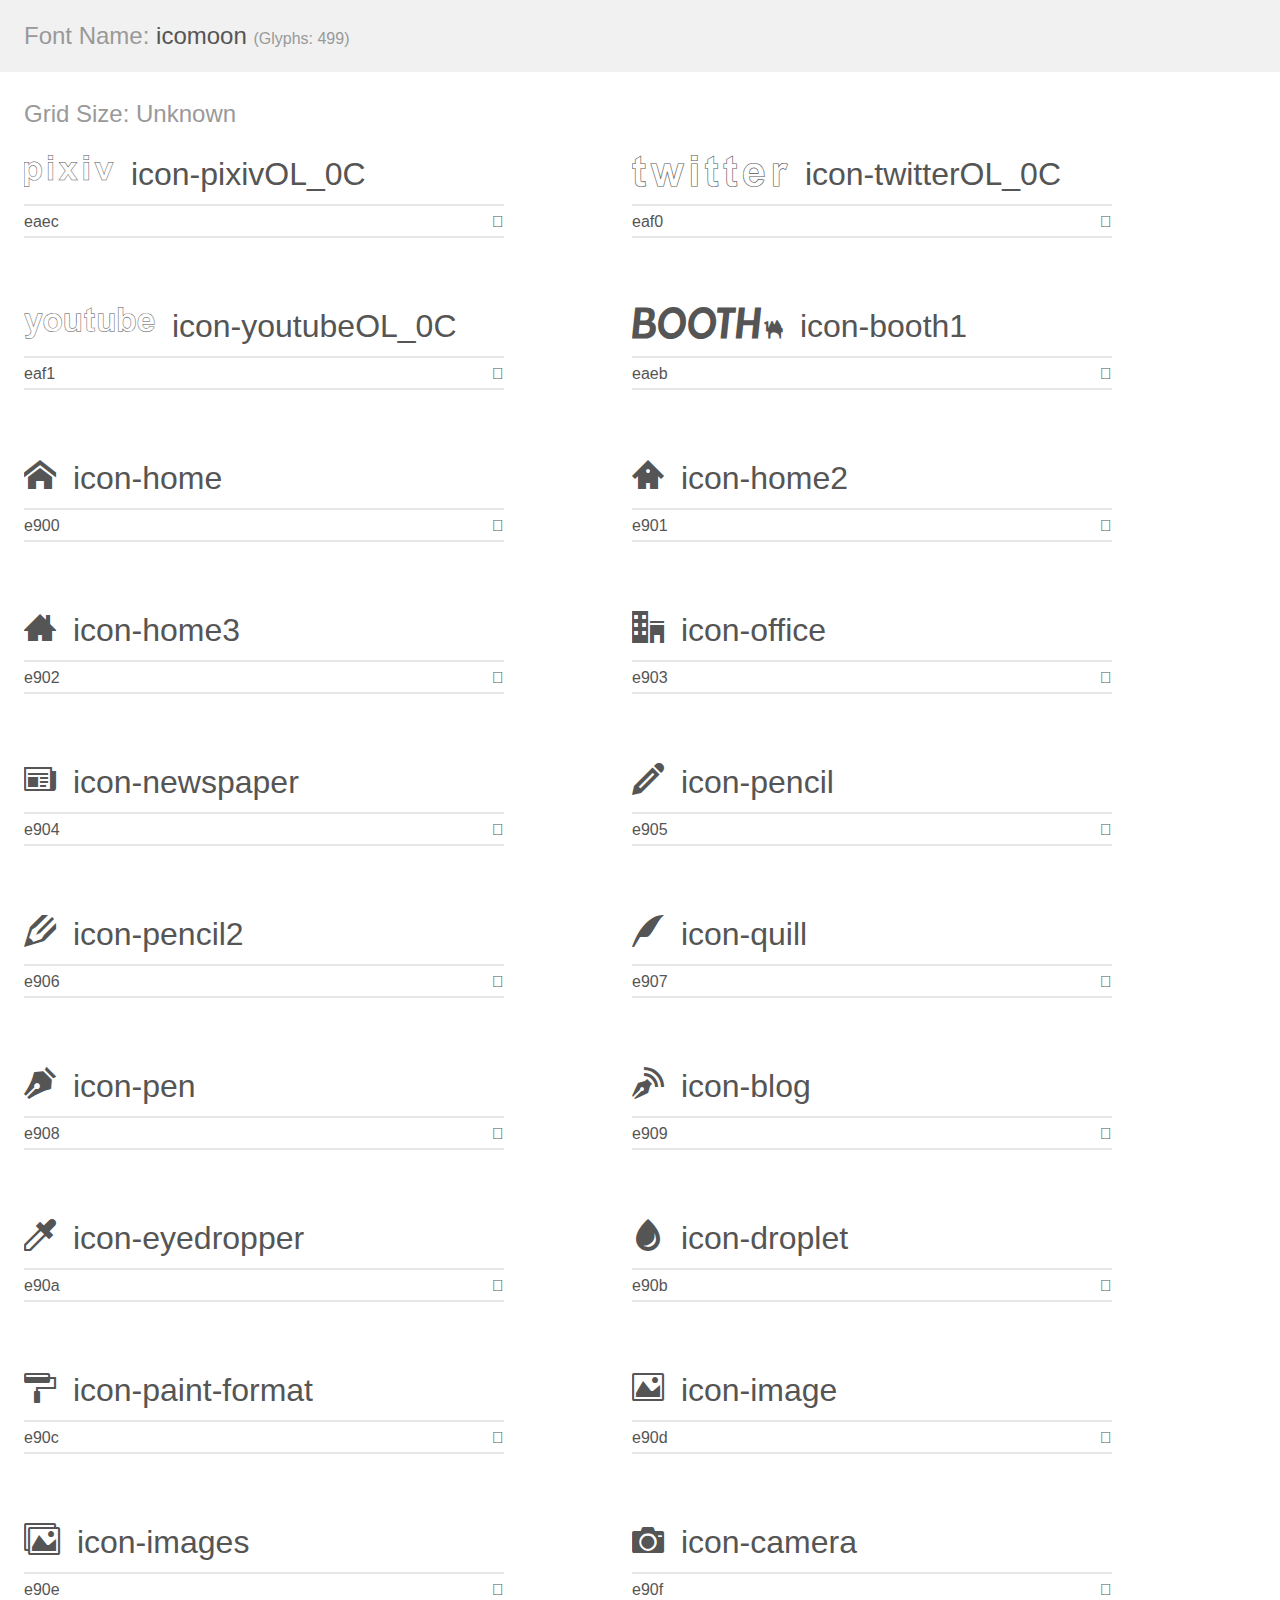
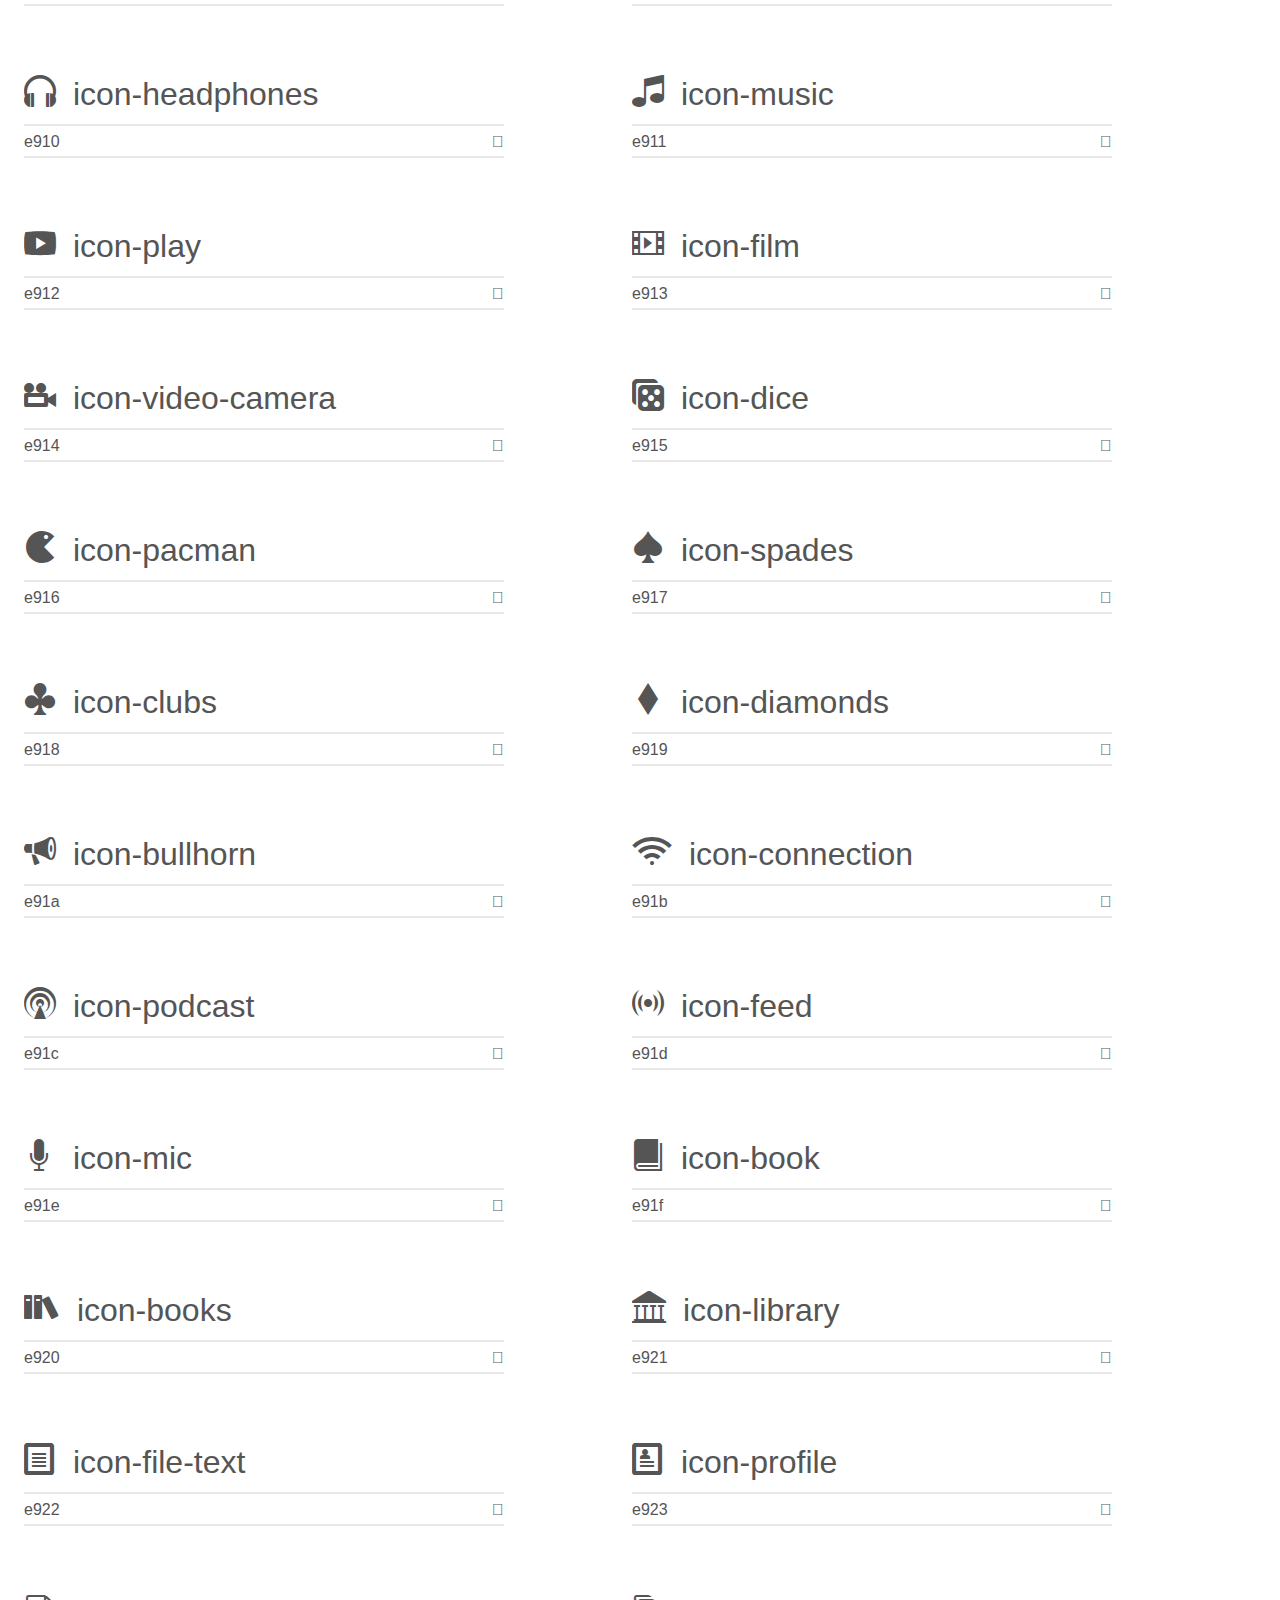
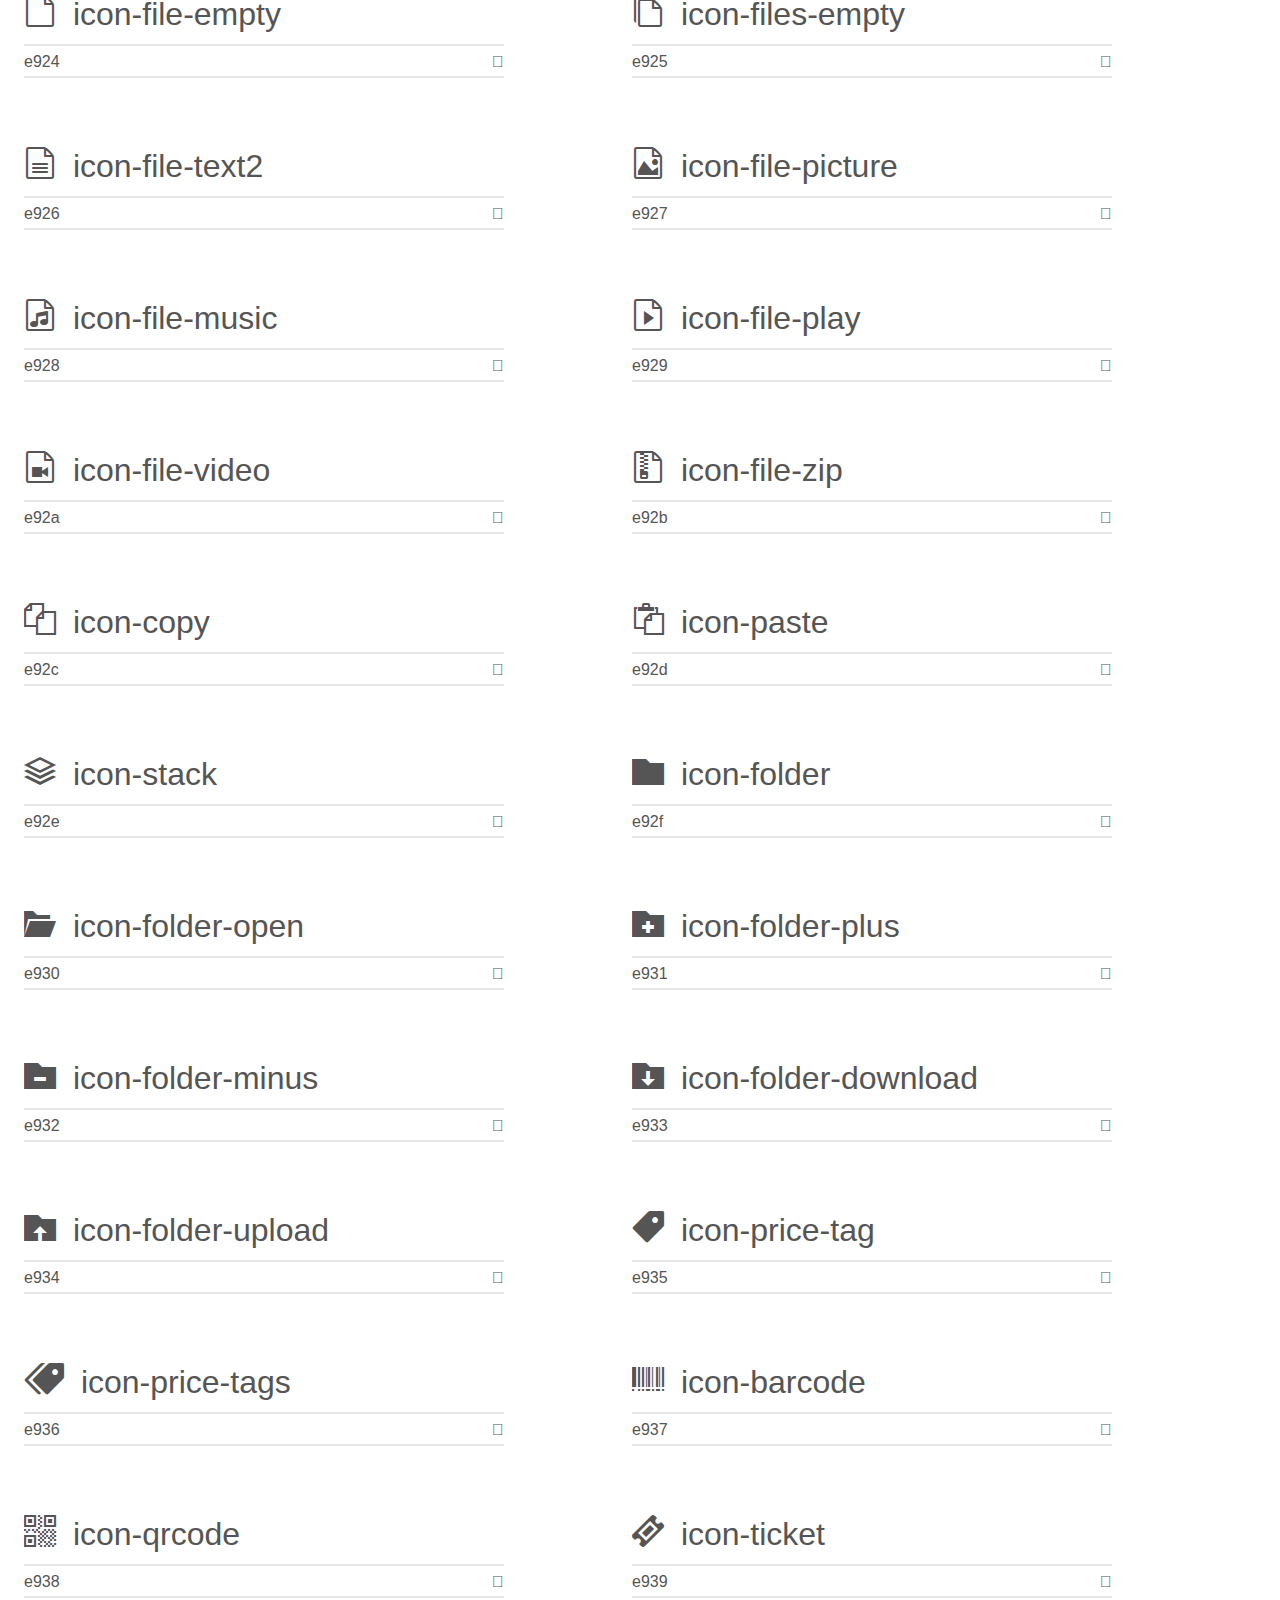
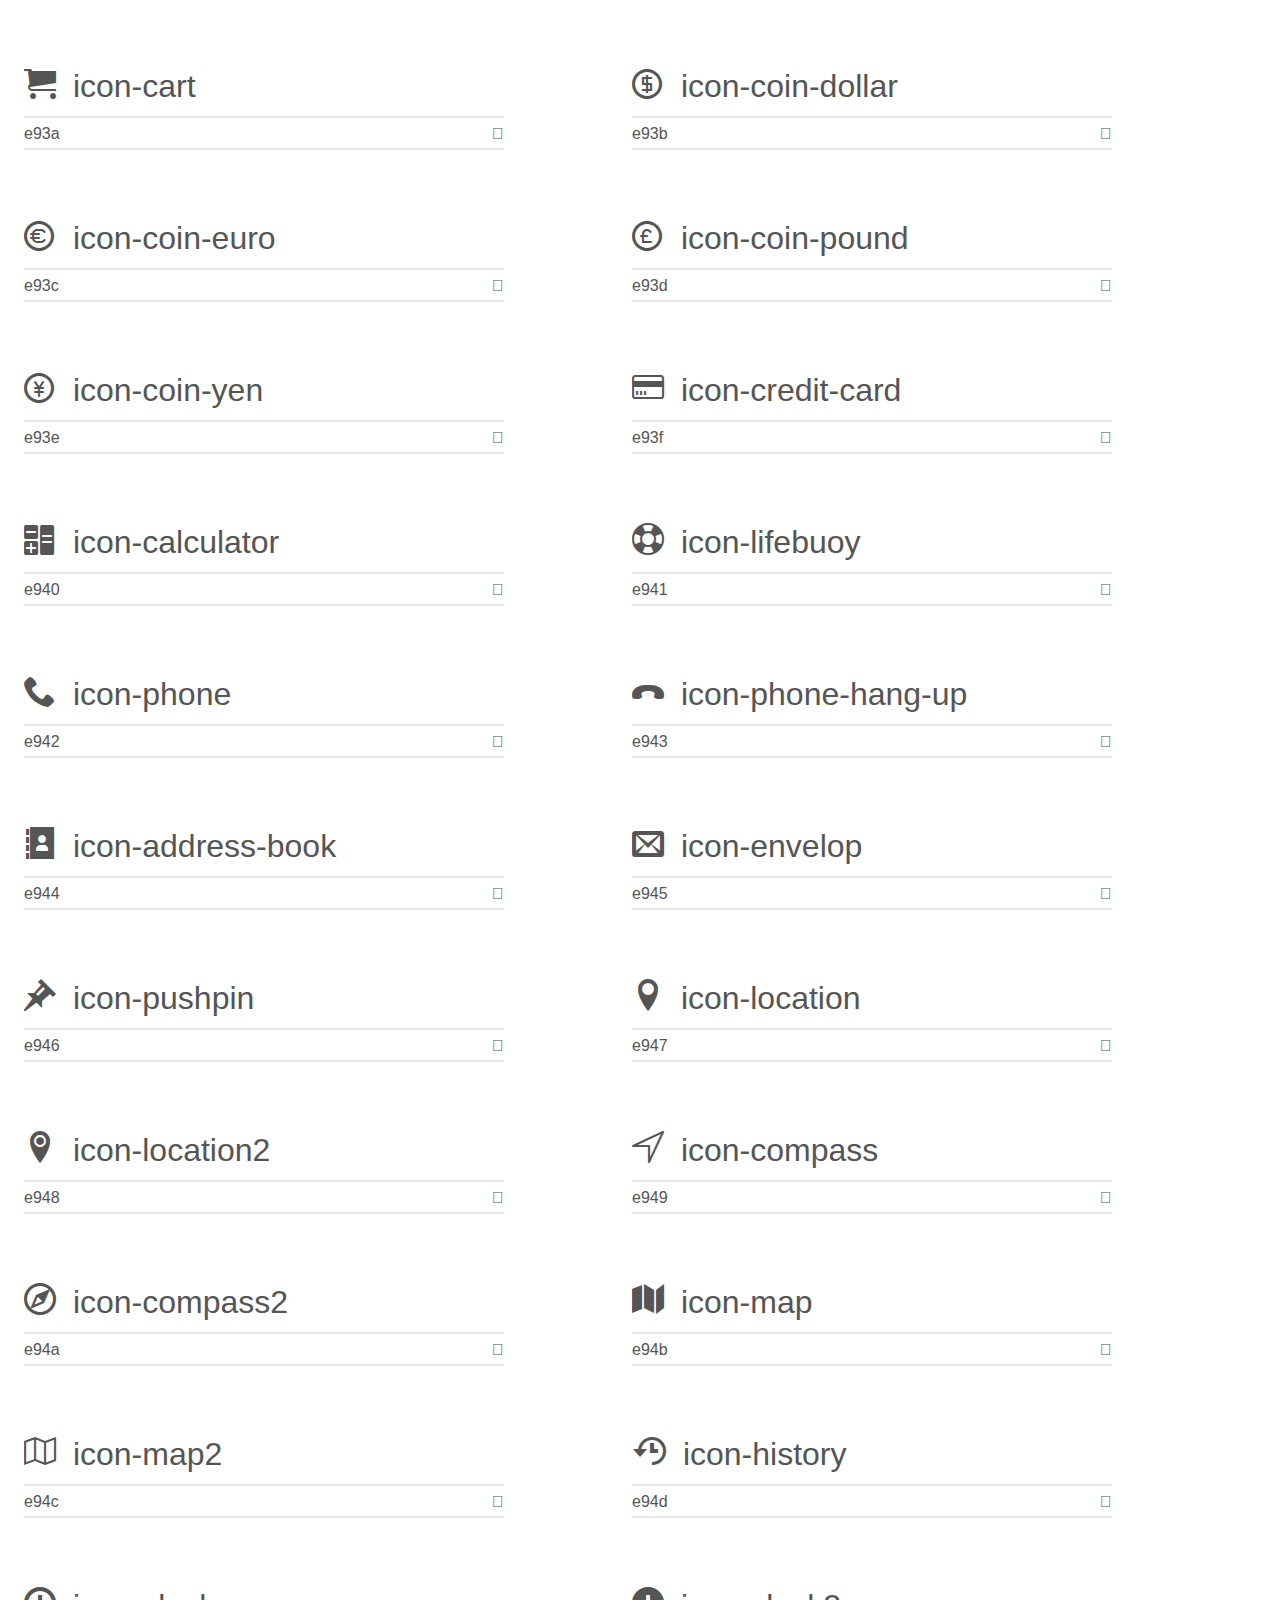
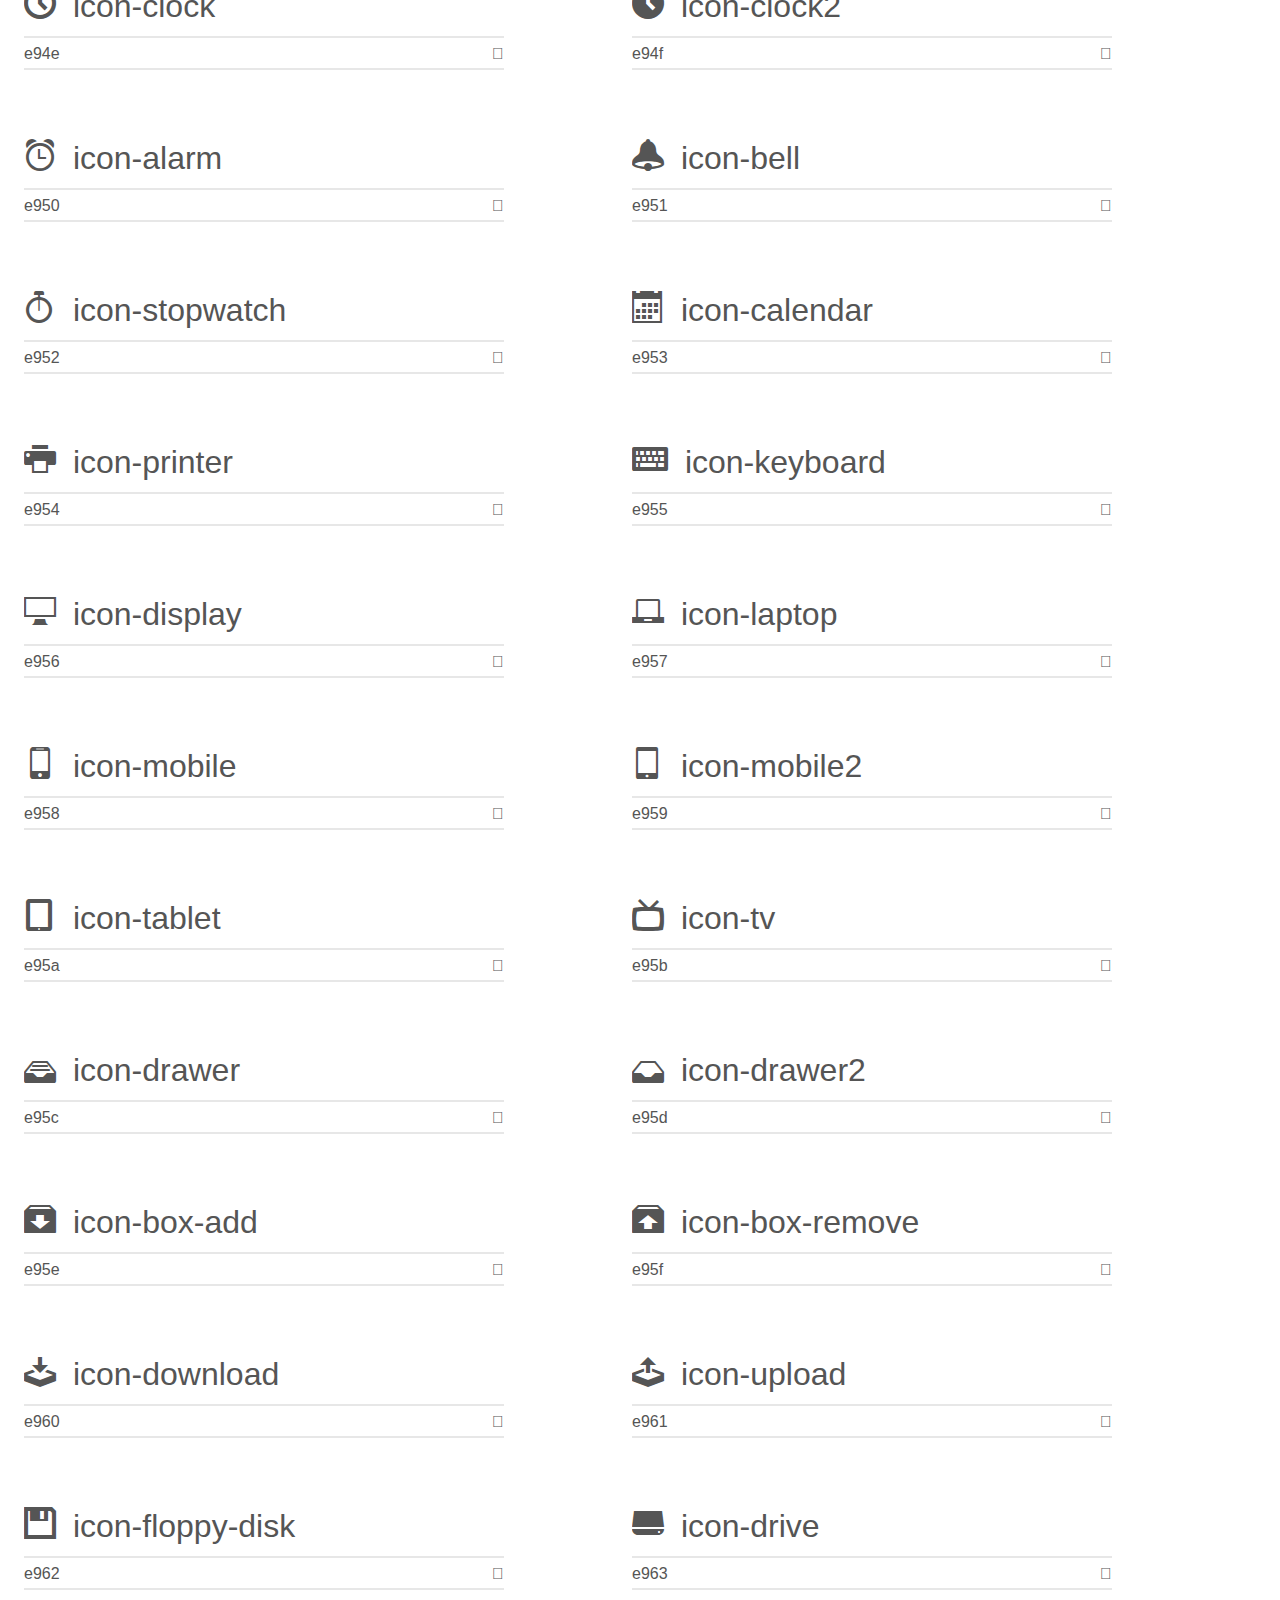
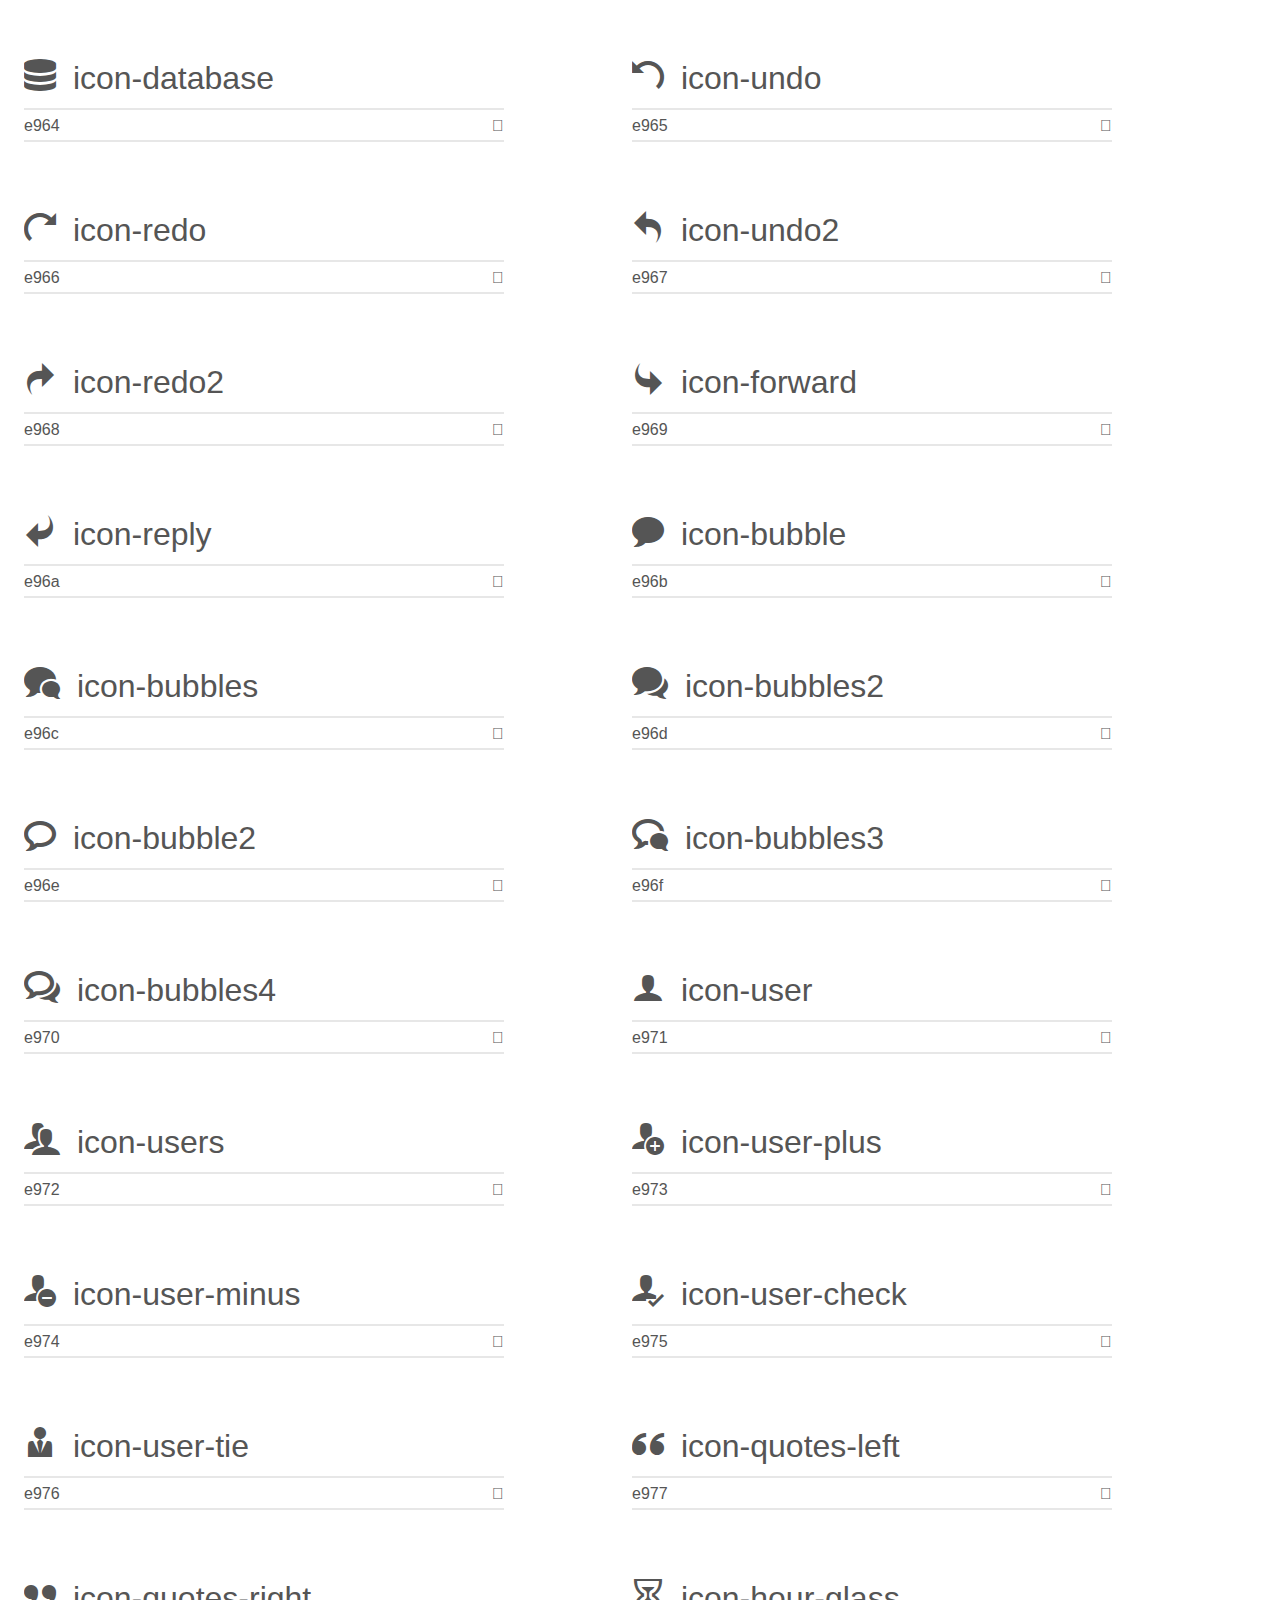
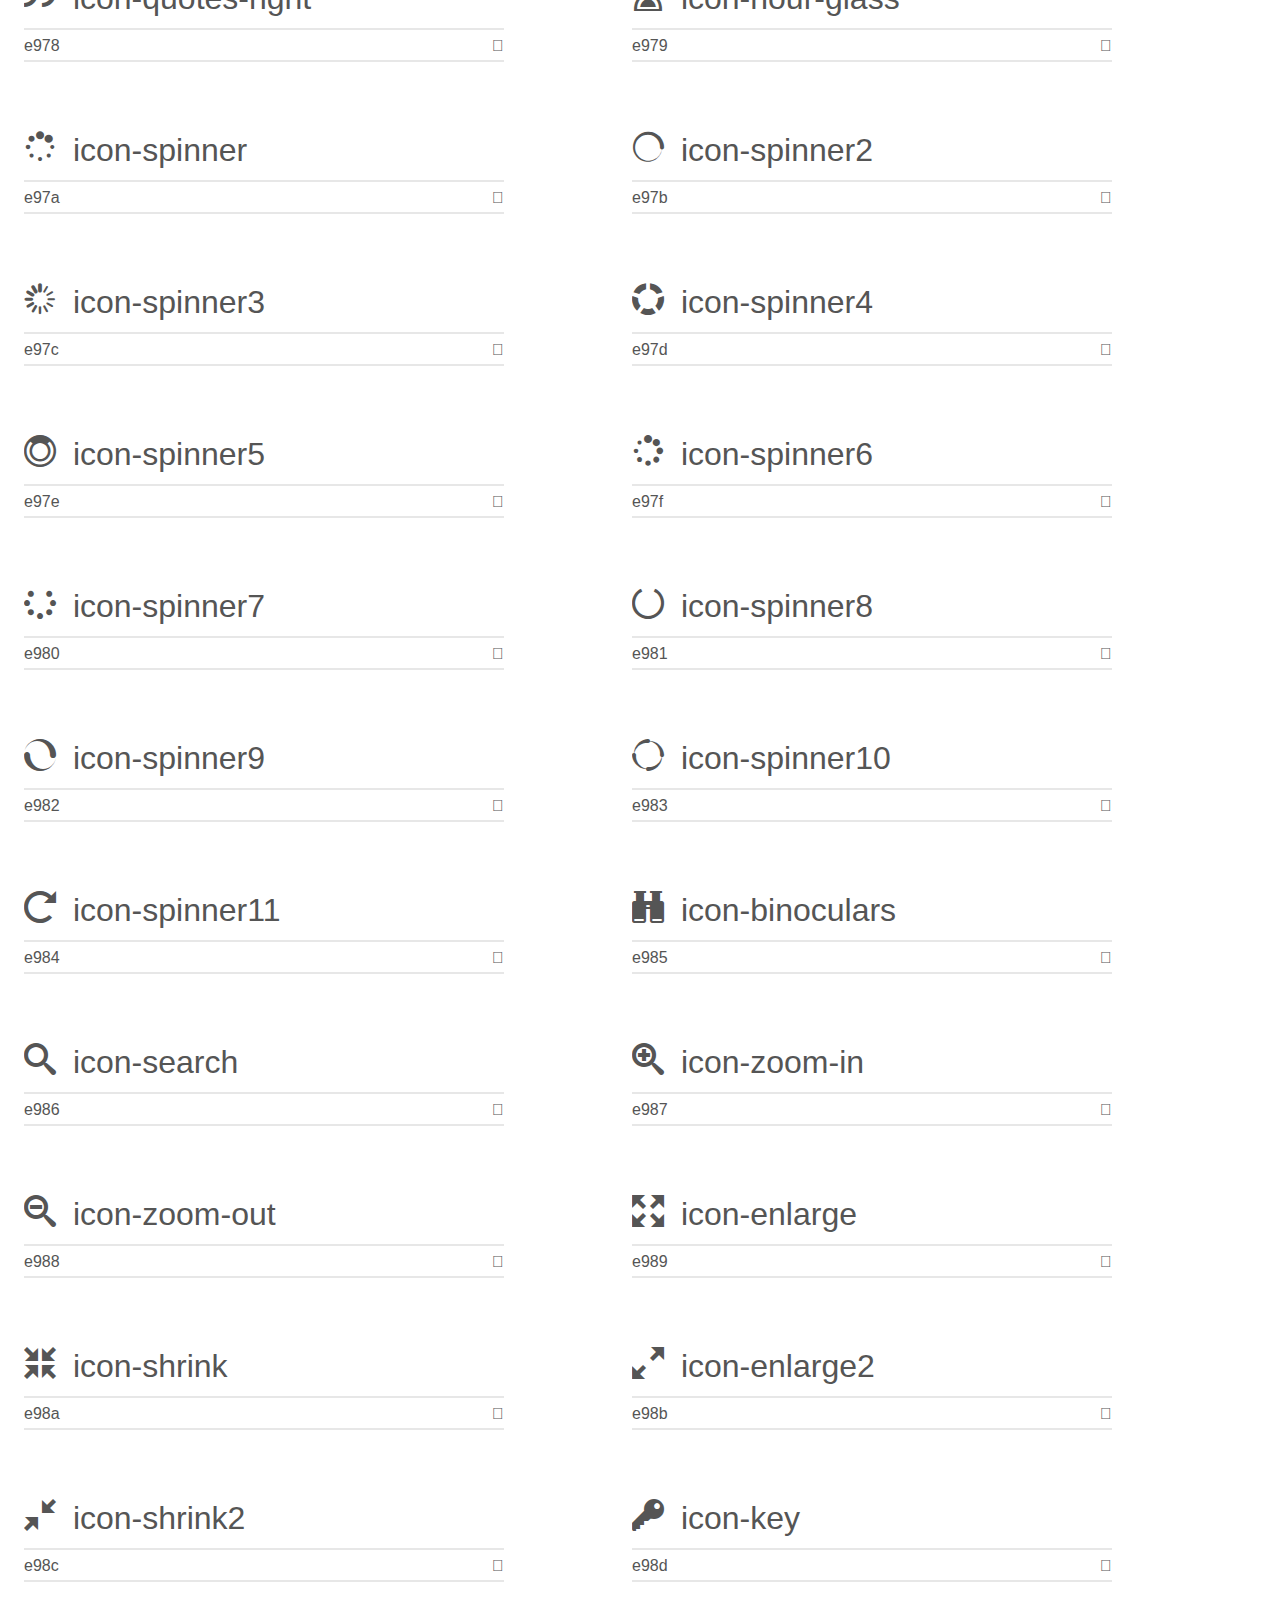
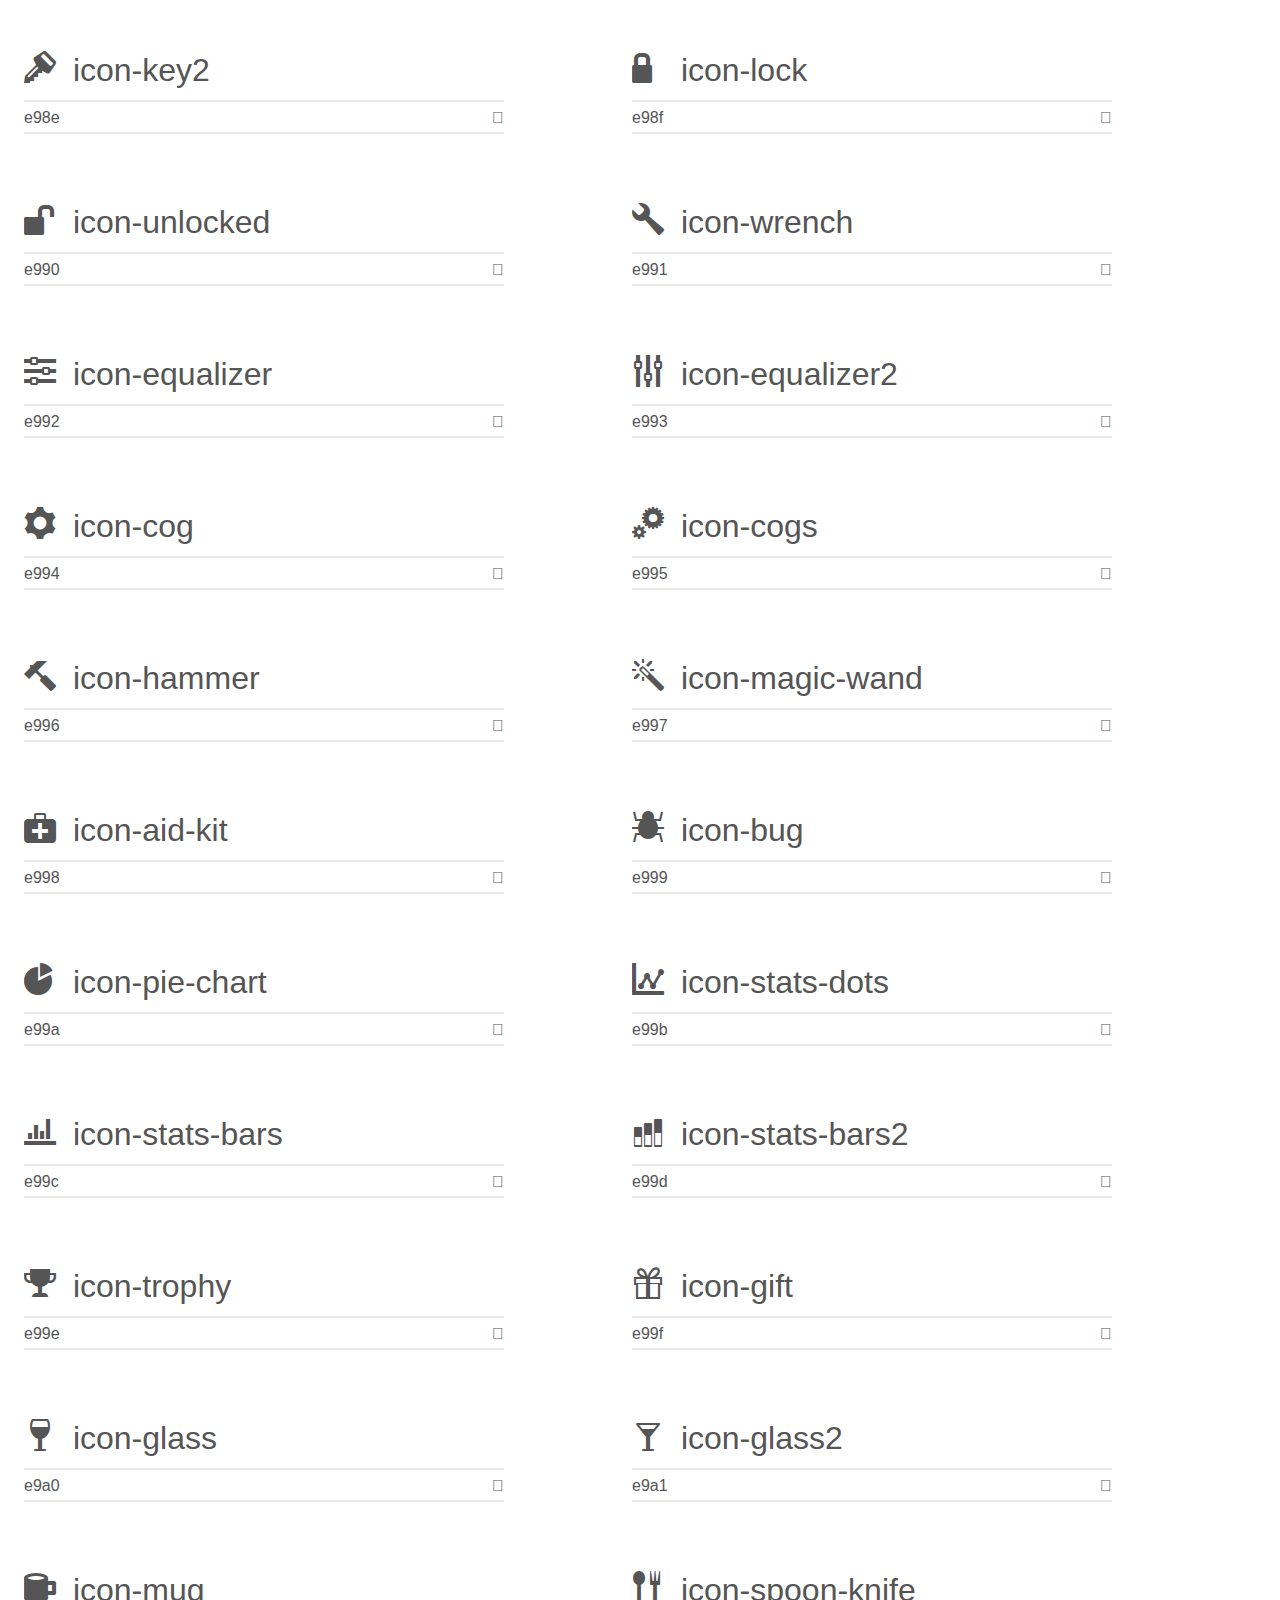
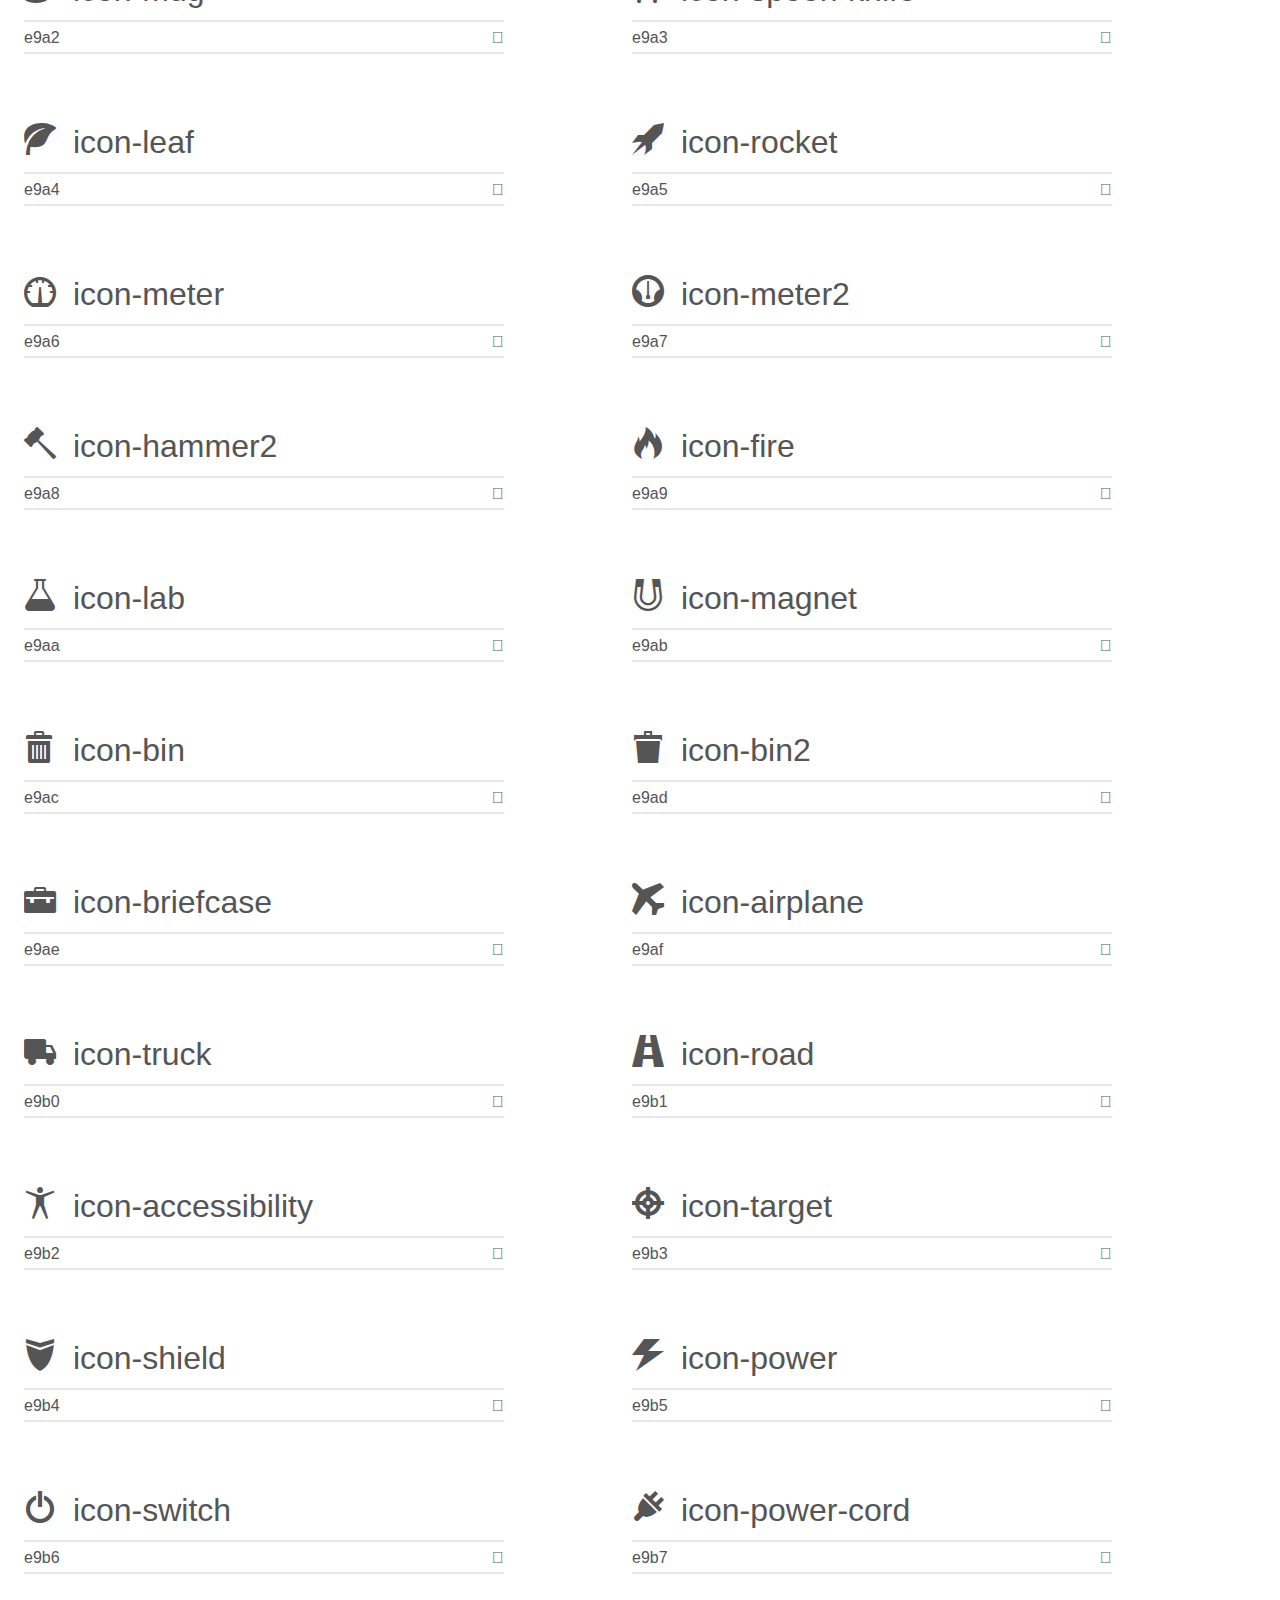
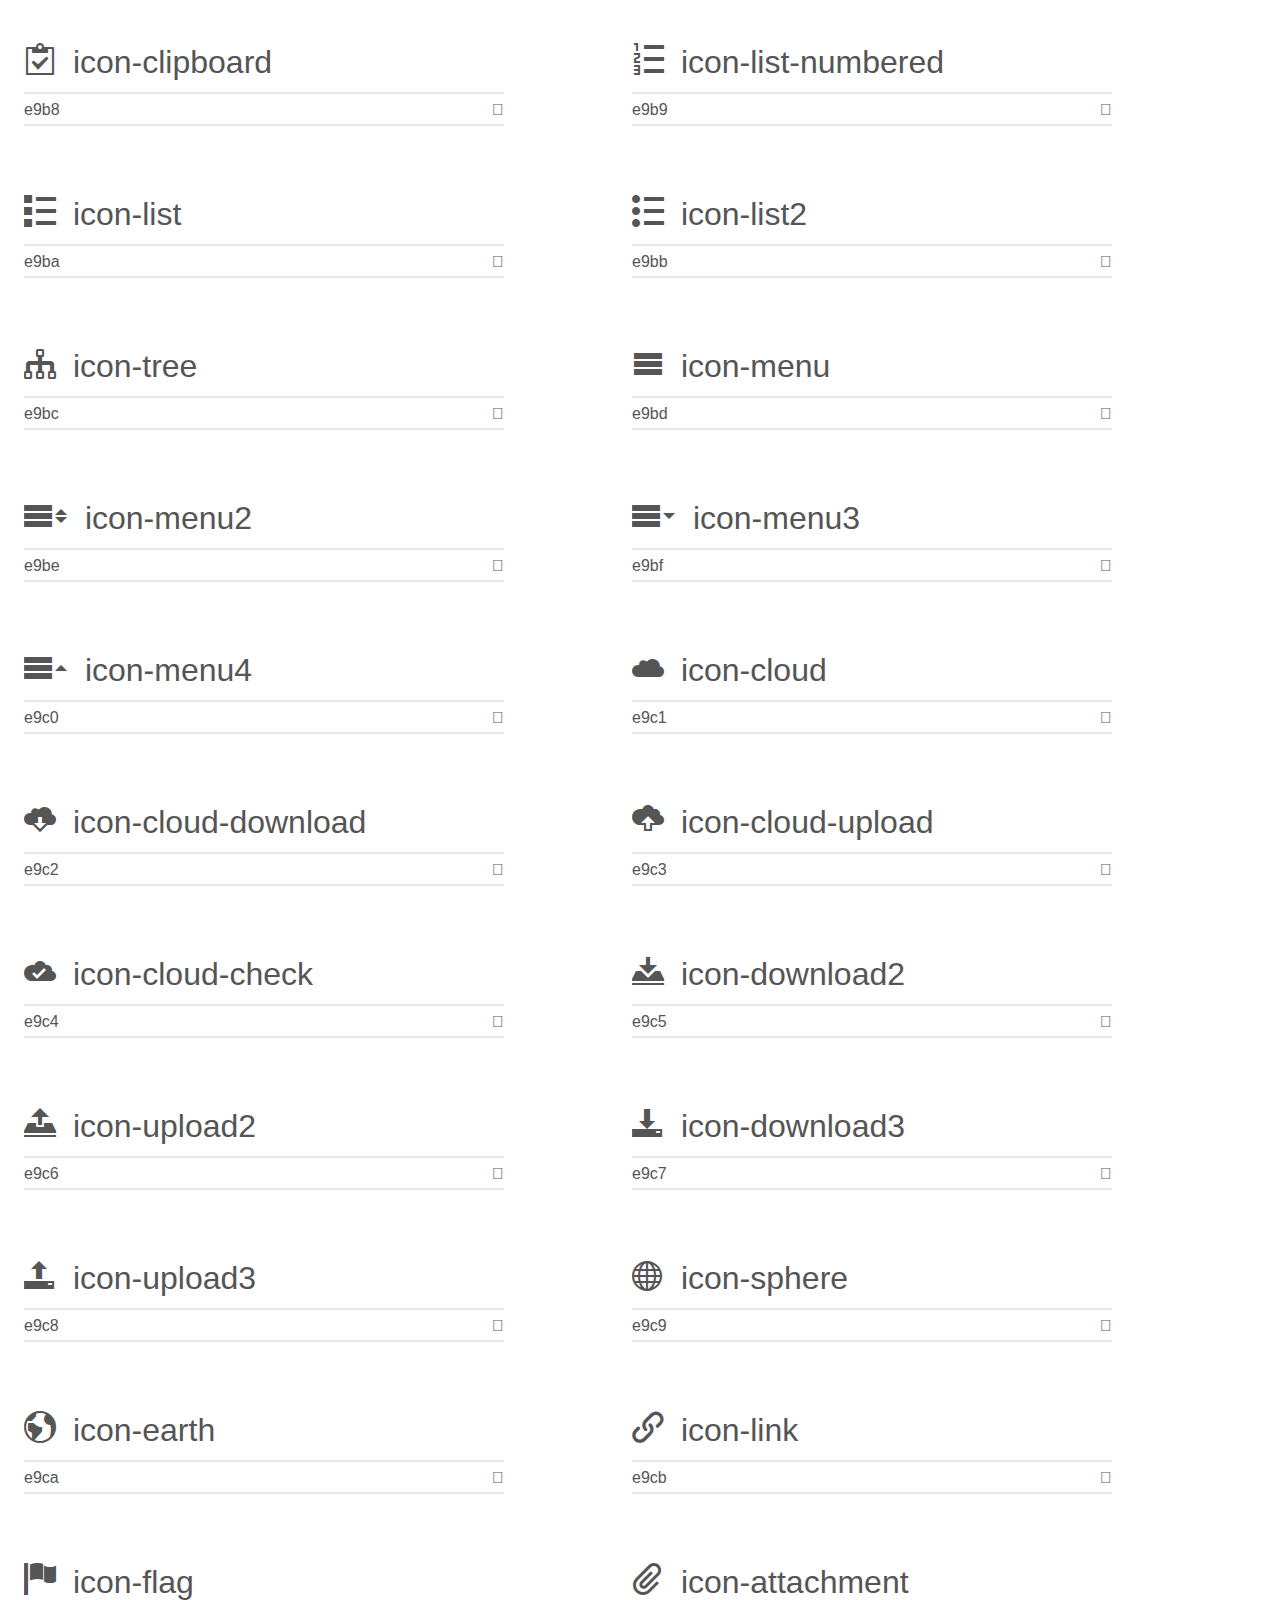
<file: icomoon/demo.html>
<!doctype html>
<html>
<head>
    <meta charset="utf-8">
    <title>IcoMoon Demo</title>
    <meta name="description" content="An Icon Font Generated By IcoMoon.io">
    <meta name="viewport" content="width=device-width, initial-scale=1">
    <link rel="stylesheet" href="demo-files/demo.css">
    <link rel="stylesheet" href="style.css"></head>
<body>
    <div class="bgc1 clearfix">
        <h1 class="mhmm mvm"><span class="fgc1">Font Name:</span> icomoon <small class="fgc1">(Glyphs:&nbsp;499)</small></h1>
    </div>
    <div class="clearfix mhl ptl">
        <h1 class="mvm mtn fgc1">Grid Size: Unknown</h1>
        <div class="glyph fs1">
            <div class="clearfix bshadow0 pbs">
                <span class="icon-pixivOL_0C"></span>
                <span class="mls"> icon-pixivOL_0C</span>
            </div>
            <fieldset class="fs0 size1of1 clearfix hidden-false">
                <input type="text" readonly value="eaec" class="unit size1of2" />
                <input type="text" maxlength="1" readonly value="&#xeaec;" class="unitRight size1of2 talign-right" />
            </fieldset>
            <div class="fs0 bshadow0 clearfix hidden-true">
                <span class="unit pvs fgc1">liga: </span>
                <input type="text" readonly value="" class="liga unitRight" />
            </div>
        </div>
        <div class="glyph fs1">
            <div class="clearfix bshadow0 pbs">
                <span class="icon-twitterOL_0C"></span>
                <span class="mls"> icon-twitterOL_0C</span>
            </div>
            <fieldset class="fs0 size1of1 clearfix hidden-false">
                <input type="text" readonly value="eaf0" class="unit size1of2" />
                <input type="text" maxlength="1" readonly value="&#xeaf0;" class="unitRight size1of2 talign-right" />
            </fieldset>
            <div class="fs0 bshadow0 clearfix hidden-true">
                <span class="unit pvs fgc1">liga: </span>
                <input type="text" readonly value="" class="liga unitRight" />
            </div>
        </div>
        <div class="glyph fs1">
            <div class="clearfix bshadow0 pbs">
                <span class="icon-youtubeOL_0C"></span>
                <span class="mls"> icon-youtubeOL_0C</span>
            </div>
            <fieldset class="fs0 size1of1 clearfix hidden-false">
                <input type="text" readonly value="eaf1" class="unit size1of2" />
                <input type="text" maxlength="1" readonly value="&#xeaf1;" class="unitRight size1of2 talign-right" />
            </fieldset>
            <div class="fs0 bshadow0 clearfix hidden-true">
                <span class="unit pvs fgc1">liga: </span>
                <input type="text" readonly value="" class="liga unitRight" />
            </div>
        </div>
        <div class="glyph fs1">
            <div class="clearfix bshadow0 pbs">
                <span class="icon-booth1"></span>
                <span class="mls"> icon-booth1</span>
            </div>
            <fieldset class="fs0 size1of1 clearfix hidden-false">
                <input type="text" readonly value="eaeb" class="unit size1of2" />
                <input type="text" maxlength="1" readonly value="&#xeaeb;" class="unitRight size1of2 talign-right" />
            </fieldset>
            <div class="fs0 bshadow0 clearfix hidden-true">
                <span class="unit pvs fgc1">liga: </span>
                <input type="text" readonly value="" class="liga unitRight" />
            </div>
        </div>
        <div class="glyph fs1">
            <div class="clearfix bshadow0 pbs">
                <span class="icon-home"></span>
                <span class="mls"> icon-home</span>
            </div>
            <fieldset class="fs0 size1of1 clearfix hidden-false">
                <input type="text" readonly value="e900" class="unit size1of2" />
                <input type="text" maxlength="1" readonly value="&#xe900;" class="unitRight size1of2 talign-right" />
            </fieldset>
            <div class="fs0 bshadow0 clearfix hidden-true">
                <span class="unit pvs fgc1">liga: </span>
                <input type="text" readonly value="" class="liga unitRight" />
            </div>
        </div>
        <div class="glyph fs1">
            <div class="clearfix bshadow0 pbs">
                <span class="icon-home2"></span>
                <span class="mls"> icon-home2</span>
            </div>
            <fieldset class="fs0 size1of1 clearfix hidden-false">
                <input type="text" readonly value="e901" class="unit size1of2" />
                <input type="text" maxlength="1" readonly value="&#xe901;" class="unitRight size1of2 talign-right" />
            </fieldset>
            <div class="fs0 bshadow0 clearfix hidden-true">
                <span class="unit pvs fgc1">liga: </span>
                <input type="text" readonly value="" class="liga unitRight" />
            </div>
        </div>
        <div class="glyph fs1">
            <div class="clearfix bshadow0 pbs">
                <span class="icon-home3"></span>
                <span class="mls"> icon-home3</span>
            </div>
            <fieldset class="fs0 size1of1 clearfix hidden-false">
                <input type="text" readonly value="e902" class="unit size1of2" />
                <input type="text" maxlength="1" readonly value="&#xe902;" class="unitRight size1of2 talign-right" />
            </fieldset>
            <div class="fs0 bshadow0 clearfix hidden-true">
                <span class="unit pvs fgc1">liga: </span>
                <input type="text" readonly value="" class="liga unitRight" />
            </div>
        </div>
        <div class="glyph fs1">
            <div class="clearfix bshadow0 pbs">
                <span class="icon-office"></span>
                <span class="mls"> icon-office</span>
            </div>
            <fieldset class="fs0 size1of1 clearfix hidden-false">
                <input type="text" readonly value="e903" class="unit size1of2" />
                <input type="text" maxlength="1" readonly value="&#xe903;" class="unitRight size1of2 talign-right" />
            </fieldset>
            <div class="fs0 bshadow0 clearfix hidden-true">
                <span class="unit pvs fgc1">liga: </span>
                <input type="text" readonly value="" class="liga unitRight" />
            </div>
        </div>
        <div class="glyph fs1">
            <div class="clearfix bshadow0 pbs">
                <span class="icon-newspaper"></span>
                <span class="mls"> icon-newspaper</span>
            </div>
            <fieldset class="fs0 size1of1 clearfix hidden-false">
                <input type="text" readonly value="e904" class="unit size1of2" />
                <input type="text" maxlength="1" readonly value="&#xe904;" class="unitRight size1of2 talign-right" />
            </fieldset>
            <div class="fs0 bshadow0 clearfix hidden-true">
                <span class="unit pvs fgc1">liga: </span>
                <input type="text" readonly value="" class="liga unitRight" />
            </div>
        </div>
        <div class="glyph fs1">
            <div class="clearfix bshadow0 pbs">
                <span class="icon-pencil"></span>
                <span class="mls"> icon-pencil</span>
            </div>
            <fieldset class="fs0 size1of1 clearfix hidden-false">
                <input type="text" readonly value="e905" class="unit size1of2" />
                <input type="text" maxlength="1" readonly value="&#xe905;" class="unitRight size1of2 talign-right" />
            </fieldset>
            <div class="fs0 bshadow0 clearfix hidden-true">
                <span class="unit pvs fgc1">liga: </span>
                <input type="text" readonly value="" class="liga unitRight" />
            </div>
        </div>
        <div class="glyph fs1">
            <div class="clearfix bshadow0 pbs">
                <span class="icon-pencil2"></span>
                <span class="mls"> icon-pencil2</span>
            </div>
            <fieldset class="fs0 size1of1 clearfix hidden-false">
                <input type="text" readonly value="e906" class="unit size1of2" />
                <input type="text" maxlength="1" readonly value="&#xe906;" class="unitRight size1of2 talign-right" />
            </fieldset>
            <div class="fs0 bshadow0 clearfix hidden-true">
                <span class="unit pvs fgc1">liga: </span>
                <input type="text" readonly value="" class="liga unitRight" />
            </div>
        </div>
        <div class="glyph fs1">
            <div class="clearfix bshadow0 pbs">
                <span class="icon-quill"></span>
                <span class="mls"> icon-quill</span>
            </div>
            <fieldset class="fs0 size1of1 clearfix hidden-false">
                <input type="text" readonly value="e907" class="unit size1of2" />
                <input type="text" maxlength="1" readonly value="&#xe907;" class="unitRight size1of2 talign-right" />
            </fieldset>
            <div class="fs0 bshadow0 clearfix hidden-true">
                <span class="unit pvs fgc1">liga: </span>
                <input type="text" readonly value="" class="liga unitRight" />
            </div>
        </div>
        <div class="glyph fs1">
            <div class="clearfix bshadow0 pbs">
                <span class="icon-pen"></span>
                <span class="mls"> icon-pen</span>
            </div>
            <fieldset class="fs0 size1of1 clearfix hidden-false">
                <input type="text" readonly value="e908" class="unit size1of2" />
                <input type="text" maxlength="1" readonly value="&#xe908;" class="unitRight size1of2 talign-right" />
            </fieldset>
            <div class="fs0 bshadow0 clearfix hidden-true">
                <span class="unit pvs fgc1">liga: </span>
                <input type="text" readonly value="" class="liga unitRight" />
            </div>
        </div>
        <div class="glyph fs1">
            <div class="clearfix bshadow0 pbs">
                <span class="icon-blog"></span>
                <span class="mls"> icon-blog</span>
            </div>
            <fieldset class="fs0 size1of1 clearfix hidden-false">
                <input type="text" readonly value="e909" class="unit size1of2" />
                <input type="text" maxlength="1" readonly value="&#xe909;" class="unitRight size1of2 talign-right" />
            </fieldset>
            <div class="fs0 bshadow0 clearfix hidden-true">
                <span class="unit pvs fgc1">liga: </span>
                <input type="text" readonly value="" class="liga unitRight" />
            </div>
        </div>
        <div class="glyph fs1">
            <div class="clearfix bshadow0 pbs">
                <span class="icon-eyedropper"></span>
                <span class="mls"> icon-eyedropper</span>
            </div>
            <fieldset class="fs0 size1of1 clearfix hidden-false">
                <input type="text" readonly value="e90a" class="unit size1of2" />
                <input type="text" maxlength="1" readonly value="&#xe90a;" class="unitRight size1of2 talign-right" />
            </fieldset>
            <div class="fs0 bshadow0 clearfix hidden-true">
                <span class="unit pvs fgc1">liga: </span>
                <input type="text" readonly value="" class="liga unitRight" />
            </div>
        </div>
        <div class="glyph fs1">
            <div class="clearfix bshadow0 pbs">
                <span class="icon-droplet"></span>
                <span class="mls"> icon-droplet</span>
            </div>
            <fieldset class="fs0 size1of1 clearfix hidden-false">
                <input type="text" readonly value="e90b" class="unit size1of2" />
                <input type="text" maxlength="1" readonly value="&#xe90b;" class="unitRight size1of2 talign-right" />
            </fieldset>
            <div class="fs0 bshadow0 clearfix hidden-true">
                <span class="unit pvs fgc1">liga: </span>
                <input type="text" readonly value="" class="liga unitRight" />
            </div>
        </div>
        <div class="glyph fs1">
            <div class="clearfix bshadow0 pbs">
                <span class="icon-paint-format"></span>
                <span class="mls"> icon-paint-format</span>
            </div>
            <fieldset class="fs0 size1of1 clearfix hidden-false">
                <input type="text" readonly value="e90c" class="unit size1of2" />
                <input type="text" maxlength="1" readonly value="&#xe90c;" class="unitRight size1of2 talign-right" />
            </fieldset>
            <div class="fs0 bshadow0 clearfix hidden-true">
                <span class="unit pvs fgc1">liga: </span>
                <input type="text" readonly value="" class="liga unitRight" />
            </div>
        </div>
        <div class="glyph fs1">
            <div class="clearfix bshadow0 pbs">
                <span class="icon-image"></span>
                <span class="mls"> icon-image</span>
            </div>
            <fieldset class="fs0 size1of1 clearfix hidden-false">
                <input type="text" readonly value="e90d" class="unit size1of2" />
                <input type="text" maxlength="1" readonly value="&#xe90d;" class="unitRight size1of2 talign-right" />
            </fieldset>
            <div class="fs0 bshadow0 clearfix hidden-true">
                <span class="unit pvs fgc1">liga: </span>
                <input type="text" readonly value="" class="liga unitRight" />
            </div>
        </div>
        <div class="glyph fs1">
            <div class="clearfix bshadow0 pbs">
                <span class="icon-images"></span>
                <span class="mls"> icon-images</span>
            </div>
            <fieldset class="fs0 size1of1 clearfix hidden-false">
                <input type="text" readonly value="e90e" class="unit size1of2" />
                <input type="text" maxlength="1" readonly value="&#xe90e;" class="unitRight size1of2 talign-right" />
            </fieldset>
            <div class="fs0 bshadow0 clearfix hidden-true">
                <span class="unit pvs fgc1">liga: </span>
                <input type="text" readonly value="" class="liga unitRight" />
            </div>
        </div>
        <div class="glyph fs1">
            <div class="clearfix bshadow0 pbs">
                <span class="icon-camera"></span>
                <span class="mls"> icon-camera</span>
            </div>
            <fieldset class="fs0 size1of1 clearfix hidden-false">
                <input type="text" readonly value="e90f" class="unit size1of2" />
                <input type="text" maxlength="1" readonly value="&#xe90f;" class="unitRight size1of2 talign-right" />
            </fieldset>
            <div class="fs0 bshadow0 clearfix hidden-true">
                <span class="unit pvs fgc1">liga: </span>
                <input type="text" readonly value="" class="liga unitRight" />
            </div>
        </div>
        <div class="glyph fs1">
            <div class="clearfix bshadow0 pbs">
                <span class="icon-headphones"></span>
                <span class="mls"> icon-headphones</span>
            </div>
            <fieldset class="fs0 size1of1 clearfix hidden-false">
                <input type="text" readonly value="e910" class="unit size1of2" />
                <input type="text" maxlength="1" readonly value="&#xe910;" class="unitRight size1of2 talign-right" />
            </fieldset>
            <div class="fs0 bshadow0 clearfix hidden-true">
                <span class="unit pvs fgc1">liga: </span>
                <input type="text" readonly value="" class="liga unitRight" />
            </div>
        </div>
        <div class="glyph fs1">
            <div class="clearfix bshadow0 pbs">
                <span class="icon-music"></span>
                <span class="mls"> icon-music</span>
            </div>
            <fieldset class="fs0 size1of1 clearfix hidden-false">
                <input type="text" readonly value="e911" class="unit size1of2" />
                <input type="text" maxlength="1" readonly value="&#xe911;" class="unitRight size1of2 talign-right" />
            </fieldset>
            <div class="fs0 bshadow0 clearfix hidden-true">
                <span class="unit pvs fgc1">liga: </span>
                <input type="text" readonly value="" class="liga unitRight" />
            </div>
        </div>
        <div class="glyph fs1">
            <div class="clearfix bshadow0 pbs">
                <span class="icon-play"></span>
                <span class="mls"> icon-play</span>
            </div>
            <fieldset class="fs0 size1of1 clearfix hidden-false">
                <input type="text" readonly value="e912" class="unit size1of2" />
                <input type="text" maxlength="1" readonly value="&#xe912;" class="unitRight size1of2 talign-right" />
            </fieldset>
            <div class="fs0 bshadow0 clearfix hidden-true">
                <span class="unit pvs fgc1">liga: </span>
                <input type="text" readonly value="" class="liga unitRight" />
            </div>
        </div>
        <div class="glyph fs1">
            <div class="clearfix bshadow0 pbs">
                <span class="icon-film"></span>
                <span class="mls"> icon-film</span>
            </div>
            <fieldset class="fs0 size1of1 clearfix hidden-false">
                <input type="text" readonly value="e913" class="unit size1of2" />
                <input type="text" maxlength="1" readonly value="&#xe913;" class="unitRight size1of2 talign-right" />
            </fieldset>
            <div class="fs0 bshadow0 clearfix hidden-true">
                <span class="unit pvs fgc1">liga: </span>
                <input type="text" readonly value="" class="liga unitRight" />
            </div>
        </div>
        <div class="glyph fs1">
            <div class="clearfix bshadow0 pbs">
                <span class="icon-video-camera"></span>
                <span class="mls"> icon-video-camera</span>
            </div>
            <fieldset class="fs0 size1of1 clearfix hidden-false">
                <input type="text" readonly value="e914" class="unit size1of2" />
                <input type="text" maxlength="1" readonly value="&#xe914;" class="unitRight size1of2 talign-right" />
            </fieldset>
            <div class="fs0 bshadow0 clearfix hidden-true">
                <span class="unit pvs fgc1">liga: </span>
                <input type="text" readonly value="" class="liga unitRight" />
            </div>
        </div>
        <div class="glyph fs1">
            <div class="clearfix bshadow0 pbs">
                <span class="icon-dice"></span>
                <span class="mls"> icon-dice</span>
            </div>
            <fieldset class="fs0 size1of1 clearfix hidden-false">
                <input type="text" readonly value="e915" class="unit size1of2" />
                <input type="text" maxlength="1" readonly value="&#xe915;" class="unitRight size1of2 talign-right" />
            </fieldset>
            <div class="fs0 bshadow0 clearfix hidden-true">
                <span class="unit pvs fgc1">liga: </span>
                <input type="text" readonly value="" class="liga unitRight" />
            </div>
        </div>
        <div class="glyph fs1">
            <div class="clearfix bshadow0 pbs">
                <span class="icon-pacman"></span>
                <span class="mls"> icon-pacman</span>
            </div>
            <fieldset class="fs0 size1of1 clearfix hidden-false">
                <input type="text" readonly value="e916" class="unit size1of2" />
                <input type="text" maxlength="1" readonly value="&#xe916;" class="unitRight size1of2 talign-right" />
            </fieldset>
            <div class="fs0 bshadow0 clearfix hidden-true">
                <span class="unit pvs fgc1">liga: </span>
                <input type="text" readonly value="" class="liga unitRight" />
            </div>
        </div>
        <div class="glyph fs1">
            <div class="clearfix bshadow0 pbs">
                <span class="icon-spades"></span>
                <span class="mls"> icon-spades</span>
            </div>
            <fieldset class="fs0 size1of1 clearfix hidden-false">
                <input type="text" readonly value="e917" class="unit size1of2" />
                <input type="text" maxlength="1" readonly value="&#xe917;" class="unitRight size1of2 talign-right" />
            </fieldset>
            <div class="fs0 bshadow0 clearfix hidden-true">
                <span class="unit pvs fgc1">liga: </span>
                <input type="text" readonly value="" class="liga unitRight" />
            </div>
        </div>
        <div class="glyph fs1">
            <div class="clearfix bshadow0 pbs">
                <span class="icon-clubs"></span>
                <span class="mls"> icon-clubs</span>
            </div>
            <fieldset class="fs0 size1of1 clearfix hidden-false">
                <input type="text" readonly value="e918" class="unit size1of2" />
                <input type="text" maxlength="1" readonly value="&#xe918;" class="unitRight size1of2 talign-right" />
            </fieldset>
            <div class="fs0 bshadow0 clearfix hidden-true">
                <span class="unit pvs fgc1">liga: </span>
                <input type="text" readonly value="" class="liga unitRight" />
            </div>
        </div>
        <div class="glyph fs1">
            <div class="clearfix bshadow0 pbs">
                <span class="icon-diamonds"></span>
                <span class="mls"> icon-diamonds</span>
            </div>
            <fieldset class="fs0 size1of1 clearfix hidden-false">
                <input type="text" readonly value="e919" class="unit size1of2" />
                <input type="text" maxlength="1" readonly value="&#xe919;" class="unitRight size1of2 talign-right" />
            </fieldset>
            <div class="fs0 bshadow0 clearfix hidden-true">
                <span class="unit pvs fgc1">liga: </span>
                <input type="text" readonly value="" class="liga unitRight" />
            </div>
        </div>
        <div class="glyph fs1">
            <div class="clearfix bshadow0 pbs">
                <span class="icon-bullhorn"></span>
                <span class="mls"> icon-bullhorn</span>
            </div>
            <fieldset class="fs0 size1of1 clearfix hidden-false">
                <input type="text" readonly value="e91a" class="unit size1of2" />
                <input type="text" maxlength="1" readonly value="&#xe91a;" class="unitRight size1of2 talign-right" />
            </fieldset>
            <div class="fs0 bshadow0 clearfix hidden-true">
                <span class="unit pvs fgc1">liga: </span>
                <input type="text" readonly value="" class="liga unitRight" />
            </div>
        </div>
        <div class="glyph fs1">
            <div class="clearfix bshadow0 pbs">
                <span class="icon-connection"></span>
                <span class="mls"> icon-connection</span>
            </div>
            <fieldset class="fs0 size1of1 clearfix hidden-false">
                <input type="text" readonly value="e91b" class="unit size1of2" />
                <input type="text" maxlength="1" readonly value="&#xe91b;" class="unitRight size1of2 talign-right" />
            </fieldset>
            <div class="fs0 bshadow0 clearfix hidden-true">
                <span class="unit pvs fgc1">liga: </span>
                <input type="text" readonly value="" class="liga unitRight" />
            </div>
        </div>
        <div class="glyph fs1">
            <div class="clearfix bshadow0 pbs">
                <span class="icon-podcast"></span>
                <span class="mls"> icon-podcast</span>
            </div>
            <fieldset class="fs0 size1of1 clearfix hidden-false">
                <input type="text" readonly value="e91c" class="unit size1of2" />
                <input type="text" maxlength="1" readonly value="&#xe91c;" class="unitRight size1of2 talign-right" />
            </fieldset>
            <div class="fs0 bshadow0 clearfix hidden-true">
                <span class="unit pvs fgc1">liga: </span>
                <input type="text" readonly value="" class="liga unitRight" />
            </div>
        </div>
        <div class="glyph fs1">
            <div class="clearfix bshadow0 pbs">
                <span class="icon-feed"></span>
                <span class="mls"> icon-feed</span>
            </div>
            <fieldset class="fs0 size1of1 clearfix hidden-false">
                <input type="text" readonly value="e91d" class="unit size1of2" />
                <input type="text" maxlength="1" readonly value="&#xe91d;" class="unitRight size1of2 talign-right" />
            </fieldset>
            <div class="fs0 bshadow0 clearfix hidden-true">
                <span class="unit pvs fgc1">liga: </span>
                <input type="text" readonly value="" class="liga unitRight" />
            </div>
        </div>
        <div class="glyph fs1">
            <div class="clearfix bshadow0 pbs">
                <span class="icon-mic"></span>
                <span class="mls"> icon-mic</span>
            </div>
            <fieldset class="fs0 size1of1 clearfix hidden-false">
                <input type="text" readonly value="e91e" class="unit size1of2" />
                <input type="text" maxlength="1" readonly value="&#xe91e;" class="unitRight size1of2 talign-right" />
            </fieldset>
            <div class="fs0 bshadow0 clearfix hidden-true">
                <span class="unit pvs fgc1">liga: </span>
                <input type="text" readonly value="" class="liga unitRight" />
            </div>
        </div>
        <div class="glyph fs1">
            <div class="clearfix bshadow0 pbs">
                <span class="icon-book"></span>
                <span class="mls"> icon-book</span>
            </div>
            <fieldset class="fs0 size1of1 clearfix hidden-false">
                <input type="text" readonly value="e91f" class="unit size1of2" />
                <input type="text" maxlength="1" readonly value="&#xe91f;" class="unitRight size1of2 talign-right" />
            </fieldset>
            <div class="fs0 bshadow0 clearfix hidden-true">
                <span class="unit pvs fgc1">liga: </span>
                <input type="text" readonly value="" class="liga unitRight" />
            </div>
        </div>
        <div class="glyph fs1">
            <div class="clearfix bshadow0 pbs">
                <span class="icon-books"></span>
                <span class="mls"> icon-books</span>
            </div>
            <fieldset class="fs0 size1of1 clearfix hidden-false">
                <input type="text" readonly value="e920" class="unit size1of2" />
                <input type="text" maxlength="1" readonly value="&#xe920;" class="unitRight size1of2 talign-right" />
            </fieldset>
            <div class="fs0 bshadow0 clearfix hidden-true">
                <span class="unit pvs fgc1">liga: </span>
                <input type="text" readonly value="" class="liga unitRight" />
            </div>
        </div>
        <div class="glyph fs1">
            <div class="clearfix bshadow0 pbs">
                <span class="icon-library"></span>
                <span class="mls"> icon-library</span>
            </div>
            <fieldset class="fs0 size1of1 clearfix hidden-false">
                <input type="text" readonly value="e921" class="unit size1of2" />
                <input type="text" maxlength="1" readonly value="&#xe921;" class="unitRight size1of2 talign-right" />
            </fieldset>
            <div class="fs0 bshadow0 clearfix hidden-true">
                <span class="unit pvs fgc1">liga: </span>
                <input type="text" readonly value="" class="liga unitRight" />
            </div>
        </div>
        <div class="glyph fs1">
            <div class="clearfix bshadow0 pbs">
                <span class="icon-file-text"></span>
                <span class="mls"> icon-file-text</span>
            </div>
            <fieldset class="fs0 size1of1 clearfix hidden-false">
                <input type="text" readonly value="e922" class="unit size1of2" />
                <input type="text" maxlength="1" readonly value="&#xe922;" class="unitRight size1of2 talign-right" />
            </fieldset>
            <div class="fs0 bshadow0 clearfix hidden-true">
                <span class="unit pvs fgc1">liga: </span>
                <input type="text" readonly value="" class="liga unitRight" />
            </div>
        </div>
        <div class="glyph fs1">
            <div class="clearfix bshadow0 pbs">
                <span class="icon-profile"></span>
                <span class="mls"> icon-profile</span>
            </div>
            <fieldset class="fs0 size1of1 clearfix hidden-false">
                <input type="text" readonly value="e923" class="unit size1of2" />
                <input type="text" maxlength="1" readonly value="&#xe923;" class="unitRight size1of2 talign-right" />
            </fieldset>
            <div class="fs0 bshadow0 clearfix hidden-true">
                <span class="unit pvs fgc1">liga: </span>
                <input type="text" readonly value="" class="liga unitRight" />
            </div>
        </div>
        <div class="glyph fs1">
            <div class="clearfix bshadow0 pbs">
                <span class="icon-file-empty"></span>
                <span class="mls"> icon-file-empty</span>
            </div>
            <fieldset class="fs0 size1of1 clearfix hidden-false">
                <input type="text" readonly value="e924" class="unit size1of2" />
                <input type="text" maxlength="1" readonly value="&#xe924;" class="unitRight size1of2 talign-right" />
            </fieldset>
            <div class="fs0 bshadow0 clearfix hidden-true">
                <span class="unit pvs fgc1">liga: </span>
                <input type="text" readonly value="" class="liga unitRight" />
            </div>
        </div>
        <div class="glyph fs1">
            <div class="clearfix bshadow0 pbs">
                <span class="icon-files-empty"></span>
                <span class="mls"> icon-files-empty</span>
            </div>
            <fieldset class="fs0 size1of1 clearfix hidden-false">
                <input type="text" readonly value="e925" class="unit size1of2" />
                <input type="text" maxlength="1" readonly value="&#xe925;" class="unitRight size1of2 talign-right" />
            </fieldset>
            <div class="fs0 bshadow0 clearfix hidden-true">
                <span class="unit pvs fgc1">liga: </span>
                <input type="text" readonly value="" class="liga unitRight" />
            </div>
        </div>
        <div class="glyph fs1">
            <div class="clearfix bshadow0 pbs">
                <span class="icon-file-text2"></span>
                <span class="mls"> icon-file-text2</span>
            </div>
            <fieldset class="fs0 size1of1 clearfix hidden-false">
                <input type="text" readonly value="e926" class="unit size1of2" />
                <input type="text" maxlength="1" readonly value="&#xe926;" class="unitRight size1of2 talign-right" />
            </fieldset>
            <div class="fs0 bshadow0 clearfix hidden-true">
                <span class="unit pvs fgc1">liga: </span>
                <input type="text" readonly value="" class="liga unitRight" />
            </div>
        </div>
        <div class="glyph fs1">
            <div class="clearfix bshadow0 pbs">
                <span class="icon-file-picture"></span>
                <span class="mls"> icon-file-picture</span>
            </div>
            <fieldset class="fs0 size1of1 clearfix hidden-false">
                <input type="text" readonly value="e927" class="unit size1of2" />
                <input type="text" maxlength="1" readonly value="&#xe927;" class="unitRight size1of2 talign-right" />
            </fieldset>
            <div class="fs0 bshadow0 clearfix hidden-true">
                <span class="unit pvs fgc1">liga: </span>
                <input type="text" readonly value="" class="liga unitRight" />
            </div>
        </div>
        <div class="glyph fs1">
            <div class="clearfix bshadow0 pbs">
                <span class="icon-file-music"></span>
                <span class="mls"> icon-file-music</span>
            </div>
            <fieldset class="fs0 size1of1 clearfix hidden-false">
                <input type="text" readonly value="e928" class="unit size1of2" />
                <input type="text" maxlength="1" readonly value="&#xe928;" class="unitRight size1of2 talign-right" />
            </fieldset>
            <div class="fs0 bshadow0 clearfix hidden-true">
                <span class="unit pvs fgc1">liga: </span>
                <input type="text" readonly value="" class="liga unitRight" />
            </div>
        </div>
        <div class="glyph fs1">
            <div class="clearfix bshadow0 pbs">
                <span class="icon-file-play"></span>
                <span class="mls"> icon-file-play</span>
            </div>
            <fieldset class="fs0 size1of1 clearfix hidden-false">
                <input type="text" readonly value="e929" class="unit size1of2" />
                <input type="text" maxlength="1" readonly value="&#xe929;" class="unitRight size1of2 talign-right" />
            </fieldset>
            <div class="fs0 bshadow0 clearfix hidden-true">
                <span class="unit pvs fgc1">liga: </span>
                <input type="text" readonly value="" class="liga unitRight" />
            </div>
        </div>
        <div class="glyph fs1">
            <div class="clearfix bshadow0 pbs">
                <span class="icon-file-video"></span>
                <span class="mls"> icon-file-video</span>
            </div>
            <fieldset class="fs0 size1of1 clearfix hidden-false">
                <input type="text" readonly value="e92a" class="unit size1of2" />
                <input type="text" maxlength="1" readonly value="&#xe92a;" class="unitRight size1of2 talign-right" />
            </fieldset>
            <div class="fs0 bshadow0 clearfix hidden-true">
                <span class="unit pvs fgc1">liga: </span>
                <input type="text" readonly value="" class="liga unitRight" />
            </div>
        </div>
        <div class="glyph fs1">
            <div class="clearfix bshadow0 pbs">
                <span class="icon-file-zip"></span>
                <span class="mls"> icon-file-zip</span>
            </div>
            <fieldset class="fs0 size1of1 clearfix hidden-false">
                <input type="text" readonly value="e92b" class="unit size1of2" />
                <input type="text" maxlength="1" readonly value="&#xe92b;" class="unitRight size1of2 talign-right" />
            </fieldset>
            <div class="fs0 bshadow0 clearfix hidden-true">
                <span class="unit pvs fgc1">liga: </span>
                <input type="text" readonly value="" class="liga unitRight" />
            </div>
        </div>
        <div class="glyph fs1">
            <div class="clearfix bshadow0 pbs">
                <span class="icon-copy"></span>
                <span class="mls"> icon-copy</span>
            </div>
            <fieldset class="fs0 size1of1 clearfix hidden-false">
                <input type="text" readonly value="e92c" class="unit size1of2" />
                <input type="text" maxlength="1" readonly value="&#xe92c;" class="unitRight size1of2 talign-right" />
            </fieldset>
            <div class="fs0 bshadow0 clearfix hidden-true">
                <span class="unit pvs fgc1">liga: </span>
                <input type="text" readonly value="" class="liga unitRight" />
            </div>
        </div>
        <div class="glyph fs1">
            <div class="clearfix bshadow0 pbs">
                <span class="icon-paste"></span>
                <span class="mls"> icon-paste</span>
            </div>
            <fieldset class="fs0 size1of1 clearfix hidden-false">
                <input type="text" readonly value="e92d" class="unit size1of2" />
                <input type="text" maxlength="1" readonly value="&#xe92d;" class="unitRight size1of2 talign-right" />
            </fieldset>
            <div class="fs0 bshadow0 clearfix hidden-true">
                <span class="unit pvs fgc1">liga: </span>
                <input type="text" readonly value="" class="liga unitRight" />
            </div>
        </div>
        <div class="glyph fs1">
            <div class="clearfix bshadow0 pbs">
                <span class="icon-stack"></span>
                <span class="mls"> icon-stack</span>
            </div>
            <fieldset class="fs0 size1of1 clearfix hidden-false">
                <input type="text" readonly value="e92e" class="unit size1of2" />
                <input type="text" maxlength="1" readonly value="&#xe92e;" class="unitRight size1of2 talign-right" />
            </fieldset>
            <div class="fs0 bshadow0 clearfix hidden-true">
                <span class="unit pvs fgc1">liga: </span>
                <input type="text" readonly value="" class="liga unitRight" />
            </div>
        </div>
        <div class="glyph fs1">
            <div class="clearfix bshadow0 pbs">
                <span class="icon-folder"></span>
                <span class="mls"> icon-folder</span>
            </div>
            <fieldset class="fs0 size1of1 clearfix hidden-false">
                <input type="text" readonly value="e92f" class="unit size1of2" />
                <input type="text" maxlength="1" readonly value="&#xe92f;" class="unitRight size1of2 talign-right" />
            </fieldset>
            <div class="fs0 bshadow0 clearfix hidden-true">
                <span class="unit pvs fgc1">liga: </span>
                <input type="text" readonly value="" class="liga unitRight" />
            </div>
        </div>
        <div class="glyph fs1">
            <div class="clearfix bshadow0 pbs">
                <span class="icon-folder-open"></span>
                <span class="mls"> icon-folder-open</span>
            </div>
            <fieldset class="fs0 size1of1 clearfix hidden-false">
                <input type="text" readonly value="e930" class="unit size1of2" />
                <input type="text" maxlength="1" readonly value="&#xe930;" class="unitRight size1of2 talign-right" />
            </fieldset>
            <div class="fs0 bshadow0 clearfix hidden-true">
                <span class="unit pvs fgc1">liga: </span>
                <input type="text" readonly value="" class="liga unitRight" />
            </div>
        </div>
        <div class="glyph fs1">
            <div class="clearfix bshadow0 pbs">
                <span class="icon-folder-plus"></span>
                <span class="mls"> icon-folder-plus</span>
            </div>
            <fieldset class="fs0 size1of1 clearfix hidden-false">
                <input type="text" readonly value="e931" class="unit size1of2" />
                <input type="text" maxlength="1" readonly value="&#xe931;" class="unitRight size1of2 talign-right" />
            </fieldset>
            <div class="fs0 bshadow0 clearfix hidden-true">
                <span class="unit pvs fgc1">liga: </span>
                <input type="text" readonly value="" class="liga unitRight" />
            </div>
        </div>
        <div class="glyph fs1">
            <div class="clearfix bshadow0 pbs">
                <span class="icon-folder-minus"></span>
                <span class="mls"> icon-folder-minus</span>
            </div>
            <fieldset class="fs0 size1of1 clearfix hidden-false">
                <input type="text" readonly value="e932" class="unit size1of2" />
                <input type="text" maxlength="1" readonly value="&#xe932;" class="unitRight size1of2 talign-right" />
            </fieldset>
            <div class="fs0 bshadow0 clearfix hidden-true">
                <span class="unit pvs fgc1">liga: </span>
                <input type="text" readonly value="" class="liga unitRight" />
            </div>
        </div>
        <div class="glyph fs1">
            <div class="clearfix bshadow0 pbs">
                <span class="icon-folder-download"></span>
                <span class="mls"> icon-folder-download</span>
            </div>
            <fieldset class="fs0 size1of1 clearfix hidden-false">
                <input type="text" readonly value="e933" class="unit size1of2" />
                <input type="text" maxlength="1" readonly value="&#xe933;" class="unitRight size1of2 talign-right" />
            </fieldset>
            <div class="fs0 bshadow0 clearfix hidden-true">
                <span class="unit pvs fgc1">liga: </span>
                <input type="text" readonly value="" class="liga unitRight" />
            </div>
        </div>
        <div class="glyph fs1">
            <div class="clearfix bshadow0 pbs">
                <span class="icon-folder-upload"></span>
                <span class="mls"> icon-folder-upload</span>
            </div>
            <fieldset class="fs0 size1of1 clearfix hidden-false">
                <input type="text" readonly value="e934" class="unit size1of2" />
                <input type="text" maxlength="1" readonly value="&#xe934;" class="unitRight size1of2 talign-right" />
            </fieldset>
            <div class="fs0 bshadow0 clearfix hidden-true">
                <span class="unit pvs fgc1">liga: </span>
                <input type="text" readonly value="" class="liga unitRight" />
            </div>
        </div>
        <div class="glyph fs1">
            <div class="clearfix bshadow0 pbs">
                <span class="icon-price-tag"></span>
                <span class="mls"> icon-price-tag</span>
            </div>
            <fieldset class="fs0 size1of1 clearfix hidden-false">
                <input type="text" readonly value="e935" class="unit size1of2" />
                <input type="text" maxlength="1" readonly value="&#xe935;" class="unitRight size1of2 talign-right" />
            </fieldset>
            <div class="fs0 bshadow0 clearfix hidden-true">
                <span class="unit pvs fgc1">liga: </span>
                <input type="text" readonly value="" class="liga unitRight" />
            </div>
        </div>
        <div class="glyph fs1">
            <div class="clearfix bshadow0 pbs">
                <span class="icon-price-tags"></span>
                <span class="mls"> icon-price-tags</span>
            </div>
            <fieldset class="fs0 size1of1 clearfix hidden-false">
                <input type="text" readonly value="e936" class="unit size1of2" />
                <input type="text" maxlength="1" readonly value="&#xe936;" class="unitRight size1of2 talign-right" />
            </fieldset>
            <div class="fs0 bshadow0 clearfix hidden-true">
                <span class="unit pvs fgc1">liga: </span>
                <input type="text" readonly value="" class="liga unitRight" />
            </div>
        </div>
        <div class="glyph fs1">
            <div class="clearfix bshadow0 pbs">
                <span class="icon-barcode"></span>
                <span class="mls"> icon-barcode</span>
            </div>
            <fieldset class="fs0 size1of1 clearfix hidden-false">
                <input type="text" readonly value="e937" class="unit size1of2" />
                <input type="text" maxlength="1" readonly value="&#xe937;" class="unitRight size1of2 talign-right" />
            </fieldset>
            <div class="fs0 bshadow0 clearfix hidden-true">
                <span class="unit pvs fgc1">liga: </span>
                <input type="text" readonly value="" class="liga unitRight" />
            </div>
        </div>
        <div class="glyph fs1">
            <div class="clearfix bshadow0 pbs">
                <span class="icon-qrcode"></span>
                <span class="mls"> icon-qrcode</span>
            </div>
            <fieldset class="fs0 size1of1 clearfix hidden-false">
                <input type="text" readonly value="e938" class="unit size1of2" />
                <input type="text" maxlength="1" readonly value="&#xe938;" class="unitRight size1of2 talign-right" />
            </fieldset>
            <div class="fs0 bshadow0 clearfix hidden-true">
                <span class="unit pvs fgc1">liga: </span>
                <input type="text" readonly value="" class="liga unitRight" />
            </div>
        </div>
        <div class="glyph fs1">
            <div class="clearfix bshadow0 pbs">
                <span class="icon-ticket"></span>
                <span class="mls"> icon-ticket</span>
            </div>
            <fieldset class="fs0 size1of1 clearfix hidden-false">
                <input type="text" readonly value="e939" class="unit size1of2" />
                <input type="text" maxlength="1" readonly value="&#xe939;" class="unitRight size1of2 talign-right" />
            </fieldset>
            <div class="fs0 bshadow0 clearfix hidden-true">
                <span class="unit pvs fgc1">liga: </span>
                <input type="text" readonly value="" class="liga unitRight" />
            </div>
        </div>
        <div class="glyph fs1">
            <div class="clearfix bshadow0 pbs">
                <span class="icon-cart"></span>
                <span class="mls"> icon-cart</span>
            </div>
            <fieldset class="fs0 size1of1 clearfix hidden-false">
                <input type="text" readonly value="e93a" class="unit size1of2" />
                <input type="text" maxlength="1" readonly value="&#xe93a;" class="unitRight size1of2 talign-right" />
            </fieldset>
            <div class="fs0 bshadow0 clearfix hidden-true">
                <span class="unit pvs fgc1">liga: </span>
                <input type="text" readonly value="" class="liga unitRight" />
            </div>
        </div>
        <div class="glyph fs1">
            <div class="clearfix bshadow0 pbs">
                <span class="icon-coin-dollar"></span>
                <span class="mls"> icon-coin-dollar</span>
            </div>
            <fieldset class="fs0 size1of1 clearfix hidden-false">
                <input type="text" readonly value="e93b" class="unit size1of2" />
                <input type="text" maxlength="1" readonly value="&#xe93b;" class="unitRight size1of2 talign-right" />
            </fieldset>
            <div class="fs0 bshadow0 clearfix hidden-true">
                <span class="unit pvs fgc1">liga: </span>
                <input type="text" readonly value="" class="liga unitRight" />
            </div>
        </div>
        <div class="glyph fs1">
            <div class="clearfix bshadow0 pbs">
                <span class="icon-coin-euro"></span>
                <span class="mls"> icon-coin-euro</span>
            </div>
            <fieldset class="fs0 size1of1 clearfix hidden-false">
                <input type="text" readonly value="e93c" class="unit size1of2" />
                <input type="text" maxlength="1" readonly value="&#xe93c;" class="unitRight size1of2 talign-right" />
            </fieldset>
            <div class="fs0 bshadow0 clearfix hidden-true">
                <span class="unit pvs fgc1">liga: </span>
                <input type="text" readonly value="" class="liga unitRight" />
            </div>
        </div>
        <div class="glyph fs1">
            <div class="clearfix bshadow0 pbs">
                <span class="icon-coin-pound"></span>
                <span class="mls"> icon-coin-pound</span>
            </div>
            <fieldset class="fs0 size1of1 clearfix hidden-false">
                <input type="text" readonly value="e93d" class="unit size1of2" />
                <input type="text" maxlength="1" readonly value="&#xe93d;" class="unitRight size1of2 talign-right" />
            </fieldset>
            <div class="fs0 bshadow0 clearfix hidden-true">
                <span class="unit pvs fgc1">liga: </span>
                <input type="text" readonly value="" class="liga unitRight" />
            </div>
        </div>
        <div class="glyph fs1">
            <div class="clearfix bshadow0 pbs">
                <span class="icon-coin-yen"></span>
                <span class="mls"> icon-coin-yen</span>
            </div>
            <fieldset class="fs0 size1of1 clearfix hidden-false">
                <input type="text" readonly value="e93e" class="unit size1of2" />
                <input type="text" maxlength="1" readonly value="&#xe93e;" class="unitRight size1of2 talign-right" />
            </fieldset>
            <div class="fs0 bshadow0 clearfix hidden-true">
                <span class="unit pvs fgc1">liga: </span>
                <input type="text" readonly value="" class="liga unitRight" />
            </div>
        </div>
        <div class="glyph fs1">
            <div class="clearfix bshadow0 pbs">
                <span class="icon-credit-card"></span>
                <span class="mls"> icon-credit-card</span>
            </div>
            <fieldset class="fs0 size1of1 clearfix hidden-false">
                <input type="text" readonly value="e93f" class="unit size1of2" />
                <input type="text" maxlength="1" readonly value="&#xe93f;" class="unitRight size1of2 talign-right" />
            </fieldset>
            <div class="fs0 bshadow0 clearfix hidden-true">
                <span class="unit pvs fgc1">liga: </span>
                <input type="text" readonly value="" class="liga unitRight" />
            </div>
        </div>
        <div class="glyph fs1">
            <div class="clearfix bshadow0 pbs">
                <span class="icon-calculator"></span>
                <span class="mls"> icon-calculator</span>
            </div>
            <fieldset class="fs0 size1of1 clearfix hidden-false">
                <input type="text" readonly value="e940" class="unit size1of2" />
                <input type="text" maxlength="1" readonly value="&#xe940;" class="unitRight size1of2 talign-right" />
            </fieldset>
            <div class="fs0 bshadow0 clearfix hidden-true">
                <span class="unit pvs fgc1">liga: </span>
                <input type="text" readonly value="" class="liga unitRight" />
            </div>
        </div>
        <div class="glyph fs1">
            <div class="clearfix bshadow0 pbs">
                <span class="icon-lifebuoy"></span>
                <span class="mls"> icon-lifebuoy</span>
            </div>
            <fieldset class="fs0 size1of1 clearfix hidden-false">
                <input type="text" readonly value="e941" class="unit size1of2" />
                <input type="text" maxlength="1" readonly value="&#xe941;" class="unitRight size1of2 talign-right" />
            </fieldset>
            <div class="fs0 bshadow0 clearfix hidden-true">
                <span class="unit pvs fgc1">liga: </span>
                <input type="text" readonly value="" class="liga unitRight" />
            </div>
        </div>
        <div class="glyph fs1">
            <div class="clearfix bshadow0 pbs">
                <span class="icon-phone"></span>
                <span class="mls"> icon-phone</span>
            </div>
            <fieldset class="fs0 size1of1 clearfix hidden-false">
                <input type="text" readonly value="e942" class="unit size1of2" />
                <input type="text" maxlength="1" readonly value="&#xe942;" class="unitRight size1of2 talign-right" />
            </fieldset>
            <div class="fs0 bshadow0 clearfix hidden-true">
                <span class="unit pvs fgc1">liga: </span>
                <input type="text" readonly value="" class="liga unitRight" />
            </div>
        </div>
        <div class="glyph fs1">
            <div class="clearfix bshadow0 pbs">
                <span class="icon-phone-hang-up"></span>
                <span class="mls"> icon-phone-hang-up</span>
            </div>
            <fieldset class="fs0 size1of1 clearfix hidden-false">
                <input type="text" readonly value="e943" class="unit size1of2" />
                <input type="text" maxlength="1" readonly value="&#xe943;" class="unitRight size1of2 talign-right" />
            </fieldset>
            <div class="fs0 bshadow0 clearfix hidden-true">
                <span class="unit pvs fgc1">liga: </span>
                <input type="text" readonly value="" class="liga unitRight" />
            </div>
        </div>
        <div class="glyph fs1">
            <div class="clearfix bshadow0 pbs">
                <span class="icon-address-book"></span>
                <span class="mls"> icon-address-book</span>
            </div>
            <fieldset class="fs0 size1of1 clearfix hidden-false">
                <input type="text" readonly value="e944" class="unit size1of2" />
                <input type="text" maxlength="1" readonly value="&#xe944;" class="unitRight size1of2 talign-right" />
            </fieldset>
            <div class="fs0 bshadow0 clearfix hidden-true">
                <span class="unit pvs fgc1">liga: </span>
                <input type="text" readonly value="" class="liga unitRight" />
            </div>
        </div>
        <div class="glyph fs1">
            <div class="clearfix bshadow0 pbs">
                <span class="icon-envelop"></span>
                <span class="mls"> icon-envelop</span>
            </div>
            <fieldset class="fs0 size1of1 clearfix hidden-false">
                <input type="text" readonly value="e945" class="unit size1of2" />
                <input type="text" maxlength="1" readonly value="&#xe945;" class="unitRight size1of2 talign-right" />
            </fieldset>
            <div class="fs0 bshadow0 clearfix hidden-true">
                <span class="unit pvs fgc1">liga: </span>
                <input type="text" readonly value="" class="liga unitRight" />
            </div>
        </div>
        <div class="glyph fs1">
            <div class="clearfix bshadow0 pbs">
                <span class="icon-pushpin"></span>
                <span class="mls"> icon-pushpin</span>
            </div>
            <fieldset class="fs0 size1of1 clearfix hidden-false">
                <input type="text" readonly value="e946" class="unit size1of2" />
                <input type="text" maxlength="1" readonly value="&#xe946;" class="unitRight size1of2 talign-right" />
            </fieldset>
            <div class="fs0 bshadow0 clearfix hidden-true">
                <span class="unit pvs fgc1">liga: </span>
                <input type="text" readonly value="" class="liga unitRight" />
            </div>
        </div>
        <div class="glyph fs1">
            <div class="clearfix bshadow0 pbs">
                <span class="icon-location"></span>
                <span class="mls"> icon-location</span>
            </div>
            <fieldset class="fs0 size1of1 clearfix hidden-false">
                <input type="text" readonly value="e947" class="unit size1of2" />
                <input type="text" maxlength="1" readonly value="&#xe947;" class="unitRight size1of2 talign-right" />
            </fieldset>
            <div class="fs0 bshadow0 clearfix hidden-true">
                <span class="unit pvs fgc1">liga: </span>
                <input type="text" readonly value="" class="liga unitRight" />
            </div>
        </div>
        <div class="glyph fs1">
            <div class="clearfix bshadow0 pbs">
                <span class="icon-location2"></span>
                <span class="mls"> icon-location2</span>
            </div>
            <fieldset class="fs0 size1of1 clearfix hidden-false">
                <input type="text" readonly value="e948" class="unit size1of2" />
                <input type="text" maxlength="1" readonly value="&#xe948;" class="unitRight size1of2 talign-right" />
            </fieldset>
            <div class="fs0 bshadow0 clearfix hidden-true">
                <span class="unit pvs fgc1">liga: </span>
                <input type="text" readonly value="" class="liga unitRight" />
            </div>
        </div>
        <div class="glyph fs1">
            <div class="clearfix bshadow0 pbs">
                <span class="icon-compass"></span>
                <span class="mls"> icon-compass</span>
            </div>
            <fieldset class="fs0 size1of1 clearfix hidden-false">
                <input type="text" readonly value="e949" class="unit size1of2" />
                <input type="text" maxlength="1" readonly value="&#xe949;" class="unitRight size1of2 talign-right" />
            </fieldset>
            <div class="fs0 bshadow0 clearfix hidden-true">
                <span class="unit pvs fgc1">liga: </span>
                <input type="text" readonly value="" class="liga unitRight" />
            </div>
        </div>
        <div class="glyph fs1">
            <div class="clearfix bshadow0 pbs">
                <span class="icon-compass2"></span>
                <span class="mls"> icon-compass2</span>
            </div>
            <fieldset class="fs0 size1of1 clearfix hidden-false">
                <input type="text" readonly value="e94a" class="unit size1of2" />
                <input type="text" maxlength="1" readonly value="&#xe94a;" class="unitRight size1of2 talign-right" />
            </fieldset>
            <div class="fs0 bshadow0 clearfix hidden-true">
                <span class="unit pvs fgc1">liga: </span>
                <input type="text" readonly value="" class="liga unitRight" />
            </div>
        </div>
        <div class="glyph fs1">
            <div class="clearfix bshadow0 pbs">
                <span class="icon-map"></span>
                <span class="mls"> icon-map</span>
            </div>
            <fieldset class="fs0 size1of1 clearfix hidden-false">
                <input type="text" readonly value="e94b" class="unit size1of2" />
                <input type="text" maxlength="1" readonly value="&#xe94b;" class="unitRight size1of2 talign-right" />
            </fieldset>
            <div class="fs0 bshadow0 clearfix hidden-true">
                <span class="unit pvs fgc1">liga: </span>
                <input type="text" readonly value="" class="liga unitRight" />
            </div>
        </div>
        <div class="glyph fs1">
            <div class="clearfix bshadow0 pbs">
                <span class="icon-map2"></span>
                <span class="mls"> icon-map2</span>
            </div>
            <fieldset class="fs0 size1of1 clearfix hidden-false">
                <input type="text" readonly value="e94c" class="unit size1of2" />
                <input type="text" maxlength="1" readonly value="&#xe94c;" class="unitRight size1of2 talign-right" />
            </fieldset>
            <div class="fs0 bshadow0 clearfix hidden-true">
                <span class="unit pvs fgc1">liga: </span>
                <input type="text" readonly value="" class="liga unitRight" />
            </div>
        </div>
        <div class="glyph fs1">
            <div class="clearfix bshadow0 pbs">
                <span class="icon-history"></span>
                <span class="mls"> icon-history</span>
            </div>
            <fieldset class="fs0 size1of1 clearfix hidden-false">
                <input type="text" readonly value="e94d" class="unit size1of2" />
                <input type="text" maxlength="1" readonly value="&#xe94d;" class="unitRight size1of2 talign-right" />
            </fieldset>
            <div class="fs0 bshadow0 clearfix hidden-true">
                <span class="unit pvs fgc1">liga: </span>
                <input type="text" readonly value="" class="liga unitRight" />
            </div>
        </div>
        <div class="glyph fs1">
            <div class="clearfix bshadow0 pbs">
                <span class="icon-clock"></span>
                <span class="mls"> icon-clock</span>
            </div>
            <fieldset class="fs0 size1of1 clearfix hidden-false">
                <input type="text" readonly value="e94e" class="unit size1of2" />
                <input type="text" maxlength="1" readonly value="&#xe94e;" class="unitRight size1of2 talign-right" />
            </fieldset>
            <div class="fs0 bshadow0 clearfix hidden-true">
                <span class="unit pvs fgc1">liga: </span>
                <input type="text" readonly value="" class="liga unitRight" />
            </div>
        </div>
        <div class="glyph fs1">
            <div class="clearfix bshadow0 pbs">
                <span class="icon-clock2"></span>
                <span class="mls"> icon-clock2</span>
            </div>
            <fieldset class="fs0 size1of1 clearfix hidden-false">
                <input type="text" readonly value="e94f" class="unit size1of2" />
                <input type="text" maxlength="1" readonly value="&#xe94f;" class="unitRight size1of2 talign-right" />
            </fieldset>
            <div class="fs0 bshadow0 clearfix hidden-true">
                <span class="unit pvs fgc1">liga: </span>
                <input type="text" readonly value="" class="liga unitRight" />
            </div>
        </div>
        <div class="glyph fs1">
            <div class="clearfix bshadow0 pbs">
                <span class="icon-alarm"></span>
                <span class="mls"> icon-alarm</span>
            </div>
            <fieldset class="fs0 size1of1 clearfix hidden-false">
                <input type="text" readonly value="e950" class="unit size1of2" />
                <input type="text" maxlength="1" readonly value="&#xe950;" class="unitRight size1of2 talign-right" />
            </fieldset>
            <div class="fs0 bshadow0 clearfix hidden-true">
                <span class="unit pvs fgc1">liga: </span>
                <input type="text" readonly value="" class="liga unitRight" />
            </div>
        </div>
        <div class="glyph fs1">
            <div class="clearfix bshadow0 pbs">
                <span class="icon-bell"></span>
                <span class="mls"> icon-bell</span>
            </div>
            <fieldset class="fs0 size1of1 clearfix hidden-false">
                <input type="text" readonly value="e951" class="unit size1of2" />
                <input type="text" maxlength="1" readonly value="&#xe951;" class="unitRight size1of2 talign-right" />
            </fieldset>
            <div class="fs0 bshadow0 clearfix hidden-true">
                <span class="unit pvs fgc1">liga: </span>
                <input type="text" readonly value="" class="liga unitRight" />
            </div>
        </div>
        <div class="glyph fs1">
            <div class="clearfix bshadow0 pbs">
                <span class="icon-stopwatch"></span>
                <span class="mls"> icon-stopwatch</span>
            </div>
            <fieldset class="fs0 size1of1 clearfix hidden-false">
                <input type="text" readonly value="e952" class="unit size1of2" />
                <input type="text" maxlength="1" readonly value="&#xe952;" class="unitRight size1of2 talign-right" />
            </fieldset>
            <div class="fs0 bshadow0 clearfix hidden-true">
                <span class="unit pvs fgc1">liga: </span>
                <input type="text" readonly value="" class="liga unitRight" />
            </div>
        </div>
        <div class="glyph fs1">
            <div class="clearfix bshadow0 pbs">
                <span class="icon-calendar"></span>
                <span class="mls"> icon-calendar</span>
            </div>
            <fieldset class="fs0 size1of1 clearfix hidden-false">
                <input type="text" readonly value="e953" class="unit size1of2" />
                <input type="text" maxlength="1" readonly value="&#xe953;" class="unitRight size1of2 talign-right" />
            </fieldset>
            <div class="fs0 bshadow0 clearfix hidden-true">
                <span class="unit pvs fgc1">liga: </span>
                <input type="text" readonly value="" class="liga unitRight" />
            </div>
        </div>
        <div class="glyph fs1">
            <div class="clearfix bshadow0 pbs">
                <span class="icon-printer"></span>
                <span class="mls"> icon-printer</span>
            </div>
            <fieldset class="fs0 size1of1 clearfix hidden-false">
                <input type="text" readonly value="e954" class="unit size1of2" />
                <input type="text" maxlength="1" readonly value="&#xe954;" class="unitRight size1of2 talign-right" />
            </fieldset>
            <div class="fs0 bshadow0 clearfix hidden-true">
                <span class="unit pvs fgc1">liga: </span>
                <input type="text" readonly value="" class="liga unitRight" />
            </div>
        </div>
        <div class="glyph fs1">
            <div class="clearfix bshadow0 pbs">
                <span class="icon-keyboard"></span>
                <span class="mls"> icon-keyboard</span>
            </div>
            <fieldset class="fs0 size1of1 clearfix hidden-false">
                <input type="text" readonly value="e955" class="unit size1of2" />
                <input type="text" maxlength="1" readonly value="&#xe955;" class="unitRight size1of2 talign-right" />
            </fieldset>
            <div class="fs0 bshadow0 clearfix hidden-true">
                <span class="unit pvs fgc1">liga: </span>
                <input type="text" readonly value="" class="liga unitRight" />
            </div>
        </div>
        <div class="glyph fs1">
            <div class="clearfix bshadow0 pbs">
                <span class="icon-display"></span>
                <span class="mls"> icon-display</span>
            </div>
            <fieldset class="fs0 size1of1 clearfix hidden-false">
                <input type="text" readonly value="e956" class="unit size1of2" />
                <input type="text" maxlength="1" readonly value="&#xe956;" class="unitRight size1of2 talign-right" />
            </fieldset>
            <div class="fs0 bshadow0 clearfix hidden-true">
                <span class="unit pvs fgc1">liga: </span>
                <input type="text" readonly value="" class="liga unitRight" />
            </div>
        </div>
        <div class="glyph fs1">
            <div class="clearfix bshadow0 pbs">
                <span class="icon-laptop"></span>
                <span class="mls"> icon-laptop</span>
            </div>
            <fieldset class="fs0 size1of1 clearfix hidden-false">
                <input type="text" readonly value="e957" class="unit size1of2" />
                <input type="text" maxlength="1" readonly value="&#xe957;" class="unitRight size1of2 talign-right" />
            </fieldset>
            <div class="fs0 bshadow0 clearfix hidden-true">
                <span class="unit pvs fgc1">liga: </span>
                <input type="text" readonly value="" class="liga unitRight" />
            </div>
        </div>
        <div class="glyph fs1">
            <div class="clearfix bshadow0 pbs">
                <span class="icon-mobile"></span>
                <span class="mls"> icon-mobile</span>
            </div>
            <fieldset class="fs0 size1of1 clearfix hidden-false">
                <input type="text" readonly value="e958" class="unit size1of2" />
                <input type="text" maxlength="1" readonly value="&#xe958;" class="unitRight size1of2 talign-right" />
            </fieldset>
            <div class="fs0 bshadow0 clearfix hidden-true">
                <span class="unit pvs fgc1">liga: </span>
                <input type="text" readonly value="" class="liga unitRight" />
            </div>
        </div>
        <div class="glyph fs1">
            <div class="clearfix bshadow0 pbs">
                <span class="icon-mobile2"></span>
                <span class="mls"> icon-mobile2</span>
            </div>
            <fieldset class="fs0 size1of1 clearfix hidden-false">
                <input type="text" readonly value="e959" class="unit size1of2" />
                <input type="text" maxlength="1" readonly value="&#xe959;" class="unitRight size1of2 talign-right" />
            </fieldset>
            <div class="fs0 bshadow0 clearfix hidden-true">
                <span class="unit pvs fgc1">liga: </span>
                <input type="text" readonly value="" class="liga unitRight" />
            </div>
        </div>
        <div class="glyph fs1">
            <div class="clearfix bshadow0 pbs">
                <span class="icon-tablet"></span>
                <span class="mls"> icon-tablet</span>
            </div>
            <fieldset class="fs0 size1of1 clearfix hidden-false">
                <input type="text" readonly value="e95a" class="unit size1of2" />
                <input type="text" maxlength="1" readonly value="&#xe95a;" class="unitRight size1of2 talign-right" />
            </fieldset>
            <div class="fs0 bshadow0 clearfix hidden-true">
                <span class="unit pvs fgc1">liga: </span>
                <input type="text" readonly value="" class="liga unitRight" />
            </div>
        </div>
        <div class="glyph fs1">
            <div class="clearfix bshadow0 pbs">
                <span class="icon-tv"></span>
                <span class="mls"> icon-tv</span>
            </div>
            <fieldset class="fs0 size1of1 clearfix hidden-false">
                <input type="text" readonly value="e95b" class="unit size1of2" />
                <input type="text" maxlength="1" readonly value="&#xe95b;" class="unitRight size1of2 talign-right" />
            </fieldset>
            <div class="fs0 bshadow0 clearfix hidden-true">
                <span class="unit pvs fgc1">liga: </span>
                <input type="text" readonly value="" class="liga unitRight" />
            </div>
        </div>
        <div class="glyph fs1">
            <div class="clearfix bshadow0 pbs">
                <span class="icon-drawer"></span>
                <span class="mls"> icon-drawer</span>
            </div>
            <fieldset class="fs0 size1of1 clearfix hidden-false">
                <input type="text" readonly value="e95c" class="unit size1of2" />
                <input type="text" maxlength="1" readonly value="&#xe95c;" class="unitRight size1of2 talign-right" />
            </fieldset>
            <div class="fs0 bshadow0 clearfix hidden-true">
                <span class="unit pvs fgc1">liga: </span>
                <input type="text" readonly value="" class="liga unitRight" />
            </div>
        </div>
        <div class="glyph fs1">
            <div class="clearfix bshadow0 pbs">
                <span class="icon-drawer2"></span>
                <span class="mls"> icon-drawer2</span>
            </div>
            <fieldset class="fs0 size1of1 clearfix hidden-false">
                <input type="text" readonly value="e95d" class="unit size1of2" />
                <input type="text" maxlength="1" readonly value="&#xe95d;" class="unitRight size1of2 talign-right" />
            </fieldset>
            <div class="fs0 bshadow0 clearfix hidden-true">
                <span class="unit pvs fgc1">liga: </span>
                <input type="text" readonly value="" class="liga unitRight" />
            </div>
        </div>
        <div class="glyph fs1">
            <div class="clearfix bshadow0 pbs">
                <span class="icon-box-add"></span>
                <span class="mls"> icon-box-add</span>
            </div>
            <fieldset class="fs0 size1of1 clearfix hidden-false">
                <input type="text" readonly value="e95e" class="unit size1of2" />
                <input type="text" maxlength="1" readonly value="&#xe95e;" class="unitRight size1of2 talign-right" />
            </fieldset>
            <div class="fs0 bshadow0 clearfix hidden-true">
                <span class="unit pvs fgc1">liga: </span>
                <input type="text" readonly value="" class="liga unitRight" />
            </div>
        </div>
        <div class="glyph fs1">
            <div class="clearfix bshadow0 pbs">
                <span class="icon-box-remove"></span>
                <span class="mls"> icon-box-remove</span>
            </div>
            <fieldset class="fs0 size1of1 clearfix hidden-false">
                <input type="text" readonly value="e95f" class="unit size1of2" />
                <input type="text" maxlength="1" readonly value="&#xe95f;" class="unitRight size1of2 talign-right" />
            </fieldset>
            <div class="fs0 bshadow0 clearfix hidden-true">
                <span class="unit pvs fgc1">liga: </span>
                <input type="text" readonly value="" class="liga unitRight" />
            </div>
        </div>
        <div class="glyph fs1">
            <div class="clearfix bshadow0 pbs">
                <span class="icon-download"></span>
                <span class="mls"> icon-download</span>
            </div>
            <fieldset class="fs0 size1of1 clearfix hidden-false">
                <input type="text" readonly value="e960" class="unit size1of2" />
                <input type="text" maxlength="1" readonly value="&#xe960;" class="unitRight size1of2 talign-right" />
            </fieldset>
            <div class="fs0 bshadow0 clearfix hidden-true">
                <span class="unit pvs fgc1">liga: </span>
                <input type="text" readonly value="" class="liga unitRight" />
            </div>
        </div>
        <div class="glyph fs1">
            <div class="clearfix bshadow0 pbs">
                <span class="icon-upload"></span>
                <span class="mls"> icon-upload</span>
            </div>
            <fieldset class="fs0 size1of1 clearfix hidden-false">
                <input type="text" readonly value="e961" class="unit size1of2" />
                <input type="text" maxlength="1" readonly value="&#xe961;" class="unitRight size1of2 talign-right" />
            </fieldset>
            <div class="fs0 bshadow0 clearfix hidden-true">
                <span class="unit pvs fgc1">liga: </span>
                <input type="text" readonly value="" class="liga unitRight" />
            </div>
        </div>
        <div class="glyph fs1">
            <div class="clearfix bshadow0 pbs">
                <span class="icon-floppy-disk"></span>
                <span class="mls"> icon-floppy-disk</span>
            </div>
            <fieldset class="fs0 size1of1 clearfix hidden-false">
                <input type="text" readonly value="e962" class="unit size1of2" />
                <input type="text" maxlength="1" readonly value="&#xe962;" class="unitRight size1of2 talign-right" />
            </fieldset>
            <div class="fs0 bshadow0 clearfix hidden-true">
                <span class="unit pvs fgc1">liga: </span>
                <input type="text" readonly value="" class="liga unitRight" />
            </div>
        </div>
        <div class="glyph fs1">
            <div class="clearfix bshadow0 pbs">
                <span class="icon-drive"></span>
                <span class="mls"> icon-drive</span>
            </div>
            <fieldset class="fs0 size1of1 clearfix hidden-false">
                <input type="text" readonly value="e963" class="unit size1of2" />
                <input type="text" maxlength="1" readonly value="&#xe963;" class="unitRight size1of2 talign-right" />
            </fieldset>
            <div class="fs0 bshadow0 clearfix hidden-true">
                <span class="unit pvs fgc1">liga: </span>
                <input type="text" readonly value="" class="liga unitRight" />
            </div>
        </div>
        <div class="glyph fs1">
            <div class="clearfix bshadow0 pbs">
                <span class="icon-database"></span>
                <span class="mls"> icon-database</span>
            </div>
            <fieldset class="fs0 size1of1 clearfix hidden-false">
                <input type="text" readonly value="e964" class="unit size1of2" />
                <input type="text" maxlength="1" readonly value="&#xe964;" class="unitRight size1of2 talign-right" />
            </fieldset>
            <div class="fs0 bshadow0 clearfix hidden-true">
                <span class="unit pvs fgc1">liga: </span>
                <input type="text" readonly value="" class="liga unitRight" />
            </div>
        </div>
        <div class="glyph fs1">
            <div class="clearfix bshadow0 pbs">
                <span class="icon-undo"></span>
                <span class="mls"> icon-undo</span>
            </div>
            <fieldset class="fs0 size1of1 clearfix hidden-false">
                <input type="text" readonly value="e965" class="unit size1of2" />
                <input type="text" maxlength="1" readonly value="&#xe965;" class="unitRight size1of2 talign-right" />
            </fieldset>
            <div class="fs0 bshadow0 clearfix hidden-true">
                <span class="unit pvs fgc1">liga: </span>
                <input type="text" readonly value="" class="liga unitRight" />
            </div>
        </div>
        <div class="glyph fs1">
            <div class="clearfix bshadow0 pbs">
                <span class="icon-redo"></span>
                <span class="mls"> icon-redo</span>
            </div>
            <fieldset class="fs0 size1of1 clearfix hidden-false">
                <input type="text" readonly value="e966" class="unit size1of2" />
                <input type="text" maxlength="1" readonly value="&#xe966;" class="unitRight size1of2 talign-right" />
            </fieldset>
            <div class="fs0 bshadow0 clearfix hidden-true">
                <span class="unit pvs fgc1">liga: </span>
                <input type="text" readonly value="" class="liga unitRight" />
            </div>
        </div>
        <div class="glyph fs1">
            <div class="clearfix bshadow0 pbs">
                <span class="icon-undo2"></span>
                <span class="mls"> icon-undo2</span>
            </div>
            <fieldset class="fs0 size1of1 clearfix hidden-false">
                <input type="text" readonly value="e967" class="unit size1of2" />
                <input type="text" maxlength="1" readonly value="&#xe967;" class="unitRight size1of2 talign-right" />
            </fieldset>
            <div class="fs0 bshadow0 clearfix hidden-true">
                <span class="unit pvs fgc1">liga: </span>
                <input type="text" readonly value="" class="liga unitRight" />
            </div>
        </div>
        <div class="glyph fs1">
            <div class="clearfix bshadow0 pbs">
                <span class="icon-redo2"></span>
                <span class="mls"> icon-redo2</span>
            </div>
            <fieldset class="fs0 size1of1 clearfix hidden-false">
                <input type="text" readonly value="e968" class="unit size1of2" />
                <input type="text" maxlength="1" readonly value="&#xe968;" class="unitRight size1of2 talign-right" />
            </fieldset>
            <div class="fs0 bshadow0 clearfix hidden-true">
                <span class="unit pvs fgc1">liga: </span>
                <input type="text" readonly value="" class="liga unitRight" />
            </div>
        </div>
        <div class="glyph fs1">
            <div class="clearfix bshadow0 pbs">
                <span class="icon-forward"></span>
                <span class="mls"> icon-forward</span>
            </div>
            <fieldset class="fs0 size1of1 clearfix hidden-false">
                <input type="text" readonly value="e969" class="unit size1of2" />
                <input type="text" maxlength="1" readonly value="&#xe969;" class="unitRight size1of2 talign-right" />
            </fieldset>
            <div class="fs0 bshadow0 clearfix hidden-true">
                <span class="unit pvs fgc1">liga: </span>
                <input type="text" readonly value="" class="liga unitRight" />
            </div>
        </div>
        <div class="glyph fs1">
            <div class="clearfix bshadow0 pbs">
                <span class="icon-reply"></span>
                <span class="mls"> icon-reply</span>
            </div>
            <fieldset class="fs0 size1of1 clearfix hidden-false">
                <input type="text" readonly value="e96a" class="unit size1of2" />
                <input type="text" maxlength="1" readonly value="&#xe96a;" class="unitRight size1of2 talign-right" />
            </fieldset>
            <div class="fs0 bshadow0 clearfix hidden-true">
                <span class="unit pvs fgc1">liga: </span>
                <input type="text" readonly value="" class="liga unitRight" />
            </div>
        </div>
        <div class="glyph fs1">
            <div class="clearfix bshadow0 pbs">
                <span class="icon-bubble"></span>
                <span class="mls"> icon-bubble</span>
            </div>
            <fieldset class="fs0 size1of1 clearfix hidden-false">
                <input type="text" readonly value="e96b" class="unit size1of2" />
                <input type="text" maxlength="1" readonly value="&#xe96b;" class="unitRight size1of2 talign-right" />
            </fieldset>
            <div class="fs0 bshadow0 clearfix hidden-true">
                <span class="unit pvs fgc1">liga: </span>
                <input type="text" readonly value="" class="liga unitRight" />
            </div>
        </div>
        <div class="glyph fs1">
            <div class="clearfix bshadow0 pbs">
                <span class="icon-bubbles"></span>
                <span class="mls"> icon-bubbles</span>
            </div>
            <fieldset class="fs0 size1of1 clearfix hidden-false">
                <input type="text" readonly value="e96c" class="unit size1of2" />
                <input type="text" maxlength="1" readonly value="&#xe96c;" class="unitRight size1of2 talign-right" />
            </fieldset>
            <div class="fs0 bshadow0 clearfix hidden-true">
                <span class="unit pvs fgc1">liga: </span>
                <input type="text" readonly value="" class="liga unitRight" />
            </div>
        </div>
        <div class="glyph fs1">
            <div class="clearfix bshadow0 pbs">
                <span class="icon-bubbles2"></span>
                <span class="mls"> icon-bubbles2</span>
            </div>
            <fieldset class="fs0 size1of1 clearfix hidden-false">
                <input type="text" readonly value="e96d" class="unit size1of2" />
                <input type="text" maxlength="1" readonly value="&#xe96d;" class="unitRight size1of2 talign-right" />
            </fieldset>
            <div class="fs0 bshadow0 clearfix hidden-true">
                <span class="unit pvs fgc1">liga: </span>
                <input type="text" readonly value="" class="liga unitRight" />
            </div>
        </div>
        <div class="glyph fs1">
            <div class="clearfix bshadow0 pbs">
                <span class="icon-bubble2"></span>
                <span class="mls"> icon-bubble2</span>
            </div>
            <fieldset class="fs0 size1of1 clearfix hidden-false">
                <input type="text" readonly value="e96e" class="unit size1of2" />
                <input type="text" maxlength="1" readonly value="&#xe96e;" class="unitRight size1of2 talign-right" />
            </fieldset>
            <div class="fs0 bshadow0 clearfix hidden-true">
                <span class="unit pvs fgc1">liga: </span>
                <input type="text" readonly value="" class="liga unitRight" />
            </div>
        </div>
        <div class="glyph fs1">
            <div class="clearfix bshadow0 pbs">
                <span class="icon-bubbles3"></span>
                <span class="mls"> icon-bubbles3</span>
            </div>
            <fieldset class="fs0 size1of1 clearfix hidden-false">
                <input type="text" readonly value="e96f" class="unit size1of2" />
                <input type="text" maxlength="1" readonly value="&#xe96f;" class="unitRight size1of2 talign-right" />
            </fieldset>
            <div class="fs0 bshadow0 clearfix hidden-true">
                <span class="unit pvs fgc1">liga: </span>
                <input type="text" readonly value="" class="liga unitRight" />
            </div>
        </div>
        <div class="glyph fs1">
            <div class="clearfix bshadow0 pbs">
                <span class="icon-bubbles4"></span>
                <span class="mls"> icon-bubbles4</span>
            </div>
            <fieldset class="fs0 size1of1 clearfix hidden-false">
                <input type="text" readonly value="e970" class="unit size1of2" />
                <input type="text" maxlength="1" readonly value="&#xe970;" class="unitRight size1of2 talign-right" />
            </fieldset>
            <div class="fs0 bshadow0 clearfix hidden-true">
                <span class="unit pvs fgc1">liga: </span>
                <input type="text" readonly value="" class="liga unitRight" />
            </div>
        </div>
        <div class="glyph fs1">
            <div class="clearfix bshadow0 pbs">
                <span class="icon-user"></span>
                <span class="mls"> icon-user</span>
            </div>
            <fieldset class="fs0 size1of1 clearfix hidden-false">
                <input type="text" readonly value="e971" class="unit size1of2" />
                <input type="text" maxlength="1" readonly value="&#xe971;" class="unitRight size1of2 talign-right" />
            </fieldset>
            <div class="fs0 bshadow0 clearfix hidden-true">
                <span class="unit pvs fgc1">liga: </span>
                <input type="text" readonly value="" class="liga unitRight" />
            </div>
        </div>
        <div class="glyph fs1">
            <div class="clearfix bshadow0 pbs">
                <span class="icon-users"></span>
                <span class="mls"> icon-users</span>
            </div>
            <fieldset class="fs0 size1of1 clearfix hidden-false">
                <input type="text" readonly value="e972" class="unit size1of2" />
                <input type="text" maxlength="1" readonly value="&#xe972;" class="unitRight size1of2 talign-right" />
            </fieldset>
            <div class="fs0 bshadow0 clearfix hidden-true">
                <span class="unit pvs fgc1">liga: </span>
                <input type="text" readonly value="" class="liga unitRight" />
            </div>
        </div>
        <div class="glyph fs1">
            <div class="clearfix bshadow0 pbs">
                <span class="icon-user-plus"></span>
                <span class="mls"> icon-user-plus</span>
            </div>
            <fieldset class="fs0 size1of1 clearfix hidden-false">
                <input type="text" readonly value="e973" class="unit size1of2" />
                <input type="text" maxlength="1" readonly value="&#xe973;" class="unitRight size1of2 talign-right" />
            </fieldset>
            <div class="fs0 bshadow0 clearfix hidden-true">
                <span class="unit pvs fgc1">liga: </span>
                <input type="text" readonly value="" class="liga unitRight" />
            </div>
        </div>
        <div class="glyph fs1">
            <div class="clearfix bshadow0 pbs">
                <span class="icon-user-minus"></span>
                <span class="mls"> icon-user-minus</span>
            </div>
            <fieldset class="fs0 size1of1 clearfix hidden-false">
                <input type="text" readonly value="e974" class="unit size1of2" />
                <input type="text" maxlength="1" readonly value="&#xe974;" class="unitRight size1of2 talign-right" />
            </fieldset>
            <div class="fs0 bshadow0 clearfix hidden-true">
                <span class="unit pvs fgc1">liga: </span>
                <input type="text" readonly value="" class="liga unitRight" />
            </div>
        </div>
        <div class="glyph fs1">
            <div class="clearfix bshadow0 pbs">
                <span class="icon-user-check"></span>
                <span class="mls"> icon-user-check</span>
            </div>
            <fieldset class="fs0 size1of1 clearfix hidden-false">
                <input type="text" readonly value="e975" class="unit size1of2" />
                <input type="text" maxlength="1" readonly value="&#xe975;" class="unitRight size1of2 talign-right" />
            </fieldset>
            <div class="fs0 bshadow0 clearfix hidden-true">
                <span class="unit pvs fgc1">liga: </span>
                <input type="text" readonly value="" class="liga unitRight" />
            </div>
        </div>
        <div class="glyph fs1">
            <div class="clearfix bshadow0 pbs">
                <span class="icon-user-tie"></span>
                <span class="mls"> icon-user-tie</span>
            </div>
            <fieldset class="fs0 size1of1 clearfix hidden-false">
                <input type="text" readonly value="e976" class="unit size1of2" />
                <input type="text" maxlength="1" readonly value="&#xe976;" class="unitRight size1of2 talign-right" />
            </fieldset>
            <div class="fs0 bshadow0 clearfix hidden-true">
                <span class="unit pvs fgc1">liga: </span>
                <input type="text" readonly value="" class="liga unitRight" />
            </div>
        </div>
        <div class="glyph fs1">
            <div class="clearfix bshadow0 pbs">
                <span class="icon-quotes-left"></span>
                <span class="mls"> icon-quotes-left</span>
            </div>
            <fieldset class="fs0 size1of1 clearfix hidden-false">
                <input type="text" readonly value="e977" class="unit size1of2" />
                <input type="text" maxlength="1" readonly value="&#xe977;" class="unitRight size1of2 talign-right" />
            </fieldset>
            <div class="fs0 bshadow0 clearfix hidden-true">
                <span class="unit pvs fgc1">liga: </span>
                <input type="text" readonly value="" class="liga unitRight" />
            </div>
        </div>
        <div class="glyph fs1">
            <div class="clearfix bshadow0 pbs">
                <span class="icon-quotes-right"></span>
                <span class="mls"> icon-quotes-right</span>
            </div>
            <fieldset class="fs0 size1of1 clearfix hidden-false">
                <input type="text" readonly value="e978" class="unit size1of2" />
                <input type="text" maxlength="1" readonly value="&#xe978;" class="unitRight size1of2 talign-right" />
            </fieldset>
            <div class="fs0 bshadow0 clearfix hidden-true">
                <span class="unit pvs fgc1">liga: </span>
                <input type="text" readonly value="" class="liga unitRight" />
            </div>
        </div>
        <div class="glyph fs1">
            <div class="clearfix bshadow0 pbs">
                <span class="icon-hour-glass"></span>
                <span class="mls"> icon-hour-glass</span>
            </div>
            <fieldset class="fs0 size1of1 clearfix hidden-false">
                <input type="text" readonly value="e979" class="unit size1of2" />
                <input type="text" maxlength="1" readonly value="&#xe979;" class="unitRight size1of2 talign-right" />
            </fieldset>
            <div class="fs0 bshadow0 clearfix hidden-true">
                <span class="unit pvs fgc1">liga: </span>
                <input type="text" readonly value="" class="liga unitRight" />
            </div>
        </div>
        <div class="glyph fs1">
            <div class="clearfix bshadow0 pbs">
                <span class="icon-spinner"></span>
                <span class="mls"> icon-spinner</span>
            </div>
            <fieldset class="fs0 size1of1 clearfix hidden-false">
                <input type="text" readonly value="e97a" class="unit size1of2" />
                <input type="text" maxlength="1" readonly value="&#xe97a;" class="unitRight size1of2 talign-right" />
            </fieldset>
            <div class="fs0 bshadow0 clearfix hidden-true">
                <span class="unit pvs fgc1">liga: </span>
                <input type="text" readonly value="" class="liga unitRight" />
            </div>
        </div>
        <div class="glyph fs1">
            <div class="clearfix bshadow0 pbs">
                <span class="icon-spinner2"></span>
                <span class="mls"> icon-spinner2</span>
            </div>
            <fieldset class="fs0 size1of1 clearfix hidden-false">
                <input type="text" readonly value="e97b" class="unit size1of2" />
                <input type="text" maxlength="1" readonly value="&#xe97b;" class="unitRight size1of2 talign-right" />
            </fieldset>
            <div class="fs0 bshadow0 clearfix hidden-true">
                <span class="unit pvs fgc1">liga: </span>
                <input type="text" readonly value="" class="liga unitRight" />
            </div>
        </div>
        <div class="glyph fs1">
            <div class="clearfix bshadow0 pbs">
                <span class="icon-spinner3"></span>
                <span class="mls"> icon-spinner3</span>
            </div>
            <fieldset class="fs0 size1of1 clearfix hidden-false">
                <input type="text" readonly value="e97c" class="unit size1of2" />
                <input type="text" maxlength="1" readonly value="&#xe97c;" class="unitRight size1of2 talign-right" />
            </fieldset>
            <div class="fs0 bshadow0 clearfix hidden-true">
                <span class="unit pvs fgc1">liga: </span>
                <input type="text" readonly value="" class="liga unitRight" />
            </div>
        </div>
        <div class="glyph fs1">
            <div class="clearfix bshadow0 pbs">
                <span class="icon-spinner4"></span>
                <span class="mls"> icon-spinner4</span>
            </div>
            <fieldset class="fs0 size1of1 clearfix hidden-false">
                <input type="text" readonly value="e97d" class="unit size1of2" />
                <input type="text" maxlength="1" readonly value="&#xe97d;" class="unitRight size1of2 talign-right" />
            </fieldset>
            <div class="fs0 bshadow0 clearfix hidden-true">
                <span class="unit pvs fgc1">liga: </span>
                <input type="text" readonly value="" class="liga unitRight" />
            </div>
        </div>
        <div class="glyph fs1">
            <div class="clearfix bshadow0 pbs">
                <span class="icon-spinner5"></span>
                <span class="mls"> icon-spinner5</span>
            </div>
            <fieldset class="fs0 size1of1 clearfix hidden-false">
                <input type="text" readonly value="e97e" class="unit size1of2" />
                <input type="text" maxlength="1" readonly value="&#xe97e;" class="unitRight size1of2 talign-right" />
            </fieldset>
            <div class="fs0 bshadow0 clearfix hidden-true">
                <span class="unit pvs fgc1">liga: </span>
                <input type="text" readonly value="" class="liga unitRight" />
            </div>
        </div>
        <div class="glyph fs1">
            <div class="clearfix bshadow0 pbs">
                <span class="icon-spinner6"></span>
                <span class="mls"> icon-spinner6</span>
            </div>
            <fieldset class="fs0 size1of1 clearfix hidden-false">
                <input type="text" readonly value="e97f" class="unit size1of2" />
                <input type="text" maxlength="1" readonly value="&#xe97f;" class="unitRight size1of2 talign-right" />
            </fieldset>
            <div class="fs0 bshadow0 clearfix hidden-true">
                <span class="unit pvs fgc1">liga: </span>
                <input type="text" readonly value="" class="liga unitRight" />
            </div>
        </div>
        <div class="glyph fs1">
            <div class="clearfix bshadow0 pbs">
                <span class="icon-spinner7"></span>
                <span class="mls"> icon-spinner7</span>
            </div>
            <fieldset class="fs0 size1of1 clearfix hidden-false">
                <input type="text" readonly value="e980" class="unit size1of2" />
                <input type="text" maxlength="1" readonly value="&#xe980;" class="unitRight size1of2 talign-right" />
            </fieldset>
            <div class="fs0 bshadow0 clearfix hidden-true">
                <span class="unit pvs fgc1">liga: </span>
                <input type="text" readonly value="" class="liga unitRight" />
            </div>
        </div>
        <div class="glyph fs1">
            <div class="clearfix bshadow0 pbs">
                <span class="icon-spinner8"></span>
                <span class="mls"> icon-spinner8</span>
            </div>
            <fieldset class="fs0 size1of1 clearfix hidden-false">
                <input type="text" readonly value="e981" class="unit size1of2" />
                <input type="text" maxlength="1" readonly value="&#xe981;" class="unitRight size1of2 talign-right" />
            </fieldset>
            <div class="fs0 bshadow0 clearfix hidden-true">
                <span class="unit pvs fgc1">liga: </span>
                <input type="text" readonly value="" class="liga unitRight" />
            </div>
        </div>
        <div class="glyph fs1">
            <div class="clearfix bshadow0 pbs">
                <span class="icon-spinner9"></span>
                <span class="mls"> icon-spinner9</span>
            </div>
            <fieldset class="fs0 size1of1 clearfix hidden-false">
                <input type="text" readonly value="e982" class="unit size1of2" />
                <input type="text" maxlength="1" readonly value="&#xe982;" class="unitRight size1of2 talign-right" />
            </fieldset>
            <div class="fs0 bshadow0 clearfix hidden-true">
                <span class="unit pvs fgc1">liga: </span>
                <input type="text" readonly value="" class="liga unitRight" />
            </div>
        </div>
        <div class="glyph fs1">
            <div class="clearfix bshadow0 pbs">
                <span class="icon-spinner10"></span>
                <span class="mls"> icon-spinner10</span>
            </div>
            <fieldset class="fs0 size1of1 clearfix hidden-false">
                <input type="text" readonly value="e983" class="unit size1of2" />
                <input type="text" maxlength="1" readonly value="&#xe983;" class="unitRight size1of2 talign-right" />
            </fieldset>
            <div class="fs0 bshadow0 clearfix hidden-true">
                <span class="unit pvs fgc1">liga: </span>
                <input type="text" readonly value="" class="liga unitRight" />
            </div>
        </div>
        <div class="glyph fs1">
            <div class="clearfix bshadow0 pbs">
                <span class="icon-spinner11"></span>
                <span class="mls"> icon-spinner11</span>
            </div>
            <fieldset class="fs0 size1of1 clearfix hidden-false">
                <input type="text" readonly value="e984" class="unit size1of2" />
                <input type="text" maxlength="1" readonly value="&#xe984;" class="unitRight size1of2 talign-right" />
            </fieldset>
            <div class="fs0 bshadow0 clearfix hidden-true">
                <span class="unit pvs fgc1">liga: </span>
                <input type="text" readonly value="" class="liga unitRight" />
            </div>
        </div>
        <div class="glyph fs1">
            <div class="clearfix bshadow0 pbs">
                <span class="icon-binoculars"></span>
                <span class="mls"> icon-binoculars</span>
            </div>
            <fieldset class="fs0 size1of1 clearfix hidden-false">
                <input type="text" readonly value="e985" class="unit size1of2" />
                <input type="text" maxlength="1" readonly value="&#xe985;" class="unitRight size1of2 talign-right" />
            </fieldset>
            <div class="fs0 bshadow0 clearfix hidden-true">
                <span class="unit pvs fgc1">liga: </span>
                <input type="text" readonly value="" class="liga unitRight" />
            </div>
        </div>
        <div class="glyph fs1">
            <div class="clearfix bshadow0 pbs">
                <span class="icon-search"></span>
                <span class="mls"> icon-search</span>
            </div>
            <fieldset class="fs0 size1of1 clearfix hidden-false">
                <input type="text" readonly value="e986" class="unit size1of2" />
                <input type="text" maxlength="1" readonly value="&#xe986;" class="unitRight size1of2 talign-right" />
            </fieldset>
            <div class="fs0 bshadow0 clearfix hidden-true">
                <span class="unit pvs fgc1">liga: </span>
                <input type="text" readonly value="" class="liga unitRight" />
            </div>
        </div>
        <div class="glyph fs1">
            <div class="clearfix bshadow0 pbs">
                <span class="icon-zoom-in"></span>
                <span class="mls"> icon-zoom-in</span>
            </div>
            <fieldset class="fs0 size1of1 clearfix hidden-false">
                <input type="text" readonly value="e987" class="unit size1of2" />
                <input type="text" maxlength="1" readonly value="&#xe987;" class="unitRight size1of2 talign-right" />
            </fieldset>
            <div class="fs0 bshadow0 clearfix hidden-true">
                <span class="unit pvs fgc1">liga: </span>
                <input type="text" readonly value="" class="liga unitRight" />
            </div>
        </div>
        <div class="glyph fs1">
            <div class="clearfix bshadow0 pbs">
                <span class="icon-zoom-out"></span>
                <span class="mls"> icon-zoom-out</span>
            </div>
            <fieldset class="fs0 size1of1 clearfix hidden-false">
                <input type="text" readonly value="e988" class="unit size1of2" />
                <input type="text" maxlength="1" readonly value="&#xe988;" class="unitRight size1of2 talign-right" />
            </fieldset>
            <div class="fs0 bshadow0 clearfix hidden-true">
                <span class="unit pvs fgc1">liga: </span>
                <input type="text" readonly value="" class="liga unitRight" />
            </div>
        </div>
        <div class="glyph fs1">
            <div class="clearfix bshadow0 pbs">
                <span class="icon-enlarge"></span>
                <span class="mls"> icon-enlarge</span>
            </div>
            <fieldset class="fs0 size1of1 clearfix hidden-false">
                <input type="text" readonly value="e989" class="unit size1of2" />
                <input type="text" maxlength="1" readonly value="&#xe989;" class="unitRight size1of2 talign-right" />
            </fieldset>
            <div class="fs0 bshadow0 clearfix hidden-true">
                <span class="unit pvs fgc1">liga: </span>
                <input type="text" readonly value="" class="liga unitRight" />
            </div>
        </div>
        <div class="glyph fs1">
            <div class="clearfix bshadow0 pbs">
                <span class="icon-shrink"></span>
                <span class="mls"> icon-shrink</span>
            </div>
            <fieldset class="fs0 size1of1 clearfix hidden-false">
                <input type="text" readonly value="e98a" class="unit size1of2" />
                <input type="text" maxlength="1" readonly value="&#xe98a;" class="unitRight size1of2 talign-right" />
            </fieldset>
            <div class="fs0 bshadow0 clearfix hidden-true">
                <span class="unit pvs fgc1">liga: </span>
                <input type="text" readonly value="" class="liga unitRight" />
            </div>
        </div>
        <div class="glyph fs1">
            <div class="clearfix bshadow0 pbs">
                <span class="icon-enlarge2"></span>
                <span class="mls"> icon-enlarge2</span>
            </div>
            <fieldset class="fs0 size1of1 clearfix hidden-false">
                <input type="text" readonly value="e98b" class="unit size1of2" />
                <input type="text" maxlength="1" readonly value="&#xe98b;" class="unitRight size1of2 talign-right" />
            </fieldset>
            <div class="fs0 bshadow0 clearfix hidden-true">
                <span class="unit pvs fgc1">liga: </span>
                <input type="text" readonly value="" class="liga unitRight" />
            </div>
        </div>
        <div class="glyph fs1">
            <div class="clearfix bshadow0 pbs">
                <span class="icon-shrink2"></span>
                <span class="mls"> icon-shrink2</span>
            </div>
            <fieldset class="fs0 size1of1 clearfix hidden-false">
                <input type="text" readonly value="e98c" class="unit size1of2" />
                <input type="text" maxlength="1" readonly value="&#xe98c;" class="unitRight size1of2 talign-right" />
            </fieldset>
            <div class="fs0 bshadow0 clearfix hidden-true">
                <span class="unit pvs fgc1">liga: </span>
                <input type="text" readonly value="" class="liga unitRight" />
            </div>
        </div>
        <div class="glyph fs1">
            <div class="clearfix bshadow0 pbs">
                <span class="icon-key"></span>
                <span class="mls"> icon-key</span>
            </div>
            <fieldset class="fs0 size1of1 clearfix hidden-false">
                <input type="text" readonly value="e98d" class="unit size1of2" />
                <input type="text" maxlength="1" readonly value="&#xe98d;" class="unitRight size1of2 talign-right" />
            </fieldset>
            <div class="fs0 bshadow0 clearfix hidden-true">
                <span class="unit pvs fgc1">liga: </span>
                <input type="text" readonly value="" class="liga unitRight" />
            </div>
        </div>
        <div class="glyph fs1">
            <div class="clearfix bshadow0 pbs">
                <span class="icon-key2"></span>
                <span class="mls"> icon-key2</span>
            </div>
            <fieldset class="fs0 size1of1 clearfix hidden-false">
                <input type="text" readonly value="e98e" class="unit size1of2" />
                <input type="text" maxlength="1" readonly value="&#xe98e;" class="unitRight size1of2 talign-right" />
            </fieldset>
            <div class="fs0 bshadow0 clearfix hidden-true">
                <span class="unit pvs fgc1">liga: </span>
                <input type="text" readonly value="" class="liga unitRight" />
            </div>
        </div>
        <div class="glyph fs1">
            <div class="clearfix bshadow0 pbs">
                <span class="icon-lock"></span>
                <span class="mls"> icon-lock</span>
            </div>
            <fieldset class="fs0 size1of1 clearfix hidden-false">
                <input type="text" readonly value="e98f" class="unit size1of2" />
                <input type="text" maxlength="1" readonly value="&#xe98f;" class="unitRight size1of2 talign-right" />
            </fieldset>
            <div class="fs0 bshadow0 clearfix hidden-true">
                <span class="unit pvs fgc1">liga: </span>
                <input type="text" readonly value="" class="liga unitRight" />
            </div>
        </div>
        <div class="glyph fs1">
            <div class="clearfix bshadow0 pbs">
                <span class="icon-unlocked"></span>
                <span class="mls"> icon-unlocked</span>
            </div>
            <fieldset class="fs0 size1of1 clearfix hidden-false">
                <input type="text" readonly value="e990" class="unit size1of2" />
                <input type="text" maxlength="1" readonly value="&#xe990;" class="unitRight size1of2 talign-right" />
            </fieldset>
            <div class="fs0 bshadow0 clearfix hidden-true">
                <span class="unit pvs fgc1">liga: </span>
                <input type="text" readonly value="" class="liga unitRight" />
            </div>
        </div>
        <div class="glyph fs1">
            <div class="clearfix bshadow0 pbs">
                <span class="icon-wrench"></span>
                <span class="mls"> icon-wrench</span>
            </div>
            <fieldset class="fs0 size1of1 clearfix hidden-false">
                <input type="text" readonly value="e991" class="unit size1of2" />
                <input type="text" maxlength="1" readonly value="&#xe991;" class="unitRight size1of2 talign-right" />
            </fieldset>
            <div class="fs0 bshadow0 clearfix hidden-true">
                <span class="unit pvs fgc1">liga: </span>
                <input type="text" readonly value="" class="liga unitRight" />
            </div>
        </div>
        <div class="glyph fs1">
            <div class="clearfix bshadow0 pbs">
                <span class="icon-equalizer"></span>
                <span class="mls"> icon-equalizer</span>
            </div>
            <fieldset class="fs0 size1of1 clearfix hidden-false">
                <input type="text" readonly value="e992" class="unit size1of2" />
                <input type="text" maxlength="1" readonly value="&#xe992;" class="unitRight size1of2 talign-right" />
            </fieldset>
            <div class="fs0 bshadow0 clearfix hidden-true">
                <span class="unit pvs fgc1">liga: </span>
                <input type="text" readonly value="" class="liga unitRight" />
            </div>
        </div>
        <div class="glyph fs1">
            <div class="clearfix bshadow0 pbs">
                <span class="icon-equalizer2"></span>
                <span class="mls"> icon-equalizer2</span>
            </div>
            <fieldset class="fs0 size1of1 clearfix hidden-false">
                <input type="text" readonly value="e993" class="unit size1of2" />
                <input type="text" maxlength="1" readonly value="&#xe993;" class="unitRight size1of2 talign-right" />
            </fieldset>
            <div class="fs0 bshadow0 clearfix hidden-true">
                <span class="unit pvs fgc1">liga: </span>
                <input type="text" readonly value="" class="liga unitRight" />
            </div>
        </div>
        <div class="glyph fs1">
            <div class="clearfix bshadow0 pbs">
                <span class="icon-cog"></span>
                <span class="mls"> icon-cog</span>
            </div>
            <fieldset class="fs0 size1of1 clearfix hidden-false">
                <input type="text" readonly value="e994" class="unit size1of2" />
                <input type="text" maxlength="1" readonly value="&#xe994;" class="unitRight size1of2 talign-right" />
            </fieldset>
            <div class="fs0 bshadow0 clearfix hidden-true">
                <span class="unit pvs fgc1">liga: </span>
                <input type="text" readonly value="" class="liga unitRight" />
            </div>
        </div>
        <div class="glyph fs1">
            <div class="clearfix bshadow0 pbs">
                <span class="icon-cogs"></span>
                <span class="mls"> icon-cogs</span>
            </div>
            <fieldset class="fs0 size1of1 clearfix hidden-false">
                <input type="text" readonly value="e995" class="unit size1of2" />
                <input type="text" maxlength="1" readonly value="&#xe995;" class="unitRight size1of2 talign-right" />
            </fieldset>
            <div class="fs0 bshadow0 clearfix hidden-true">
                <span class="unit pvs fgc1">liga: </span>
                <input type="text" readonly value="" class="liga unitRight" />
            </div>
        </div>
        <div class="glyph fs1">
            <div class="clearfix bshadow0 pbs">
                <span class="icon-hammer"></span>
                <span class="mls"> icon-hammer</span>
            </div>
            <fieldset class="fs0 size1of1 clearfix hidden-false">
                <input type="text" readonly value="e996" class="unit size1of2" />
                <input type="text" maxlength="1" readonly value="&#xe996;" class="unitRight size1of2 talign-right" />
            </fieldset>
            <div class="fs0 bshadow0 clearfix hidden-true">
                <span class="unit pvs fgc1">liga: </span>
                <input type="text" readonly value="" class="liga unitRight" />
            </div>
        </div>
        <div class="glyph fs1">
            <div class="clearfix bshadow0 pbs">
                <span class="icon-magic-wand"></span>
                <span class="mls"> icon-magic-wand</span>
            </div>
            <fieldset class="fs0 size1of1 clearfix hidden-false">
                <input type="text" readonly value="e997" class="unit size1of2" />
                <input type="text" maxlength="1" readonly value="&#xe997;" class="unitRight size1of2 talign-right" />
            </fieldset>
            <div class="fs0 bshadow0 clearfix hidden-true">
                <span class="unit pvs fgc1">liga: </span>
                <input type="text" readonly value="" class="liga unitRight" />
            </div>
        </div>
        <div class="glyph fs1">
            <div class="clearfix bshadow0 pbs">
                <span class="icon-aid-kit"></span>
                <span class="mls"> icon-aid-kit</span>
            </div>
            <fieldset class="fs0 size1of1 clearfix hidden-false">
                <input type="text" readonly value="e998" class="unit size1of2" />
                <input type="text" maxlength="1" readonly value="&#xe998;" class="unitRight size1of2 talign-right" />
            </fieldset>
            <div class="fs0 bshadow0 clearfix hidden-true">
                <span class="unit pvs fgc1">liga: </span>
                <input type="text" readonly value="" class="liga unitRight" />
            </div>
        </div>
        <div class="glyph fs1">
            <div class="clearfix bshadow0 pbs">
                <span class="icon-bug"></span>
                <span class="mls"> icon-bug</span>
            </div>
            <fieldset class="fs0 size1of1 clearfix hidden-false">
                <input type="text" readonly value="e999" class="unit size1of2" />
                <input type="text" maxlength="1" readonly value="&#xe999;" class="unitRight size1of2 talign-right" />
            </fieldset>
            <div class="fs0 bshadow0 clearfix hidden-true">
                <span class="unit pvs fgc1">liga: </span>
                <input type="text" readonly value="" class="liga unitRight" />
            </div>
        </div>
        <div class="glyph fs1">
            <div class="clearfix bshadow0 pbs">
                <span class="icon-pie-chart"></span>
                <span class="mls"> icon-pie-chart</span>
            </div>
            <fieldset class="fs0 size1of1 clearfix hidden-false">
                <input type="text" readonly value="e99a" class="unit size1of2" />
                <input type="text" maxlength="1" readonly value="&#xe99a;" class="unitRight size1of2 talign-right" />
            </fieldset>
            <div class="fs0 bshadow0 clearfix hidden-true">
                <span class="unit pvs fgc1">liga: </span>
                <input type="text" readonly value="" class="liga unitRight" />
            </div>
        </div>
        <div class="glyph fs1">
            <div class="clearfix bshadow0 pbs">
                <span class="icon-stats-dots"></span>
                <span class="mls"> icon-stats-dots</span>
            </div>
            <fieldset class="fs0 size1of1 clearfix hidden-false">
                <input type="text" readonly value="e99b" class="unit size1of2" />
                <input type="text" maxlength="1" readonly value="&#xe99b;" class="unitRight size1of2 talign-right" />
            </fieldset>
            <div class="fs0 bshadow0 clearfix hidden-true">
                <span class="unit pvs fgc1">liga: </span>
                <input type="text" readonly value="" class="liga unitRight" />
            </div>
        </div>
        <div class="glyph fs1">
            <div class="clearfix bshadow0 pbs">
                <span class="icon-stats-bars"></span>
                <span class="mls"> icon-stats-bars</span>
            </div>
            <fieldset class="fs0 size1of1 clearfix hidden-false">
                <input type="text" readonly value="e99c" class="unit size1of2" />
                <input type="text" maxlength="1" readonly value="&#xe99c;" class="unitRight size1of2 talign-right" />
            </fieldset>
            <div class="fs0 bshadow0 clearfix hidden-true">
                <span class="unit pvs fgc1">liga: </span>
                <input type="text" readonly value="" class="liga unitRight" />
            </div>
        </div>
        <div class="glyph fs1">
            <div class="clearfix bshadow0 pbs">
                <span class="icon-stats-bars2"></span>
                <span class="mls"> icon-stats-bars2</span>
            </div>
            <fieldset class="fs0 size1of1 clearfix hidden-false">
                <input type="text" readonly value="e99d" class="unit size1of2" />
                <input type="text" maxlength="1" readonly value="&#xe99d;" class="unitRight size1of2 talign-right" />
            </fieldset>
            <div class="fs0 bshadow0 clearfix hidden-true">
                <span class="unit pvs fgc1">liga: </span>
                <input type="text" readonly value="" class="liga unitRight" />
            </div>
        </div>
        <div class="glyph fs1">
            <div class="clearfix bshadow0 pbs">
                <span class="icon-trophy"></span>
                <span class="mls"> icon-trophy</span>
            </div>
            <fieldset class="fs0 size1of1 clearfix hidden-false">
                <input type="text" readonly value="e99e" class="unit size1of2" />
                <input type="text" maxlength="1" readonly value="&#xe99e;" class="unitRight size1of2 talign-right" />
            </fieldset>
            <div class="fs0 bshadow0 clearfix hidden-true">
                <span class="unit pvs fgc1">liga: </span>
                <input type="text" readonly value="" class="liga unitRight" />
            </div>
        </div>
        <div class="glyph fs1">
            <div class="clearfix bshadow0 pbs">
                <span class="icon-gift"></span>
                <span class="mls"> icon-gift</span>
            </div>
            <fieldset class="fs0 size1of1 clearfix hidden-false">
                <input type="text" readonly value="e99f" class="unit size1of2" />
                <input type="text" maxlength="1" readonly value="&#xe99f;" class="unitRight size1of2 talign-right" />
            </fieldset>
            <div class="fs0 bshadow0 clearfix hidden-true">
                <span class="unit pvs fgc1">liga: </span>
                <input type="text" readonly value="" class="liga unitRight" />
            </div>
        </div>
        <div class="glyph fs1">
            <div class="clearfix bshadow0 pbs">
                <span class="icon-glass"></span>
                <span class="mls"> icon-glass</span>
            </div>
            <fieldset class="fs0 size1of1 clearfix hidden-false">
                <input type="text" readonly value="e9a0" class="unit size1of2" />
                <input type="text" maxlength="1" readonly value="&#xe9a0;" class="unitRight size1of2 talign-right" />
            </fieldset>
            <div class="fs0 bshadow0 clearfix hidden-true">
                <span class="unit pvs fgc1">liga: </span>
                <input type="text" readonly value="" class="liga unitRight" />
            </div>
        </div>
        <div class="glyph fs1">
            <div class="clearfix bshadow0 pbs">
                <span class="icon-glass2"></span>
                <span class="mls"> icon-glass2</span>
            </div>
            <fieldset class="fs0 size1of1 clearfix hidden-false">
                <input type="text" readonly value="e9a1" class="unit size1of2" />
                <input type="text" maxlength="1" readonly value="&#xe9a1;" class="unitRight size1of2 talign-right" />
            </fieldset>
            <div class="fs0 bshadow0 clearfix hidden-true">
                <span class="unit pvs fgc1">liga: </span>
                <input type="text" readonly value="" class="liga unitRight" />
            </div>
        </div>
        <div class="glyph fs1">
            <div class="clearfix bshadow0 pbs">
                <span class="icon-mug"></span>
                <span class="mls"> icon-mug</span>
            </div>
            <fieldset class="fs0 size1of1 clearfix hidden-false">
                <input type="text" readonly value="e9a2" class="unit size1of2" />
                <input type="text" maxlength="1" readonly value="&#xe9a2;" class="unitRight size1of2 talign-right" />
            </fieldset>
            <div class="fs0 bshadow0 clearfix hidden-true">
                <span class="unit pvs fgc1">liga: </span>
                <input type="text" readonly value="" class="liga unitRight" />
            </div>
        </div>
        <div class="glyph fs1">
            <div class="clearfix bshadow0 pbs">
                <span class="icon-spoon-knife"></span>
                <span class="mls"> icon-spoon-knife</span>
            </div>
            <fieldset class="fs0 size1of1 clearfix hidden-false">
                <input type="text" readonly value="e9a3" class="unit size1of2" />
                <input type="text" maxlength="1" readonly value="&#xe9a3;" class="unitRight size1of2 talign-right" />
            </fieldset>
            <div class="fs0 bshadow0 clearfix hidden-true">
                <span class="unit pvs fgc1">liga: </span>
                <input type="text" readonly value="" class="liga unitRight" />
            </div>
        </div>
        <div class="glyph fs1">
            <div class="clearfix bshadow0 pbs">
                <span class="icon-leaf"></span>
                <span class="mls"> icon-leaf</span>
            </div>
            <fieldset class="fs0 size1of1 clearfix hidden-false">
                <input type="text" readonly value="e9a4" class="unit size1of2" />
                <input type="text" maxlength="1" readonly value="&#xe9a4;" class="unitRight size1of2 talign-right" />
            </fieldset>
            <div class="fs0 bshadow0 clearfix hidden-true">
                <span class="unit pvs fgc1">liga: </span>
                <input type="text" readonly value="" class="liga unitRight" />
            </div>
        </div>
        <div class="glyph fs1">
            <div class="clearfix bshadow0 pbs">
                <span class="icon-rocket"></span>
                <span class="mls"> icon-rocket</span>
            </div>
            <fieldset class="fs0 size1of1 clearfix hidden-false">
                <input type="text" readonly value="e9a5" class="unit size1of2" />
                <input type="text" maxlength="1" readonly value="&#xe9a5;" class="unitRight size1of2 talign-right" />
            </fieldset>
            <div class="fs0 bshadow0 clearfix hidden-true">
                <span class="unit pvs fgc1">liga: </span>
                <input type="text" readonly value="" class="liga unitRight" />
            </div>
        </div>
        <div class="glyph fs1">
            <div class="clearfix bshadow0 pbs">
                <span class="icon-meter"></span>
                <span class="mls"> icon-meter</span>
            </div>
            <fieldset class="fs0 size1of1 clearfix hidden-false">
                <input type="text" readonly value="e9a6" class="unit size1of2" />
                <input type="text" maxlength="1" readonly value="&#xe9a6;" class="unitRight size1of2 talign-right" />
            </fieldset>
            <div class="fs0 bshadow0 clearfix hidden-true">
                <span class="unit pvs fgc1">liga: </span>
                <input type="text" readonly value="" class="liga unitRight" />
            </div>
        </div>
        <div class="glyph fs1">
            <div class="clearfix bshadow0 pbs">
                <span class="icon-meter2"></span>
                <span class="mls"> icon-meter2</span>
            </div>
            <fieldset class="fs0 size1of1 clearfix hidden-false">
                <input type="text" readonly value="e9a7" class="unit size1of2" />
                <input type="text" maxlength="1" readonly value="&#xe9a7;" class="unitRight size1of2 talign-right" />
            </fieldset>
            <div class="fs0 bshadow0 clearfix hidden-true">
                <span class="unit pvs fgc1">liga: </span>
                <input type="text" readonly value="" class="liga unitRight" />
            </div>
        </div>
        <div class="glyph fs1">
            <div class="clearfix bshadow0 pbs">
                <span class="icon-hammer2"></span>
                <span class="mls"> icon-hammer2</span>
            </div>
            <fieldset class="fs0 size1of1 clearfix hidden-false">
                <input type="text" readonly value="e9a8" class="unit size1of2" />
                <input type="text" maxlength="1" readonly value="&#xe9a8;" class="unitRight size1of2 talign-right" />
            </fieldset>
            <div class="fs0 bshadow0 clearfix hidden-true">
                <span class="unit pvs fgc1">liga: </span>
                <input type="text" readonly value="" class="liga unitRight" />
            </div>
        </div>
        <div class="glyph fs1">
            <div class="clearfix bshadow0 pbs">
                <span class="icon-fire"></span>
                <span class="mls"> icon-fire</span>
            </div>
            <fieldset class="fs0 size1of1 clearfix hidden-false">
                <input type="text" readonly value="e9a9" class="unit size1of2" />
                <input type="text" maxlength="1" readonly value="&#xe9a9;" class="unitRight size1of2 talign-right" />
            </fieldset>
            <div class="fs0 bshadow0 clearfix hidden-true">
                <span class="unit pvs fgc1">liga: </span>
                <input type="text" readonly value="" class="liga unitRight" />
            </div>
        </div>
        <div class="glyph fs1">
            <div class="clearfix bshadow0 pbs">
                <span class="icon-lab"></span>
                <span class="mls"> icon-lab</span>
            </div>
            <fieldset class="fs0 size1of1 clearfix hidden-false">
                <input type="text" readonly value="e9aa" class="unit size1of2" />
                <input type="text" maxlength="1" readonly value="&#xe9aa;" class="unitRight size1of2 talign-right" />
            </fieldset>
            <div class="fs0 bshadow0 clearfix hidden-true">
                <span class="unit pvs fgc1">liga: </span>
                <input type="text" readonly value="" class="liga unitRight" />
            </div>
        </div>
        <div class="glyph fs1">
            <div class="clearfix bshadow0 pbs">
                <span class="icon-magnet"></span>
                <span class="mls"> icon-magnet</span>
            </div>
            <fieldset class="fs0 size1of1 clearfix hidden-false">
                <input type="text" readonly value="e9ab" class="unit size1of2" />
                <input type="text" maxlength="1" readonly value="&#xe9ab;" class="unitRight size1of2 talign-right" />
            </fieldset>
            <div class="fs0 bshadow0 clearfix hidden-true">
                <span class="unit pvs fgc1">liga: </span>
                <input type="text" readonly value="" class="liga unitRight" />
            </div>
        </div>
        <div class="glyph fs1">
            <div class="clearfix bshadow0 pbs">
                <span class="icon-bin"></span>
                <span class="mls"> icon-bin</span>
            </div>
            <fieldset class="fs0 size1of1 clearfix hidden-false">
                <input type="text" readonly value="e9ac" class="unit size1of2" />
                <input type="text" maxlength="1" readonly value="&#xe9ac;" class="unitRight size1of2 talign-right" />
            </fieldset>
            <div class="fs0 bshadow0 clearfix hidden-true">
                <span class="unit pvs fgc1">liga: </span>
                <input type="text" readonly value="" class="liga unitRight" />
            </div>
        </div>
        <div class="glyph fs1">
            <div class="clearfix bshadow0 pbs">
                <span class="icon-bin2"></span>
                <span class="mls"> icon-bin2</span>
            </div>
            <fieldset class="fs0 size1of1 clearfix hidden-false">
                <input type="text" readonly value="e9ad" class="unit size1of2" />
                <input type="text" maxlength="1" readonly value="&#xe9ad;" class="unitRight size1of2 talign-right" />
            </fieldset>
            <div class="fs0 bshadow0 clearfix hidden-true">
                <span class="unit pvs fgc1">liga: </span>
                <input type="text" readonly value="" class="liga unitRight" />
            </div>
        </div>
        <div class="glyph fs1">
            <div class="clearfix bshadow0 pbs">
                <span class="icon-briefcase"></span>
                <span class="mls"> icon-briefcase</span>
            </div>
            <fieldset class="fs0 size1of1 clearfix hidden-false">
                <input type="text" readonly value="e9ae" class="unit size1of2" />
                <input type="text" maxlength="1" readonly value="&#xe9ae;" class="unitRight size1of2 talign-right" />
            </fieldset>
            <div class="fs0 bshadow0 clearfix hidden-true">
                <span class="unit pvs fgc1">liga: </span>
                <input type="text" readonly value="" class="liga unitRight" />
            </div>
        </div>
        <div class="glyph fs1">
            <div class="clearfix bshadow0 pbs">
                <span class="icon-airplane"></span>
                <span class="mls"> icon-airplane</span>
            </div>
            <fieldset class="fs0 size1of1 clearfix hidden-false">
                <input type="text" readonly value="e9af" class="unit size1of2" />
                <input type="text" maxlength="1" readonly value="&#xe9af;" class="unitRight size1of2 talign-right" />
            </fieldset>
            <div class="fs0 bshadow0 clearfix hidden-true">
                <span class="unit pvs fgc1">liga: </span>
                <input type="text" readonly value="" class="liga unitRight" />
            </div>
        </div>
        <div class="glyph fs1">
            <div class="clearfix bshadow0 pbs">
                <span class="icon-truck"></span>
                <span class="mls"> icon-truck</span>
            </div>
            <fieldset class="fs0 size1of1 clearfix hidden-false">
                <input type="text" readonly value="e9b0" class="unit size1of2" />
                <input type="text" maxlength="1" readonly value="&#xe9b0;" class="unitRight size1of2 talign-right" />
            </fieldset>
            <div class="fs0 bshadow0 clearfix hidden-true">
                <span class="unit pvs fgc1">liga: </span>
                <input type="text" readonly value="" class="liga unitRight" />
            </div>
        </div>
        <div class="glyph fs1">
            <div class="clearfix bshadow0 pbs">
                <span class="icon-road"></span>
                <span class="mls"> icon-road</span>
            </div>
            <fieldset class="fs0 size1of1 clearfix hidden-false">
                <input type="text" readonly value="e9b1" class="unit size1of2" />
                <input type="text" maxlength="1" readonly value="&#xe9b1;" class="unitRight size1of2 talign-right" />
            </fieldset>
            <div class="fs0 bshadow0 clearfix hidden-true">
                <span class="unit pvs fgc1">liga: </span>
                <input type="text" readonly value="" class="liga unitRight" />
            </div>
        </div>
        <div class="glyph fs1">
            <div class="clearfix bshadow0 pbs">
                <span class="icon-accessibility"></span>
                <span class="mls"> icon-accessibility</span>
            </div>
            <fieldset class="fs0 size1of1 clearfix hidden-false">
                <input type="text" readonly value="e9b2" class="unit size1of2" />
                <input type="text" maxlength="1" readonly value="&#xe9b2;" class="unitRight size1of2 talign-right" />
            </fieldset>
            <div class="fs0 bshadow0 clearfix hidden-true">
                <span class="unit pvs fgc1">liga: </span>
                <input type="text" readonly value="" class="liga unitRight" />
            </div>
        </div>
        <div class="glyph fs1">
            <div class="clearfix bshadow0 pbs">
                <span class="icon-target"></span>
                <span class="mls"> icon-target</span>
            </div>
            <fieldset class="fs0 size1of1 clearfix hidden-false">
                <input type="text" readonly value="e9b3" class="unit size1of2" />
                <input type="text" maxlength="1" readonly value="&#xe9b3;" class="unitRight size1of2 talign-right" />
            </fieldset>
            <div class="fs0 bshadow0 clearfix hidden-true">
                <span class="unit pvs fgc1">liga: </span>
                <input type="text" readonly value="" class="liga unitRight" />
            </div>
        </div>
        <div class="glyph fs1">
            <div class="clearfix bshadow0 pbs">
                <span class="icon-shield"></span>
                <span class="mls"> icon-shield</span>
            </div>
            <fieldset class="fs0 size1of1 clearfix hidden-false">
                <input type="text" readonly value="e9b4" class="unit size1of2" />
                <input type="text" maxlength="1" readonly value="&#xe9b4;" class="unitRight size1of2 talign-right" />
            </fieldset>
            <div class="fs0 bshadow0 clearfix hidden-true">
                <span class="unit pvs fgc1">liga: </span>
                <input type="text" readonly value="" class="liga unitRight" />
            </div>
        </div>
        <div class="glyph fs1">
            <div class="clearfix bshadow0 pbs">
                <span class="icon-power"></span>
                <span class="mls"> icon-power</span>
            </div>
            <fieldset class="fs0 size1of1 clearfix hidden-false">
                <input type="text" readonly value="e9b5" class="unit size1of2" />
                <input type="text" maxlength="1" readonly value="&#xe9b5;" class="unitRight size1of2 talign-right" />
            </fieldset>
            <div class="fs0 bshadow0 clearfix hidden-true">
                <span class="unit pvs fgc1">liga: </span>
                <input type="text" readonly value="" class="liga unitRight" />
            </div>
        </div>
        <div class="glyph fs1">
            <div class="clearfix bshadow0 pbs">
                <span class="icon-switch"></span>
                <span class="mls"> icon-switch</span>
            </div>
            <fieldset class="fs0 size1of1 clearfix hidden-false">
                <input type="text" readonly value="e9b6" class="unit size1of2" />
                <input type="text" maxlength="1" readonly value="&#xe9b6;" class="unitRight size1of2 talign-right" />
            </fieldset>
            <div class="fs0 bshadow0 clearfix hidden-true">
                <span class="unit pvs fgc1">liga: </span>
                <input type="text" readonly value="" class="liga unitRight" />
            </div>
        </div>
        <div class="glyph fs1">
            <div class="clearfix bshadow0 pbs">
                <span class="icon-power-cord"></span>
                <span class="mls"> icon-power-cord</span>
            </div>
            <fieldset class="fs0 size1of1 clearfix hidden-false">
                <input type="text" readonly value="e9b7" class="unit size1of2" />
                <input type="text" maxlength="1" readonly value="&#xe9b7;" class="unitRight size1of2 talign-right" />
            </fieldset>
            <div class="fs0 bshadow0 clearfix hidden-true">
                <span class="unit pvs fgc1">liga: </span>
                <input type="text" readonly value="" class="liga unitRight" />
            </div>
        </div>
        <div class="glyph fs1">
            <div class="clearfix bshadow0 pbs">
                <span class="icon-clipboard"></span>
                <span class="mls"> icon-clipboard</span>
            </div>
            <fieldset class="fs0 size1of1 clearfix hidden-false">
                <input type="text" readonly value="e9b8" class="unit size1of2" />
                <input type="text" maxlength="1" readonly value="&#xe9b8;" class="unitRight size1of2 talign-right" />
            </fieldset>
            <div class="fs0 bshadow0 clearfix hidden-true">
                <span class="unit pvs fgc1">liga: </span>
                <input type="text" readonly value="" class="liga unitRight" />
            </div>
        </div>
        <div class="glyph fs1">
            <div class="clearfix bshadow0 pbs">
                <span class="icon-list-numbered"></span>
                <span class="mls"> icon-list-numbered</span>
            </div>
            <fieldset class="fs0 size1of1 clearfix hidden-false">
                <input type="text" readonly value="e9b9" class="unit size1of2" />
                <input type="text" maxlength="1" readonly value="&#xe9b9;" class="unitRight size1of2 talign-right" />
            </fieldset>
            <div class="fs0 bshadow0 clearfix hidden-true">
                <span class="unit pvs fgc1">liga: </span>
                <input type="text" readonly value="" class="liga unitRight" />
            </div>
        </div>
        <div class="glyph fs1">
            <div class="clearfix bshadow0 pbs">
                <span class="icon-list"></span>
                <span class="mls"> icon-list</span>
            </div>
            <fieldset class="fs0 size1of1 clearfix hidden-false">
                <input type="text" readonly value="e9ba" class="unit size1of2" />
                <input type="text" maxlength="1" readonly value="&#xe9ba;" class="unitRight size1of2 talign-right" />
            </fieldset>
            <div class="fs0 bshadow0 clearfix hidden-true">
                <span class="unit pvs fgc1">liga: </span>
                <input type="text" readonly value="" class="liga unitRight" />
            </div>
        </div>
        <div class="glyph fs1">
            <div class="clearfix bshadow0 pbs">
                <span class="icon-list2"></span>
                <span class="mls"> icon-list2</span>
            </div>
            <fieldset class="fs0 size1of1 clearfix hidden-false">
                <input type="text" readonly value="e9bb" class="unit size1of2" />
                <input type="text" maxlength="1" readonly value="&#xe9bb;" class="unitRight size1of2 talign-right" />
            </fieldset>
            <div class="fs0 bshadow0 clearfix hidden-true">
                <span class="unit pvs fgc1">liga: </span>
                <input type="text" readonly value="" class="liga unitRight" />
            </div>
        </div>
        <div class="glyph fs1">
            <div class="clearfix bshadow0 pbs">
                <span class="icon-tree"></span>
                <span class="mls"> icon-tree</span>
            </div>
            <fieldset class="fs0 size1of1 clearfix hidden-false">
                <input type="text" readonly value="e9bc" class="unit size1of2" />
                <input type="text" maxlength="1" readonly value="&#xe9bc;" class="unitRight size1of2 talign-right" />
            </fieldset>
            <div class="fs0 bshadow0 clearfix hidden-true">
                <span class="unit pvs fgc1">liga: </span>
                <input type="text" readonly value="" class="liga unitRight" />
            </div>
        </div>
        <div class="glyph fs1">
            <div class="clearfix bshadow0 pbs">
                <span class="icon-menu"></span>
                <span class="mls"> icon-menu</span>
            </div>
            <fieldset class="fs0 size1of1 clearfix hidden-false">
                <input type="text" readonly value="e9bd" class="unit size1of2" />
                <input type="text" maxlength="1" readonly value="&#xe9bd;" class="unitRight size1of2 talign-right" />
            </fieldset>
            <div class="fs0 bshadow0 clearfix hidden-true">
                <span class="unit pvs fgc1">liga: </span>
                <input type="text" readonly value="" class="liga unitRight" />
            </div>
        </div>
        <div class="glyph fs1">
            <div class="clearfix bshadow0 pbs">
                <span class="icon-menu2"></span>
                <span class="mls"> icon-menu2</span>
            </div>
            <fieldset class="fs0 size1of1 clearfix hidden-false">
                <input type="text" readonly value="e9be" class="unit size1of2" />
                <input type="text" maxlength="1" readonly value="&#xe9be;" class="unitRight size1of2 talign-right" />
            </fieldset>
            <div class="fs0 bshadow0 clearfix hidden-true">
                <span class="unit pvs fgc1">liga: </span>
                <input type="text" readonly value="" class="liga unitRight" />
            </div>
        </div>
        <div class="glyph fs1">
            <div class="clearfix bshadow0 pbs">
                <span class="icon-menu3"></span>
                <span class="mls"> icon-menu3</span>
            </div>
            <fieldset class="fs0 size1of1 clearfix hidden-false">
                <input type="text" readonly value="e9bf" class="unit size1of2" />
                <input type="text" maxlength="1" readonly value="&#xe9bf;" class="unitRight size1of2 talign-right" />
            </fieldset>
            <div class="fs0 bshadow0 clearfix hidden-true">
                <span class="unit pvs fgc1">liga: </span>
                <input type="text" readonly value="" class="liga unitRight" />
            </div>
        </div>
        <div class="glyph fs1">
            <div class="clearfix bshadow0 pbs">
                <span class="icon-menu4"></span>
                <span class="mls"> icon-menu4</span>
            </div>
            <fieldset class="fs0 size1of1 clearfix hidden-false">
                <input type="text" readonly value="e9c0" class="unit size1of2" />
                <input type="text" maxlength="1" readonly value="&#xe9c0;" class="unitRight size1of2 talign-right" />
            </fieldset>
            <div class="fs0 bshadow0 clearfix hidden-true">
                <span class="unit pvs fgc1">liga: </span>
                <input type="text" readonly value="" class="liga unitRight" />
            </div>
        </div>
        <div class="glyph fs1">
            <div class="clearfix bshadow0 pbs">
                <span class="icon-cloud"></span>
                <span class="mls"> icon-cloud</span>
            </div>
            <fieldset class="fs0 size1of1 clearfix hidden-false">
                <input type="text" readonly value="e9c1" class="unit size1of2" />
                <input type="text" maxlength="1" readonly value="&#xe9c1;" class="unitRight size1of2 talign-right" />
            </fieldset>
            <div class="fs0 bshadow0 clearfix hidden-true">
                <span class="unit pvs fgc1">liga: </span>
                <input type="text" readonly value="" class="liga unitRight" />
            </div>
        </div>
        <div class="glyph fs1">
            <div class="clearfix bshadow0 pbs">
                <span class="icon-cloud-download"></span>
                <span class="mls"> icon-cloud-download</span>
            </div>
            <fieldset class="fs0 size1of1 clearfix hidden-false">
                <input type="text" readonly value="e9c2" class="unit size1of2" />
                <input type="text" maxlength="1" readonly value="&#xe9c2;" class="unitRight size1of2 talign-right" />
            </fieldset>
            <div class="fs0 bshadow0 clearfix hidden-true">
                <span class="unit pvs fgc1">liga: </span>
                <input type="text" readonly value="" class="liga unitRight" />
            </div>
        </div>
        <div class="glyph fs1">
            <div class="clearfix bshadow0 pbs">
                <span class="icon-cloud-upload"></span>
                <span class="mls"> icon-cloud-upload</span>
            </div>
            <fieldset class="fs0 size1of1 clearfix hidden-false">
                <input type="text" readonly value="e9c3" class="unit size1of2" />
                <input type="text" maxlength="1" readonly value="&#xe9c3;" class="unitRight size1of2 talign-right" />
            </fieldset>
            <div class="fs0 bshadow0 clearfix hidden-true">
                <span class="unit pvs fgc1">liga: </span>
                <input type="text" readonly value="" class="liga unitRight" />
            </div>
        </div>
        <div class="glyph fs1">
            <div class="clearfix bshadow0 pbs">
                <span class="icon-cloud-check"></span>
                <span class="mls"> icon-cloud-check</span>
            </div>
            <fieldset class="fs0 size1of1 clearfix hidden-false">
                <input type="text" readonly value="e9c4" class="unit size1of2" />
                <input type="text" maxlength="1" readonly value="&#xe9c4;" class="unitRight size1of2 talign-right" />
            </fieldset>
            <div class="fs0 bshadow0 clearfix hidden-true">
                <span class="unit pvs fgc1">liga: </span>
                <input type="text" readonly value="" class="liga unitRight" />
            </div>
        </div>
        <div class="glyph fs1">
            <div class="clearfix bshadow0 pbs">
                <span class="icon-download2"></span>
                <span class="mls"> icon-download2</span>
            </div>
            <fieldset class="fs0 size1of1 clearfix hidden-false">
                <input type="text" readonly value="e9c5" class="unit size1of2" />
                <input type="text" maxlength="1" readonly value="&#xe9c5;" class="unitRight size1of2 talign-right" />
            </fieldset>
            <div class="fs0 bshadow0 clearfix hidden-true">
                <span class="unit pvs fgc1">liga: </span>
                <input type="text" readonly value="" class="liga unitRight" />
            </div>
        </div>
        <div class="glyph fs1">
            <div class="clearfix bshadow0 pbs">
                <span class="icon-upload2"></span>
                <span class="mls"> icon-upload2</span>
            </div>
            <fieldset class="fs0 size1of1 clearfix hidden-false">
                <input type="text" readonly value="e9c6" class="unit size1of2" />
                <input type="text" maxlength="1" readonly value="&#xe9c6;" class="unitRight size1of2 talign-right" />
            </fieldset>
            <div class="fs0 bshadow0 clearfix hidden-true">
                <span class="unit pvs fgc1">liga: </span>
                <input type="text" readonly value="" class="liga unitRight" />
            </div>
        </div>
        <div class="glyph fs1">
            <div class="clearfix bshadow0 pbs">
                <span class="icon-download3"></span>
                <span class="mls"> icon-download3</span>
            </div>
            <fieldset class="fs0 size1of1 clearfix hidden-false">
                <input type="text" readonly value="e9c7" class="unit size1of2" />
                <input type="text" maxlength="1" readonly value="&#xe9c7;" class="unitRight size1of2 talign-right" />
            </fieldset>
            <div class="fs0 bshadow0 clearfix hidden-true">
                <span class="unit pvs fgc1">liga: </span>
                <input type="text" readonly value="" class="liga unitRight" />
            </div>
        </div>
        <div class="glyph fs1">
            <div class="clearfix bshadow0 pbs">
                <span class="icon-upload3"></span>
                <span class="mls"> icon-upload3</span>
            </div>
            <fieldset class="fs0 size1of1 clearfix hidden-false">
                <input type="text" readonly value="e9c8" class="unit size1of2" />
                <input type="text" maxlength="1" readonly value="&#xe9c8;" class="unitRight size1of2 talign-right" />
            </fieldset>
            <div class="fs0 bshadow0 clearfix hidden-true">
                <span class="unit pvs fgc1">liga: </span>
                <input type="text" readonly value="" class="liga unitRight" />
            </div>
        </div>
        <div class="glyph fs1">
            <div class="clearfix bshadow0 pbs">
                <span class="icon-sphere"></span>
                <span class="mls"> icon-sphere</span>
            </div>
            <fieldset class="fs0 size1of1 clearfix hidden-false">
                <input type="text" readonly value="e9c9" class="unit size1of2" />
                <input type="text" maxlength="1" readonly value="&#xe9c9;" class="unitRight size1of2 talign-right" />
            </fieldset>
            <div class="fs0 bshadow0 clearfix hidden-true">
                <span class="unit pvs fgc1">liga: </span>
                <input type="text" readonly value="" class="liga unitRight" />
            </div>
        </div>
        <div class="glyph fs1">
            <div class="clearfix bshadow0 pbs">
                <span class="icon-earth"></span>
                <span class="mls"> icon-earth</span>
            </div>
            <fieldset class="fs0 size1of1 clearfix hidden-false">
                <input type="text" readonly value="e9ca" class="unit size1of2" />
                <input type="text" maxlength="1" readonly value="&#xe9ca;" class="unitRight size1of2 talign-right" />
            </fieldset>
            <div class="fs0 bshadow0 clearfix hidden-true">
                <span class="unit pvs fgc1">liga: </span>
                <input type="text" readonly value="" class="liga unitRight" />
            </div>
        </div>
        <div class="glyph fs1">
            <div class="clearfix bshadow0 pbs">
                <span class="icon-link"></span>
                <span class="mls"> icon-link</span>
            </div>
            <fieldset class="fs0 size1of1 clearfix hidden-false">
                <input type="text" readonly value="e9cb" class="unit size1of2" />
                <input type="text" maxlength="1" readonly value="&#xe9cb;" class="unitRight size1of2 talign-right" />
            </fieldset>
            <div class="fs0 bshadow0 clearfix hidden-true">
                <span class="unit pvs fgc1">liga: </span>
                <input type="text" readonly value="" class="liga unitRight" />
            </div>
        </div>
        <div class="glyph fs1">
            <div class="clearfix bshadow0 pbs">
                <span class="icon-flag"></span>
                <span class="mls"> icon-flag</span>
            </div>
            <fieldset class="fs0 size1of1 clearfix hidden-false">
                <input type="text" readonly value="e9cc" class="unit size1of2" />
                <input type="text" maxlength="1" readonly value="&#xe9cc;" class="unitRight size1of2 talign-right" />
            </fieldset>
            <div class="fs0 bshadow0 clearfix hidden-true">
                <span class="unit pvs fgc1">liga: </span>
                <input type="text" readonly value="" class="liga unitRight" />
            </div>
        </div>
        <div class="glyph fs1">
            <div class="clearfix bshadow0 pbs">
                <span class="icon-attachment"></span>
                <span class="mls"> icon-attachment</span>
            </div>
            <fieldset class="fs0 size1of1 clearfix hidden-false">
                <input type="text" readonly value="e9cd" class="unit size1of2" />
                <input type="text" maxlength="1" readonly value="&#xe9cd;" class="unitRight size1of2 talign-right" />
            </fieldset>
            <div class="fs0 bshadow0 clearfix hidden-true">
                <span class="unit pvs fgc1">liga: </span>
                <input type="text" readonly value="" class="liga unitRight" />
            </div>
        </div>
        <div class="glyph fs1">
            <div class="clearfix bshadow0 pbs">
                <span class="icon-eye"></span>
                <span class="mls"> icon-eye</span>
            </div>
            <fieldset class="fs0 size1of1 clearfix hidden-false">
                <input type="text" readonly value="e9ce" class="unit size1of2" />
                <input type="text" maxlength="1" readonly value="&#xe9ce;" class="unitRight size1of2 talign-right" />
            </fieldset>
            <div class="fs0 bshadow0 clearfix hidden-true">
                <span class="unit pvs fgc1">liga: </span>
                <input type="text" readonly value="" class="liga unitRight" />
            </div>
        </div>
        <div class="glyph fs1">
            <div class="clearfix bshadow0 pbs">
                <span class="icon-eye-plus"></span>
                <span class="mls"> icon-eye-plus</span>
            </div>
            <fieldset class="fs0 size1of1 clearfix hidden-false">
                <input type="text" readonly value="e9cf" class="unit size1of2" />
                <input type="text" maxlength="1" readonly value="&#xe9cf;" class="unitRight size1of2 talign-right" />
            </fieldset>
            <div class="fs0 bshadow0 clearfix hidden-true">
                <span class="unit pvs fgc1">liga: </span>
                <input type="text" readonly value="" class="liga unitRight" />
            </div>
        </div>
        <div class="glyph fs1">
            <div class="clearfix bshadow0 pbs">
                <span class="icon-eye-minus"></span>
                <span class="mls"> icon-eye-minus</span>
            </div>
            <fieldset class="fs0 size1of1 clearfix hidden-false">
                <input type="text" readonly value="e9d0" class="unit size1of2" />
                <input type="text" maxlength="1" readonly value="&#xe9d0;" class="unitRight size1of2 talign-right" />
            </fieldset>
            <div class="fs0 bshadow0 clearfix hidden-true">
                <span class="unit pvs fgc1">liga: </span>
                <input type="text" readonly value="" class="liga unitRight" />
            </div>
        </div>
        <div class="glyph fs1">
            <div class="clearfix bshadow0 pbs">
                <span class="icon-eye-blocked"></span>
                <span class="mls"> icon-eye-blocked</span>
            </div>
            <fieldset class="fs0 size1of1 clearfix hidden-false">
                <input type="text" readonly value="e9d1" class="unit size1of2" />
                <input type="text" maxlength="1" readonly value="&#xe9d1;" class="unitRight size1of2 talign-right" />
            </fieldset>
            <div class="fs0 bshadow0 clearfix hidden-true">
                <span class="unit pvs fgc1">liga: </span>
                <input type="text" readonly value="" class="liga unitRight" />
            </div>
        </div>
        <div class="glyph fs1">
            <div class="clearfix bshadow0 pbs">
                <span class="icon-bookmark"></span>
                <span class="mls"> icon-bookmark</span>
            </div>
            <fieldset class="fs0 size1of1 clearfix hidden-false">
                <input type="text" readonly value="e9d2" class="unit size1of2" />
                <input type="text" maxlength="1" readonly value="&#xe9d2;" class="unitRight size1of2 talign-right" />
            </fieldset>
            <div class="fs0 bshadow0 clearfix hidden-true">
                <span class="unit pvs fgc1">liga: </span>
                <input type="text" readonly value="" class="liga unitRight" />
            </div>
        </div>
        <div class="glyph fs1">
            <div class="clearfix bshadow0 pbs">
                <span class="icon-bookmarks"></span>
                <span class="mls"> icon-bookmarks</span>
            </div>
            <fieldset class="fs0 size1of1 clearfix hidden-false">
                <input type="text" readonly value="e9d3" class="unit size1of2" />
                <input type="text" maxlength="1" readonly value="&#xe9d3;" class="unitRight size1of2 talign-right" />
            </fieldset>
            <div class="fs0 bshadow0 clearfix hidden-true">
                <span class="unit pvs fgc1">liga: </span>
                <input type="text" readonly value="" class="liga unitRight" />
            </div>
        </div>
        <div class="glyph fs1">
            <div class="clearfix bshadow0 pbs">
                <span class="icon-sun"></span>
                <span class="mls"> icon-sun</span>
            </div>
            <fieldset class="fs0 size1of1 clearfix hidden-false">
                <input type="text" readonly value="e9d4" class="unit size1of2" />
                <input type="text" maxlength="1" readonly value="&#xe9d4;" class="unitRight size1of2 talign-right" />
            </fieldset>
            <div class="fs0 bshadow0 clearfix hidden-true">
                <span class="unit pvs fgc1">liga: </span>
                <input type="text" readonly value="" class="liga unitRight" />
            </div>
        </div>
        <div class="glyph fs1">
            <div class="clearfix bshadow0 pbs">
                <span class="icon-contrast"></span>
                <span class="mls"> icon-contrast</span>
            </div>
            <fieldset class="fs0 size1of1 clearfix hidden-false">
                <input type="text" readonly value="e9d5" class="unit size1of2" />
                <input type="text" maxlength="1" readonly value="&#xe9d5;" class="unitRight size1of2 talign-right" />
            </fieldset>
            <div class="fs0 bshadow0 clearfix hidden-true">
                <span class="unit pvs fgc1">liga: </span>
                <input type="text" readonly value="" class="liga unitRight" />
            </div>
        </div>
        <div class="glyph fs1">
            <div class="clearfix bshadow0 pbs">
                <span class="icon-brightness-contrast"></span>
                <span class="mls"> icon-brightness-contrast</span>
            </div>
            <fieldset class="fs0 size1of1 clearfix hidden-false">
                <input type="text" readonly value="e9d6" class="unit size1of2" />
                <input type="text" maxlength="1" readonly value="&#xe9d6;" class="unitRight size1of2 talign-right" />
            </fieldset>
            <div class="fs0 bshadow0 clearfix hidden-true">
                <span class="unit pvs fgc1">liga: </span>
                <input type="text" readonly value="" class="liga unitRight" />
            </div>
        </div>
        <div class="glyph fs1">
            <div class="clearfix bshadow0 pbs">
                <span class="icon-star-empty"></span>
                <span class="mls"> icon-star-empty</span>
            </div>
            <fieldset class="fs0 size1of1 clearfix hidden-false">
                <input type="text" readonly value="e9d7" class="unit size1of2" />
                <input type="text" maxlength="1" readonly value="&#xe9d7;" class="unitRight size1of2 talign-right" />
            </fieldset>
            <div class="fs0 bshadow0 clearfix hidden-true">
                <span class="unit pvs fgc1">liga: </span>
                <input type="text" readonly value="" class="liga unitRight" />
            </div>
        </div>
        <div class="glyph fs1">
            <div class="clearfix bshadow0 pbs">
                <span class="icon-star-half"></span>
                <span class="mls"> icon-star-half</span>
            </div>
            <fieldset class="fs0 size1of1 clearfix hidden-false">
                <input type="text" readonly value="e9d8" class="unit size1of2" />
                <input type="text" maxlength="1" readonly value="&#xe9d8;" class="unitRight size1of2 talign-right" />
            </fieldset>
            <div class="fs0 bshadow0 clearfix hidden-true">
                <span class="unit pvs fgc1">liga: </span>
                <input type="text" readonly value="" class="liga unitRight" />
            </div>
        </div>
        <div class="glyph fs1">
            <div class="clearfix bshadow0 pbs">
                <span class="icon-star-full"></span>
                <span class="mls"> icon-star-full</span>
            </div>
            <fieldset class="fs0 size1of1 clearfix hidden-false">
                <input type="text" readonly value="e9d9" class="unit size1of2" />
                <input type="text" maxlength="1" readonly value="&#xe9d9;" class="unitRight size1of2 talign-right" />
            </fieldset>
            <div class="fs0 bshadow0 clearfix hidden-true">
                <span class="unit pvs fgc1">liga: </span>
                <input type="text" readonly value="" class="liga unitRight" />
            </div>
        </div>
        <div class="glyph fs1">
            <div class="clearfix bshadow0 pbs">
                <span class="icon-heart"></span>
                <span class="mls"> icon-heart</span>
            </div>
            <fieldset class="fs0 size1of1 clearfix hidden-false">
                <input type="text" readonly value="e9da" class="unit size1of2" />
                <input type="text" maxlength="1" readonly value="&#xe9da;" class="unitRight size1of2 talign-right" />
            </fieldset>
            <div class="fs0 bshadow0 clearfix hidden-true">
                <span class="unit pvs fgc1">liga: </span>
                <input type="text" readonly value="" class="liga unitRight" />
            </div>
        </div>
        <div class="glyph fs1">
            <div class="clearfix bshadow0 pbs">
                <span class="icon-heart-broken"></span>
                <span class="mls"> icon-heart-broken</span>
            </div>
            <fieldset class="fs0 size1of1 clearfix hidden-false">
                <input type="text" readonly value="e9db" class="unit size1of2" />
                <input type="text" maxlength="1" readonly value="&#xe9db;" class="unitRight size1of2 talign-right" />
            </fieldset>
            <div class="fs0 bshadow0 clearfix hidden-true">
                <span class="unit pvs fgc1">liga: </span>
                <input type="text" readonly value="" class="liga unitRight" />
            </div>
        </div>
        <div class="glyph fs1">
            <div class="clearfix bshadow0 pbs">
                <span class="icon-man"></span>
                <span class="mls"> icon-man</span>
            </div>
            <fieldset class="fs0 size1of1 clearfix hidden-false">
                <input type="text" readonly value="e9dc" class="unit size1of2" />
                <input type="text" maxlength="1" readonly value="&#xe9dc;" class="unitRight size1of2 talign-right" />
            </fieldset>
            <div class="fs0 bshadow0 clearfix hidden-true">
                <span class="unit pvs fgc1">liga: </span>
                <input type="text" readonly value="" class="liga unitRight" />
            </div>
        </div>
        <div class="glyph fs1">
            <div class="clearfix bshadow0 pbs">
                <span class="icon-woman"></span>
                <span class="mls"> icon-woman</span>
            </div>
            <fieldset class="fs0 size1of1 clearfix hidden-false">
                <input type="text" readonly value="e9dd" class="unit size1of2" />
                <input type="text" maxlength="1" readonly value="&#xe9dd;" class="unitRight size1of2 talign-right" />
            </fieldset>
            <div class="fs0 bshadow0 clearfix hidden-true">
                <span class="unit pvs fgc1">liga: </span>
                <input type="text" readonly value="" class="liga unitRight" />
            </div>
        </div>
        <div class="glyph fs1">
            <div class="clearfix bshadow0 pbs">
                <span class="icon-man-woman"></span>
                <span class="mls"> icon-man-woman</span>
            </div>
            <fieldset class="fs0 size1of1 clearfix hidden-false">
                <input type="text" readonly value="e9de" class="unit size1of2" />
                <input type="text" maxlength="1" readonly value="&#xe9de;" class="unitRight size1of2 talign-right" />
            </fieldset>
            <div class="fs0 bshadow0 clearfix hidden-true">
                <span class="unit pvs fgc1">liga: </span>
                <input type="text" readonly value="" class="liga unitRight" />
            </div>
        </div>
        <div class="glyph fs1">
            <div class="clearfix bshadow0 pbs">
                <span class="icon-happy"></span>
                <span class="mls"> icon-happy</span>
            </div>
            <fieldset class="fs0 size1of1 clearfix hidden-false">
                <input type="text" readonly value="e9df" class="unit size1of2" />
                <input type="text" maxlength="1" readonly value="&#xe9df;" class="unitRight size1of2 talign-right" />
            </fieldset>
            <div class="fs0 bshadow0 clearfix hidden-true">
                <span class="unit pvs fgc1">liga: </span>
                <input type="text" readonly value="" class="liga unitRight" />
            </div>
        </div>
        <div class="glyph fs1">
            <div class="clearfix bshadow0 pbs">
                <span class="icon-happy2"></span>
                <span class="mls"> icon-happy2</span>
            </div>
            <fieldset class="fs0 size1of1 clearfix hidden-false">
                <input type="text" readonly value="e9e0" class="unit size1of2" />
                <input type="text" maxlength="1" readonly value="&#xe9e0;" class="unitRight size1of2 talign-right" />
            </fieldset>
            <div class="fs0 bshadow0 clearfix hidden-true">
                <span class="unit pvs fgc1">liga: </span>
                <input type="text" readonly value="" class="liga unitRight" />
            </div>
        </div>
        <div class="glyph fs1">
            <div class="clearfix bshadow0 pbs">
                <span class="icon-smile"></span>
                <span class="mls"> icon-smile</span>
            </div>
            <fieldset class="fs0 size1of1 clearfix hidden-false">
                <input type="text" readonly value="e9e1" class="unit size1of2" />
                <input type="text" maxlength="1" readonly value="&#xe9e1;" class="unitRight size1of2 talign-right" />
            </fieldset>
            <div class="fs0 bshadow0 clearfix hidden-true">
                <span class="unit pvs fgc1">liga: </span>
                <input type="text" readonly value="" class="liga unitRight" />
            </div>
        </div>
        <div class="glyph fs1">
            <div class="clearfix bshadow0 pbs">
                <span class="icon-smile2"></span>
                <span class="mls"> icon-smile2</span>
            </div>
            <fieldset class="fs0 size1of1 clearfix hidden-false">
                <input type="text" readonly value="e9e2" class="unit size1of2" />
                <input type="text" maxlength="1" readonly value="&#xe9e2;" class="unitRight size1of2 talign-right" />
            </fieldset>
            <div class="fs0 bshadow0 clearfix hidden-true">
                <span class="unit pvs fgc1">liga: </span>
                <input type="text" readonly value="" class="liga unitRight" />
            </div>
        </div>
        <div class="glyph fs1">
            <div class="clearfix bshadow0 pbs">
                <span class="icon-tongue"></span>
                <span class="mls"> icon-tongue</span>
            </div>
            <fieldset class="fs0 size1of1 clearfix hidden-false">
                <input type="text" readonly value="e9e3" class="unit size1of2" />
                <input type="text" maxlength="1" readonly value="&#xe9e3;" class="unitRight size1of2 talign-right" />
            </fieldset>
            <div class="fs0 bshadow0 clearfix hidden-true">
                <span class="unit pvs fgc1">liga: </span>
                <input type="text" readonly value="" class="liga unitRight" />
            </div>
        </div>
        <div class="glyph fs1">
            <div class="clearfix bshadow0 pbs">
                <span class="icon-tongue2"></span>
                <span class="mls"> icon-tongue2</span>
            </div>
            <fieldset class="fs0 size1of1 clearfix hidden-false">
                <input type="text" readonly value="e9e4" class="unit size1of2" />
                <input type="text" maxlength="1" readonly value="&#xe9e4;" class="unitRight size1of2 talign-right" />
            </fieldset>
            <div class="fs0 bshadow0 clearfix hidden-true">
                <span class="unit pvs fgc1">liga: </span>
                <input type="text" readonly value="" class="liga unitRight" />
            </div>
        </div>
        <div class="glyph fs1">
            <div class="clearfix bshadow0 pbs">
                <span class="icon-sad"></span>
                <span class="mls"> icon-sad</span>
            </div>
            <fieldset class="fs0 size1of1 clearfix hidden-false">
                <input type="text" readonly value="e9e5" class="unit size1of2" />
                <input type="text" maxlength="1" readonly value="&#xe9e5;" class="unitRight size1of2 talign-right" />
            </fieldset>
            <div class="fs0 bshadow0 clearfix hidden-true">
                <span class="unit pvs fgc1">liga: </span>
                <input type="text" readonly value="" class="liga unitRight" />
            </div>
        </div>
        <div class="glyph fs1">
            <div class="clearfix bshadow0 pbs">
                <span class="icon-sad2"></span>
                <span class="mls"> icon-sad2</span>
            </div>
            <fieldset class="fs0 size1of1 clearfix hidden-false">
                <input type="text" readonly value="e9e6" class="unit size1of2" />
                <input type="text" maxlength="1" readonly value="&#xe9e6;" class="unitRight size1of2 talign-right" />
            </fieldset>
            <div class="fs0 bshadow0 clearfix hidden-true">
                <span class="unit pvs fgc1">liga: </span>
                <input type="text" readonly value="" class="liga unitRight" />
            </div>
        </div>
        <div class="glyph fs1">
            <div class="clearfix bshadow0 pbs">
                <span class="icon-wink"></span>
                <span class="mls"> icon-wink</span>
            </div>
            <fieldset class="fs0 size1of1 clearfix hidden-false">
                <input type="text" readonly value="e9e7" class="unit size1of2" />
                <input type="text" maxlength="1" readonly value="&#xe9e7;" class="unitRight size1of2 talign-right" />
            </fieldset>
            <div class="fs0 bshadow0 clearfix hidden-true">
                <span class="unit pvs fgc1">liga: </span>
                <input type="text" readonly value="" class="liga unitRight" />
            </div>
        </div>
        <div class="glyph fs1">
            <div class="clearfix bshadow0 pbs">
                <span class="icon-wink2"></span>
                <span class="mls"> icon-wink2</span>
            </div>
            <fieldset class="fs0 size1of1 clearfix hidden-false">
                <input type="text" readonly value="e9e8" class="unit size1of2" />
                <input type="text" maxlength="1" readonly value="&#xe9e8;" class="unitRight size1of2 talign-right" />
            </fieldset>
            <div class="fs0 bshadow0 clearfix hidden-true">
                <span class="unit pvs fgc1">liga: </span>
                <input type="text" readonly value="" class="liga unitRight" />
            </div>
        </div>
        <div class="glyph fs1">
            <div class="clearfix bshadow0 pbs">
                <span class="icon-grin"></span>
                <span class="mls"> icon-grin</span>
            </div>
            <fieldset class="fs0 size1of1 clearfix hidden-false">
                <input type="text" readonly value="e9e9" class="unit size1of2" />
                <input type="text" maxlength="1" readonly value="&#xe9e9;" class="unitRight size1of2 talign-right" />
            </fieldset>
            <div class="fs0 bshadow0 clearfix hidden-true">
                <span class="unit pvs fgc1">liga: </span>
                <input type="text" readonly value="" class="liga unitRight" />
            </div>
        </div>
        <div class="glyph fs1">
            <div class="clearfix bshadow0 pbs">
                <span class="icon-grin2"></span>
                <span class="mls"> icon-grin2</span>
            </div>
            <fieldset class="fs0 size1of1 clearfix hidden-false">
                <input type="text" readonly value="e9ea" class="unit size1of2" />
                <input type="text" maxlength="1" readonly value="&#xe9ea;" class="unitRight size1of2 talign-right" />
            </fieldset>
            <div class="fs0 bshadow0 clearfix hidden-true">
                <span class="unit pvs fgc1">liga: </span>
                <input type="text" readonly value="" class="liga unitRight" />
            </div>
        </div>
        <div class="glyph fs1">
            <div class="clearfix bshadow0 pbs">
                <span class="icon-cool"></span>
                <span class="mls"> icon-cool</span>
            </div>
            <fieldset class="fs0 size1of1 clearfix hidden-false">
                <input type="text" readonly value="e9eb" class="unit size1of2" />
                <input type="text" maxlength="1" readonly value="&#xe9eb;" class="unitRight size1of2 talign-right" />
            </fieldset>
            <div class="fs0 bshadow0 clearfix hidden-true">
                <span class="unit pvs fgc1">liga: </span>
                <input type="text" readonly value="" class="liga unitRight" />
            </div>
        </div>
        <div class="glyph fs1">
            <div class="clearfix bshadow0 pbs">
                <span class="icon-cool2"></span>
                <span class="mls"> icon-cool2</span>
            </div>
            <fieldset class="fs0 size1of1 clearfix hidden-false">
                <input type="text" readonly value="e9ec" class="unit size1of2" />
                <input type="text" maxlength="1" readonly value="&#xe9ec;" class="unitRight size1of2 talign-right" />
            </fieldset>
            <div class="fs0 bshadow0 clearfix hidden-true">
                <span class="unit pvs fgc1">liga: </span>
                <input type="text" readonly value="" class="liga unitRight" />
            </div>
        </div>
        <div class="glyph fs1">
            <div class="clearfix bshadow0 pbs">
                <span class="icon-angry"></span>
                <span class="mls"> icon-angry</span>
            </div>
            <fieldset class="fs0 size1of1 clearfix hidden-false">
                <input type="text" readonly value="e9ed" class="unit size1of2" />
                <input type="text" maxlength="1" readonly value="&#xe9ed;" class="unitRight size1of2 talign-right" />
            </fieldset>
            <div class="fs0 bshadow0 clearfix hidden-true">
                <span class="unit pvs fgc1">liga: </span>
                <input type="text" readonly value="" class="liga unitRight" />
            </div>
        </div>
        <div class="glyph fs1">
            <div class="clearfix bshadow0 pbs">
                <span class="icon-angry2"></span>
                <span class="mls"> icon-angry2</span>
            </div>
            <fieldset class="fs0 size1of1 clearfix hidden-false">
                <input type="text" readonly value="e9ee" class="unit size1of2" />
                <input type="text" maxlength="1" readonly value="&#xe9ee;" class="unitRight size1of2 talign-right" />
            </fieldset>
            <div class="fs0 bshadow0 clearfix hidden-true">
                <span class="unit pvs fgc1">liga: </span>
                <input type="text" readonly value="" class="liga unitRight" />
            </div>
        </div>
        <div class="glyph fs1">
            <div class="clearfix bshadow0 pbs">
                <span class="icon-evil"></span>
                <span class="mls"> icon-evil</span>
            </div>
            <fieldset class="fs0 size1of1 clearfix hidden-false">
                <input type="text" readonly value="e9ef" class="unit size1of2" />
                <input type="text" maxlength="1" readonly value="&#xe9ef;" class="unitRight size1of2 talign-right" />
            </fieldset>
            <div class="fs0 bshadow0 clearfix hidden-true">
                <span class="unit pvs fgc1">liga: </span>
                <input type="text" readonly value="" class="liga unitRight" />
            </div>
        </div>
        <div class="glyph fs1">
            <div class="clearfix bshadow0 pbs">
                <span class="icon-evil2"></span>
                <span class="mls"> icon-evil2</span>
            </div>
            <fieldset class="fs0 size1of1 clearfix hidden-false">
                <input type="text" readonly value="e9f0" class="unit size1of2" />
                <input type="text" maxlength="1" readonly value="&#xe9f0;" class="unitRight size1of2 talign-right" />
            </fieldset>
            <div class="fs0 bshadow0 clearfix hidden-true">
                <span class="unit pvs fgc1">liga: </span>
                <input type="text" readonly value="" class="liga unitRight" />
            </div>
        </div>
        <div class="glyph fs1">
            <div class="clearfix bshadow0 pbs">
                <span class="icon-shocked"></span>
                <span class="mls"> icon-shocked</span>
            </div>
            <fieldset class="fs0 size1of1 clearfix hidden-false">
                <input type="text" readonly value="e9f1" class="unit size1of2" />
                <input type="text" maxlength="1" readonly value="&#xe9f1;" class="unitRight size1of2 talign-right" />
            </fieldset>
            <div class="fs0 bshadow0 clearfix hidden-true">
                <span class="unit pvs fgc1">liga: </span>
                <input type="text" readonly value="" class="liga unitRight" />
            </div>
        </div>
        <div class="glyph fs1">
            <div class="clearfix bshadow0 pbs">
                <span class="icon-shocked2"></span>
                <span class="mls"> icon-shocked2</span>
            </div>
            <fieldset class="fs0 size1of1 clearfix hidden-false">
                <input type="text" readonly value="e9f2" class="unit size1of2" />
                <input type="text" maxlength="1" readonly value="&#xe9f2;" class="unitRight size1of2 talign-right" />
            </fieldset>
            <div class="fs0 bshadow0 clearfix hidden-true">
                <span class="unit pvs fgc1">liga: </span>
                <input type="text" readonly value="" class="liga unitRight" />
            </div>
        </div>
        <div class="glyph fs1">
            <div class="clearfix bshadow0 pbs">
                <span class="icon-baffled"></span>
                <span class="mls"> icon-baffled</span>
            </div>
            <fieldset class="fs0 size1of1 clearfix hidden-false">
                <input type="text" readonly value="e9f3" class="unit size1of2" />
                <input type="text" maxlength="1" readonly value="&#xe9f3;" class="unitRight size1of2 talign-right" />
            </fieldset>
            <div class="fs0 bshadow0 clearfix hidden-true">
                <span class="unit pvs fgc1">liga: </span>
                <input type="text" readonly value="" class="liga unitRight" />
            </div>
        </div>
        <div class="glyph fs1">
            <div class="clearfix bshadow0 pbs">
                <span class="icon-baffled2"></span>
                <span class="mls"> icon-baffled2</span>
            </div>
            <fieldset class="fs0 size1of1 clearfix hidden-false">
                <input type="text" readonly value="e9f4" class="unit size1of2" />
                <input type="text" maxlength="1" readonly value="&#xe9f4;" class="unitRight size1of2 talign-right" />
            </fieldset>
            <div class="fs0 bshadow0 clearfix hidden-true">
                <span class="unit pvs fgc1">liga: </span>
                <input type="text" readonly value="" class="liga unitRight" />
            </div>
        </div>
        <div class="glyph fs1">
            <div class="clearfix bshadow0 pbs">
                <span class="icon-confused"></span>
                <span class="mls"> icon-confused</span>
            </div>
            <fieldset class="fs0 size1of1 clearfix hidden-false">
                <input type="text" readonly value="e9f5" class="unit size1of2" />
                <input type="text" maxlength="1" readonly value="&#xe9f5;" class="unitRight size1of2 talign-right" />
            </fieldset>
            <div class="fs0 bshadow0 clearfix hidden-true">
                <span class="unit pvs fgc1">liga: </span>
                <input type="text" readonly value="" class="liga unitRight" />
            </div>
        </div>
        <div class="glyph fs1">
            <div class="clearfix bshadow0 pbs">
                <span class="icon-confused2"></span>
                <span class="mls"> icon-confused2</span>
            </div>
            <fieldset class="fs0 size1of1 clearfix hidden-false">
                <input type="text" readonly value="e9f6" class="unit size1of2" />
                <input type="text" maxlength="1" readonly value="&#xe9f6;" class="unitRight size1of2 talign-right" />
            </fieldset>
            <div class="fs0 bshadow0 clearfix hidden-true">
                <span class="unit pvs fgc1">liga: </span>
                <input type="text" readonly value="" class="liga unitRight" />
            </div>
        </div>
        <div class="glyph fs1">
            <div class="clearfix bshadow0 pbs">
                <span class="icon-neutral"></span>
                <span class="mls"> icon-neutral</span>
            </div>
            <fieldset class="fs0 size1of1 clearfix hidden-false">
                <input type="text" readonly value="e9f7" class="unit size1of2" />
                <input type="text" maxlength="1" readonly value="&#xe9f7;" class="unitRight size1of2 talign-right" />
            </fieldset>
            <div class="fs0 bshadow0 clearfix hidden-true">
                <span class="unit pvs fgc1">liga: </span>
                <input type="text" readonly value="" class="liga unitRight" />
            </div>
        </div>
        <div class="glyph fs1">
            <div class="clearfix bshadow0 pbs">
                <span class="icon-neutral2"></span>
                <span class="mls"> icon-neutral2</span>
            </div>
            <fieldset class="fs0 size1of1 clearfix hidden-false">
                <input type="text" readonly value="e9f8" class="unit size1of2" />
                <input type="text" maxlength="1" readonly value="&#xe9f8;" class="unitRight size1of2 talign-right" />
            </fieldset>
            <div class="fs0 bshadow0 clearfix hidden-true">
                <span class="unit pvs fgc1">liga: </span>
                <input type="text" readonly value="" class="liga unitRight" />
            </div>
        </div>
        <div class="glyph fs1">
            <div class="clearfix bshadow0 pbs">
                <span class="icon-hipster"></span>
                <span class="mls"> icon-hipster</span>
            </div>
            <fieldset class="fs0 size1of1 clearfix hidden-false">
                <input type="text" readonly value="e9f9" class="unit size1of2" />
                <input type="text" maxlength="1" readonly value="&#xe9f9;" class="unitRight size1of2 talign-right" />
            </fieldset>
            <div class="fs0 bshadow0 clearfix hidden-true">
                <span class="unit pvs fgc1">liga: </span>
                <input type="text" readonly value="" class="liga unitRight" />
            </div>
        </div>
        <div class="glyph fs1">
            <div class="clearfix bshadow0 pbs">
                <span class="icon-hipster2"></span>
                <span class="mls"> icon-hipster2</span>
            </div>
            <fieldset class="fs0 size1of1 clearfix hidden-false">
                <input type="text" readonly value="e9fa" class="unit size1of2" />
                <input type="text" maxlength="1" readonly value="&#xe9fa;" class="unitRight size1of2 talign-right" />
            </fieldset>
            <div class="fs0 bshadow0 clearfix hidden-true">
                <span class="unit pvs fgc1">liga: </span>
                <input type="text" readonly value="" class="liga unitRight" />
            </div>
        </div>
        <div class="glyph fs1">
            <div class="clearfix bshadow0 pbs">
                <span class="icon-wondering"></span>
                <span class="mls"> icon-wondering</span>
            </div>
            <fieldset class="fs0 size1of1 clearfix hidden-false">
                <input type="text" readonly value="e9fb" class="unit size1of2" />
                <input type="text" maxlength="1" readonly value="&#xe9fb;" class="unitRight size1of2 talign-right" />
            </fieldset>
            <div class="fs0 bshadow0 clearfix hidden-true">
                <span class="unit pvs fgc1">liga: </span>
                <input type="text" readonly value="" class="liga unitRight" />
            </div>
        </div>
        <div class="glyph fs1">
            <div class="clearfix bshadow0 pbs">
                <span class="icon-wondering2"></span>
                <span class="mls"> icon-wondering2</span>
            </div>
            <fieldset class="fs0 size1of1 clearfix hidden-false">
                <input type="text" readonly value="e9fc" class="unit size1of2" />
                <input type="text" maxlength="1" readonly value="&#xe9fc;" class="unitRight size1of2 talign-right" />
            </fieldset>
            <div class="fs0 bshadow0 clearfix hidden-true">
                <span class="unit pvs fgc1">liga: </span>
                <input type="text" readonly value="" class="liga unitRight" />
            </div>
        </div>
        <div class="glyph fs1">
            <div class="clearfix bshadow0 pbs">
                <span class="icon-sleepy"></span>
                <span class="mls"> icon-sleepy</span>
            </div>
            <fieldset class="fs0 size1of1 clearfix hidden-false">
                <input type="text" readonly value="e9fd" class="unit size1of2" />
                <input type="text" maxlength="1" readonly value="&#xe9fd;" class="unitRight size1of2 talign-right" />
            </fieldset>
            <div class="fs0 bshadow0 clearfix hidden-true">
                <span class="unit pvs fgc1">liga: </span>
                <input type="text" readonly value="" class="liga unitRight" />
            </div>
        </div>
        <div class="glyph fs1">
            <div class="clearfix bshadow0 pbs">
                <span class="icon-sleepy2"></span>
                <span class="mls"> icon-sleepy2</span>
            </div>
            <fieldset class="fs0 size1of1 clearfix hidden-false">
                <input type="text" readonly value="e9fe" class="unit size1of2" />
                <input type="text" maxlength="1" readonly value="&#xe9fe;" class="unitRight size1of2 talign-right" />
            </fieldset>
            <div class="fs0 bshadow0 clearfix hidden-true">
                <span class="unit pvs fgc1">liga: </span>
                <input type="text" readonly value="" class="liga unitRight" />
            </div>
        </div>
        <div class="glyph fs1">
            <div class="clearfix bshadow0 pbs">
                <span class="icon-frustrated"></span>
                <span class="mls"> icon-frustrated</span>
            </div>
            <fieldset class="fs0 size1of1 clearfix hidden-false">
                <input type="text" readonly value="e9ff" class="unit size1of2" />
                <input type="text" maxlength="1" readonly value="&#xe9ff;" class="unitRight size1of2 talign-right" />
            </fieldset>
            <div class="fs0 bshadow0 clearfix hidden-true">
                <span class="unit pvs fgc1">liga: </span>
                <input type="text" readonly value="" class="liga unitRight" />
            </div>
        </div>
        <div class="glyph fs1">
            <div class="clearfix bshadow0 pbs">
                <span class="icon-frustrated2"></span>
                <span class="mls"> icon-frustrated2</span>
            </div>
            <fieldset class="fs0 size1of1 clearfix hidden-false">
                <input type="text" readonly value="ea00" class="unit size1of2" />
                <input type="text" maxlength="1" readonly value="&#xea00;" class="unitRight size1of2 talign-right" />
            </fieldset>
            <div class="fs0 bshadow0 clearfix hidden-true">
                <span class="unit pvs fgc1">liga: </span>
                <input type="text" readonly value="" class="liga unitRight" />
            </div>
        </div>
        <div class="glyph fs1">
            <div class="clearfix bshadow0 pbs">
                <span class="icon-crying"></span>
                <span class="mls"> icon-crying</span>
            </div>
            <fieldset class="fs0 size1of1 clearfix hidden-false">
                <input type="text" readonly value="ea01" class="unit size1of2" />
                <input type="text" maxlength="1" readonly value="&#xea01;" class="unitRight size1of2 talign-right" />
            </fieldset>
            <div class="fs0 bshadow0 clearfix hidden-true">
                <span class="unit pvs fgc1">liga: </span>
                <input type="text" readonly value="" class="liga unitRight" />
            </div>
        </div>
        <div class="glyph fs1">
            <div class="clearfix bshadow0 pbs">
                <span class="icon-crying2"></span>
                <span class="mls"> icon-crying2</span>
            </div>
            <fieldset class="fs0 size1of1 clearfix hidden-false">
                <input type="text" readonly value="ea02" class="unit size1of2" />
                <input type="text" maxlength="1" readonly value="&#xea02;" class="unitRight size1of2 talign-right" />
            </fieldset>
            <div class="fs0 bshadow0 clearfix hidden-true">
                <span class="unit pvs fgc1">liga: </span>
                <input type="text" readonly value="" class="liga unitRight" />
            </div>
        </div>
        <div class="glyph fs1">
            <div class="clearfix bshadow0 pbs">
                <span class="icon-point-up"></span>
                <span class="mls"> icon-point-up</span>
            </div>
            <fieldset class="fs0 size1of1 clearfix hidden-false">
                <input type="text" readonly value="ea03" class="unit size1of2" />
                <input type="text" maxlength="1" readonly value="&#xea03;" class="unitRight size1of2 talign-right" />
            </fieldset>
            <div class="fs0 bshadow0 clearfix hidden-true">
                <span class="unit pvs fgc1">liga: </span>
                <input type="text" readonly value="" class="liga unitRight" />
            </div>
        </div>
        <div class="glyph fs1">
            <div class="clearfix bshadow0 pbs">
                <span class="icon-point-right"></span>
                <span class="mls"> icon-point-right</span>
            </div>
            <fieldset class="fs0 size1of1 clearfix hidden-false">
                <input type="text" readonly value="ea04" class="unit size1of2" />
                <input type="text" maxlength="1" readonly value="&#xea04;" class="unitRight size1of2 talign-right" />
            </fieldset>
            <div class="fs0 bshadow0 clearfix hidden-true">
                <span class="unit pvs fgc1">liga: </span>
                <input type="text" readonly value="" class="liga unitRight" />
            </div>
        </div>
        <div class="glyph fs1">
            <div class="clearfix bshadow0 pbs">
                <span class="icon-point-down"></span>
                <span class="mls"> icon-point-down</span>
            </div>
            <fieldset class="fs0 size1of1 clearfix hidden-false">
                <input type="text" readonly value="ea05" class="unit size1of2" />
                <input type="text" maxlength="1" readonly value="&#xea05;" class="unitRight size1of2 talign-right" />
            </fieldset>
            <div class="fs0 bshadow0 clearfix hidden-true">
                <span class="unit pvs fgc1">liga: </span>
                <input type="text" readonly value="" class="liga unitRight" />
            </div>
        </div>
        <div class="glyph fs1">
            <div class="clearfix bshadow0 pbs">
                <span class="icon-point-left"></span>
                <span class="mls"> icon-point-left</span>
            </div>
            <fieldset class="fs0 size1of1 clearfix hidden-false">
                <input type="text" readonly value="ea06" class="unit size1of2" />
                <input type="text" maxlength="1" readonly value="&#xea06;" class="unitRight size1of2 talign-right" />
            </fieldset>
            <div class="fs0 bshadow0 clearfix hidden-true">
                <span class="unit pvs fgc1">liga: </span>
                <input type="text" readonly value="" class="liga unitRight" />
            </div>
        </div>
        <div class="glyph fs1">
            <div class="clearfix bshadow0 pbs">
                <span class="icon-warning"></span>
                <span class="mls"> icon-warning</span>
            </div>
            <fieldset class="fs0 size1of1 clearfix hidden-false">
                <input type="text" readonly value="ea07" class="unit size1of2" />
                <input type="text" maxlength="1" readonly value="&#xea07;" class="unitRight size1of2 talign-right" />
            </fieldset>
            <div class="fs0 bshadow0 clearfix hidden-true">
                <span class="unit pvs fgc1">liga: </span>
                <input type="text" readonly value="" class="liga unitRight" />
            </div>
        </div>
        <div class="glyph fs1">
            <div class="clearfix bshadow0 pbs">
                <span class="icon-notification"></span>
                <span class="mls"> icon-notification</span>
            </div>
            <fieldset class="fs0 size1of1 clearfix hidden-false">
                <input type="text" readonly value="ea08" class="unit size1of2" />
                <input type="text" maxlength="1" readonly value="&#xea08;" class="unitRight size1of2 talign-right" />
            </fieldset>
            <div class="fs0 bshadow0 clearfix hidden-true">
                <span class="unit pvs fgc1">liga: </span>
                <input type="text" readonly value="" class="liga unitRight" />
            </div>
        </div>
        <div class="glyph fs1">
            <div class="clearfix bshadow0 pbs">
                <span class="icon-question"></span>
                <span class="mls"> icon-question</span>
            </div>
            <fieldset class="fs0 size1of1 clearfix hidden-false">
                <input type="text" readonly value="ea09" class="unit size1of2" />
                <input type="text" maxlength="1" readonly value="&#xea09;" class="unitRight size1of2 talign-right" />
            </fieldset>
            <div class="fs0 bshadow0 clearfix hidden-true">
                <span class="unit pvs fgc1">liga: </span>
                <input type="text" readonly value="" class="liga unitRight" />
            </div>
        </div>
        <div class="glyph fs1">
            <div class="clearfix bshadow0 pbs">
                <span class="icon-plus"></span>
                <span class="mls"> icon-plus</span>
            </div>
            <fieldset class="fs0 size1of1 clearfix hidden-false">
                <input type="text" readonly value="ea0a" class="unit size1of2" />
                <input type="text" maxlength="1" readonly value="&#xea0a;" class="unitRight size1of2 talign-right" />
            </fieldset>
            <div class="fs0 bshadow0 clearfix hidden-true">
                <span class="unit pvs fgc1">liga: </span>
                <input type="text" readonly value="" class="liga unitRight" />
            </div>
        </div>
        <div class="glyph fs1">
            <div class="clearfix bshadow0 pbs">
                <span class="icon-minus"></span>
                <span class="mls"> icon-minus</span>
            </div>
            <fieldset class="fs0 size1of1 clearfix hidden-false">
                <input type="text" readonly value="ea0b" class="unit size1of2" />
                <input type="text" maxlength="1" readonly value="&#xea0b;" class="unitRight size1of2 talign-right" />
            </fieldset>
            <div class="fs0 bshadow0 clearfix hidden-true">
                <span class="unit pvs fgc1">liga: </span>
                <input type="text" readonly value="" class="liga unitRight" />
            </div>
        </div>
        <div class="glyph fs1">
            <div class="clearfix bshadow0 pbs">
                <span class="icon-info"></span>
                <span class="mls"> icon-info</span>
            </div>
            <fieldset class="fs0 size1of1 clearfix hidden-false">
                <input type="text" readonly value="ea0c" class="unit size1of2" />
                <input type="text" maxlength="1" readonly value="&#xea0c;" class="unitRight size1of2 talign-right" />
            </fieldset>
            <div class="fs0 bshadow0 clearfix hidden-true">
                <span class="unit pvs fgc1">liga: </span>
                <input type="text" readonly value="" class="liga unitRight" />
            </div>
        </div>
        <div class="glyph fs1">
            <div class="clearfix bshadow0 pbs">
                <span class="icon-cancel-circle"></span>
                <span class="mls"> icon-cancel-circle</span>
            </div>
            <fieldset class="fs0 size1of1 clearfix hidden-false">
                <input type="text" readonly value="ea0d" class="unit size1of2" />
                <input type="text" maxlength="1" readonly value="&#xea0d;" class="unitRight size1of2 talign-right" />
            </fieldset>
            <div class="fs0 bshadow0 clearfix hidden-true">
                <span class="unit pvs fgc1">liga: </span>
                <input type="text" readonly value="" class="liga unitRight" />
            </div>
        </div>
        <div class="glyph fs1">
            <div class="clearfix bshadow0 pbs">
                <span class="icon-blocked"></span>
                <span class="mls"> icon-blocked</span>
            </div>
            <fieldset class="fs0 size1of1 clearfix hidden-false">
                <input type="text" readonly value="ea0e" class="unit size1of2" />
                <input type="text" maxlength="1" readonly value="&#xea0e;" class="unitRight size1of2 talign-right" />
            </fieldset>
            <div class="fs0 bshadow0 clearfix hidden-true">
                <span class="unit pvs fgc1">liga: </span>
                <input type="text" readonly value="" class="liga unitRight" />
            </div>
        </div>
        <div class="glyph fs1">
            <div class="clearfix bshadow0 pbs">
                <span class="icon-cross"></span>
                <span class="mls"> icon-cross</span>
            </div>
            <fieldset class="fs0 size1of1 clearfix hidden-false">
                <input type="text" readonly value="ea0f" class="unit size1of2" />
                <input type="text" maxlength="1" readonly value="&#xea0f;" class="unitRight size1of2 talign-right" />
            </fieldset>
            <div class="fs0 bshadow0 clearfix hidden-true">
                <span class="unit pvs fgc1">liga: </span>
                <input type="text" readonly value="" class="liga unitRight" />
            </div>
        </div>
        <div class="glyph fs1">
            <div class="clearfix bshadow0 pbs">
                <span class="icon-checkmark"></span>
                <span class="mls"> icon-checkmark</span>
            </div>
            <fieldset class="fs0 size1of1 clearfix hidden-false">
                <input type="text" readonly value="ea10" class="unit size1of2" />
                <input type="text" maxlength="1" readonly value="&#xea10;" class="unitRight size1of2 talign-right" />
            </fieldset>
            <div class="fs0 bshadow0 clearfix hidden-true">
                <span class="unit pvs fgc1">liga: </span>
                <input type="text" readonly value="" class="liga unitRight" />
            </div>
        </div>
        <div class="glyph fs1">
            <div class="clearfix bshadow0 pbs">
                <span class="icon-checkmark2"></span>
                <span class="mls"> icon-checkmark2</span>
            </div>
            <fieldset class="fs0 size1of1 clearfix hidden-false">
                <input type="text" readonly value="ea11" class="unit size1of2" />
                <input type="text" maxlength="1" readonly value="&#xea11;" class="unitRight size1of2 talign-right" />
            </fieldset>
            <div class="fs0 bshadow0 clearfix hidden-true">
                <span class="unit pvs fgc1">liga: </span>
                <input type="text" readonly value="" class="liga unitRight" />
            </div>
        </div>
        <div class="glyph fs1">
            <div class="clearfix bshadow0 pbs">
                <span class="icon-spell-check"></span>
                <span class="mls"> icon-spell-check</span>
            </div>
            <fieldset class="fs0 size1of1 clearfix hidden-false">
                <input type="text" readonly value="ea12" class="unit size1of2" />
                <input type="text" maxlength="1" readonly value="&#xea12;" class="unitRight size1of2 talign-right" />
            </fieldset>
            <div class="fs0 bshadow0 clearfix hidden-true">
                <span class="unit pvs fgc1">liga: </span>
                <input type="text" readonly value="" class="liga unitRight" />
            </div>
        </div>
        <div class="glyph fs1">
            <div class="clearfix bshadow0 pbs">
                <span class="icon-enter"></span>
                <span class="mls"> icon-enter</span>
            </div>
            <fieldset class="fs0 size1of1 clearfix hidden-false">
                <input type="text" readonly value="ea13" class="unit size1of2" />
                <input type="text" maxlength="1" readonly value="&#xea13;" class="unitRight size1of2 talign-right" />
            </fieldset>
            <div class="fs0 bshadow0 clearfix hidden-true">
                <span class="unit pvs fgc1">liga: </span>
                <input type="text" readonly value="" class="liga unitRight" />
            </div>
        </div>
        <div class="glyph fs1">
            <div class="clearfix bshadow0 pbs">
                <span class="icon-exit"></span>
                <span class="mls"> icon-exit</span>
            </div>
            <fieldset class="fs0 size1of1 clearfix hidden-false">
                <input type="text" readonly value="ea14" class="unit size1of2" />
                <input type="text" maxlength="1" readonly value="&#xea14;" class="unitRight size1of2 talign-right" />
            </fieldset>
            <div class="fs0 bshadow0 clearfix hidden-true">
                <span class="unit pvs fgc1">liga: </span>
                <input type="text" readonly value="" class="liga unitRight" />
            </div>
        </div>
        <div class="glyph fs1">
            <div class="clearfix bshadow0 pbs">
                <span class="icon-play2"></span>
                <span class="mls"> icon-play2</span>
            </div>
            <fieldset class="fs0 size1of1 clearfix hidden-false">
                <input type="text" readonly value="ea15" class="unit size1of2" />
                <input type="text" maxlength="1" readonly value="&#xea15;" class="unitRight size1of2 talign-right" />
            </fieldset>
            <div class="fs0 bshadow0 clearfix hidden-true">
                <span class="unit pvs fgc1">liga: </span>
                <input type="text" readonly value="" class="liga unitRight" />
            </div>
        </div>
        <div class="glyph fs1">
            <div class="clearfix bshadow0 pbs">
                <span class="icon-pause"></span>
                <span class="mls"> icon-pause</span>
            </div>
            <fieldset class="fs0 size1of1 clearfix hidden-false">
                <input type="text" readonly value="ea16" class="unit size1of2" />
                <input type="text" maxlength="1" readonly value="&#xea16;" class="unitRight size1of2 talign-right" />
            </fieldset>
            <div class="fs0 bshadow0 clearfix hidden-true">
                <span class="unit pvs fgc1">liga: </span>
                <input type="text" readonly value="" class="liga unitRight" />
            </div>
        </div>
        <div class="glyph fs1">
            <div class="clearfix bshadow0 pbs">
                <span class="icon-stop"></span>
                <span class="mls"> icon-stop</span>
            </div>
            <fieldset class="fs0 size1of1 clearfix hidden-false">
                <input type="text" readonly value="ea17" class="unit size1of2" />
                <input type="text" maxlength="1" readonly value="&#xea17;" class="unitRight size1of2 talign-right" />
            </fieldset>
            <div class="fs0 bshadow0 clearfix hidden-true">
                <span class="unit pvs fgc1">liga: </span>
                <input type="text" readonly value="" class="liga unitRight" />
            </div>
        </div>
        <div class="glyph fs1">
            <div class="clearfix bshadow0 pbs">
                <span class="icon-previous"></span>
                <span class="mls"> icon-previous</span>
            </div>
            <fieldset class="fs0 size1of1 clearfix hidden-false">
                <input type="text" readonly value="ea18" class="unit size1of2" />
                <input type="text" maxlength="1" readonly value="&#xea18;" class="unitRight size1of2 talign-right" />
            </fieldset>
            <div class="fs0 bshadow0 clearfix hidden-true">
                <span class="unit pvs fgc1">liga: </span>
                <input type="text" readonly value="" class="liga unitRight" />
            </div>
        </div>
        <div class="glyph fs1">
            <div class="clearfix bshadow0 pbs">
                <span class="icon-next"></span>
                <span class="mls"> icon-next</span>
            </div>
            <fieldset class="fs0 size1of1 clearfix hidden-false">
                <input type="text" readonly value="ea19" class="unit size1of2" />
                <input type="text" maxlength="1" readonly value="&#xea19;" class="unitRight size1of2 talign-right" />
            </fieldset>
            <div class="fs0 bshadow0 clearfix hidden-true">
                <span class="unit pvs fgc1">liga: </span>
                <input type="text" readonly value="" class="liga unitRight" />
            </div>
        </div>
        <div class="glyph fs1">
            <div class="clearfix bshadow0 pbs">
                <span class="icon-backward"></span>
                <span class="mls"> icon-backward</span>
            </div>
            <fieldset class="fs0 size1of1 clearfix hidden-false">
                <input type="text" readonly value="ea1a" class="unit size1of2" />
                <input type="text" maxlength="1" readonly value="&#xea1a;" class="unitRight size1of2 talign-right" />
            </fieldset>
            <div class="fs0 bshadow0 clearfix hidden-true">
                <span class="unit pvs fgc1">liga: </span>
                <input type="text" readonly value="" class="liga unitRight" />
            </div>
        </div>
        <div class="glyph fs1">
            <div class="clearfix bshadow0 pbs">
                <span class="icon-forward2"></span>
                <span class="mls"> icon-forward2</span>
            </div>
            <fieldset class="fs0 size1of1 clearfix hidden-false">
                <input type="text" readonly value="ea1b" class="unit size1of2" />
                <input type="text" maxlength="1" readonly value="&#xea1b;" class="unitRight size1of2 talign-right" />
            </fieldset>
            <div class="fs0 bshadow0 clearfix hidden-true">
                <span class="unit pvs fgc1">liga: </span>
                <input type="text" readonly value="" class="liga unitRight" />
            </div>
        </div>
        <div class="glyph fs1">
            <div class="clearfix bshadow0 pbs">
                <span class="icon-play3"></span>
                <span class="mls"> icon-play3</span>
            </div>
            <fieldset class="fs0 size1of1 clearfix hidden-false">
                <input type="text" readonly value="ea1c" class="unit size1of2" />
                <input type="text" maxlength="1" readonly value="&#xea1c;" class="unitRight size1of2 talign-right" />
            </fieldset>
            <div class="fs0 bshadow0 clearfix hidden-true">
                <span class="unit pvs fgc1">liga: </span>
                <input type="text" readonly value="" class="liga unitRight" />
            </div>
        </div>
        <div class="glyph fs1">
            <div class="clearfix bshadow0 pbs">
                <span class="icon-pause2"></span>
                <span class="mls"> icon-pause2</span>
            </div>
            <fieldset class="fs0 size1of1 clearfix hidden-false">
                <input type="text" readonly value="ea1d" class="unit size1of2" />
                <input type="text" maxlength="1" readonly value="&#xea1d;" class="unitRight size1of2 talign-right" />
            </fieldset>
            <div class="fs0 bshadow0 clearfix hidden-true">
                <span class="unit pvs fgc1">liga: </span>
                <input type="text" readonly value="" class="liga unitRight" />
            </div>
        </div>
        <div class="glyph fs1">
            <div class="clearfix bshadow0 pbs">
                <span class="icon-stop2"></span>
                <span class="mls"> icon-stop2</span>
            </div>
            <fieldset class="fs0 size1of1 clearfix hidden-false">
                <input type="text" readonly value="ea1e" class="unit size1of2" />
                <input type="text" maxlength="1" readonly value="&#xea1e;" class="unitRight size1of2 talign-right" />
            </fieldset>
            <div class="fs0 bshadow0 clearfix hidden-true">
                <span class="unit pvs fgc1">liga: </span>
                <input type="text" readonly value="" class="liga unitRight" />
            </div>
        </div>
        <div class="glyph fs1">
            <div class="clearfix bshadow0 pbs">
                <span class="icon-backward2"></span>
                <span class="mls"> icon-backward2</span>
            </div>
            <fieldset class="fs0 size1of1 clearfix hidden-false">
                <input type="text" readonly value="ea1f" class="unit size1of2" />
                <input type="text" maxlength="1" readonly value="&#xea1f;" class="unitRight size1of2 talign-right" />
            </fieldset>
            <div class="fs0 bshadow0 clearfix hidden-true">
                <span class="unit pvs fgc1">liga: </span>
                <input type="text" readonly value="" class="liga unitRight" />
            </div>
        </div>
        <div class="glyph fs1">
            <div class="clearfix bshadow0 pbs">
                <span class="icon-forward3"></span>
                <span class="mls"> icon-forward3</span>
            </div>
            <fieldset class="fs0 size1of1 clearfix hidden-false">
                <input type="text" readonly value="ea20" class="unit size1of2" />
                <input type="text" maxlength="1" readonly value="&#xea20;" class="unitRight size1of2 talign-right" />
            </fieldset>
            <div class="fs0 bshadow0 clearfix hidden-true">
                <span class="unit pvs fgc1">liga: </span>
                <input type="text" readonly value="" class="liga unitRight" />
            </div>
        </div>
        <div class="glyph fs1">
            <div class="clearfix bshadow0 pbs">
                <span class="icon-first"></span>
                <span class="mls"> icon-first</span>
            </div>
            <fieldset class="fs0 size1of1 clearfix hidden-false">
                <input type="text" readonly value="ea21" class="unit size1of2" />
                <input type="text" maxlength="1" readonly value="&#xea21;" class="unitRight size1of2 talign-right" />
            </fieldset>
            <div class="fs0 bshadow0 clearfix hidden-true">
                <span class="unit pvs fgc1">liga: </span>
                <input type="text" readonly value="" class="liga unitRight" />
            </div>
        </div>
        <div class="glyph fs1">
            <div class="clearfix bshadow0 pbs">
                <span class="icon-last"></span>
                <span class="mls"> icon-last</span>
            </div>
            <fieldset class="fs0 size1of1 clearfix hidden-false">
                <input type="text" readonly value="ea22" class="unit size1of2" />
                <input type="text" maxlength="1" readonly value="&#xea22;" class="unitRight size1of2 talign-right" />
            </fieldset>
            <div class="fs0 bshadow0 clearfix hidden-true">
                <span class="unit pvs fgc1">liga: </span>
                <input type="text" readonly value="" class="liga unitRight" />
            </div>
        </div>
        <div class="glyph fs1">
            <div class="clearfix bshadow0 pbs">
                <span class="icon-previous2"></span>
                <span class="mls"> icon-previous2</span>
            </div>
            <fieldset class="fs0 size1of1 clearfix hidden-false">
                <input type="text" readonly value="ea23" class="unit size1of2" />
                <input type="text" maxlength="1" readonly value="&#xea23;" class="unitRight size1of2 talign-right" />
            </fieldset>
            <div class="fs0 bshadow0 clearfix hidden-true">
                <span class="unit pvs fgc1">liga: </span>
                <input type="text" readonly value="" class="liga unitRight" />
            </div>
        </div>
        <div class="glyph fs1">
            <div class="clearfix bshadow0 pbs">
                <span class="icon-next2"></span>
                <span class="mls"> icon-next2</span>
            </div>
            <fieldset class="fs0 size1of1 clearfix hidden-false">
                <input type="text" readonly value="ea24" class="unit size1of2" />
                <input type="text" maxlength="1" readonly value="&#xea24;" class="unitRight size1of2 talign-right" />
            </fieldset>
            <div class="fs0 bshadow0 clearfix hidden-true">
                <span class="unit pvs fgc1">liga: </span>
                <input type="text" readonly value="" class="liga unitRight" />
            </div>
        </div>
        <div class="glyph fs1">
            <div class="clearfix bshadow0 pbs">
                <span class="icon-eject"></span>
                <span class="mls"> icon-eject</span>
            </div>
            <fieldset class="fs0 size1of1 clearfix hidden-false">
                <input type="text" readonly value="ea25" class="unit size1of2" />
                <input type="text" maxlength="1" readonly value="&#xea25;" class="unitRight size1of2 talign-right" />
            </fieldset>
            <div class="fs0 bshadow0 clearfix hidden-true">
                <span class="unit pvs fgc1">liga: </span>
                <input type="text" readonly value="" class="liga unitRight" />
            </div>
        </div>
        <div class="glyph fs1">
            <div class="clearfix bshadow0 pbs">
                <span class="icon-volume-high"></span>
                <span class="mls"> icon-volume-high</span>
            </div>
            <fieldset class="fs0 size1of1 clearfix hidden-false">
                <input type="text" readonly value="ea26" class="unit size1of2" />
                <input type="text" maxlength="1" readonly value="&#xea26;" class="unitRight size1of2 talign-right" />
            </fieldset>
            <div class="fs0 bshadow0 clearfix hidden-true">
                <span class="unit pvs fgc1">liga: </span>
                <input type="text" readonly value="" class="liga unitRight" />
            </div>
        </div>
        <div class="glyph fs1">
            <div class="clearfix bshadow0 pbs">
                <span class="icon-volume-medium"></span>
                <span class="mls"> icon-volume-medium</span>
            </div>
            <fieldset class="fs0 size1of1 clearfix hidden-false">
                <input type="text" readonly value="ea27" class="unit size1of2" />
                <input type="text" maxlength="1" readonly value="&#xea27;" class="unitRight size1of2 talign-right" />
            </fieldset>
            <div class="fs0 bshadow0 clearfix hidden-true">
                <span class="unit pvs fgc1">liga: </span>
                <input type="text" readonly value="" class="liga unitRight" />
            </div>
        </div>
        <div class="glyph fs1">
            <div class="clearfix bshadow0 pbs">
                <span class="icon-volume-low"></span>
                <span class="mls"> icon-volume-low</span>
            </div>
            <fieldset class="fs0 size1of1 clearfix hidden-false">
                <input type="text" readonly value="ea28" class="unit size1of2" />
                <input type="text" maxlength="1" readonly value="&#xea28;" class="unitRight size1of2 talign-right" />
            </fieldset>
            <div class="fs0 bshadow0 clearfix hidden-true">
                <span class="unit pvs fgc1">liga: </span>
                <input type="text" readonly value="" class="liga unitRight" />
            </div>
        </div>
        <div class="glyph fs1">
            <div class="clearfix bshadow0 pbs">
                <span class="icon-volume-mute"></span>
                <span class="mls"> icon-volume-mute</span>
            </div>
            <fieldset class="fs0 size1of1 clearfix hidden-false">
                <input type="text" readonly value="ea29" class="unit size1of2" />
                <input type="text" maxlength="1" readonly value="&#xea29;" class="unitRight size1of2 talign-right" />
            </fieldset>
            <div class="fs0 bshadow0 clearfix hidden-true">
                <span class="unit pvs fgc1">liga: </span>
                <input type="text" readonly value="" class="liga unitRight" />
            </div>
        </div>
        <div class="glyph fs1">
            <div class="clearfix bshadow0 pbs">
                <span class="icon-volume-mute2"></span>
                <span class="mls"> icon-volume-mute2</span>
            </div>
            <fieldset class="fs0 size1of1 clearfix hidden-false">
                <input type="text" readonly value="ea2a" class="unit size1of2" />
                <input type="text" maxlength="1" readonly value="&#xea2a;" class="unitRight size1of2 talign-right" />
            </fieldset>
            <div class="fs0 bshadow0 clearfix hidden-true">
                <span class="unit pvs fgc1">liga: </span>
                <input type="text" readonly value="" class="liga unitRight" />
            </div>
        </div>
        <div class="glyph fs1">
            <div class="clearfix bshadow0 pbs">
                <span class="icon-volume-increase"></span>
                <span class="mls"> icon-volume-increase</span>
            </div>
            <fieldset class="fs0 size1of1 clearfix hidden-false">
                <input type="text" readonly value="ea2b" class="unit size1of2" />
                <input type="text" maxlength="1" readonly value="&#xea2b;" class="unitRight size1of2 talign-right" />
            </fieldset>
            <div class="fs0 bshadow0 clearfix hidden-true">
                <span class="unit pvs fgc1">liga: </span>
                <input type="text" readonly value="" class="liga unitRight" />
            </div>
        </div>
        <div class="glyph fs1">
            <div class="clearfix bshadow0 pbs">
                <span class="icon-volume-decrease"></span>
                <span class="mls"> icon-volume-decrease</span>
            </div>
            <fieldset class="fs0 size1of1 clearfix hidden-false">
                <input type="text" readonly value="ea2c" class="unit size1of2" />
                <input type="text" maxlength="1" readonly value="&#xea2c;" class="unitRight size1of2 talign-right" />
            </fieldset>
            <div class="fs0 bshadow0 clearfix hidden-true">
                <span class="unit pvs fgc1">liga: </span>
                <input type="text" readonly value="" class="liga unitRight" />
            </div>
        </div>
        <div class="glyph fs1">
            <div class="clearfix bshadow0 pbs">
                <span class="icon-loop"></span>
                <span class="mls"> icon-loop</span>
            </div>
            <fieldset class="fs0 size1of1 clearfix hidden-false">
                <input type="text" readonly value="ea2d" class="unit size1of2" />
                <input type="text" maxlength="1" readonly value="&#xea2d;" class="unitRight size1of2 talign-right" />
            </fieldset>
            <div class="fs0 bshadow0 clearfix hidden-true">
                <span class="unit pvs fgc1">liga: </span>
                <input type="text" readonly value="" class="liga unitRight" />
            </div>
        </div>
        <div class="glyph fs1">
            <div class="clearfix bshadow0 pbs">
                <span class="icon-loop2"></span>
                <span class="mls"> icon-loop2</span>
            </div>
            <fieldset class="fs0 size1of1 clearfix hidden-false">
                <input type="text" readonly value="ea2e" class="unit size1of2" />
                <input type="text" maxlength="1" readonly value="&#xea2e;" class="unitRight size1of2 talign-right" />
            </fieldset>
            <div class="fs0 bshadow0 clearfix hidden-true">
                <span class="unit pvs fgc1">liga: </span>
                <input type="text" readonly value="" class="liga unitRight" />
            </div>
        </div>
        <div class="glyph fs1">
            <div class="clearfix bshadow0 pbs">
                <span class="icon-infinite"></span>
                <span class="mls"> icon-infinite</span>
            </div>
            <fieldset class="fs0 size1of1 clearfix hidden-false">
                <input type="text" readonly value="ea2f" class="unit size1of2" />
                <input type="text" maxlength="1" readonly value="&#xea2f;" class="unitRight size1of2 talign-right" />
            </fieldset>
            <div class="fs0 bshadow0 clearfix hidden-true">
                <span class="unit pvs fgc1">liga: </span>
                <input type="text" readonly value="" class="liga unitRight" />
            </div>
        </div>
        <div class="glyph fs1">
            <div class="clearfix bshadow0 pbs">
                <span class="icon-shuffle"></span>
                <span class="mls"> icon-shuffle</span>
            </div>
            <fieldset class="fs0 size1of1 clearfix hidden-false">
                <input type="text" readonly value="ea30" class="unit size1of2" />
                <input type="text" maxlength="1" readonly value="&#xea30;" class="unitRight size1of2 talign-right" />
            </fieldset>
            <div class="fs0 bshadow0 clearfix hidden-true">
                <span class="unit pvs fgc1">liga: </span>
                <input type="text" readonly value="" class="liga unitRight" />
            </div>
        </div>
        <div class="glyph fs1">
            <div class="clearfix bshadow0 pbs">
                <span class="icon-arrow-up-left"></span>
                <span class="mls"> icon-arrow-up-left</span>
            </div>
            <fieldset class="fs0 size1of1 clearfix hidden-false">
                <input type="text" readonly value="ea31" class="unit size1of2" />
                <input type="text" maxlength="1" readonly value="&#xea31;" class="unitRight size1of2 talign-right" />
            </fieldset>
            <div class="fs0 bshadow0 clearfix hidden-true">
                <span class="unit pvs fgc1">liga: </span>
                <input type="text" readonly value="" class="liga unitRight" />
            </div>
        </div>
        <div class="glyph fs1">
            <div class="clearfix bshadow0 pbs">
                <span class="icon-arrow-up"></span>
                <span class="mls"> icon-arrow-up</span>
            </div>
            <fieldset class="fs0 size1of1 clearfix hidden-false">
                <input type="text" readonly value="ea32" class="unit size1of2" />
                <input type="text" maxlength="1" readonly value="&#xea32;" class="unitRight size1of2 talign-right" />
            </fieldset>
            <div class="fs0 bshadow0 clearfix hidden-true">
                <span class="unit pvs fgc1">liga: </span>
                <input type="text" readonly value="" class="liga unitRight" />
            </div>
        </div>
        <div class="glyph fs1">
            <div class="clearfix bshadow0 pbs">
                <span class="icon-arrow-up-right"></span>
                <span class="mls"> icon-arrow-up-right</span>
            </div>
            <fieldset class="fs0 size1of1 clearfix hidden-false">
                <input type="text" readonly value="ea33" class="unit size1of2" />
                <input type="text" maxlength="1" readonly value="&#xea33;" class="unitRight size1of2 talign-right" />
            </fieldset>
            <div class="fs0 bshadow0 clearfix hidden-true">
                <span class="unit pvs fgc1">liga: </span>
                <input type="text" readonly value="" class="liga unitRight" />
            </div>
        </div>
        <div class="glyph fs1">
            <div class="clearfix bshadow0 pbs">
                <span class="icon-arrow-right"></span>
                <span class="mls"> icon-arrow-right</span>
            </div>
            <fieldset class="fs0 size1of1 clearfix hidden-false">
                <input type="text" readonly value="ea34" class="unit size1of2" />
                <input type="text" maxlength="1" readonly value="&#xea34;" class="unitRight size1of2 talign-right" />
            </fieldset>
            <div class="fs0 bshadow0 clearfix hidden-true">
                <span class="unit pvs fgc1">liga: </span>
                <input type="text" readonly value="" class="liga unitRight" />
            </div>
        </div>
        <div class="glyph fs1">
            <div class="clearfix bshadow0 pbs">
                <span class="icon-arrow-down-right"></span>
                <span class="mls"> icon-arrow-down-right</span>
            </div>
            <fieldset class="fs0 size1of1 clearfix hidden-false">
                <input type="text" readonly value="ea35" class="unit size1of2" />
                <input type="text" maxlength="1" readonly value="&#xea35;" class="unitRight size1of2 talign-right" />
            </fieldset>
            <div class="fs0 bshadow0 clearfix hidden-true">
                <span class="unit pvs fgc1">liga: </span>
                <input type="text" readonly value="" class="liga unitRight" />
            </div>
        </div>
        <div class="glyph fs1">
            <div class="clearfix bshadow0 pbs">
                <span class="icon-arrow-down"></span>
                <span class="mls"> icon-arrow-down</span>
            </div>
            <fieldset class="fs0 size1of1 clearfix hidden-false">
                <input type="text" readonly value="ea36" class="unit size1of2" />
                <input type="text" maxlength="1" readonly value="&#xea36;" class="unitRight size1of2 talign-right" />
            </fieldset>
            <div class="fs0 bshadow0 clearfix hidden-true">
                <span class="unit pvs fgc1">liga: </span>
                <input type="text" readonly value="" class="liga unitRight" />
            </div>
        </div>
        <div class="glyph fs1">
            <div class="clearfix bshadow0 pbs">
                <span class="icon-arrow-down-left"></span>
                <span class="mls"> icon-arrow-down-left</span>
            </div>
            <fieldset class="fs0 size1of1 clearfix hidden-false">
                <input type="text" readonly value="ea37" class="unit size1of2" />
                <input type="text" maxlength="1" readonly value="&#xea37;" class="unitRight size1of2 talign-right" />
            </fieldset>
            <div class="fs0 bshadow0 clearfix hidden-true">
                <span class="unit pvs fgc1">liga: </span>
                <input type="text" readonly value="" class="liga unitRight" />
            </div>
        </div>
        <div class="glyph fs1">
            <div class="clearfix bshadow0 pbs">
                <span class="icon-arrow-left"></span>
                <span class="mls"> icon-arrow-left</span>
            </div>
            <fieldset class="fs0 size1of1 clearfix hidden-false">
                <input type="text" readonly value="ea38" class="unit size1of2" />
                <input type="text" maxlength="1" readonly value="&#xea38;" class="unitRight size1of2 talign-right" />
            </fieldset>
            <div class="fs0 bshadow0 clearfix hidden-true">
                <span class="unit pvs fgc1">liga: </span>
                <input type="text" readonly value="" class="liga unitRight" />
            </div>
        </div>
        <div class="glyph fs1">
            <div class="clearfix bshadow0 pbs">
                <span class="icon-arrow-up-left2"></span>
                <span class="mls"> icon-arrow-up-left2</span>
            </div>
            <fieldset class="fs0 size1of1 clearfix hidden-false">
                <input type="text" readonly value="ea39" class="unit size1of2" />
                <input type="text" maxlength="1" readonly value="&#xea39;" class="unitRight size1of2 talign-right" />
            </fieldset>
            <div class="fs0 bshadow0 clearfix hidden-true">
                <span class="unit pvs fgc1">liga: </span>
                <input type="text" readonly value="" class="liga unitRight" />
            </div>
        </div>
        <div class="glyph fs1">
            <div class="clearfix bshadow0 pbs">
                <span class="icon-arrow-up2"></span>
                <span class="mls"> icon-arrow-up2</span>
            </div>
            <fieldset class="fs0 size1of1 clearfix hidden-false">
                <input type="text" readonly value="ea3a" class="unit size1of2" />
                <input type="text" maxlength="1" readonly value="&#xea3a;" class="unitRight size1of2 talign-right" />
            </fieldset>
            <div class="fs0 bshadow0 clearfix hidden-true">
                <span class="unit pvs fgc1">liga: </span>
                <input type="text" readonly value="" class="liga unitRight" />
            </div>
        </div>
        <div class="glyph fs1">
            <div class="clearfix bshadow0 pbs">
                <span class="icon-arrow-up-right2"></span>
                <span class="mls"> icon-arrow-up-right2</span>
            </div>
            <fieldset class="fs0 size1of1 clearfix hidden-false">
                <input type="text" readonly value="ea3b" class="unit size1of2" />
                <input type="text" maxlength="1" readonly value="&#xea3b;" class="unitRight size1of2 talign-right" />
            </fieldset>
            <div class="fs0 bshadow0 clearfix hidden-true">
                <span class="unit pvs fgc1">liga: </span>
                <input type="text" readonly value="" class="liga unitRight" />
            </div>
        </div>
        <div class="glyph fs1">
            <div class="clearfix bshadow0 pbs">
                <span class="icon-arrow-right2"></span>
                <span class="mls"> icon-arrow-right2</span>
            </div>
            <fieldset class="fs0 size1of1 clearfix hidden-false">
                <input type="text" readonly value="ea3c" class="unit size1of2" />
                <input type="text" maxlength="1" readonly value="&#xea3c;" class="unitRight size1of2 talign-right" />
            </fieldset>
            <div class="fs0 bshadow0 clearfix hidden-true">
                <span class="unit pvs fgc1">liga: </span>
                <input type="text" readonly value="" class="liga unitRight" />
            </div>
        </div>
        <div class="glyph fs1">
            <div class="clearfix bshadow0 pbs">
                <span class="icon-arrow-down-right2"></span>
                <span class="mls"> icon-arrow-down-right2</span>
            </div>
            <fieldset class="fs0 size1of1 clearfix hidden-false">
                <input type="text" readonly value="ea3d" class="unit size1of2" />
                <input type="text" maxlength="1" readonly value="&#xea3d;" class="unitRight size1of2 talign-right" />
            </fieldset>
            <div class="fs0 bshadow0 clearfix hidden-true">
                <span class="unit pvs fgc1">liga: </span>
                <input type="text" readonly value="" class="liga unitRight" />
            </div>
        </div>
        <div class="glyph fs1">
            <div class="clearfix bshadow0 pbs">
                <span class="icon-arrow-down2"></span>
                <span class="mls"> icon-arrow-down2</span>
            </div>
            <fieldset class="fs0 size1of1 clearfix hidden-false">
                <input type="text" readonly value="ea3e" class="unit size1of2" />
                <input type="text" maxlength="1" readonly value="&#xea3e;" class="unitRight size1of2 talign-right" />
            </fieldset>
            <div class="fs0 bshadow0 clearfix hidden-true">
                <span class="unit pvs fgc1">liga: </span>
                <input type="text" readonly value="" class="liga unitRight" />
            </div>
        </div>
        <div class="glyph fs1">
            <div class="clearfix bshadow0 pbs">
                <span class="icon-arrow-down-left2"></span>
                <span class="mls"> icon-arrow-down-left2</span>
            </div>
            <fieldset class="fs0 size1of1 clearfix hidden-false">
                <input type="text" readonly value="ea3f" class="unit size1of2" />
                <input type="text" maxlength="1" readonly value="&#xea3f;" class="unitRight size1of2 talign-right" />
            </fieldset>
            <div class="fs0 bshadow0 clearfix hidden-true">
                <span class="unit pvs fgc1">liga: </span>
                <input type="text" readonly value="" class="liga unitRight" />
            </div>
        </div>
        <div class="glyph fs1">
            <div class="clearfix bshadow0 pbs">
                <span class="icon-arrow-left2"></span>
                <span class="mls"> icon-arrow-left2</span>
            </div>
            <fieldset class="fs0 size1of1 clearfix hidden-false">
                <input type="text" readonly value="ea40" class="unit size1of2" />
                <input type="text" maxlength="1" readonly value="&#xea40;" class="unitRight size1of2 talign-right" />
            </fieldset>
            <div class="fs0 bshadow0 clearfix hidden-true">
                <span class="unit pvs fgc1">liga: </span>
                <input type="text" readonly value="" class="liga unitRight" />
            </div>
        </div>
        <div class="glyph fs1">
            <div class="clearfix bshadow0 pbs">
                <span class="icon-circle-up"></span>
                <span class="mls"> icon-circle-up</span>
            </div>
            <fieldset class="fs0 size1of1 clearfix hidden-false">
                <input type="text" readonly value="ea41" class="unit size1of2" />
                <input type="text" maxlength="1" readonly value="&#xea41;" class="unitRight size1of2 talign-right" />
            </fieldset>
            <div class="fs0 bshadow0 clearfix hidden-true">
                <span class="unit pvs fgc1">liga: </span>
                <input type="text" readonly value="" class="liga unitRight" />
            </div>
        </div>
        <div class="glyph fs1">
            <div class="clearfix bshadow0 pbs">
                <span class="icon-circle-right"></span>
                <span class="mls"> icon-circle-right</span>
            </div>
            <fieldset class="fs0 size1of1 clearfix hidden-false">
                <input type="text" readonly value="ea42" class="unit size1of2" />
                <input type="text" maxlength="1" readonly value="&#xea42;" class="unitRight size1of2 talign-right" />
            </fieldset>
            <div class="fs0 bshadow0 clearfix hidden-true">
                <span class="unit pvs fgc1">liga: </span>
                <input type="text" readonly value="" class="liga unitRight" />
            </div>
        </div>
        <div class="glyph fs1">
            <div class="clearfix bshadow0 pbs">
                <span class="icon-circle-down"></span>
                <span class="mls"> icon-circle-down</span>
            </div>
            <fieldset class="fs0 size1of1 clearfix hidden-false">
                <input type="text" readonly value="ea43" class="unit size1of2" />
                <input type="text" maxlength="1" readonly value="&#xea43;" class="unitRight size1of2 talign-right" />
            </fieldset>
            <div class="fs0 bshadow0 clearfix hidden-true">
                <span class="unit pvs fgc1">liga: </span>
                <input type="text" readonly value="" class="liga unitRight" />
            </div>
        </div>
        <div class="glyph fs1">
            <div class="clearfix bshadow0 pbs">
                <span class="icon-circle-left"></span>
                <span class="mls"> icon-circle-left</span>
            </div>
            <fieldset class="fs0 size1of1 clearfix hidden-false">
                <input type="text" readonly value="ea44" class="unit size1of2" />
                <input type="text" maxlength="1" readonly value="&#xea44;" class="unitRight size1of2 talign-right" />
            </fieldset>
            <div class="fs0 bshadow0 clearfix hidden-true">
                <span class="unit pvs fgc1">liga: </span>
                <input type="text" readonly value="" class="liga unitRight" />
            </div>
        </div>
        <div class="glyph fs1">
            <div class="clearfix bshadow0 pbs">
                <span class="icon-tab"></span>
                <span class="mls"> icon-tab</span>
            </div>
            <fieldset class="fs0 size1of1 clearfix hidden-false">
                <input type="text" readonly value="ea45" class="unit size1of2" />
                <input type="text" maxlength="1" readonly value="&#xea45;" class="unitRight size1of2 talign-right" />
            </fieldset>
            <div class="fs0 bshadow0 clearfix hidden-true">
                <span class="unit pvs fgc1">liga: </span>
                <input type="text" readonly value="" class="liga unitRight" />
            </div>
        </div>
        <div class="glyph fs1">
            <div class="clearfix bshadow0 pbs">
                <span class="icon-move-up"></span>
                <span class="mls"> icon-move-up</span>
            </div>
            <fieldset class="fs0 size1of1 clearfix hidden-false">
                <input type="text" readonly value="ea46" class="unit size1of2" />
                <input type="text" maxlength="1" readonly value="&#xea46;" class="unitRight size1of2 talign-right" />
            </fieldset>
            <div class="fs0 bshadow0 clearfix hidden-true">
                <span class="unit pvs fgc1">liga: </span>
                <input type="text" readonly value="" class="liga unitRight" />
            </div>
        </div>
        <div class="glyph fs1">
            <div class="clearfix bshadow0 pbs">
                <span class="icon-move-down"></span>
                <span class="mls"> icon-move-down</span>
            </div>
            <fieldset class="fs0 size1of1 clearfix hidden-false">
                <input type="text" readonly value="ea47" class="unit size1of2" />
                <input type="text" maxlength="1" readonly value="&#xea47;" class="unitRight size1of2 talign-right" />
            </fieldset>
            <div class="fs0 bshadow0 clearfix hidden-true">
                <span class="unit pvs fgc1">liga: </span>
                <input type="text" readonly value="" class="liga unitRight" />
            </div>
        </div>
        <div class="glyph fs1">
            <div class="clearfix bshadow0 pbs">
                <span class="icon-sort-alpha-asc"></span>
                <span class="mls"> icon-sort-alpha-asc</span>
            </div>
            <fieldset class="fs0 size1of1 clearfix hidden-false">
                <input type="text" readonly value="ea48" class="unit size1of2" />
                <input type="text" maxlength="1" readonly value="&#xea48;" class="unitRight size1of2 talign-right" />
            </fieldset>
            <div class="fs0 bshadow0 clearfix hidden-true">
                <span class="unit pvs fgc1">liga: </span>
                <input type="text" readonly value="" class="liga unitRight" />
            </div>
        </div>
        <div class="glyph fs1">
            <div class="clearfix bshadow0 pbs">
                <span class="icon-sort-alpha-desc"></span>
                <span class="mls"> icon-sort-alpha-desc</span>
            </div>
            <fieldset class="fs0 size1of1 clearfix hidden-false">
                <input type="text" readonly value="ea49" class="unit size1of2" />
                <input type="text" maxlength="1" readonly value="&#xea49;" class="unitRight size1of2 talign-right" />
            </fieldset>
            <div class="fs0 bshadow0 clearfix hidden-true">
                <span class="unit pvs fgc1">liga: </span>
                <input type="text" readonly value="" class="liga unitRight" />
            </div>
        </div>
        <div class="glyph fs1">
            <div class="clearfix bshadow0 pbs">
                <span class="icon-sort-numeric-asc"></span>
                <span class="mls"> icon-sort-numeric-asc</span>
            </div>
            <fieldset class="fs0 size1of1 clearfix hidden-false">
                <input type="text" readonly value="ea4a" class="unit size1of2" />
                <input type="text" maxlength="1" readonly value="&#xea4a;" class="unitRight size1of2 talign-right" />
            </fieldset>
            <div class="fs0 bshadow0 clearfix hidden-true">
                <span class="unit pvs fgc1">liga: </span>
                <input type="text" readonly value="" class="liga unitRight" />
            </div>
        </div>
        <div class="glyph fs1">
            <div class="clearfix bshadow0 pbs">
                <span class="icon-sort-numberic-desc"></span>
                <span class="mls"> icon-sort-numberic-desc</span>
            </div>
            <fieldset class="fs0 size1of1 clearfix hidden-false">
                <input type="text" readonly value="ea4b" class="unit size1of2" />
                <input type="text" maxlength="1" readonly value="&#xea4b;" class="unitRight size1of2 talign-right" />
            </fieldset>
            <div class="fs0 bshadow0 clearfix hidden-true">
                <span class="unit pvs fgc1">liga: </span>
                <input type="text" readonly value="" class="liga unitRight" />
            </div>
        </div>
        <div class="glyph fs1">
            <div class="clearfix bshadow0 pbs">
                <span class="icon-sort-amount-asc"></span>
                <span class="mls"> icon-sort-amount-asc</span>
            </div>
            <fieldset class="fs0 size1of1 clearfix hidden-false">
                <input type="text" readonly value="ea4c" class="unit size1of2" />
                <input type="text" maxlength="1" readonly value="&#xea4c;" class="unitRight size1of2 talign-right" />
            </fieldset>
            <div class="fs0 bshadow0 clearfix hidden-true">
                <span class="unit pvs fgc1">liga: </span>
                <input type="text" readonly value="" class="liga unitRight" />
            </div>
        </div>
        <div class="glyph fs1">
            <div class="clearfix bshadow0 pbs">
                <span class="icon-sort-amount-desc"></span>
                <span class="mls"> icon-sort-amount-desc</span>
            </div>
            <fieldset class="fs0 size1of1 clearfix hidden-false">
                <input type="text" readonly value="ea4d" class="unit size1of2" />
                <input type="text" maxlength="1" readonly value="&#xea4d;" class="unitRight size1of2 talign-right" />
            </fieldset>
            <div class="fs0 bshadow0 clearfix hidden-true">
                <span class="unit pvs fgc1">liga: </span>
                <input type="text" readonly value="" class="liga unitRight" />
            </div>
        </div>
        <div class="glyph fs1">
            <div class="clearfix bshadow0 pbs">
                <span class="icon-command"></span>
                <span class="mls"> icon-command</span>
            </div>
            <fieldset class="fs0 size1of1 clearfix hidden-false">
                <input type="text" readonly value="ea4e" class="unit size1of2" />
                <input type="text" maxlength="1" readonly value="&#xea4e;" class="unitRight size1of2 talign-right" />
            </fieldset>
            <div class="fs0 bshadow0 clearfix hidden-true">
                <span class="unit pvs fgc1">liga: </span>
                <input type="text" readonly value="" class="liga unitRight" />
            </div>
        </div>
        <div class="glyph fs1">
            <div class="clearfix bshadow0 pbs">
                <span class="icon-shift"></span>
                <span class="mls"> icon-shift</span>
            </div>
            <fieldset class="fs0 size1of1 clearfix hidden-false">
                <input type="text" readonly value="ea4f" class="unit size1of2" />
                <input type="text" maxlength="1" readonly value="&#xea4f;" class="unitRight size1of2 talign-right" />
            </fieldset>
            <div class="fs0 bshadow0 clearfix hidden-true">
                <span class="unit pvs fgc1">liga: </span>
                <input type="text" readonly value="" class="liga unitRight" />
            </div>
        </div>
        <div class="glyph fs1">
            <div class="clearfix bshadow0 pbs">
                <span class="icon-ctrl"></span>
                <span class="mls"> icon-ctrl</span>
            </div>
            <fieldset class="fs0 size1of1 clearfix hidden-false">
                <input type="text" readonly value="ea50" class="unit size1of2" />
                <input type="text" maxlength="1" readonly value="&#xea50;" class="unitRight size1of2 talign-right" />
            </fieldset>
            <div class="fs0 bshadow0 clearfix hidden-true">
                <span class="unit pvs fgc1">liga: </span>
                <input type="text" readonly value="" class="liga unitRight" />
            </div>
        </div>
        <div class="glyph fs1">
            <div class="clearfix bshadow0 pbs">
                <span class="icon-opt"></span>
                <span class="mls"> icon-opt</span>
            </div>
            <fieldset class="fs0 size1of1 clearfix hidden-false">
                <input type="text" readonly value="ea51" class="unit size1of2" />
                <input type="text" maxlength="1" readonly value="&#xea51;" class="unitRight size1of2 talign-right" />
            </fieldset>
            <div class="fs0 bshadow0 clearfix hidden-true">
                <span class="unit pvs fgc1">liga: </span>
                <input type="text" readonly value="" class="liga unitRight" />
            </div>
        </div>
        <div class="glyph fs1">
            <div class="clearfix bshadow0 pbs">
                <span class="icon-checkbox-checked"></span>
                <span class="mls"> icon-checkbox-checked</span>
            </div>
            <fieldset class="fs0 size1of1 clearfix hidden-false">
                <input type="text" readonly value="ea52" class="unit size1of2" />
                <input type="text" maxlength="1" readonly value="&#xea52;" class="unitRight size1of2 talign-right" />
            </fieldset>
            <div class="fs0 bshadow0 clearfix hidden-true">
                <span class="unit pvs fgc1">liga: </span>
                <input type="text" readonly value="" class="liga unitRight" />
            </div>
        </div>
        <div class="glyph fs1">
            <div class="clearfix bshadow0 pbs">
                <span class="icon-checkbox-unchecked"></span>
                <span class="mls"> icon-checkbox-unchecked</span>
            </div>
            <fieldset class="fs0 size1of1 clearfix hidden-false">
                <input type="text" readonly value="ea53" class="unit size1of2" />
                <input type="text" maxlength="1" readonly value="&#xea53;" class="unitRight size1of2 talign-right" />
            </fieldset>
            <div class="fs0 bshadow0 clearfix hidden-true">
                <span class="unit pvs fgc1">liga: </span>
                <input type="text" readonly value="" class="liga unitRight" />
            </div>
        </div>
        <div class="glyph fs1">
            <div class="clearfix bshadow0 pbs">
                <span class="icon-radio-checked"></span>
                <span class="mls"> icon-radio-checked</span>
            </div>
            <fieldset class="fs0 size1of1 clearfix hidden-false">
                <input type="text" readonly value="ea54" class="unit size1of2" />
                <input type="text" maxlength="1" readonly value="&#xea54;" class="unitRight size1of2 talign-right" />
            </fieldset>
            <div class="fs0 bshadow0 clearfix hidden-true">
                <span class="unit pvs fgc1">liga: </span>
                <input type="text" readonly value="" class="liga unitRight" />
            </div>
        </div>
        <div class="glyph fs1">
            <div class="clearfix bshadow0 pbs">
                <span class="icon-radio-checked2"></span>
                <span class="mls"> icon-radio-checked2</span>
            </div>
            <fieldset class="fs0 size1of1 clearfix hidden-false">
                <input type="text" readonly value="ea55" class="unit size1of2" />
                <input type="text" maxlength="1" readonly value="&#xea55;" class="unitRight size1of2 talign-right" />
            </fieldset>
            <div class="fs0 bshadow0 clearfix hidden-true">
                <span class="unit pvs fgc1">liga: </span>
                <input type="text" readonly value="" class="liga unitRight" />
            </div>
        </div>
        <div class="glyph fs1">
            <div class="clearfix bshadow0 pbs">
                <span class="icon-radio-unchecked"></span>
                <span class="mls"> icon-radio-unchecked</span>
            </div>
            <fieldset class="fs0 size1of1 clearfix hidden-false">
                <input type="text" readonly value="ea56" class="unit size1of2" />
                <input type="text" maxlength="1" readonly value="&#xea56;" class="unitRight size1of2 talign-right" />
            </fieldset>
            <div class="fs0 bshadow0 clearfix hidden-true">
                <span class="unit pvs fgc1">liga: </span>
                <input type="text" readonly value="" class="liga unitRight" />
            </div>
        </div>
        <div class="glyph fs1">
            <div class="clearfix bshadow0 pbs">
                <span class="icon-crop"></span>
                <span class="mls"> icon-crop</span>
            </div>
            <fieldset class="fs0 size1of1 clearfix hidden-false">
                <input type="text" readonly value="ea57" class="unit size1of2" />
                <input type="text" maxlength="1" readonly value="&#xea57;" class="unitRight size1of2 talign-right" />
            </fieldset>
            <div class="fs0 bshadow0 clearfix hidden-true">
                <span class="unit pvs fgc1">liga: </span>
                <input type="text" readonly value="" class="liga unitRight" />
            </div>
        </div>
        <div class="glyph fs1">
            <div class="clearfix bshadow0 pbs">
                <span class="icon-make-group"></span>
                <span class="mls"> icon-make-group</span>
            </div>
            <fieldset class="fs0 size1of1 clearfix hidden-false">
                <input type="text" readonly value="ea58" class="unit size1of2" />
                <input type="text" maxlength="1" readonly value="&#xea58;" class="unitRight size1of2 talign-right" />
            </fieldset>
            <div class="fs0 bshadow0 clearfix hidden-true">
                <span class="unit pvs fgc1">liga: </span>
                <input type="text" readonly value="" class="liga unitRight" />
            </div>
        </div>
        <div class="glyph fs1">
            <div class="clearfix bshadow0 pbs">
                <span class="icon-ungroup"></span>
                <span class="mls"> icon-ungroup</span>
            </div>
            <fieldset class="fs0 size1of1 clearfix hidden-false">
                <input type="text" readonly value="ea59" class="unit size1of2" />
                <input type="text" maxlength="1" readonly value="&#xea59;" class="unitRight size1of2 talign-right" />
            </fieldset>
            <div class="fs0 bshadow0 clearfix hidden-true">
                <span class="unit pvs fgc1">liga: </span>
                <input type="text" readonly value="" class="liga unitRight" />
            </div>
        </div>
        <div class="glyph fs1">
            <div class="clearfix bshadow0 pbs">
                <span class="icon-scissors"></span>
                <span class="mls"> icon-scissors</span>
            </div>
            <fieldset class="fs0 size1of1 clearfix hidden-false">
                <input type="text" readonly value="ea5a" class="unit size1of2" />
                <input type="text" maxlength="1" readonly value="&#xea5a;" class="unitRight size1of2 talign-right" />
            </fieldset>
            <div class="fs0 bshadow0 clearfix hidden-true">
                <span class="unit pvs fgc1">liga: </span>
                <input type="text" readonly value="" class="liga unitRight" />
            </div>
        </div>
        <div class="glyph fs1">
            <div class="clearfix bshadow0 pbs">
                <span class="icon-filter"></span>
                <span class="mls"> icon-filter</span>
            </div>
            <fieldset class="fs0 size1of1 clearfix hidden-false">
                <input type="text" readonly value="ea5b" class="unit size1of2" />
                <input type="text" maxlength="1" readonly value="&#xea5b;" class="unitRight size1of2 talign-right" />
            </fieldset>
            <div class="fs0 bshadow0 clearfix hidden-true">
                <span class="unit pvs fgc1">liga: </span>
                <input type="text" readonly value="" class="liga unitRight" />
            </div>
        </div>
        <div class="glyph fs1">
            <div class="clearfix bshadow0 pbs">
                <span class="icon-font"></span>
                <span class="mls"> icon-font</span>
            </div>
            <fieldset class="fs0 size1of1 clearfix hidden-false">
                <input type="text" readonly value="ea5c" class="unit size1of2" />
                <input type="text" maxlength="1" readonly value="&#xea5c;" class="unitRight size1of2 talign-right" />
            </fieldset>
            <div class="fs0 bshadow0 clearfix hidden-true">
                <span class="unit pvs fgc1">liga: </span>
                <input type="text" readonly value="" class="liga unitRight" />
            </div>
        </div>
        <div class="glyph fs1">
            <div class="clearfix bshadow0 pbs">
                <span class="icon-ligature"></span>
                <span class="mls"> icon-ligature</span>
            </div>
            <fieldset class="fs0 size1of1 clearfix hidden-false">
                <input type="text" readonly value="ea5d" class="unit size1of2" />
                <input type="text" maxlength="1" readonly value="&#xea5d;" class="unitRight size1of2 talign-right" />
            </fieldset>
            <div class="fs0 bshadow0 clearfix hidden-true">
                <span class="unit pvs fgc1">liga: </span>
                <input type="text" readonly value="" class="liga unitRight" />
            </div>
        </div>
        <div class="glyph fs1">
            <div class="clearfix bshadow0 pbs">
                <span class="icon-ligature2"></span>
                <span class="mls"> icon-ligature2</span>
            </div>
            <fieldset class="fs0 size1of1 clearfix hidden-false">
                <input type="text" readonly value="ea5e" class="unit size1of2" />
                <input type="text" maxlength="1" readonly value="&#xea5e;" class="unitRight size1of2 talign-right" />
            </fieldset>
            <div class="fs0 bshadow0 clearfix hidden-true">
                <span class="unit pvs fgc1">liga: </span>
                <input type="text" readonly value="" class="liga unitRight" />
            </div>
        </div>
        <div class="glyph fs1">
            <div class="clearfix bshadow0 pbs">
                <span class="icon-text-height"></span>
                <span class="mls"> icon-text-height</span>
            </div>
            <fieldset class="fs0 size1of1 clearfix hidden-false">
                <input type="text" readonly value="ea5f" class="unit size1of2" />
                <input type="text" maxlength="1" readonly value="&#xea5f;" class="unitRight size1of2 talign-right" />
            </fieldset>
            <div class="fs0 bshadow0 clearfix hidden-true">
                <span class="unit pvs fgc1">liga: </span>
                <input type="text" readonly value="" class="liga unitRight" />
            </div>
        </div>
        <div class="glyph fs1">
            <div class="clearfix bshadow0 pbs">
                <span class="icon-text-width"></span>
                <span class="mls"> icon-text-width</span>
            </div>
            <fieldset class="fs0 size1of1 clearfix hidden-false">
                <input type="text" readonly value="ea60" class="unit size1of2" />
                <input type="text" maxlength="1" readonly value="&#xea60;" class="unitRight size1of2 talign-right" />
            </fieldset>
            <div class="fs0 bshadow0 clearfix hidden-true">
                <span class="unit pvs fgc1">liga: </span>
                <input type="text" readonly value="" class="liga unitRight" />
            </div>
        </div>
        <div class="glyph fs1">
            <div class="clearfix bshadow0 pbs">
                <span class="icon-font-size"></span>
                <span class="mls"> icon-font-size</span>
            </div>
            <fieldset class="fs0 size1of1 clearfix hidden-false">
                <input type="text" readonly value="ea61" class="unit size1of2" />
                <input type="text" maxlength="1" readonly value="&#xea61;" class="unitRight size1of2 talign-right" />
            </fieldset>
            <div class="fs0 bshadow0 clearfix hidden-true">
                <span class="unit pvs fgc1">liga: </span>
                <input type="text" readonly value="" class="liga unitRight" />
            </div>
        </div>
        <div class="glyph fs1">
            <div class="clearfix bshadow0 pbs">
                <span class="icon-bold"></span>
                <span class="mls"> icon-bold</span>
            </div>
            <fieldset class="fs0 size1of1 clearfix hidden-false">
                <input type="text" readonly value="ea62" class="unit size1of2" />
                <input type="text" maxlength="1" readonly value="&#xea62;" class="unitRight size1of2 talign-right" />
            </fieldset>
            <div class="fs0 bshadow0 clearfix hidden-true">
                <span class="unit pvs fgc1">liga: </span>
                <input type="text" readonly value="" class="liga unitRight" />
            </div>
        </div>
        <div class="glyph fs1">
            <div class="clearfix bshadow0 pbs">
                <span class="icon-underline"></span>
                <span class="mls"> icon-underline</span>
            </div>
            <fieldset class="fs0 size1of1 clearfix hidden-false">
                <input type="text" readonly value="ea63" class="unit size1of2" />
                <input type="text" maxlength="1" readonly value="&#xea63;" class="unitRight size1of2 talign-right" />
            </fieldset>
            <div class="fs0 bshadow0 clearfix hidden-true">
                <span class="unit pvs fgc1">liga: </span>
                <input type="text" readonly value="" class="liga unitRight" />
            </div>
        </div>
        <div class="glyph fs1">
            <div class="clearfix bshadow0 pbs">
                <span class="icon-italic"></span>
                <span class="mls"> icon-italic</span>
            </div>
            <fieldset class="fs0 size1of1 clearfix hidden-false">
                <input type="text" readonly value="ea64" class="unit size1of2" />
                <input type="text" maxlength="1" readonly value="&#xea64;" class="unitRight size1of2 talign-right" />
            </fieldset>
            <div class="fs0 bshadow0 clearfix hidden-true">
                <span class="unit pvs fgc1">liga: </span>
                <input type="text" readonly value="" class="liga unitRight" />
            </div>
        </div>
        <div class="glyph fs1">
            <div class="clearfix bshadow0 pbs">
                <span class="icon-strikethrough"></span>
                <span class="mls"> icon-strikethrough</span>
            </div>
            <fieldset class="fs0 size1of1 clearfix hidden-false">
                <input type="text" readonly value="ea65" class="unit size1of2" />
                <input type="text" maxlength="1" readonly value="&#xea65;" class="unitRight size1of2 talign-right" />
            </fieldset>
            <div class="fs0 bshadow0 clearfix hidden-true">
                <span class="unit pvs fgc1">liga: </span>
                <input type="text" readonly value="" class="liga unitRight" />
            </div>
        </div>
        <div class="glyph fs1">
            <div class="clearfix bshadow0 pbs">
                <span class="icon-omega"></span>
                <span class="mls"> icon-omega</span>
            </div>
            <fieldset class="fs0 size1of1 clearfix hidden-false">
                <input type="text" readonly value="ea66" class="unit size1of2" />
                <input type="text" maxlength="1" readonly value="&#xea66;" class="unitRight size1of2 talign-right" />
            </fieldset>
            <div class="fs0 bshadow0 clearfix hidden-true">
                <span class="unit pvs fgc1">liga: </span>
                <input type="text" readonly value="" class="liga unitRight" />
            </div>
        </div>
        <div class="glyph fs1">
            <div class="clearfix bshadow0 pbs">
                <span class="icon-sigma"></span>
                <span class="mls"> icon-sigma</span>
            </div>
            <fieldset class="fs0 size1of1 clearfix hidden-false">
                <input type="text" readonly value="ea67" class="unit size1of2" />
                <input type="text" maxlength="1" readonly value="&#xea67;" class="unitRight size1of2 talign-right" />
            </fieldset>
            <div class="fs0 bshadow0 clearfix hidden-true">
                <span class="unit pvs fgc1">liga: </span>
                <input type="text" readonly value="" class="liga unitRight" />
            </div>
        </div>
        <div class="glyph fs1">
            <div class="clearfix bshadow0 pbs">
                <span class="icon-page-break"></span>
                <span class="mls"> icon-page-break</span>
            </div>
            <fieldset class="fs0 size1of1 clearfix hidden-false">
                <input type="text" readonly value="ea68" class="unit size1of2" />
                <input type="text" maxlength="1" readonly value="&#xea68;" class="unitRight size1of2 talign-right" />
            </fieldset>
            <div class="fs0 bshadow0 clearfix hidden-true">
                <span class="unit pvs fgc1">liga: </span>
                <input type="text" readonly value="" class="liga unitRight" />
            </div>
        </div>
        <div class="glyph fs1">
            <div class="clearfix bshadow0 pbs">
                <span class="icon-superscript"></span>
                <span class="mls"> icon-superscript</span>
            </div>
            <fieldset class="fs0 size1of1 clearfix hidden-false">
                <input type="text" readonly value="ea69" class="unit size1of2" />
                <input type="text" maxlength="1" readonly value="&#xea69;" class="unitRight size1of2 talign-right" />
            </fieldset>
            <div class="fs0 bshadow0 clearfix hidden-true">
                <span class="unit pvs fgc1">liga: </span>
                <input type="text" readonly value="" class="liga unitRight" />
            </div>
        </div>
        <div class="glyph fs1">
            <div class="clearfix bshadow0 pbs">
                <span class="icon-subscript"></span>
                <span class="mls"> icon-subscript</span>
            </div>
            <fieldset class="fs0 size1of1 clearfix hidden-false">
                <input type="text" readonly value="ea6a" class="unit size1of2" />
                <input type="text" maxlength="1" readonly value="&#xea6a;" class="unitRight size1of2 talign-right" />
            </fieldset>
            <div class="fs0 bshadow0 clearfix hidden-true">
                <span class="unit pvs fgc1">liga: </span>
                <input type="text" readonly value="" class="liga unitRight" />
            </div>
        </div>
        <div class="glyph fs1">
            <div class="clearfix bshadow0 pbs">
                <span class="icon-superscript2"></span>
                <span class="mls"> icon-superscript2</span>
            </div>
            <fieldset class="fs0 size1of1 clearfix hidden-false">
                <input type="text" readonly value="ea6b" class="unit size1of2" />
                <input type="text" maxlength="1" readonly value="&#xea6b;" class="unitRight size1of2 talign-right" />
            </fieldset>
            <div class="fs0 bshadow0 clearfix hidden-true">
                <span class="unit pvs fgc1">liga: </span>
                <input type="text" readonly value="" class="liga unitRight" />
            </div>
        </div>
        <div class="glyph fs1">
            <div class="clearfix bshadow0 pbs">
                <span class="icon-subscript2"></span>
                <span class="mls"> icon-subscript2</span>
            </div>
            <fieldset class="fs0 size1of1 clearfix hidden-false">
                <input type="text" readonly value="ea6c" class="unit size1of2" />
                <input type="text" maxlength="1" readonly value="&#xea6c;" class="unitRight size1of2 talign-right" />
            </fieldset>
            <div class="fs0 bshadow0 clearfix hidden-true">
                <span class="unit pvs fgc1">liga: </span>
                <input type="text" readonly value="" class="liga unitRight" />
            </div>
        </div>
        <div class="glyph fs1">
            <div class="clearfix bshadow0 pbs">
                <span class="icon-text-color"></span>
                <span class="mls"> icon-text-color</span>
            </div>
            <fieldset class="fs0 size1of1 clearfix hidden-false">
                <input type="text" readonly value="ea6d" class="unit size1of2" />
                <input type="text" maxlength="1" readonly value="&#xea6d;" class="unitRight size1of2 talign-right" />
            </fieldset>
            <div class="fs0 bshadow0 clearfix hidden-true">
                <span class="unit pvs fgc1">liga: </span>
                <input type="text" readonly value="" class="liga unitRight" />
            </div>
        </div>
        <div class="glyph fs1">
            <div class="clearfix bshadow0 pbs">
                <span class="icon-pagebreak"></span>
                <span class="mls"> icon-pagebreak</span>
            </div>
            <fieldset class="fs0 size1of1 clearfix hidden-false">
                <input type="text" readonly value="ea6e" class="unit size1of2" />
                <input type="text" maxlength="1" readonly value="&#xea6e;" class="unitRight size1of2 talign-right" />
            </fieldset>
            <div class="fs0 bshadow0 clearfix hidden-true">
                <span class="unit pvs fgc1">liga: </span>
                <input type="text" readonly value="" class="liga unitRight" />
            </div>
        </div>
        <div class="glyph fs1">
            <div class="clearfix bshadow0 pbs">
                <span class="icon-clear-formatting"></span>
                <span class="mls"> icon-clear-formatting</span>
            </div>
            <fieldset class="fs0 size1of1 clearfix hidden-false">
                <input type="text" readonly value="ea6f" class="unit size1of2" />
                <input type="text" maxlength="1" readonly value="&#xea6f;" class="unitRight size1of2 talign-right" />
            </fieldset>
            <div class="fs0 bshadow0 clearfix hidden-true">
                <span class="unit pvs fgc1">liga: </span>
                <input type="text" readonly value="" class="liga unitRight" />
            </div>
        </div>
        <div class="glyph fs1">
            <div class="clearfix bshadow0 pbs">
                <span class="icon-table"></span>
                <span class="mls"> icon-table</span>
            </div>
            <fieldset class="fs0 size1of1 clearfix hidden-false">
                <input type="text" readonly value="ea70" class="unit size1of2" />
                <input type="text" maxlength="1" readonly value="&#xea70;" class="unitRight size1of2 talign-right" />
            </fieldset>
            <div class="fs0 bshadow0 clearfix hidden-true">
                <span class="unit pvs fgc1">liga: </span>
                <input type="text" readonly value="" class="liga unitRight" />
            </div>
        </div>
        <div class="glyph fs1">
            <div class="clearfix bshadow0 pbs">
                <span class="icon-table2"></span>
                <span class="mls"> icon-table2</span>
            </div>
            <fieldset class="fs0 size1of1 clearfix hidden-false">
                <input type="text" readonly value="ea71" class="unit size1of2" />
                <input type="text" maxlength="1" readonly value="&#xea71;" class="unitRight size1of2 talign-right" />
            </fieldset>
            <div class="fs0 bshadow0 clearfix hidden-true">
                <span class="unit pvs fgc1">liga: </span>
                <input type="text" readonly value="" class="liga unitRight" />
            </div>
        </div>
        <div class="glyph fs1">
            <div class="clearfix bshadow0 pbs">
                <span class="icon-insert-template"></span>
                <span class="mls"> icon-insert-template</span>
            </div>
            <fieldset class="fs0 size1of1 clearfix hidden-false">
                <input type="text" readonly value="ea72" class="unit size1of2" />
                <input type="text" maxlength="1" readonly value="&#xea72;" class="unitRight size1of2 talign-right" />
            </fieldset>
            <div class="fs0 bshadow0 clearfix hidden-true">
                <span class="unit pvs fgc1">liga: </span>
                <input type="text" readonly value="" class="liga unitRight" />
            </div>
        </div>
        <div class="glyph fs1">
            <div class="clearfix bshadow0 pbs">
                <span class="icon-pilcrow"></span>
                <span class="mls"> icon-pilcrow</span>
            </div>
            <fieldset class="fs0 size1of1 clearfix hidden-false">
                <input type="text" readonly value="ea73" class="unit size1of2" />
                <input type="text" maxlength="1" readonly value="&#xea73;" class="unitRight size1of2 talign-right" />
            </fieldset>
            <div class="fs0 bshadow0 clearfix hidden-true">
                <span class="unit pvs fgc1">liga: </span>
                <input type="text" readonly value="" class="liga unitRight" />
            </div>
        </div>
        <div class="glyph fs1">
            <div class="clearfix bshadow0 pbs">
                <span class="icon-ltr"></span>
                <span class="mls"> icon-ltr</span>
            </div>
            <fieldset class="fs0 size1of1 clearfix hidden-false">
                <input type="text" readonly value="ea74" class="unit size1of2" />
                <input type="text" maxlength="1" readonly value="&#xea74;" class="unitRight size1of2 talign-right" />
            </fieldset>
            <div class="fs0 bshadow0 clearfix hidden-true">
                <span class="unit pvs fgc1">liga: </span>
                <input type="text" readonly value="" class="liga unitRight" />
            </div>
        </div>
        <div class="glyph fs1">
            <div class="clearfix bshadow0 pbs">
                <span class="icon-rtl"></span>
                <span class="mls"> icon-rtl</span>
            </div>
            <fieldset class="fs0 size1of1 clearfix hidden-false">
                <input type="text" readonly value="ea75" class="unit size1of2" />
                <input type="text" maxlength="1" readonly value="&#xea75;" class="unitRight size1of2 talign-right" />
            </fieldset>
            <div class="fs0 bshadow0 clearfix hidden-true">
                <span class="unit pvs fgc1">liga: </span>
                <input type="text" readonly value="" class="liga unitRight" />
            </div>
        </div>
        <div class="glyph fs1">
            <div class="clearfix bshadow0 pbs">
                <span class="icon-section"></span>
                <span class="mls"> icon-section</span>
            </div>
            <fieldset class="fs0 size1of1 clearfix hidden-false">
                <input type="text" readonly value="ea76" class="unit size1of2" />
                <input type="text" maxlength="1" readonly value="&#xea76;" class="unitRight size1of2 talign-right" />
            </fieldset>
            <div class="fs0 bshadow0 clearfix hidden-true">
                <span class="unit pvs fgc1">liga: </span>
                <input type="text" readonly value="" class="liga unitRight" />
            </div>
        </div>
        <div class="glyph fs1">
            <div class="clearfix bshadow0 pbs">
                <span class="icon-paragraph-left"></span>
                <span class="mls"> icon-paragraph-left</span>
            </div>
            <fieldset class="fs0 size1of1 clearfix hidden-false">
                <input type="text" readonly value="ea77" class="unit size1of2" />
                <input type="text" maxlength="1" readonly value="&#xea77;" class="unitRight size1of2 talign-right" />
            </fieldset>
            <div class="fs0 bshadow0 clearfix hidden-true">
                <span class="unit pvs fgc1">liga: </span>
                <input type="text" readonly value="" class="liga unitRight" />
            </div>
        </div>
        <div class="glyph fs1">
            <div class="clearfix bshadow0 pbs">
                <span class="icon-paragraph-center"></span>
                <span class="mls"> icon-paragraph-center</span>
            </div>
            <fieldset class="fs0 size1of1 clearfix hidden-false">
                <input type="text" readonly value="ea78" class="unit size1of2" />
                <input type="text" maxlength="1" readonly value="&#xea78;" class="unitRight size1of2 talign-right" />
            </fieldset>
            <div class="fs0 bshadow0 clearfix hidden-true">
                <span class="unit pvs fgc1">liga: </span>
                <input type="text" readonly value="" class="liga unitRight" />
            </div>
        </div>
        <div class="glyph fs1">
            <div class="clearfix bshadow0 pbs">
                <span class="icon-paragraph-right"></span>
                <span class="mls"> icon-paragraph-right</span>
            </div>
            <fieldset class="fs0 size1of1 clearfix hidden-false">
                <input type="text" readonly value="ea79" class="unit size1of2" />
                <input type="text" maxlength="1" readonly value="&#xea79;" class="unitRight size1of2 talign-right" />
            </fieldset>
            <div class="fs0 bshadow0 clearfix hidden-true">
                <span class="unit pvs fgc1">liga: </span>
                <input type="text" readonly value="" class="liga unitRight" />
            </div>
        </div>
        <div class="glyph fs1">
            <div class="clearfix bshadow0 pbs">
                <span class="icon-paragraph-justify"></span>
                <span class="mls"> icon-paragraph-justify</span>
            </div>
            <fieldset class="fs0 size1of1 clearfix hidden-false">
                <input type="text" readonly value="ea7a" class="unit size1of2" />
                <input type="text" maxlength="1" readonly value="&#xea7a;" class="unitRight size1of2 talign-right" />
            </fieldset>
            <div class="fs0 bshadow0 clearfix hidden-true">
                <span class="unit pvs fgc1">liga: </span>
                <input type="text" readonly value="" class="liga unitRight" />
            </div>
        </div>
        <div class="glyph fs1">
            <div class="clearfix bshadow0 pbs">
                <span class="icon-indent-increase"></span>
                <span class="mls"> icon-indent-increase</span>
            </div>
            <fieldset class="fs0 size1of1 clearfix hidden-false">
                <input type="text" readonly value="ea7b" class="unit size1of2" />
                <input type="text" maxlength="1" readonly value="&#xea7b;" class="unitRight size1of2 talign-right" />
            </fieldset>
            <div class="fs0 bshadow0 clearfix hidden-true">
                <span class="unit pvs fgc1">liga: </span>
                <input type="text" readonly value="" class="liga unitRight" />
            </div>
        </div>
        <div class="glyph fs1">
            <div class="clearfix bshadow0 pbs">
                <span class="icon-indent-decrease"></span>
                <span class="mls"> icon-indent-decrease</span>
            </div>
            <fieldset class="fs0 size1of1 clearfix hidden-false">
                <input type="text" readonly value="ea7c" class="unit size1of2" />
                <input type="text" maxlength="1" readonly value="&#xea7c;" class="unitRight size1of2 talign-right" />
            </fieldset>
            <div class="fs0 bshadow0 clearfix hidden-true">
                <span class="unit pvs fgc1">liga: </span>
                <input type="text" readonly value="" class="liga unitRight" />
            </div>
        </div>
        <div class="glyph fs1">
            <div class="clearfix bshadow0 pbs">
                <span class="icon-share"></span>
                <span class="mls"> icon-share</span>
            </div>
            <fieldset class="fs0 size1of1 clearfix hidden-false">
                <input type="text" readonly value="ea7d" class="unit size1of2" />
                <input type="text" maxlength="1" readonly value="&#xea7d;" class="unitRight size1of2 talign-right" />
            </fieldset>
            <div class="fs0 bshadow0 clearfix hidden-true">
                <span class="unit pvs fgc1">liga: </span>
                <input type="text" readonly value="" class="liga unitRight" />
            </div>
        </div>
        <div class="glyph fs1">
            <div class="clearfix bshadow0 pbs">
                <span class="icon-new-tab"></span>
                <span class="mls"> icon-new-tab</span>
            </div>
            <fieldset class="fs0 size1of1 clearfix hidden-false">
                <input type="text" readonly value="ea7e" class="unit size1of2" />
                <input type="text" maxlength="1" readonly value="&#xea7e;" class="unitRight size1of2 talign-right" />
            </fieldset>
            <div class="fs0 bshadow0 clearfix hidden-true">
                <span class="unit pvs fgc1">liga: </span>
                <input type="text" readonly value="" class="liga unitRight" />
            </div>
        </div>
        <div class="glyph fs1">
            <div class="clearfix bshadow0 pbs">
                <span class="icon-embed"></span>
                <span class="mls"> icon-embed</span>
            </div>
            <fieldset class="fs0 size1of1 clearfix hidden-false">
                <input type="text" readonly value="ea7f" class="unit size1of2" />
                <input type="text" maxlength="1" readonly value="&#xea7f;" class="unitRight size1of2 talign-right" />
            </fieldset>
            <div class="fs0 bshadow0 clearfix hidden-true">
                <span class="unit pvs fgc1">liga: </span>
                <input type="text" readonly value="" class="liga unitRight" />
            </div>
        </div>
        <div class="glyph fs1">
            <div class="clearfix bshadow0 pbs">
                <span class="icon-embed2"></span>
                <span class="mls"> icon-embed2</span>
            </div>
            <fieldset class="fs0 size1of1 clearfix hidden-false">
                <input type="text" readonly value="ea80" class="unit size1of2" />
                <input type="text" maxlength="1" readonly value="&#xea80;" class="unitRight size1of2 talign-right" />
            </fieldset>
            <div class="fs0 bshadow0 clearfix hidden-true">
                <span class="unit pvs fgc1">liga: </span>
                <input type="text" readonly value="" class="liga unitRight" />
            </div>
        </div>
        <div class="glyph fs1">
            <div class="clearfix bshadow0 pbs">
                <span class="icon-terminal"></span>
                <span class="mls"> icon-terminal</span>
            </div>
            <fieldset class="fs0 size1of1 clearfix hidden-false">
                <input type="text" readonly value="ea81" class="unit size1of2" />
                <input type="text" maxlength="1" readonly value="&#xea81;" class="unitRight size1of2 talign-right" />
            </fieldset>
            <div class="fs0 bshadow0 clearfix hidden-true">
                <span class="unit pvs fgc1">liga: </span>
                <input type="text" readonly value="" class="liga unitRight" />
            </div>
        </div>
        <div class="glyph fs1">
            <div class="clearfix bshadow0 pbs">
                <span class="icon-share2"></span>
                <span class="mls"> icon-share2</span>
            </div>
            <fieldset class="fs0 size1of1 clearfix hidden-false">
                <input type="text" readonly value="ea82" class="unit size1of2" />
                <input type="text" maxlength="1" readonly value="&#xea82;" class="unitRight size1of2 talign-right" />
            </fieldset>
            <div class="fs0 bshadow0 clearfix hidden-true">
                <span class="unit pvs fgc1">liga: </span>
                <input type="text" readonly value="" class="liga unitRight" />
            </div>
        </div>
        <div class="glyph fs1">
            <div class="clearfix bshadow0 pbs">
                <span class="icon-mail"></span>
                <span class="mls"> icon-mail</span>
            </div>
            <fieldset class="fs0 size1of1 clearfix hidden-false">
                <input type="text" readonly value="ea83" class="unit size1of2" />
                <input type="text" maxlength="1" readonly value="&#xea83;" class="unitRight size1of2 talign-right" />
            </fieldset>
            <div class="fs0 bshadow0 clearfix hidden-true">
                <span class="unit pvs fgc1">liga: </span>
                <input type="text" readonly value="" class="liga unitRight" />
            </div>
        </div>
        <div class="glyph fs1">
            <div class="clearfix bshadow0 pbs">
                <span class="icon-mail2"></span>
                <span class="mls"> icon-mail2</span>
            </div>
            <fieldset class="fs0 size1of1 clearfix hidden-false">
                <input type="text" readonly value="ea84" class="unit size1of2" />
                <input type="text" maxlength="1" readonly value="&#xea84;" class="unitRight size1of2 talign-right" />
            </fieldset>
            <div class="fs0 bshadow0 clearfix hidden-true">
                <span class="unit pvs fgc1">liga: </span>
                <input type="text" readonly value="" class="liga unitRight" />
            </div>
        </div>
        <div class="glyph fs1">
            <div class="clearfix bshadow0 pbs">
                <span class="icon-mail3"></span>
                <span class="mls"> icon-mail3</span>
            </div>
            <fieldset class="fs0 size1of1 clearfix hidden-false">
                <input type="text" readonly value="ea85" class="unit size1of2" />
                <input type="text" maxlength="1" readonly value="&#xea85;" class="unitRight size1of2 talign-right" />
            </fieldset>
            <div class="fs0 bshadow0 clearfix hidden-true">
                <span class="unit pvs fgc1">liga: </span>
                <input type="text" readonly value="" class="liga unitRight" />
            </div>
        </div>
        <div class="glyph fs1">
            <div class="clearfix bshadow0 pbs">
                <span class="icon-mail4"></span>
                <span class="mls"> icon-mail4</span>
            </div>
            <fieldset class="fs0 size1of1 clearfix hidden-false">
                <input type="text" readonly value="ea86" class="unit size1of2" />
                <input type="text" maxlength="1" readonly value="&#xea86;" class="unitRight size1of2 talign-right" />
            </fieldset>
            <div class="fs0 bshadow0 clearfix hidden-true">
                <span class="unit pvs fgc1">liga: </span>
                <input type="text" readonly value="" class="liga unitRight" />
            </div>
        </div>
        <div class="glyph fs1">
            <div class="clearfix bshadow0 pbs">
                <span class="icon-amazon"></span>
                <span class="mls"> icon-amazon</span>
            </div>
            <fieldset class="fs0 size1of1 clearfix hidden-false">
                <input type="text" readonly value="ea87" class="unit size1of2" />
                <input type="text" maxlength="1" readonly value="&#xea87;" class="unitRight size1of2 talign-right" />
            </fieldset>
            <div class="fs0 bshadow0 clearfix hidden-true">
                <span class="unit pvs fgc1">liga: </span>
                <input type="text" readonly value="" class="liga unitRight" />
            </div>
        </div>
        <div class="glyph fs1">
            <div class="clearfix bshadow0 pbs">
                <span class="icon-google"></span>
                <span class="mls"> icon-google</span>
            </div>
            <fieldset class="fs0 size1of1 clearfix hidden-false">
                <input type="text" readonly value="ea88" class="unit size1of2" />
                <input type="text" maxlength="1" readonly value="&#xea88;" class="unitRight size1of2 talign-right" />
            </fieldset>
            <div class="fs0 bshadow0 clearfix hidden-true">
                <span class="unit pvs fgc1">liga: </span>
                <input type="text" readonly value="" class="liga unitRight" />
            </div>
        </div>
        <div class="glyph fs1">
            <div class="clearfix bshadow0 pbs">
                <span class="icon-google2"></span>
                <span class="mls"> icon-google2</span>
            </div>
            <fieldset class="fs0 size1of1 clearfix hidden-false">
                <input type="text" readonly value="ea89" class="unit size1of2" />
                <input type="text" maxlength="1" readonly value="&#xea89;" class="unitRight size1of2 talign-right" />
            </fieldset>
            <div class="fs0 bshadow0 clearfix hidden-true">
                <span class="unit pvs fgc1">liga: </span>
                <input type="text" readonly value="" class="liga unitRight" />
            </div>
        </div>
        <div class="glyph fs1">
            <div class="clearfix bshadow0 pbs">
                <span class="icon-google3"></span>
                <span class="mls"> icon-google3</span>
            </div>
            <fieldset class="fs0 size1of1 clearfix hidden-false">
                <input type="text" readonly value="ea8a" class="unit size1of2" />
                <input type="text" maxlength="1" readonly value="&#xea8a;" class="unitRight size1of2 talign-right" />
            </fieldset>
            <div class="fs0 bshadow0 clearfix hidden-true">
                <span class="unit pvs fgc1">liga: </span>
                <input type="text" readonly value="" class="liga unitRight" />
            </div>
        </div>
        <div class="glyph fs1">
            <div class="clearfix bshadow0 pbs">
                <span class="icon-google-plus"></span>
                <span class="mls"> icon-google-plus</span>
            </div>
            <fieldset class="fs0 size1of1 clearfix hidden-false">
                <input type="text" readonly value="ea8b" class="unit size1of2" />
                <input type="text" maxlength="1" readonly value="&#xea8b;" class="unitRight size1of2 talign-right" />
            </fieldset>
            <div class="fs0 bshadow0 clearfix hidden-true">
                <span class="unit pvs fgc1">liga: </span>
                <input type="text" readonly value="" class="liga unitRight" />
            </div>
        </div>
        <div class="glyph fs1">
            <div class="clearfix bshadow0 pbs">
                <span class="icon-google-plus2"></span>
                <span class="mls"> icon-google-plus2</span>
            </div>
            <fieldset class="fs0 size1of1 clearfix hidden-false">
                <input type="text" readonly value="ea8c" class="unit size1of2" />
                <input type="text" maxlength="1" readonly value="&#xea8c;" class="unitRight size1of2 talign-right" />
            </fieldset>
            <div class="fs0 bshadow0 clearfix hidden-true">
                <span class="unit pvs fgc1">liga: </span>
                <input type="text" readonly value="" class="liga unitRight" />
            </div>
        </div>
        <div class="glyph fs1">
            <div class="clearfix bshadow0 pbs">
                <span class="icon-google-plus3"></span>
                <span class="mls"> icon-google-plus3</span>
            </div>
            <fieldset class="fs0 size1of1 clearfix hidden-false">
                <input type="text" readonly value="ea8d" class="unit size1of2" />
                <input type="text" maxlength="1" readonly value="&#xea8d;" class="unitRight size1of2 talign-right" />
            </fieldset>
            <div class="fs0 bshadow0 clearfix hidden-true">
                <span class="unit pvs fgc1">liga: </span>
                <input type="text" readonly value="" class="liga unitRight" />
            </div>
        </div>
        <div class="glyph fs1">
            <div class="clearfix bshadow0 pbs">
                <span class="icon-hangouts"></span>
                <span class="mls"> icon-hangouts</span>
            </div>
            <fieldset class="fs0 size1of1 clearfix hidden-false">
                <input type="text" readonly value="ea8e" class="unit size1of2" />
                <input type="text" maxlength="1" readonly value="&#xea8e;" class="unitRight size1of2 talign-right" />
            </fieldset>
            <div class="fs0 bshadow0 clearfix hidden-true">
                <span class="unit pvs fgc1">liga: </span>
                <input type="text" readonly value="" class="liga unitRight" />
            </div>
        </div>
        <div class="glyph fs1">
            <div class="clearfix bshadow0 pbs">
                <span class="icon-google-drive"></span>
                <span class="mls"> icon-google-drive</span>
            </div>
            <fieldset class="fs0 size1of1 clearfix hidden-false">
                <input type="text" readonly value="ea8f" class="unit size1of2" />
                <input type="text" maxlength="1" readonly value="&#xea8f;" class="unitRight size1of2 talign-right" />
            </fieldset>
            <div class="fs0 bshadow0 clearfix hidden-true">
                <span class="unit pvs fgc1">liga: </span>
                <input type="text" readonly value="" class="liga unitRight" />
            </div>
        </div>
        <div class="glyph fs1">
            <div class="clearfix bshadow0 pbs">
                <span class="icon-facebook"></span>
                <span class="mls"> icon-facebook</span>
            </div>
            <fieldset class="fs0 size1of1 clearfix hidden-false">
                <input type="text" readonly value="ea90" class="unit size1of2" />
                <input type="text" maxlength="1" readonly value="&#xea90;" class="unitRight size1of2 talign-right" />
            </fieldset>
            <div class="fs0 bshadow0 clearfix hidden-true">
                <span class="unit pvs fgc1">liga: </span>
                <input type="text" readonly value="" class="liga unitRight" />
            </div>
        </div>
        <div class="glyph fs1">
            <div class="clearfix bshadow0 pbs">
                <span class="icon-facebook2"></span>
                <span class="mls"> icon-facebook2</span>
            </div>
            <fieldset class="fs0 size1of1 clearfix hidden-false">
                <input type="text" readonly value="ea91" class="unit size1of2" />
                <input type="text" maxlength="1" readonly value="&#xea91;" class="unitRight size1of2 talign-right" />
            </fieldset>
            <div class="fs0 bshadow0 clearfix hidden-true">
                <span class="unit pvs fgc1">liga: </span>
                <input type="text" readonly value="" class="liga unitRight" />
            </div>
        </div>
        <div class="glyph fs1">
            <div class="clearfix bshadow0 pbs">
                <span class="icon-instagram"></span>
                <span class="mls"> icon-instagram</span>
            </div>
            <fieldset class="fs0 size1of1 clearfix hidden-false">
                <input type="text" readonly value="ea92" class="unit size1of2" />
                <input type="text" maxlength="1" readonly value="&#xea92;" class="unitRight size1of2 talign-right" />
            </fieldset>
            <div class="fs0 bshadow0 clearfix hidden-true">
                <span class="unit pvs fgc1">liga: </span>
                <input type="text" readonly value="" class="liga unitRight" />
            </div>
        </div>
        <div class="glyph fs1">
            <div class="clearfix bshadow0 pbs">
                <span class="icon-whatsapp"></span>
                <span class="mls"> icon-whatsapp</span>
            </div>
            <fieldset class="fs0 size1of1 clearfix hidden-false">
                <input type="text" readonly value="ea93" class="unit size1of2" />
                <input type="text" maxlength="1" readonly value="&#xea93;" class="unitRight size1of2 talign-right" />
            </fieldset>
            <div class="fs0 bshadow0 clearfix hidden-true">
                <span class="unit pvs fgc1">liga: </span>
                <input type="text" readonly value="" class="liga unitRight" />
            </div>
        </div>
        <div class="glyph fs1">
            <div class="clearfix bshadow0 pbs">
                <span class="icon-spotify"></span>
                <span class="mls"> icon-spotify</span>
            </div>
            <fieldset class="fs0 size1of1 clearfix hidden-false">
                <input type="text" readonly value="ea94" class="unit size1of2" />
                <input type="text" maxlength="1" readonly value="&#xea94;" class="unitRight size1of2 talign-right" />
            </fieldset>
            <div class="fs0 bshadow0 clearfix hidden-true">
                <span class="unit pvs fgc1">liga: </span>
                <input type="text" readonly value="" class="liga unitRight" />
            </div>
        </div>
        <div class="glyph fs1">
            <div class="clearfix bshadow0 pbs">
                <span class="icon-telegram"></span>
                <span class="mls"> icon-telegram</span>
            </div>
            <fieldset class="fs0 size1of1 clearfix hidden-false">
                <input type="text" readonly value="ea95" class="unit size1of2" />
                <input type="text" maxlength="1" readonly value="&#xea95;" class="unitRight size1of2 talign-right" />
            </fieldset>
            <div class="fs0 bshadow0 clearfix hidden-true">
                <span class="unit pvs fgc1">liga: </span>
                <input type="text" readonly value="" class="liga unitRight" />
            </div>
        </div>
        <div class="glyph fs1">
            <div class="clearfix bshadow0 pbs">
                <span class="icon-twitter"></span>
                <span class="mls"> icon-twitter</span>
            </div>
            <fieldset class="fs0 size1of1 clearfix hidden-false">
                <input type="text" readonly value="ea96" class="unit size1of2" />
                <input type="text" maxlength="1" readonly value="&#xea96;" class="unitRight size1of2 talign-right" />
            </fieldset>
            <div class="fs0 bshadow0 clearfix hidden-true">
                <span class="unit pvs fgc1">liga: </span>
                <input type="text" readonly value="" class="liga unitRight" />
            </div>
        </div>
        <div class="glyph fs1">
            <div class="clearfix bshadow0 pbs">
                <span class="icon-vine"></span>
                <span class="mls"> icon-vine</span>
            </div>
            <fieldset class="fs0 size1of1 clearfix hidden-false">
                <input type="text" readonly value="ea97" class="unit size1of2" />
                <input type="text" maxlength="1" readonly value="&#xea97;" class="unitRight size1of2 talign-right" />
            </fieldset>
            <div class="fs0 bshadow0 clearfix hidden-true">
                <span class="unit pvs fgc1">liga: </span>
                <input type="text" readonly value="" class="liga unitRight" />
            </div>
        </div>
        <div class="glyph fs1">
            <div class="clearfix bshadow0 pbs">
                <span class="icon-vk"></span>
                <span class="mls"> icon-vk</span>
            </div>
            <fieldset class="fs0 size1of1 clearfix hidden-false">
                <input type="text" readonly value="ea98" class="unit size1of2" />
                <input type="text" maxlength="1" readonly value="&#xea98;" class="unitRight size1of2 talign-right" />
            </fieldset>
            <div class="fs0 bshadow0 clearfix hidden-true">
                <span class="unit pvs fgc1">liga: </span>
                <input type="text" readonly value="" class="liga unitRight" />
            </div>
        </div>
        <div class="glyph fs1">
            <div class="clearfix bshadow0 pbs">
                <span class="icon-renren"></span>
                <span class="mls"> icon-renren</span>
            </div>
            <fieldset class="fs0 size1of1 clearfix hidden-false">
                <input type="text" readonly value="ea99" class="unit size1of2" />
                <input type="text" maxlength="1" readonly value="&#xea99;" class="unitRight size1of2 talign-right" />
            </fieldset>
            <div class="fs0 bshadow0 clearfix hidden-true">
                <span class="unit pvs fgc1">liga: </span>
                <input type="text" readonly value="" class="liga unitRight" />
            </div>
        </div>
        <div class="glyph fs1">
            <div class="clearfix bshadow0 pbs">
                <span class="icon-sina-weibo"></span>
                <span class="mls"> icon-sina-weibo</span>
            </div>
            <fieldset class="fs0 size1of1 clearfix hidden-false">
                <input type="text" readonly value="ea9a" class="unit size1of2" />
                <input type="text" maxlength="1" readonly value="&#xea9a;" class="unitRight size1of2 talign-right" />
            </fieldset>
            <div class="fs0 bshadow0 clearfix hidden-true">
                <span class="unit pvs fgc1">liga: </span>
                <input type="text" readonly value="" class="liga unitRight" />
            </div>
        </div>
        <div class="glyph fs1">
            <div class="clearfix bshadow0 pbs">
                <span class="icon-rss"></span>
                <span class="mls"> icon-rss</span>
            </div>
            <fieldset class="fs0 size1of1 clearfix hidden-false">
                <input type="text" readonly value="ea9b" class="unit size1of2" />
                <input type="text" maxlength="1" readonly value="&#xea9b;" class="unitRight size1of2 talign-right" />
            </fieldset>
            <div class="fs0 bshadow0 clearfix hidden-true">
                <span class="unit pvs fgc1">liga: </span>
                <input type="text" readonly value="" class="liga unitRight" />
            </div>
        </div>
        <div class="glyph fs1">
            <div class="clearfix bshadow0 pbs">
                <span class="icon-rss2"></span>
                <span class="mls"> icon-rss2</span>
            </div>
            <fieldset class="fs0 size1of1 clearfix hidden-false">
                <input type="text" readonly value="ea9c" class="unit size1of2" />
                <input type="text" maxlength="1" readonly value="&#xea9c;" class="unitRight size1of2 talign-right" />
            </fieldset>
            <div class="fs0 bshadow0 clearfix hidden-true">
                <span class="unit pvs fgc1">liga: </span>
                <input type="text" readonly value="" class="liga unitRight" />
            </div>
        </div>
        <div class="glyph fs1">
            <div class="clearfix bshadow0 pbs">
                <span class="icon-youtube"></span>
                <span class="mls"> icon-youtube</span>
            </div>
            <fieldset class="fs0 size1of1 clearfix hidden-false">
                <input type="text" readonly value="ea9d" class="unit size1of2" />
                <input type="text" maxlength="1" readonly value="&#xea9d;" class="unitRight size1of2 talign-right" />
            </fieldset>
            <div class="fs0 bshadow0 clearfix hidden-true">
                <span class="unit pvs fgc1">liga: </span>
                <input type="text" readonly value="" class="liga unitRight" />
            </div>
        </div>
        <div class="glyph fs1">
            <div class="clearfix bshadow0 pbs">
                <span class="icon-youtube2"></span>
                <span class="mls"> icon-youtube2</span>
            </div>
            <fieldset class="fs0 size1of1 clearfix hidden-false">
                <input type="text" readonly value="ea9e" class="unit size1of2" />
                <input type="text" maxlength="1" readonly value="&#xea9e;" class="unitRight size1of2 talign-right" />
            </fieldset>
            <div class="fs0 bshadow0 clearfix hidden-true">
                <span class="unit pvs fgc1">liga: </span>
                <input type="text" readonly value="" class="liga unitRight" />
            </div>
        </div>
        <div class="glyph fs1">
            <div class="clearfix bshadow0 pbs">
                <span class="icon-twitch"></span>
                <span class="mls"> icon-twitch</span>
            </div>
            <fieldset class="fs0 size1of1 clearfix hidden-false">
                <input type="text" readonly value="ea9f" class="unit size1of2" />
                <input type="text" maxlength="1" readonly value="&#xea9f;" class="unitRight size1of2 talign-right" />
            </fieldset>
            <div class="fs0 bshadow0 clearfix hidden-true">
                <span class="unit pvs fgc1">liga: </span>
                <input type="text" readonly value="" class="liga unitRight" />
            </div>
        </div>
        <div class="glyph fs1">
            <div class="clearfix bshadow0 pbs">
                <span class="icon-vimeo"></span>
                <span class="mls"> icon-vimeo</span>
            </div>
            <fieldset class="fs0 size1of1 clearfix hidden-false">
                <input type="text" readonly value="eaa0" class="unit size1of2" />
                <input type="text" maxlength="1" readonly value="&#xeaa0;" class="unitRight size1of2 talign-right" />
            </fieldset>
            <div class="fs0 bshadow0 clearfix hidden-true">
                <span class="unit pvs fgc1">liga: </span>
                <input type="text" readonly value="" class="liga unitRight" />
            </div>
        </div>
        <div class="glyph fs1">
            <div class="clearfix bshadow0 pbs">
                <span class="icon-vimeo2"></span>
                <span class="mls"> icon-vimeo2</span>
            </div>
            <fieldset class="fs0 size1of1 clearfix hidden-false">
                <input type="text" readonly value="eaa1" class="unit size1of2" />
                <input type="text" maxlength="1" readonly value="&#xeaa1;" class="unitRight size1of2 talign-right" />
            </fieldset>
            <div class="fs0 bshadow0 clearfix hidden-true">
                <span class="unit pvs fgc1">liga: </span>
                <input type="text" readonly value="" class="liga unitRight" />
            </div>
        </div>
        <div class="glyph fs1">
            <div class="clearfix bshadow0 pbs">
                <span class="icon-lanyrd"></span>
                <span class="mls"> icon-lanyrd</span>
            </div>
            <fieldset class="fs0 size1of1 clearfix hidden-false">
                <input type="text" readonly value="eaa2" class="unit size1of2" />
                <input type="text" maxlength="1" readonly value="&#xeaa2;" class="unitRight size1of2 talign-right" />
            </fieldset>
            <div class="fs0 bshadow0 clearfix hidden-true">
                <span class="unit pvs fgc1">liga: </span>
                <input type="text" readonly value="" class="liga unitRight" />
            </div>
        </div>
        <div class="glyph fs1">
            <div class="clearfix bshadow0 pbs">
                <span class="icon-flickr"></span>
                <span class="mls"> icon-flickr</span>
            </div>
            <fieldset class="fs0 size1of1 clearfix hidden-false">
                <input type="text" readonly value="eaa3" class="unit size1of2" />
                <input type="text" maxlength="1" readonly value="&#xeaa3;" class="unitRight size1of2 talign-right" />
            </fieldset>
            <div class="fs0 bshadow0 clearfix hidden-true">
                <span class="unit pvs fgc1">liga: </span>
                <input type="text" readonly value="" class="liga unitRight" />
            </div>
        </div>
        <div class="glyph fs1">
            <div class="clearfix bshadow0 pbs">
                <span class="icon-flickr2"></span>
                <span class="mls"> icon-flickr2</span>
            </div>
            <fieldset class="fs0 size1of1 clearfix hidden-false">
                <input type="text" readonly value="eaa4" class="unit size1of2" />
                <input type="text" maxlength="1" readonly value="&#xeaa4;" class="unitRight size1of2 talign-right" />
            </fieldset>
            <div class="fs0 bshadow0 clearfix hidden-true">
                <span class="unit pvs fgc1">liga: </span>
                <input type="text" readonly value="" class="liga unitRight" />
            </div>
        </div>
        <div class="glyph fs1">
            <div class="clearfix bshadow0 pbs">
                <span class="icon-flickr3"></span>
                <span class="mls"> icon-flickr3</span>
            </div>
            <fieldset class="fs0 size1of1 clearfix hidden-false">
                <input type="text" readonly value="eaa5" class="unit size1of2" />
                <input type="text" maxlength="1" readonly value="&#xeaa5;" class="unitRight size1of2 talign-right" />
            </fieldset>
            <div class="fs0 bshadow0 clearfix hidden-true">
                <span class="unit pvs fgc1">liga: </span>
                <input type="text" readonly value="" class="liga unitRight" />
            </div>
        </div>
        <div class="glyph fs1">
            <div class="clearfix bshadow0 pbs">
                <span class="icon-flickr4"></span>
                <span class="mls"> icon-flickr4</span>
            </div>
            <fieldset class="fs0 size1of1 clearfix hidden-false">
                <input type="text" readonly value="eaa6" class="unit size1of2" />
                <input type="text" maxlength="1" readonly value="&#xeaa6;" class="unitRight size1of2 talign-right" />
            </fieldset>
            <div class="fs0 bshadow0 clearfix hidden-true">
                <span class="unit pvs fgc1">liga: </span>
                <input type="text" readonly value="" class="liga unitRight" />
            </div>
        </div>
        <div class="glyph fs1">
            <div class="clearfix bshadow0 pbs">
                <span class="icon-dribbble"></span>
                <span class="mls"> icon-dribbble</span>
            </div>
            <fieldset class="fs0 size1of1 clearfix hidden-false">
                <input type="text" readonly value="eaa7" class="unit size1of2" />
                <input type="text" maxlength="1" readonly value="&#xeaa7;" class="unitRight size1of2 talign-right" />
            </fieldset>
            <div class="fs0 bshadow0 clearfix hidden-true">
                <span class="unit pvs fgc1">liga: </span>
                <input type="text" readonly value="" class="liga unitRight" />
            </div>
        </div>
        <div class="glyph fs1">
            <div class="clearfix bshadow0 pbs">
                <span class="icon-behance"></span>
                <span class="mls"> icon-behance</span>
            </div>
            <fieldset class="fs0 size1of1 clearfix hidden-false">
                <input type="text" readonly value="eaa8" class="unit size1of2" />
                <input type="text" maxlength="1" readonly value="&#xeaa8;" class="unitRight size1of2 talign-right" />
            </fieldset>
            <div class="fs0 bshadow0 clearfix hidden-true">
                <span class="unit pvs fgc1">liga: </span>
                <input type="text" readonly value="" class="liga unitRight" />
            </div>
        </div>
        <div class="glyph fs1">
            <div class="clearfix bshadow0 pbs">
                <span class="icon-behance2"></span>
                <span class="mls"> icon-behance2</span>
            </div>
            <fieldset class="fs0 size1of1 clearfix hidden-false">
                <input type="text" readonly value="eaa9" class="unit size1of2" />
                <input type="text" maxlength="1" readonly value="&#xeaa9;" class="unitRight size1of2 talign-right" />
            </fieldset>
            <div class="fs0 bshadow0 clearfix hidden-true">
                <span class="unit pvs fgc1">liga: </span>
                <input type="text" readonly value="" class="liga unitRight" />
            </div>
        </div>
        <div class="glyph fs1">
            <div class="clearfix bshadow0 pbs">
                <span class="icon-deviantart"></span>
                <span class="mls"> icon-deviantart</span>
            </div>
            <fieldset class="fs0 size1of1 clearfix hidden-false">
                <input type="text" readonly value="eaaa" class="unit size1of2" />
                <input type="text" maxlength="1" readonly value="&#xeaaa;" class="unitRight size1of2 talign-right" />
            </fieldset>
            <div class="fs0 bshadow0 clearfix hidden-true">
                <span class="unit pvs fgc1">liga: </span>
                <input type="text" readonly value="" class="liga unitRight" />
            </div>
        </div>
        <div class="glyph fs1">
            <div class="clearfix bshadow0 pbs">
                <span class="icon-500px"></span>
                <span class="mls"> icon-500px</span>
            </div>
            <fieldset class="fs0 size1of1 clearfix hidden-false">
                <input type="text" readonly value="eaab" class="unit size1of2" />
                <input type="text" maxlength="1" readonly value="&#xeaab;" class="unitRight size1of2 talign-right" />
            </fieldset>
            <div class="fs0 bshadow0 clearfix hidden-true">
                <span class="unit pvs fgc1">liga: </span>
                <input type="text" readonly value="" class="liga unitRight" />
            </div>
        </div>
        <div class="glyph fs1">
            <div class="clearfix bshadow0 pbs">
                <span class="icon-steam"></span>
                <span class="mls"> icon-steam</span>
            </div>
            <fieldset class="fs0 size1of1 clearfix hidden-false">
                <input type="text" readonly value="eaac" class="unit size1of2" />
                <input type="text" maxlength="1" readonly value="&#xeaac;" class="unitRight size1of2 talign-right" />
            </fieldset>
            <div class="fs0 bshadow0 clearfix hidden-true">
                <span class="unit pvs fgc1">liga: </span>
                <input type="text" readonly value="" class="liga unitRight" />
            </div>
        </div>
        <div class="glyph fs1">
            <div class="clearfix bshadow0 pbs">
                <span class="icon-steam2"></span>
                <span class="mls"> icon-steam2</span>
            </div>
            <fieldset class="fs0 size1of1 clearfix hidden-false">
                <input type="text" readonly value="eaad" class="unit size1of2" />
                <input type="text" maxlength="1" readonly value="&#xeaad;" class="unitRight size1of2 talign-right" />
            </fieldset>
            <div class="fs0 bshadow0 clearfix hidden-true">
                <span class="unit pvs fgc1">liga: </span>
                <input type="text" readonly value="" class="liga unitRight" />
            </div>
        </div>
        <div class="glyph fs1">
            <div class="clearfix bshadow0 pbs">
                <span class="icon-dropbox"></span>
                <span class="mls"> icon-dropbox</span>
            </div>
            <fieldset class="fs0 size1of1 clearfix hidden-false">
                <input type="text" readonly value="eaae" class="unit size1of2" />
                <input type="text" maxlength="1" readonly value="&#xeaae;" class="unitRight size1of2 talign-right" />
            </fieldset>
            <div class="fs0 bshadow0 clearfix hidden-true">
                <span class="unit pvs fgc1">liga: </span>
                <input type="text" readonly value="" class="liga unitRight" />
            </div>
        </div>
        <div class="glyph fs1">
            <div class="clearfix bshadow0 pbs">
                <span class="icon-onedrive"></span>
                <span class="mls"> icon-onedrive</span>
            </div>
            <fieldset class="fs0 size1of1 clearfix hidden-false">
                <input type="text" readonly value="eaaf" class="unit size1of2" />
                <input type="text" maxlength="1" readonly value="&#xeaaf;" class="unitRight size1of2 talign-right" />
            </fieldset>
            <div class="fs0 bshadow0 clearfix hidden-true">
                <span class="unit pvs fgc1">liga: </span>
                <input type="text" readonly value="" class="liga unitRight" />
            </div>
        </div>
        <div class="glyph fs1">
            <div class="clearfix bshadow0 pbs">
                <span class="icon-github"></span>
                <span class="mls"> icon-github</span>
            </div>
            <fieldset class="fs0 size1of1 clearfix hidden-false">
                <input type="text" readonly value="eab0" class="unit size1of2" />
                <input type="text" maxlength="1" readonly value="&#xeab0;" class="unitRight size1of2 talign-right" />
            </fieldset>
            <div class="fs0 bshadow0 clearfix hidden-true">
                <span class="unit pvs fgc1">liga: </span>
                <input type="text" readonly value="" class="liga unitRight" />
            </div>
        </div>
        <div class="glyph fs1">
            <div class="clearfix bshadow0 pbs">
                <span class="icon-npm"></span>
                <span class="mls"> icon-npm</span>
            </div>
            <fieldset class="fs0 size1of1 clearfix hidden-false">
                <input type="text" readonly value="eab1" class="unit size1of2" />
                <input type="text" maxlength="1" readonly value="&#xeab1;" class="unitRight size1of2 talign-right" />
            </fieldset>
            <div class="fs0 bshadow0 clearfix hidden-true">
                <span class="unit pvs fgc1">liga: </span>
                <input type="text" readonly value="" class="liga unitRight" />
            </div>
        </div>
        <div class="glyph fs1">
            <div class="clearfix bshadow0 pbs">
                <span class="icon-basecamp"></span>
                <span class="mls"> icon-basecamp</span>
            </div>
            <fieldset class="fs0 size1of1 clearfix hidden-false">
                <input type="text" readonly value="eab2" class="unit size1of2" />
                <input type="text" maxlength="1" readonly value="&#xeab2;" class="unitRight size1of2 talign-right" />
            </fieldset>
            <div class="fs0 bshadow0 clearfix hidden-true">
                <span class="unit pvs fgc1">liga: </span>
                <input type="text" readonly value="" class="liga unitRight" />
            </div>
        </div>
        <div class="glyph fs1">
            <div class="clearfix bshadow0 pbs">
                <span class="icon-trello"></span>
                <span class="mls"> icon-trello</span>
            </div>
            <fieldset class="fs0 size1of1 clearfix hidden-false">
                <input type="text" readonly value="eab3" class="unit size1of2" />
                <input type="text" maxlength="1" readonly value="&#xeab3;" class="unitRight size1of2 talign-right" />
            </fieldset>
            <div class="fs0 bshadow0 clearfix hidden-true">
                <span class="unit pvs fgc1">liga: </span>
                <input type="text" readonly value="" class="liga unitRight" />
            </div>
        </div>
        <div class="glyph fs1">
            <div class="clearfix bshadow0 pbs">
                <span class="icon-wordpress"></span>
                <span class="mls"> icon-wordpress</span>
            </div>
            <fieldset class="fs0 size1of1 clearfix hidden-false">
                <input type="text" readonly value="eab4" class="unit size1of2" />
                <input type="text" maxlength="1" readonly value="&#xeab4;" class="unitRight size1of2 talign-right" />
            </fieldset>
            <div class="fs0 bshadow0 clearfix hidden-true">
                <span class="unit pvs fgc1">liga: </span>
                <input type="text" readonly value="" class="liga unitRight" />
            </div>
        </div>
        <div class="glyph fs1">
            <div class="clearfix bshadow0 pbs">
                <span class="icon-joomla"></span>
                <span class="mls"> icon-joomla</span>
            </div>
            <fieldset class="fs0 size1of1 clearfix hidden-false">
                <input type="text" readonly value="eab5" class="unit size1of2" />
                <input type="text" maxlength="1" readonly value="&#xeab5;" class="unitRight size1of2 talign-right" />
            </fieldset>
            <div class="fs0 bshadow0 clearfix hidden-true">
                <span class="unit pvs fgc1">liga: </span>
                <input type="text" readonly value="" class="liga unitRight" />
            </div>
        </div>
        <div class="glyph fs1">
            <div class="clearfix bshadow0 pbs">
                <span class="icon-ello"></span>
                <span class="mls"> icon-ello</span>
            </div>
            <fieldset class="fs0 size1of1 clearfix hidden-false">
                <input type="text" readonly value="eab6" class="unit size1of2" />
                <input type="text" maxlength="1" readonly value="&#xeab6;" class="unitRight size1of2 talign-right" />
            </fieldset>
            <div class="fs0 bshadow0 clearfix hidden-true">
                <span class="unit pvs fgc1">liga: </span>
                <input type="text" readonly value="" class="liga unitRight" />
            </div>
        </div>
        <div class="glyph fs1">
            <div class="clearfix bshadow0 pbs">
                <span class="icon-blogger"></span>
                <span class="mls"> icon-blogger</span>
            </div>
            <fieldset class="fs0 size1of1 clearfix hidden-false">
                <input type="text" readonly value="eab7" class="unit size1of2" />
                <input type="text" maxlength="1" readonly value="&#xeab7;" class="unitRight size1of2 talign-right" />
            </fieldset>
            <div class="fs0 bshadow0 clearfix hidden-true">
                <span class="unit pvs fgc1">liga: </span>
                <input type="text" readonly value="" class="liga unitRight" />
            </div>
        </div>
        <div class="glyph fs1">
            <div class="clearfix bshadow0 pbs">
                <span class="icon-blogger2"></span>
                <span class="mls"> icon-blogger2</span>
            </div>
            <fieldset class="fs0 size1of1 clearfix hidden-false">
                <input type="text" readonly value="eab8" class="unit size1of2" />
                <input type="text" maxlength="1" readonly value="&#xeab8;" class="unitRight size1of2 talign-right" />
            </fieldset>
            <div class="fs0 bshadow0 clearfix hidden-true">
                <span class="unit pvs fgc1">liga: </span>
                <input type="text" readonly value="" class="liga unitRight" />
            </div>
        </div>
        <div class="glyph fs1">
            <div class="clearfix bshadow0 pbs">
                <span class="icon-tumblr"></span>
                <span class="mls"> icon-tumblr</span>
            </div>
            <fieldset class="fs0 size1of1 clearfix hidden-false">
                <input type="text" readonly value="eab9" class="unit size1of2" />
                <input type="text" maxlength="1" readonly value="&#xeab9;" class="unitRight size1of2 talign-right" />
            </fieldset>
            <div class="fs0 bshadow0 clearfix hidden-true">
                <span class="unit pvs fgc1">liga: </span>
                <input type="text" readonly value="" class="liga unitRight" />
            </div>
        </div>
        <div class="glyph fs1">
            <div class="clearfix bshadow0 pbs">
                <span class="icon-tumblr2"></span>
                <span class="mls"> icon-tumblr2</span>
            </div>
            <fieldset class="fs0 size1of1 clearfix hidden-false">
                <input type="text" readonly value="eaba" class="unit size1of2" />
                <input type="text" maxlength="1" readonly value="&#xeaba;" class="unitRight size1of2 talign-right" />
            </fieldset>
            <div class="fs0 bshadow0 clearfix hidden-true">
                <span class="unit pvs fgc1">liga: </span>
                <input type="text" readonly value="" class="liga unitRight" />
            </div>
        </div>
        <div class="glyph fs1">
            <div class="clearfix bshadow0 pbs">
                <span class="icon-yahoo"></span>
                <span class="mls"> icon-yahoo</span>
            </div>
            <fieldset class="fs0 size1of1 clearfix hidden-false">
                <input type="text" readonly value="eabb" class="unit size1of2" />
                <input type="text" maxlength="1" readonly value="&#xeabb;" class="unitRight size1of2 talign-right" />
            </fieldset>
            <div class="fs0 bshadow0 clearfix hidden-true">
                <span class="unit pvs fgc1">liga: </span>
                <input type="text" readonly value="" class="liga unitRight" />
            </div>
        </div>
        <div class="glyph fs1">
            <div class="clearfix bshadow0 pbs">
                <span class="icon-yahoo2"></span>
                <span class="mls"> icon-yahoo2</span>
            </div>
            <fieldset class="fs0 size1of1 clearfix hidden-false">
                <input type="text" readonly value="eabc" class="unit size1of2" />
                <input type="text" maxlength="1" readonly value="&#xeabc;" class="unitRight size1of2 talign-right" />
            </fieldset>
            <div class="fs0 bshadow0 clearfix hidden-true">
                <span class="unit pvs fgc1">liga: </span>
                <input type="text" readonly value="" class="liga unitRight" />
            </div>
        </div>
        <div class="glyph fs1">
            <div class="clearfix bshadow0 pbs">
                <span class="icon-tux"></span>
                <span class="mls"> icon-tux</span>
            </div>
            <fieldset class="fs0 size1of1 clearfix hidden-false">
                <input type="text" readonly value="eabd" class="unit size1of2" />
                <input type="text" maxlength="1" readonly value="&#xeabd;" class="unitRight size1of2 talign-right" />
            </fieldset>
            <div class="fs0 bshadow0 clearfix hidden-true">
                <span class="unit pvs fgc1">liga: </span>
                <input type="text" readonly value="" class="liga unitRight" />
            </div>
        </div>
        <div class="glyph fs1">
            <div class="clearfix bshadow0 pbs">
                <span class="icon-appleinc"></span>
                <span class="mls"> icon-appleinc</span>
            </div>
            <fieldset class="fs0 size1of1 clearfix hidden-false">
                <input type="text" readonly value="eabe" class="unit size1of2" />
                <input type="text" maxlength="1" readonly value="&#xeabe;" class="unitRight size1of2 talign-right" />
            </fieldset>
            <div class="fs0 bshadow0 clearfix hidden-true">
                <span class="unit pvs fgc1">liga: </span>
                <input type="text" readonly value="" class="liga unitRight" />
            </div>
        </div>
        <div class="glyph fs1">
            <div class="clearfix bshadow0 pbs">
                <span class="icon-finder"></span>
                <span class="mls"> icon-finder</span>
            </div>
            <fieldset class="fs0 size1of1 clearfix hidden-false">
                <input type="text" readonly value="eabf" class="unit size1of2" />
                <input type="text" maxlength="1" readonly value="&#xeabf;" class="unitRight size1of2 talign-right" />
            </fieldset>
            <div class="fs0 bshadow0 clearfix hidden-true">
                <span class="unit pvs fgc1">liga: </span>
                <input type="text" readonly value="" class="liga unitRight" />
            </div>
        </div>
        <div class="glyph fs1">
            <div class="clearfix bshadow0 pbs">
                <span class="icon-android"></span>
                <span class="mls"> icon-android</span>
            </div>
            <fieldset class="fs0 size1of1 clearfix hidden-false">
                <input type="text" readonly value="eac0" class="unit size1of2" />
                <input type="text" maxlength="1" readonly value="&#xeac0;" class="unitRight size1of2 talign-right" />
            </fieldset>
            <div class="fs0 bshadow0 clearfix hidden-true">
                <span class="unit pvs fgc1">liga: </span>
                <input type="text" readonly value="" class="liga unitRight" />
            </div>
        </div>
        <div class="glyph fs1">
            <div class="clearfix bshadow0 pbs">
                <span class="icon-windows"></span>
                <span class="mls"> icon-windows</span>
            </div>
            <fieldset class="fs0 size1of1 clearfix hidden-false">
                <input type="text" readonly value="eac1" class="unit size1of2" />
                <input type="text" maxlength="1" readonly value="&#xeac1;" class="unitRight size1of2 talign-right" />
            </fieldset>
            <div class="fs0 bshadow0 clearfix hidden-true">
                <span class="unit pvs fgc1">liga: </span>
                <input type="text" readonly value="" class="liga unitRight" />
            </div>
        </div>
        <div class="glyph fs1">
            <div class="clearfix bshadow0 pbs">
                <span class="icon-windows8"></span>
                <span class="mls"> icon-windows8</span>
            </div>
            <fieldset class="fs0 size1of1 clearfix hidden-false">
                <input type="text" readonly value="eac2" class="unit size1of2" />
                <input type="text" maxlength="1" readonly value="&#xeac2;" class="unitRight size1of2 talign-right" />
            </fieldset>
            <div class="fs0 bshadow0 clearfix hidden-true">
                <span class="unit pvs fgc1">liga: </span>
                <input type="text" readonly value="" class="liga unitRight" />
            </div>
        </div>
        <div class="glyph fs1">
            <div class="clearfix bshadow0 pbs">
                <span class="icon-soundcloud"></span>
                <span class="mls"> icon-soundcloud</span>
            </div>
            <fieldset class="fs0 size1of1 clearfix hidden-false">
                <input type="text" readonly value="eac3" class="unit size1of2" />
                <input type="text" maxlength="1" readonly value="&#xeac3;" class="unitRight size1of2 talign-right" />
            </fieldset>
            <div class="fs0 bshadow0 clearfix hidden-true">
                <span class="unit pvs fgc1">liga: </span>
                <input type="text" readonly value="" class="liga unitRight" />
            </div>
        </div>
        <div class="glyph fs1">
            <div class="clearfix bshadow0 pbs">
                <span class="icon-soundcloud2"></span>
                <span class="mls"> icon-soundcloud2</span>
            </div>
            <fieldset class="fs0 size1of1 clearfix hidden-false">
                <input type="text" readonly value="eac4" class="unit size1of2" />
                <input type="text" maxlength="1" readonly value="&#xeac4;" class="unitRight size1of2 talign-right" />
            </fieldset>
            <div class="fs0 bshadow0 clearfix hidden-true">
                <span class="unit pvs fgc1">liga: </span>
                <input type="text" readonly value="" class="liga unitRight" />
            </div>
        </div>
        <div class="glyph fs1">
            <div class="clearfix bshadow0 pbs">
                <span class="icon-skype"></span>
                <span class="mls"> icon-skype</span>
            </div>
            <fieldset class="fs0 size1of1 clearfix hidden-false">
                <input type="text" readonly value="eac5" class="unit size1of2" />
                <input type="text" maxlength="1" readonly value="&#xeac5;" class="unitRight size1of2 talign-right" />
            </fieldset>
            <div class="fs0 bshadow0 clearfix hidden-true">
                <span class="unit pvs fgc1">liga: </span>
                <input type="text" readonly value="" class="liga unitRight" />
            </div>
        </div>
        <div class="glyph fs1">
            <div class="clearfix bshadow0 pbs">
                <span class="icon-reddit"></span>
                <span class="mls"> icon-reddit</span>
            </div>
            <fieldset class="fs0 size1of1 clearfix hidden-false">
                <input type="text" readonly value="eac6" class="unit size1of2" />
                <input type="text" maxlength="1" readonly value="&#xeac6;" class="unitRight size1of2 talign-right" />
            </fieldset>
            <div class="fs0 bshadow0 clearfix hidden-true">
                <span class="unit pvs fgc1">liga: </span>
                <input type="text" readonly value="" class="liga unitRight" />
            </div>
        </div>
        <div class="glyph fs1">
            <div class="clearfix bshadow0 pbs">
                <span class="icon-hackernews"></span>
                <span class="mls"> icon-hackernews</span>
            </div>
            <fieldset class="fs0 size1of1 clearfix hidden-false">
                <input type="text" readonly value="eac7" class="unit size1of2" />
                <input type="text" maxlength="1" readonly value="&#xeac7;" class="unitRight size1of2 talign-right" />
            </fieldset>
            <div class="fs0 bshadow0 clearfix hidden-true">
                <span class="unit pvs fgc1">liga: </span>
                <input type="text" readonly value="" class="liga unitRight" />
            </div>
        </div>
        <div class="glyph fs1">
            <div class="clearfix bshadow0 pbs">
                <span class="icon-wikipedia"></span>
                <span class="mls"> icon-wikipedia</span>
            </div>
            <fieldset class="fs0 size1of1 clearfix hidden-false">
                <input type="text" readonly value="eac8" class="unit size1of2" />
                <input type="text" maxlength="1" readonly value="&#xeac8;" class="unitRight size1of2 talign-right" />
            </fieldset>
            <div class="fs0 bshadow0 clearfix hidden-true">
                <span class="unit pvs fgc1">liga: </span>
                <input type="text" readonly value="" class="liga unitRight" />
            </div>
        </div>
        <div class="glyph fs1">
            <div class="clearfix bshadow0 pbs">
                <span class="icon-linkedin"></span>
                <span class="mls"> icon-linkedin</span>
            </div>
            <fieldset class="fs0 size1of1 clearfix hidden-false">
                <input type="text" readonly value="eac9" class="unit size1of2" />
                <input type="text" maxlength="1" readonly value="&#xeac9;" class="unitRight size1of2 talign-right" />
            </fieldset>
            <div class="fs0 bshadow0 clearfix hidden-true">
                <span class="unit pvs fgc1">liga: </span>
                <input type="text" readonly value="" class="liga unitRight" />
            </div>
        </div>
        <div class="glyph fs1">
            <div class="clearfix bshadow0 pbs">
                <span class="icon-linkedin2"></span>
                <span class="mls"> icon-linkedin2</span>
            </div>
            <fieldset class="fs0 size1of1 clearfix hidden-false">
                <input type="text" readonly value="eaca" class="unit size1of2" />
                <input type="text" maxlength="1" readonly value="&#xeaca;" class="unitRight size1of2 talign-right" />
            </fieldset>
            <div class="fs0 bshadow0 clearfix hidden-true">
                <span class="unit pvs fgc1">liga: </span>
                <input type="text" readonly value="" class="liga unitRight" />
            </div>
        </div>
        <div class="glyph fs1">
            <div class="clearfix bshadow0 pbs">
                <span class="icon-lastfm"></span>
                <span class="mls"> icon-lastfm</span>
            </div>
            <fieldset class="fs0 size1of1 clearfix hidden-false">
                <input type="text" readonly value="eacb" class="unit size1of2" />
                <input type="text" maxlength="1" readonly value="&#xeacb;" class="unitRight size1of2 talign-right" />
            </fieldset>
            <div class="fs0 bshadow0 clearfix hidden-true">
                <span class="unit pvs fgc1">liga: </span>
                <input type="text" readonly value="" class="liga unitRight" />
            </div>
        </div>
        <div class="glyph fs1">
            <div class="clearfix bshadow0 pbs">
                <span class="icon-lastfm2"></span>
                <span class="mls"> icon-lastfm2</span>
            </div>
            <fieldset class="fs0 size1of1 clearfix hidden-false">
                <input type="text" readonly value="eacc" class="unit size1of2" />
                <input type="text" maxlength="1" readonly value="&#xeacc;" class="unitRight size1of2 talign-right" />
            </fieldset>
            <div class="fs0 bshadow0 clearfix hidden-true">
                <span class="unit pvs fgc1">liga: </span>
                <input type="text" readonly value="" class="liga unitRight" />
            </div>
        </div>
        <div class="glyph fs1">
            <div class="clearfix bshadow0 pbs">
                <span class="icon-delicious"></span>
                <span class="mls"> icon-delicious</span>
            </div>
            <fieldset class="fs0 size1of1 clearfix hidden-false">
                <input type="text" readonly value="eacd" class="unit size1of2" />
                <input type="text" maxlength="1" readonly value="&#xeacd;" class="unitRight size1of2 talign-right" />
            </fieldset>
            <div class="fs0 bshadow0 clearfix hidden-true">
                <span class="unit pvs fgc1">liga: </span>
                <input type="text" readonly value="" class="liga unitRight" />
            </div>
        </div>
        <div class="glyph fs1">
            <div class="clearfix bshadow0 pbs">
                <span class="icon-stumbleupon"></span>
                <span class="mls"> icon-stumbleupon</span>
            </div>
            <fieldset class="fs0 size1of1 clearfix hidden-false">
                <input type="text" readonly value="eace" class="unit size1of2" />
                <input type="text" maxlength="1" readonly value="&#xeace;" class="unitRight size1of2 talign-right" />
            </fieldset>
            <div class="fs0 bshadow0 clearfix hidden-true">
                <span class="unit pvs fgc1">liga: </span>
                <input type="text" readonly value="" class="liga unitRight" />
            </div>
        </div>
        <div class="glyph fs1">
            <div class="clearfix bshadow0 pbs">
                <span class="icon-stumbleupon2"></span>
                <span class="mls"> icon-stumbleupon2</span>
            </div>
            <fieldset class="fs0 size1of1 clearfix hidden-false">
                <input type="text" readonly value="eacf" class="unit size1of2" />
                <input type="text" maxlength="1" readonly value="&#xeacf;" class="unitRight size1of2 talign-right" />
            </fieldset>
            <div class="fs0 bshadow0 clearfix hidden-true">
                <span class="unit pvs fgc1">liga: </span>
                <input type="text" readonly value="" class="liga unitRight" />
            </div>
        </div>
        <div class="glyph fs1">
            <div class="clearfix bshadow0 pbs">
                <span class="icon-stackoverflow"></span>
                <span class="mls"> icon-stackoverflow</span>
            </div>
            <fieldset class="fs0 size1of1 clearfix hidden-false">
                <input type="text" readonly value="ead0" class="unit size1of2" />
                <input type="text" maxlength="1" readonly value="&#xead0;" class="unitRight size1of2 talign-right" />
            </fieldset>
            <div class="fs0 bshadow0 clearfix hidden-true">
                <span class="unit pvs fgc1">liga: </span>
                <input type="text" readonly value="" class="liga unitRight" />
            </div>
        </div>
        <div class="glyph fs1">
            <div class="clearfix bshadow0 pbs">
                <span class="icon-pinterest"></span>
                <span class="mls"> icon-pinterest</span>
            </div>
            <fieldset class="fs0 size1of1 clearfix hidden-false">
                <input type="text" readonly value="ead1" class="unit size1of2" />
                <input type="text" maxlength="1" readonly value="&#xead1;" class="unitRight size1of2 talign-right" />
            </fieldset>
            <div class="fs0 bshadow0 clearfix hidden-true">
                <span class="unit pvs fgc1">liga: </span>
                <input type="text" readonly value="" class="liga unitRight" />
            </div>
        </div>
        <div class="glyph fs1">
            <div class="clearfix bshadow0 pbs">
                <span class="icon-pinterest2"></span>
                <span class="mls"> icon-pinterest2</span>
            </div>
            <fieldset class="fs0 size1of1 clearfix hidden-false">
                <input type="text" readonly value="ead2" class="unit size1of2" />
                <input type="text" maxlength="1" readonly value="&#xead2;" class="unitRight size1of2 talign-right" />
            </fieldset>
            <div class="fs0 bshadow0 clearfix hidden-true">
                <span class="unit pvs fgc1">liga: </span>
                <input type="text" readonly value="" class="liga unitRight" />
            </div>
        </div>
        <div class="glyph fs1">
            <div class="clearfix bshadow0 pbs">
                <span class="icon-xing"></span>
                <span class="mls"> icon-xing</span>
            </div>
            <fieldset class="fs0 size1of1 clearfix hidden-false">
                <input type="text" readonly value="ead3" class="unit size1of2" />
                <input type="text" maxlength="1" readonly value="&#xead3;" class="unitRight size1of2 talign-right" />
            </fieldset>
            <div class="fs0 bshadow0 clearfix hidden-true">
                <span class="unit pvs fgc1">liga: </span>
                <input type="text" readonly value="" class="liga unitRight" />
            </div>
        </div>
        <div class="glyph fs1">
            <div class="clearfix bshadow0 pbs">
                <span class="icon-xing2"></span>
                <span class="mls"> icon-xing2</span>
            </div>
            <fieldset class="fs0 size1of1 clearfix hidden-false">
                <input type="text" readonly value="ead4" class="unit size1of2" />
                <input type="text" maxlength="1" readonly value="&#xead4;" class="unitRight size1of2 talign-right" />
            </fieldset>
            <div class="fs0 bshadow0 clearfix hidden-true">
                <span class="unit pvs fgc1">liga: </span>
                <input type="text" readonly value="" class="liga unitRight" />
            </div>
        </div>
        <div class="glyph fs1">
            <div class="clearfix bshadow0 pbs">
                <span class="icon-flattr"></span>
                <span class="mls"> icon-flattr</span>
            </div>
            <fieldset class="fs0 size1of1 clearfix hidden-false">
                <input type="text" readonly value="ead5" class="unit size1of2" />
                <input type="text" maxlength="1" readonly value="&#xead5;" class="unitRight size1of2 talign-right" />
            </fieldset>
            <div class="fs0 bshadow0 clearfix hidden-true">
                <span class="unit pvs fgc1">liga: </span>
                <input type="text" readonly value="" class="liga unitRight" />
            </div>
        </div>
        <div class="glyph fs1">
            <div class="clearfix bshadow0 pbs">
                <span class="icon-foursquare"></span>
                <span class="mls"> icon-foursquare</span>
            </div>
            <fieldset class="fs0 size1of1 clearfix hidden-false">
                <input type="text" readonly value="ead6" class="unit size1of2" />
                <input type="text" maxlength="1" readonly value="&#xead6;" class="unitRight size1of2 talign-right" />
            </fieldset>
            <div class="fs0 bshadow0 clearfix hidden-true">
                <span class="unit pvs fgc1">liga: </span>
                <input type="text" readonly value="" class="liga unitRight" />
            </div>
        </div>
        <div class="glyph fs1">
            <div class="clearfix bshadow0 pbs">
                <span class="icon-yelp"></span>
                <span class="mls"> icon-yelp</span>
            </div>
            <fieldset class="fs0 size1of1 clearfix hidden-false">
                <input type="text" readonly value="ead7" class="unit size1of2" />
                <input type="text" maxlength="1" readonly value="&#xead7;" class="unitRight size1of2 talign-right" />
            </fieldset>
            <div class="fs0 bshadow0 clearfix hidden-true">
                <span class="unit pvs fgc1">liga: </span>
                <input type="text" readonly value="" class="liga unitRight" />
            </div>
        </div>
        <div class="glyph fs1">
            <div class="clearfix bshadow0 pbs">
                <span class="icon-paypal"></span>
                <span class="mls"> icon-paypal</span>
            </div>
            <fieldset class="fs0 size1of1 clearfix hidden-false">
                <input type="text" readonly value="ead8" class="unit size1of2" />
                <input type="text" maxlength="1" readonly value="&#xead8;" class="unitRight size1of2 talign-right" />
            </fieldset>
            <div class="fs0 bshadow0 clearfix hidden-true">
                <span class="unit pvs fgc1">liga: </span>
                <input type="text" readonly value="" class="liga unitRight" />
            </div>
        </div>
        <div class="glyph fs1">
            <div class="clearfix bshadow0 pbs">
                <span class="icon-chrome"></span>
                <span class="mls"> icon-chrome</span>
            </div>
            <fieldset class="fs0 size1of1 clearfix hidden-false">
                <input type="text" readonly value="ead9" class="unit size1of2" />
                <input type="text" maxlength="1" readonly value="&#xead9;" class="unitRight size1of2 talign-right" />
            </fieldset>
            <div class="fs0 bshadow0 clearfix hidden-true">
                <span class="unit pvs fgc1">liga: </span>
                <input type="text" readonly value="" class="liga unitRight" />
            </div>
        </div>
        <div class="glyph fs1">
            <div class="clearfix bshadow0 pbs">
                <span class="icon-firefox"></span>
                <span class="mls"> icon-firefox</span>
            </div>
            <fieldset class="fs0 size1of1 clearfix hidden-false">
                <input type="text" readonly value="eada" class="unit size1of2" />
                <input type="text" maxlength="1" readonly value="&#xeada;" class="unitRight size1of2 talign-right" />
            </fieldset>
            <div class="fs0 bshadow0 clearfix hidden-true">
                <span class="unit pvs fgc1">liga: </span>
                <input type="text" readonly value="" class="liga unitRight" />
            </div>
        </div>
        <div class="glyph fs1">
            <div class="clearfix bshadow0 pbs">
                <span class="icon-IE"></span>
                <span class="mls"> icon-IE</span>
            </div>
            <fieldset class="fs0 size1of1 clearfix hidden-false">
                <input type="text" readonly value="eadb" class="unit size1of2" />
                <input type="text" maxlength="1" readonly value="&#xeadb;" class="unitRight size1of2 talign-right" />
            </fieldset>
            <div class="fs0 bshadow0 clearfix hidden-true">
                <span class="unit pvs fgc1">liga: </span>
                <input type="text" readonly value="" class="liga unitRight" />
            </div>
        </div>
        <div class="glyph fs1">
            <div class="clearfix bshadow0 pbs">
                <span class="icon-edge"></span>
                <span class="mls"> icon-edge</span>
            </div>
            <fieldset class="fs0 size1of1 clearfix hidden-false">
                <input type="text" readonly value="eadc" class="unit size1of2" />
                <input type="text" maxlength="1" readonly value="&#xeadc;" class="unitRight size1of2 talign-right" />
            </fieldset>
            <div class="fs0 bshadow0 clearfix hidden-true">
                <span class="unit pvs fgc1">liga: </span>
                <input type="text" readonly value="" class="liga unitRight" />
            </div>
        </div>
        <div class="glyph fs1">
            <div class="clearfix bshadow0 pbs">
                <span class="icon-safari"></span>
                <span class="mls"> icon-safari</span>
            </div>
            <fieldset class="fs0 size1of1 clearfix hidden-false">
                <input type="text" readonly value="eadd" class="unit size1of2" />
                <input type="text" maxlength="1" readonly value="&#xeadd;" class="unitRight size1of2 talign-right" />
            </fieldset>
            <div class="fs0 bshadow0 clearfix hidden-true">
                <span class="unit pvs fgc1">liga: </span>
                <input type="text" readonly value="" class="liga unitRight" />
            </div>
        </div>
        <div class="glyph fs1">
            <div class="clearfix bshadow0 pbs">
                <span class="icon-opera"></span>
                <span class="mls"> icon-opera</span>
            </div>
            <fieldset class="fs0 size1of1 clearfix hidden-false">
                <input type="text" readonly value="eade" class="unit size1of2" />
                <input type="text" maxlength="1" readonly value="&#xeade;" class="unitRight size1of2 talign-right" />
            </fieldset>
            <div class="fs0 bshadow0 clearfix hidden-true">
                <span class="unit pvs fgc1">liga: </span>
                <input type="text" readonly value="" class="liga unitRight" />
            </div>
        </div>
        <div class="glyph fs1">
            <div class="clearfix bshadow0 pbs">
                <span class="icon-file-pdf"></span>
                <span class="mls"> icon-file-pdf</span>
            </div>
            <fieldset class="fs0 size1of1 clearfix hidden-false">
                <input type="text" readonly value="eadf" class="unit size1of2" />
                <input type="text" maxlength="1" readonly value="&#xeadf;" class="unitRight size1of2 talign-right" />
            </fieldset>
            <div class="fs0 bshadow0 clearfix hidden-true">
                <span class="unit pvs fgc1">liga: </span>
                <input type="text" readonly value="" class="liga unitRight" />
            </div>
        </div>
        <div class="glyph fs1">
            <div class="clearfix bshadow0 pbs">
                <span class="icon-file-openoffice"></span>
                <span class="mls"> icon-file-openoffice</span>
            </div>
            <fieldset class="fs0 size1of1 clearfix hidden-false">
                <input type="text" readonly value="eae0" class="unit size1of2" />
                <input type="text" maxlength="1" readonly value="&#xeae0;" class="unitRight size1of2 talign-right" />
            </fieldset>
            <div class="fs0 bshadow0 clearfix hidden-true">
                <span class="unit pvs fgc1">liga: </span>
                <input type="text" readonly value="" class="liga unitRight" />
            </div>
        </div>
        <div class="glyph fs1">
            <div class="clearfix bshadow0 pbs">
                <span class="icon-file-word"></span>
                <span class="mls"> icon-file-word</span>
            </div>
            <fieldset class="fs0 size1of1 clearfix hidden-false">
                <input type="text" readonly value="eae1" class="unit size1of2" />
                <input type="text" maxlength="1" readonly value="&#xeae1;" class="unitRight size1of2 talign-right" />
            </fieldset>
            <div class="fs0 bshadow0 clearfix hidden-true">
                <span class="unit pvs fgc1">liga: </span>
                <input type="text" readonly value="" class="liga unitRight" />
            </div>
        </div>
        <div class="glyph fs1">
            <div class="clearfix bshadow0 pbs">
                <span class="icon-file-excel"></span>
                <span class="mls"> icon-file-excel</span>
            </div>
            <fieldset class="fs0 size1of1 clearfix hidden-false">
                <input type="text" readonly value="eae2" class="unit size1of2" />
                <input type="text" maxlength="1" readonly value="&#xeae2;" class="unitRight size1of2 talign-right" />
            </fieldset>
            <div class="fs0 bshadow0 clearfix hidden-true">
                <span class="unit pvs fgc1">liga: </span>
                <input type="text" readonly value="" class="liga unitRight" />
            </div>
        </div>
        <div class="glyph fs1">
            <div class="clearfix bshadow0 pbs">
                <span class="icon-libreoffice"></span>
                <span class="mls"> icon-libreoffice</span>
            </div>
            <fieldset class="fs0 size1of1 clearfix hidden-false">
                <input type="text" readonly value="eae3" class="unit size1of2" />
                <input type="text" maxlength="1" readonly value="&#xeae3;" class="unitRight size1of2 talign-right" />
            </fieldset>
            <div class="fs0 bshadow0 clearfix hidden-true">
                <span class="unit pvs fgc1">liga: </span>
                <input type="text" readonly value="" class="liga unitRight" />
            </div>
        </div>
        <div class="glyph fs1">
            <div class="clearfix bshadow0 pbs">
                <span class="icon-html-five"></span>
                <span class="mls"> icon-html-five</span>
            </div>
            <fieldset class="fs0 size1of1 clearfix hidden-false">
                <input type="text" readonly value="eae4" class="unit size1of2" />
                <input type="text" maxlength="1" readonly value="&#xeae4;" class="unitRight size1of2 talign-right" />
            </fieldset>
            <div class="fs0 bshadow0 clearfix hidden-true">
                <span class="unit pvs fgc1">liga: </span>
                <input type="text" readonly value="" class="liga unitRight" />
            </div>
        </div>
        <div class="glyph fs1">
            <div class="clearfix bshadow0 pbs">
                <span class="icon-html-five2"></span>
                <span class="mls"> icon-html-five2</span>
            </div>
            <fieldset class="fs0 size1of1 clearfix hidden-false">
                <input type="text" readonly value="eae5" class="unit size1of2" />
                <input type="text" maxlength="1" readonly value="&#xeae5;" class="unitRight size1of2 talign-right" />
            </fieldset>
            <div class="fs0 bshadow0 clearfix hidden-true">
                <span class="unit pvs fgc1">liga: </span>
                <input type="text" readonly value="" class="liga unitRight" />
            </div>
        </div>
        <div class="glyph fs1">
            <div class="clearfix bshadow0 pbs">
                <span class="icon-css3"></span>
                <span class="mls"> icon-css3</span>
            </div>
            <fieldset class="fs0 size1of1 clearfix hidden-false">
                <input type="text" readonly value="eae6" class="unit size1of2" />
                <input type="text" maxlength="1" readonly value="&#xeae6;" class="unitRight size1of2 talign-right" />
            </fieldset>
            <div class="fs0 bshadow0 clearfix hidden-true">
                <span class="unit pvs fgc1">liga: </span>
                <input type="text" readonly value="" class="liga unitRight" />
            </div>
        </div>
        <div class="glyph fs1">
            <div class="clearfix bshadow0 pbs">
                <span class="icon-git"></span>
                <span class="mls"> icon-git</span>
            </div>
            <fieldset class="fs0 size1of1 clearfix hidden-false">
                <input type="text" readonly value="eae7" class="unit size1of2" />
                <input type="text" maxlength="1" readonly value="&#xeae7;" class="unitRight size1of2 talign-right" />
            </fieldset>
            <div class="fs0 bshadow0 clearfix hidden-true">
                <span class="unit pvs fgc1">liga: </span>
                <input type="text" readonly value="" class="liga unitRight" />
            </div>
        </div>
        <div class="glyph fs1">
            <div class="clearfix bshadow0 pbs">
                <span class="icon-codepen"></span>
                <span class="mls"> icon-codepen</span>
            </div>
            <fieldset class="fs0 size1of1 clearfix hidden-false">
                <input type="text" readonly value="eae8" class="unit size1of2" />
                <input type="text" maxlength="1" readonly value="&#xeae8;" class="unitRight size1of2 talign-right" />
            </fieldset>
            <div class="fs0 bshadow0 clearfix hidden-true">
                <span class="unit pvs fgc1">liga: </span>
                <input type="text" readonly value="" class="liga unitRight" />
            </div>
        </div>
        <div class="glyph fs1">
            <div class="clearfix bshadow0 pbs">
                <span class="icon-svg"></span>
                <span class="mls"> icon-svg</span>
            </div>
            <fieldset class="fs0 size1of1 clearfix hidden-false">
                <input type="text" readonly value="eae9" class="unit size1of2" />
                <input type="text" maxlength="1" readonly value="&#xeae9;" class="unitRight size1of2 talign-right" />
            </fieldset>
            <div class="fs0 bshadow0 clearfix hidden-true">
                <span class="unit pvs fgc1">liga: </span>
                <input type="text" readonly value="" class="liga unitRight" />
            </div>
        </div>
        <div class="glyph fs1">
            <div class="clearfix bshadow0 pbs">
                <span class="icon-IcoMoon"></span>
                <span class="mls"> icon-IcoMoon</span>
            </div>
            <fieldset class="fs0 size1of1 clearfix hidden-false">
                <input type="text" readonly value="eaea" class="unit size1of2" />
                <input type="text" maxlength="1" readonly value="&#xeaea;" class="unitRight size1of2 talign-right" />
            </fieldset>
            <div class="fs0 bshadow0 clearfix hidden-true">
                <span class="unit pvs fgc1">liga: </span>
                <input type="text" readonly value="" class="liga unitRight" />
            </div>
        </div>
        <div class="glyph fs1">
            <div class="clearfix bshadow0 pbs">
                <span class="icon-pixiv1"></span>
                <span class="mls"> icon-pixiv1</span>
            </div>
            <fieldset class="fs0 size1of1 clearfix hidden-false">
                <input type="text" readonly value="eaed" class="unit size1of2" />
                <input type="text" maxlength="1" readonly value="&#xeaed;" class="unitRight size1of2 talign-right" />
            </fieldset>
            <div class="fs0 bshadow0 clearfix hidden-true">
                <span class="unit pvs fgc1">liga: </span>
                <input type="text" readonly value="" class="liga unitRight" />
            </div>
        </div>
        <div class="glyph fs1">
            <div class="clearfix bshadow0 pbs">
                <span class="icon-pixiv2"></span>
                <span class="mls"> icon-pixiv2</span>
            </div>
            <fieldset class="fs0 size1of1 clearfix hidden-false">
                <input type="text" readonly value="eaee" class="unit size1of2" />
                <input type="text" maxlength="1" readonly value="&#xeaee;" class="unitRight size1of2 talign-right" />
            </fieldset>
            <div class="fs0 bshadow0 clearfix hidden-true">
                <span class="unit pvs fgc1">liga: </span>
                <input type="text" readonly value="" class="liga unitRight" />
            </div>
        </div>
        <div class="glyph fs1">
            <div class="clearfix bshadow0 pbs">
                <span class="icon-button1"></span>
                <span class="mls"> icon-button1</span>
            </div>
            <fieldset class="fs0 size1of1 clearfix hidden-false">
                <input type="text" readonly value="eaef" class="unit size1of2" />
                <input type="text" maxlength="1" readonly value="&#xeaef;" class="unitRight size1of2 talign-right" />
            </fieldset>
            <div class="fs0 bshadow0 clearfix hidden-true">
                <span class="unit pvs fgc1">liga: </span>
                <input type="text" readonly value="" class="liga unitRight" />
            </div>
        </div>
        <div class="glyph fs1">
            <div class="clearfix bshadow0 pbs">
                <span class="icon-fanbox1"></span>
                <span class="mls"> icon-fanbox1</span>
            </div>
            <fieldset class="fs0 size1of1 clearfix hidden-false">
                <input type="text" readonly value="eaf2" class="unit size1of2" />
                <input type="text" maxlength="1" readonly value="&#xeaf2;" class="unitRight size1of2 talign-right" />
            </fieldset>
            <div class="fs0 bshadow0 clearfix hidden-true">
                <span class="unit pvs fgc1">liga: </span>
                <input type="text" readonly value="" class="liga unitRight" />
            </div>
        </div>
    </div>

    <!--[if gt IE 8]><!-->
    <div class="mhl clearfix mbl">
        <h1>Font Test Drive</h1>
        <label>
            Font Size: <input id="fontSize" type="number" class="textbox0 mbm"
            min="8" value="48" />
            px
        </label>
        <input id="testText" type="text" class="phl size1of1 mvl"
        placeholder="Type some text to test..." value=""/>
        <div id="testDrive" class="icon-" style="font-family: icomoon">&nbsp;
        </div>
    </div>
    <!--<![endif]-->
    <div class="bgc1 clearfix">
        <p class="mhl">Generated by <a href="https://icomoon.io/app">IcoMoon</a></p>
    </div>

    <script src="demo-files/demo.js"></script>
</body>
</html>
</file>
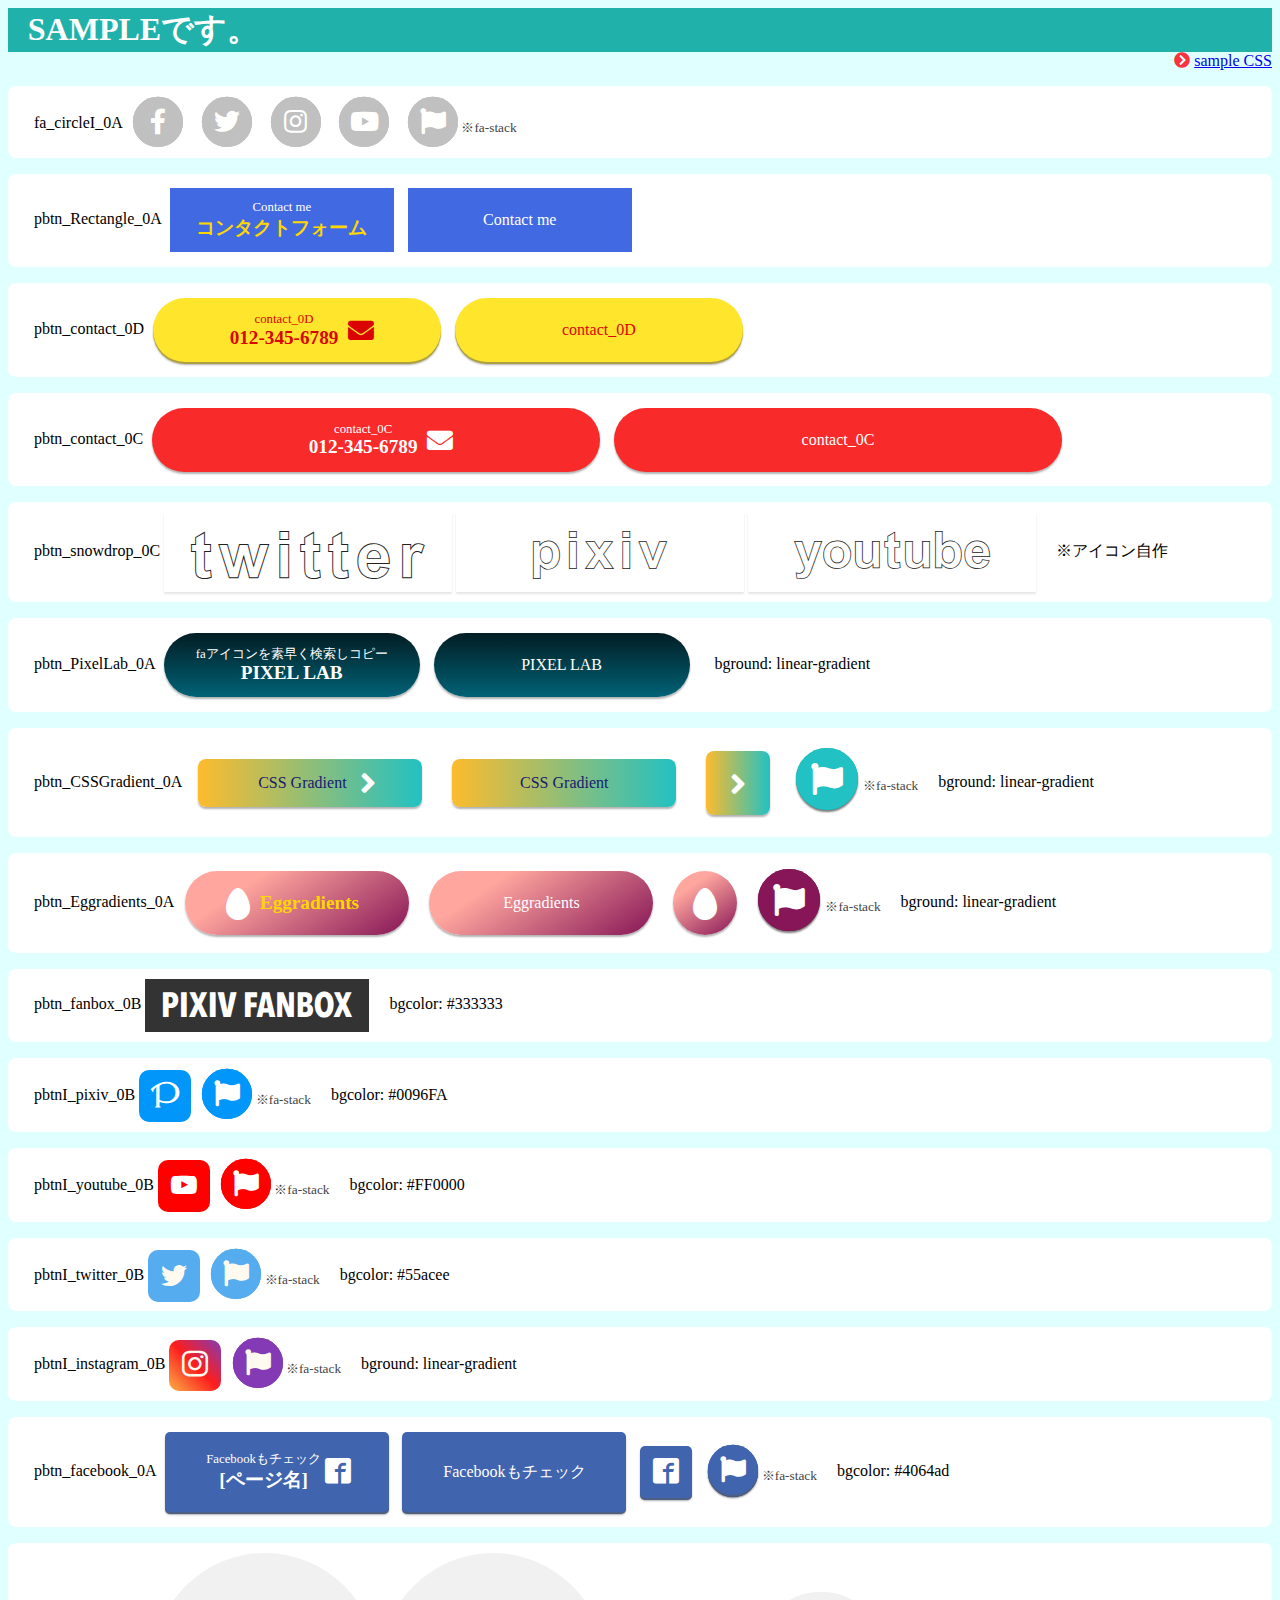
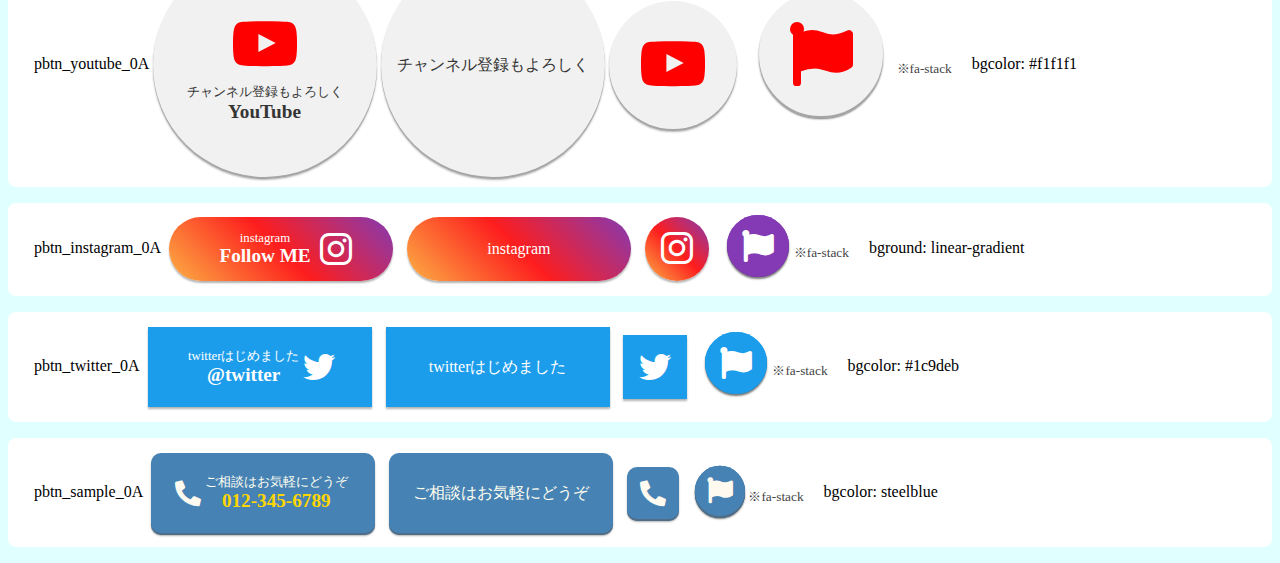
<file: sample/btn.html>
<!DOCTYPE html>
<html lang="ja">
<head>
<meta charset="utf-8">
<title>ボタンサンプルです。</title>
<!-- icon / fonts -->
<link href="https://use.fontawesome.com/releases/v5.14.0/css/all.css" rel="stylesheet">
<link href="../../icomoon/style.css" rel="stylesheet">
<!-- stylesheets -->
<link rel="stylesheet" href="css/color.css">
<link rel="stylesheet" href="css/btn.css">
<!-- 補助的に。テスト・サンプル用スタイルシート -->
<style>
body { background: lightcyan; }
h1 {
	padding: 0 0.618em;
	background: lightseagreen;
	color: #FFF;
	margin: 0;
}
p {
	padding: 0.618em 1.618em;
	background: white;
	border-radius: 8px;
}
sub {
	margin-left: -8px;	
	color: #444;
}
.alignR { text-align: right; }
</style>

<body>
<h1>SAMPLEです。</h1>
<div class="alignR"><i class="fa fa-chevron-circle-right c_strawberry"></i>
	<a href="css/btn.css">sample CSS</a></div>

<main><!-- ▽ここからアイコンSAMPLE（新しいのを上にする） -->

<p>fa_circleI_0A
<!-- facebook-f -->
<a class="fa_circleI_0A"><span class="fa-stack">
<i class="fas fa-circle fa-stack-2x"></i>
<i class="fas fa-circle fa-stack-2x autor"></i>
<i class="fab fa-facebook-f fa-stack-1x"></i></span></a>

<!-- twitter -->
<a class="fa_circleI_0A"><span class="fa-stack">
<i class="fas fa-circle fa-stack-2x"></i>
<i class="fas fa-circle fa-stack-2x autor"></i>
<i class="fab fa-twitter fa-stack-1x"></i></span></a>

<!-- instagram -->
<a class="fa_circleI_0A"><span class="fa-stack">
<i class="fas fa-circle fa-stack-2x"></i>
<i class="fas fa-circle fa-stack-2x autor"></i>
<i class="fab fa-instagram fa-stack-1x"></i></span></a>

<!-- youtube -->
<a class="fa_circleI_0A"><span class="fa-stack">
<i class="fas fa-circle fa-stack-2x"></i>
<i class="fas fa-circle fa-stack-2x autor"></i>
<i class="fab fa-youtube fa-stack-1x"></i></span></a>

<!-- fa-stack -->
<a class="fa_circleI_0A"><span class="fa-stack">
<i class="fas fa-circle fa-stack-2x"></i>
<i class="fas fa-circle fa-stack-2x autor"></i>
<i class="fas fa-flag fa-stack-1x"></i></span></a>
<sub>※fa-stack</sub>
</p>

<p>pbtn_Rectangle_0A            
<!-- アイコン + 二段 -->          
<a class="pbtn_Rectangle_0A">
<span class="cbtn "><i></i><em>Contact me<br>
<b>コンタクトフォーム</b></em></span></a>

<!-- シングル -->
<a class="pbtn_Rectangle_0A">
<span class="cbtn ">Contact me</span></a>
</p>

<p>pbtn_contact_0D
<!-- アイコン + 二段 -->          
<a class="pbtn_contact_0D">
<span class="cbtn psdo_Awes"><i></i><em>contact_0D<br>
<b>012-345-6789</b></em></span></a>

<!-- シングル -->
<a class="pbtn_contact_0D">
<span class="cbtn psdo_Awes">contact_0D</span></a>
</p>

<p>pbtn_contact_0C
<!-- アイコン + 二段 -->          
<a class="pbtn_contact_0C">
<span class="cbtn psdo_Awes"><i></i><em>contact_0C<br>
<b>012-345-6789</b></em></span></a>

<!-- シングル -->
<a class="pbtn_contact_0C">
<span class="cbtn psdo_Awes">contact_0C</span></a>
</p>

<p>pbtn_snowdrop_0C        
<!-- シングル -->
<a class="pbtn_snowdrop_0C">
<span class="cbtn"><i class="icon-twitterOL_0C"></i></span></a>

<a class="pbtn_snowdrop_0C">
<span class="cbtn"><i class="icon-pixivOL_0C"></i></span></a>

<a class="pbtn_snowdrop_0C">
<span class="cbtn"><i class="icon-youtubeOL_0C"></i></span></a>
　※アイコン自作</p>


<p>pbtn_PixelLab_0A
<!-- アイコン + 二段 -->          
<a class="pbtn_PixelLab_0A">
<span class="cbtn psdo_Awes"><i></i><em>faアイコンを素早く検索しコピー<br>
<b>PIXEL LAB</b></em></span></a>

<!-- シングル -->
<a class="pbtn_PixelLab_0A">
<span class="cbtn psdo_Awes">PIXEL LAB</span></a>
　bground: linear-gradient</p>


<p>pbtn_CSSGradient_0A
<!-- アイコン + 二段 -->          
<a class="pbtn_CSSGradient_0A">
<span class="cbtn psdo_Awes"><i></i><em>CSS Gradient</em></span></a>

<!-- シングル -->
<a class="pbtn_CSSGradient_0A">
<span class="cbtn psdo_Awes">CSS Gradient</span></a>

<!-- アイコンだけ -->
<a class="pbtnI_CSSGradient_0A">
<span class="cbtn psdo_Awes"><i></i></span></a>

<!-- fa-stack -->
<a class="fa_CSSGradient_0A"><span class="fa-stack">
<i class="fas fa-circle fa-stack-2x"></i>
<i class="fas fa-circle fa-stack-2x autor"></i>
<i class="fas fa-flag fa-stack-1x"></i></span></a>
<sub>※fa-stack</sub>
　bground: linear-gradient</p>


<p>pbtn_Eggradients_0A               
<!-- アイコン + 二段 -->          
<a class="pbtn_Eggradients_0A">
<span class="cbtn psdo_Awes"><i></i>
<b>Eggradients</b></span></a>

<!-- シングル -->
<a class="pbtn_Eggradients_0A">
<span class="cbtn psdo_Awes">Eggradients</span></a>


<!-- アイコンだけ -->
<a class="pbtnI_Eggradients_0A">
<span class="cbtn psdo_Awes"><i></i></span></a>

<!-- fa-stack -->
<a class="fa_Eggradients_0A"><span class="fa-stack">
<i class="fas fa-circle fa-stack-2x"></i>
<i class="fas fa-circle fa-stack-2x autor"></i>
<i class="fas fa-flag fa-stack-1x"></i></span></a>
<sub>※fa-stack</sub>
　bground: linear-gradient</p>

            
<p>pbtn_fanbox_0B            
<!-- ロゴボタン -->          
<a class="pbtn_fanbox_0B">
<span class="cbtn psdo_Moon"><i></i></span></a>
　bgcolor: #333333</p>

<p>pbtnI_pixiv_0B
<!-- アイコンだけ -->
<a class="pbtnI_pixiv_0B">
<span class="cbtn psdo_Moon"><i></i></span></a>

<!-- fa-stack -->
<a class="fa_pixiv_0B"><span class="fa-stack">
<i class="fas fa-circle fa-stack-2x"></i>
<i class="fas fa-circle fa-stack-2x autor"></i>
<i class="fas fa-flag fa-stack-1x"></i></span></a>
<sub>※fa-stack</sub>
　bgcolor: #0096FA</p>

<p>pbtnI_youtube_0B
<!-- アイコンだけ -->
<a class="pbtnI_youtube_0B">
<span class="cbtn psdo_Moon"><i></i></span></a>

<!-- fa-stack -->
<a class="fa_youtube_0B"><span class="fa-stack">
<i class="fas fa-circle fa-stack-2x"></i>
<i class="fas fa-circle fa-stack-2x autor"></i>
<i class="fas fa-flag fa-stack-1x"></i></span></a>
<sub>※fa-stack</sub>
　bgcolor: #FF0000</p>

<!-- アイコンだけ -->
<p>pbtnI_twitter_0B
<a class="pbtnI_twitter_0B">
<span class="cbtn psdo_Moon"><i></i></span></a>

<!-- fa-stack -->
<a class="fa_twitter_0B"><span class="fa-stack">
<i class="fas fa-circle fa-stack-2x"></i>
<i class="fas fa-circle fa-stack-2x autor"></i>
<i class="fas fa-flag fa-stack-1x"></i></span></a>
<sub>※fa-stack</sub>
　bgcolor: #55acee</p>

<p>pbtnI_instagram_0B
<!-- アイコンだけ -->
<a class="pbtnI_instagram_0B">
<span class="cbtn psdo_Moon"><i></i></span></a>

<!-- fa-stack -->
<a class="fa_instagram_0B"><span class="fa-stack">
<i class="fas fa-circle fa-stack-2x"></i>
<i class="fas fa-circle fa-stack-2x autor"></i>
<i class="fas fa-flag fa-stack-1x"></i></span></a>
<sub>※fa-stack</sub>  
　bground: linear-gradient</p>

<!-- アイコン + 二段 -->          
<p>pbtn_facebook_0A
<a class="pbtn_facebook_0A">
<span class="cbtn psdo_Moon"><i></i><em>Facebookもチェック<br>
<b>[ページ名]</b></em></span></a>

<!-- シングル -->
<a class="pbtn_facebook_0A">
<span class="cbtn psdo_Moon">Facebookもチェック</span></a>

<!-- アイコンだけ -->
<a class="pbtnI_facebook_0A">
<span class="cbtn psdo_Moon"><i></i></span></a>

<!-- fa-stack -->
<a class="fa_facebook_0A"><span class="fa-stack">
<i class="fas fa-circle fa-stack-2x"></i>
<i class="fas fa-circle fa-stack-2x autor"></i>
<i class="fas fa-flag fa-stack-1x"></i></span></a>
<sub>※fa-stack</sub>
　bgcolor: #4064ad</p>

<p>pbtn_youtube_0A
<!-- アイコン + 二段 -->          
<a class="pbtn_youtube_0A">
<span class="cbtn psdo_Moon"><i></i><em>チャンネル登録もよろしく<br>
<b>YouTube</b></em></span></a>

<!-- シングル -->
<a class="pbtn_youtube_0A">
<span class="cbtn psdo_Moon">チャンネル登録もよろしく</span></a>

<!-- アイコンだけ -->
<a class="pbtnI_youtube_0A">
<span class="cbtn psdo_Moon"><i></i></span></a>

<!-- fa-stack -->
<a class="fa_youtube_0A"><span class="fa-stack">
<i class="fas fa-circle fa-stack-2x"></i>
<i class="fas fa-circle fa-stack-2x autor"></i>
<i class="fas fa-flag fa-stack-1x"></i></span></a>
<sub>※fa-stack</sub>
　bgcolor: #f1f1f1</p>

<p>pbtn_instagram_0A
<!-- アイコン + 二段 -->          
<a class="pbtn_instagram_0A">
<span class="cbtn psdo_Moon"><i></i><em>instagram<br>
<b>Follow ME</b></em></span></a>

<!-- シングル -->
<a class="pbtn_instagram_0A">
<span class="cbtn psdo_Moon">instagram</span></a>

<!-- アイコンだけ -->
<a class="pbtnI_instagram_0A">
<span class="cbtn psdo_Moon"><i></i></span></a>

<!-- fa-stack -->
<a class="fa_instagram_0A"><span class="fa-stack">
<i class="fas fa-circle fa-stack-2x"></i>
<i class="fas fa-circle fa-stack-2x autor"></i>
<i class="fas fa-flag fa-stack-1x"></i></span></a>
<sub>※fa-stack</sub>
　bground: linear-gradient</p>

<p>pbtn_twitter_0A
<!-- アイコン + 二段 -->          
<a class="pbtn_twitter_0A">
<span class="cbtn psdo_Moon"><i></i><em>twitterはじめました<br>
<b>@twitter</b></em></span></a>

<!-- シングル -->
<a class="pbtn_twitter_0A">
<span class="cbtn psdo_Moon">twitterはじめました</span></a>

<!-- アイコンだけ -->
<a class="pbtnI_twitter_0A">
<span class="cbtn psdo_Moon"><i></i></span></a>

<!-- fa-stack -->
<a class="fa_twitter_0A"><span class="fa-stack">
<i class="fas fa-circle fa-stack-2x"></i>
<i class="fas fa-circle fa-stack-2x autor"></i>
<i class="fas fa-flag fa-stack-1x"></i></span></a>
<sub>※fa-stack</sub>
　bgcolor: #1c9deb</p>

<p>pbtn_sample_0A
<!-- アイコン + 二段 -->          
<a class="pbtn_sample_0A">
<span class="cbtn psdo_Awes"><i></i><em>ご相談はお気軽にどうぞ<br>
<b>012-345-6789</b></em></span></a>

<!-- シングル -->
<a class="pbtn_sample_0A">
<span class="cbtn psdo_Awes">ご相談はお気軽にどうぞ</span></a>

<!-- アイコンだけ -->
<a class="pbtnI_sample_0A">
<span class="cbtn psdo_Awes"><i></i></span></a>

<!-- fa-stack -->
<a class="fa_sample_0A"><span class="fa-stack">
<i class="fas fa-circle fa-stack-2x"></i>
<i class="fas fa-circle fa-stack-2x autor"></i>
<i class="fas fa-flag fa-stack-1x"></i></span></a>
<sub>※fa-stack</sub>
　bgcolor: steelblue</p>

</main><!-- /アイコンエリアここまで -->

</body>
</html>
</file>
<file: icomoon/demo-files/demo.css>
body {
  padding: 0;
  margin: 0;
  font-family: sans-serif;
  font-size: 1em;
  line-height: 1.5;
  color: #555;
  background: #fff;
}
h1 {
  font-size: 1.5em;
  font-weight: normal;
}
small {
  font-size: .66666667em;
}
a {
  color: #e74c3c;
  text-decoration: none;
}
a:hover, a:focus {
  box-shadow: 0 1px #e74c3c;
}
.bshadow0, input {
  box-shadow: inset 0 -2px #e7e7e7;
}
input:hover {
  box-shadow: inset 0 -2px #ccc;
}
input, fieldset {
  font-family: sans-serif;
  font-size: 1em;
  margin: 0;
  padding: 0;
  border: 0;
}
input {
  color: inherit;
  line-height: 1.5;
  height: 1.5em;
  padding: .25em 0;
}
input:focus {
  outline: none;
  box-shadow: inset 0 -2px #449fdb;
}
.glyph {
  font-size: 16px;
  width: 15em;
  padding-bottom: 1em;
  margin-right: 4em;
  margin-bottom: 1em;
  float: left;
  overflow: hidden;
}
.liga {
  width: 80%;
  width: calc(100% - 2.5em);
}
.talign-right {
  text-align: right;
}
.talign-center {
  text-align: center;
}
.bgc1 {
  background: #f1f1f1;
}
.fgc1 {
  color: #999;
}
.fgc0 {
  color: #000;
}
p {
  margin-top: 1em;
  margin-bottom: 1em;
}
.mvm {
  margin-top: .75em;
  margin-bottom: .75em;
}
.mtn {
  margin-top: 0;
}
.mtl, .mal {
  margin-top: 1.5em;
}
.mbl, .mal {
  margin-bottom: 1.5em;
}
.mal, .mhl {
  margin-left: 1.5em;
  margin-right: 1.5em;
}
.mhmm {
  margin-left: 1em;
  margin-right: 1em;
}
.mls {
  margin-left: .25em;
}
.ptl {
  padding-top: 1.5em;
}
.pbs, .pvs {
  padding-bottom: .25em;
}
.pvs, .pts {
  padding-top: .25em;
}
.unit {
  float: left;
}
.unitRight {
  float: right;
}
.size1of2 {
  width: 50%;
}
.size1of1 {
  width: 100%;
}
.clearfix:before, .clearfix:after {
  content: " ";
  display: table;
}
.clearfix:after {
  clear: both;
}
.hidden-true {
  display: none;
}
.textbox0 {
  width: 3em;
  background: #f1f1f1;
  padding: .25em .5em;
  line-height: 1.5;
  height: 1.5em;
}
#testDrive {
  display: block;
  padding-top: 24px;
  line-height: 1.5;
}
.fs0 {
  font-size: 16px;
}
.fs1 {
  font-size: 32px;
}
</file>
<file: icomoon/style.css>
@font-face {
  font-family: 'icomoon';
  src:  url('fonts/icomoon.eot?8s8fat');
  src:  url('fonts/icomoon.eot?8s8fat#iefix') format('embedded-opentype'),
    url('fonts/icomoon.ttf?8s8fat') format('truetype'),
    url('fonts/icomoon.woff?8s8fat') format('woff'),
    url('fonts/icomoon.svg?8s8fat#icomoon') format('svg');
  font-weight: normal;
  font-style: normal;
  font-display: block;
}

i[class^="icon-"], i[class*=" icon-"],
[class^="icon-"], [class*=" icon-"] {
  /* use !important to prevent issues with browser extensions that change fonts */
  font-family: 'icomoon' !important;
  speak: never;
  font-style: normal;
  font-weight: normal;
  font-variant: normal;
  text-transform: none;
  line-height: 1;

  /* Better Font Rendering =========== */
  -webkit-font-smoothing: antialiased;
  -moz-osx-font-smoothing: grayscale;
}

.icon-pixivOL_0C:before {
  content: "\eaec";
}
.icon-twitterOL_0C:before {
  content: "\eaf0";
}
.icon-youtubeOL_0C:before {
  content: "\eaf1";
}
.icon-booth1:before {
  content: "\eaeb";
}
.icon-home:before {
  content: "\e900";
}
.icon-home2:before {
  content: "\e901";
}
.icon-home3:before {
  content: "\e902";
}
.icon-office:before {
  content: "\e903";
}
.icon-newspaper:before {
  content: "\e904";
}
.icon-pencil:before {
  content: "\e905";
}
.icon-pencil2:before {
  content: "\e906";
}
.icon-quill:before {
  content: "\e907";
}
.icon-pen:before {
  content: "\e908";
}
.icon-blog:before {
  content: "\e909";
}
.icon-eyedropper:before {
  content: "\e90a";
}
.icon-droplet:before {
  content: "\e90b";
}
.icon-paint-format:before {
  content: "\e90c";
}
.icon-image:before {
  content: "\e90d";
}
.icon-images:before {
  content: "\e90e";
}
.icon-camera:before {
  content: "\e90f";
}
.icon-headphones:before {
  content: "\e910";
}
.icon-music:before {
  content: "\e911";
}
.icon-play:before {
  content: "\e912";
}
.icon-film:before {
  content: "\e913";
}
.icon-video-camera:before {
  content: "\e914";
}
.icon-dice:before {
  content: "\e915";
}
.icon-pacman:before {
  content: "\e916";
}
.icon-spades:before {
  content: "\e917";
}
.icon-clubs:before {
  content: "\e918";
}
.icon-diamonds:before {
  content: "\e919";
}
.icon-bullhorn:before {
  content: "\e91a";
}
.icon-connection:before {
  content: "\e91b";
}
.icon-podcast:before {
  content: "\e91c";
}
.icon-feed:before {
  content: "\e91d";
}
.icon-mic:before {
  content: "\e91e";
}
.icon-book:before {
  content: "\e91f";
}
.icon-books:before {
  content: "\e920";
}
.icon-library:before {
  content: "\e921";
}
.icon-file-text:before {
  content: "\e922";
}
.icon-profile:before {
  content: "\e923";
}
.icon-file-empty:before {
  content: "\e924";
}
.icon-files-empty:before {
  content: "\e925";
}
.icon-file-text2:before {
  content: "\e926";
}
.icon-file-picture:before {
  content: "\e927";
}
.icon-file-music:before {
  content: "\e928";
}
.icon-file-play:before {
  content: "\e929";
}
.icon-file-video:before {
  content: "\e92a";
}
.icon-file-zip:before {
  content: "\e92b";
}
.icon-copy:before {
  content: "\e92c";
}
.icon-paste:before {
  content: "\e92d";
}
.icon-stack:before {
  content: "\e92e";
}
.icon-folder:before {
  content: "\e92f";
}
.icon-folder-open:before {
  content: "\e930";
}
.icon-folder-plus:before {
  content: "\e931";
}
.icon-folder-minus:before {
  content: "\e932";
}
.icon-folder-download:before {
  content: "\e933";
}
.icon-folder-upload:before {
  content: "\e934";
}
.icon-price-tag:before {
  content: "\e935";
}
.icon-price-tags:before {
  content: "\e936";
}
.icon-barcode:before {
  content: "\e937";
}
.icon-qrcode:before {
  content: "\e938";
}
.icon-ticket:before {
  content: "\e939";
}
.icon-cart:before {
  content: "\e93a";
}
.icon-coin-dollar:before {
  content: "\e93b";
}
.icon-coin-euro:before {
  content: "\e93c";
}
.icon-coin-pound:before {
  content: "\e93d";
}
.icon-coin-yen:before {
  content: "\e93e";
}
.icon-credit-card:before {
  content: "\e93f";
}
.icon-calculator:before {
  content: "\e940";
}
.icon-lifebuoy:before {
  content: "\e941";
}
.icon-phone:before {
  content: "\e942";
}
.icon-phone-hang-up:before {
  content: "\e943";
}
.icon-address-book:before {
  content: "\e944";
}
.icon-envelop:before {
  content: "\e945";
}
.icon-pushpin:before {
  content: "\e946";
}
.icon-location:before {
  content: "\e947";
}
.icon-location2:before {
  content: "\e948";
}
.icon-compass:before {
  content: "\e949";
}
.icon-compass2:before {
  content: "\e94a";
}
.icon-map:before {
  content: "\e94b";
}
.icon-map2:before {
  content: "\e94c";
}
.icon-history:before {
  content: "\e94d";
}
.icon-clock:before {
  content: "\e94e";
}
.icon-clock2:before {
  content: "\e94f";
}
.icon-alarm:before {
  content: "\e950";
}
.icon-bell:before {
  content: "\e951";
}
.icon-stopwatch:before {
  content: "\e952";
}
.icon-calendar:before {
  content: "\e953";
}
.icon-printer:before {
  content: "\e954";
}
.icon-keyboard:before {
  content: "\e955";
}
.icon-display:before {
  content: "\e956";
}
.icon-laptop:before {
  content: "\e957";
}
.icon-mobile:before {
  content: "\e958";
}
.icon-mobile2:before {
  content: "\e959";
}
.icon-tablet:before {
  content: "\e95a";
}
.icon-tv:before {
  content: "\e95b";
}
.icon-drawer:before {
  content: "\e95c";
}
.icon-drawer2:before {
  content: "\e95d";
}
.icon-box-add:before {
  content: "\e95e";
}
.icon-box-remove:before {
  content: "\e95f";
}
.icon-download:before {
  content: "\e960";
}
.icon-upload:before {
  content: "\e961";
}
.icon-floppy-disk:before {
  content: "\e962";
}
.icon-drive:before {
  content: "\e963";
}
.icon-database:before {
  content: "\e964";
}
.icon-undo:before {
  content: "\e965";
}
.icon-redo:before {
  content: "\e966";
}
.icon-undo2:before {
  content: "\e967";
}
.icon-redo2:before {
  content: "\e968";
}
.icon-forward:before {
  content: "\e969";
}
.icon-reply:before {
  content: "\e96a";
}
.icon-bubble:before {
  content: "\e96b";
}
.icon-bubbles:before {
  content: "\e96c";
}
.icon-bubbles2:before {
  content: "\e96d";
}
.icon-bubble2:before {
  content: "\e96e";
}
.icon-bubbles3:before {
  content: "\e96f";
}
.icon-bubbles4:before {
  content: "\e970";
}
.icon-user:before {
  content: "\e971";
}
.icon-users:before {
  content: "\e972";
}
.icon-user-plus:before {
  content: "\e973";
}
.icon-user-minus:before {
  content: "\e974";
}
.icon-user-check:before {
  content: "\e975";
}
.icon-user-tie:before {
  content: "\e976";
}
.icon-quotes-left:before {
  content: "\e977";
}
.icon-quotes-right:before {
  content: "\e978";
}
.icon-hour-glass:before {
  content: "\e979";
}
.icon-spinner:before {
  content: "\e97a";
}
.icon-spinner2:before {
  content: "\e97b";
}
.icon-spinner3:before {
  content: "\e97c";
}
.icon-spinner4:before {
  content: "\e97d";
}
.icon-spinner5:before {
  content: "\e97e";
}
.icon-spinner6:before {
  content: "\e97f";
}
.icon-spinner7:before {
  content: "\e980";
}
.icon-spinner8:before {
  content: "\e981";
}
.icon-spinner9:before {
  content: "\e982";
}
.icon-spinner10:before {
  content: "\e983";
}
.icon-spinner11:before {
  content: "\e984";
}
.icon-binoculars:before {
  content: "\e985";
}
.icon-search:before {
  content: "\e986";
}
.icon-zoom-in:before {
  content: "\e987";
}
.icon-zoom-out:before {
  content: "\e988";
}
.icon-enlarge:before {
  content: "\e989";
}
.icon-shrink:before {
  content: "\e98a";
}
.icon-enlarge2:before {
  content: "\e98b";
}
.icon-shrink2:before {
  content: "\e98c";
}
.icon-key:before {
  content: "\e98d";
}
.icon-key2:before {
  content: "\e98e";
}
.icon-lock:before {
  content: "\e98f";
}
.icon-unlocked:before {
  content: "\e990";
}
.icon-wrench:before {
  content: "\e991";
}
.icon-equalizer:before {
  content: "\e992";
}
.icon-equalizer2:before {
  content: "\e993";
}
.icon-cog:before {
  content: "\e994";
}
.icon-cogs:before {
  content: "\e995";
}
.icon-hammer:before {
  content: "\e996";
}
.icon-magic-wand:before {
  content: "\e997";
}
.icon-aid-kit:before {
  content: "\e998";
}
.icon-bug:before {
  content: "\e999";
}
.icon-pie-chart:before {
  content: "\e99a";
}
.icon-stats-dots:before {
  content: "\e99b";
}
.icon-stats-bars:before {
  content: "\e99c";
}
.icon-stats-bars2:before {
  content: "\e99d";
}
.icon-trophy:before {
  content: "\e99e";
}
.icon-gift:before {
  content: "\e99f";
}
.icon-glass:before {
  content: "\e9a0";
}
.icon-glass2:before {
  content: "\e9a1";
}
.icon-mug:before {
  content: "\e9a2";
}
.icon-spoon-knife:before {
  content: "\e9a3";
}
.icon-leaf:before {
  content: "\e9a4";
}
.icon-rocket:before {
  content: "\e9a5";
}
.icon-meter:before {
  content: "\e9a6";
}
.icon-meter2:before {
  content: "\e9a7";
}
.icon-hammer2:before {
  content: "\e9a8";
}
.icon-fire:before {
  content: "\e9a9";
}
.icon-lab:before {
  content: "\e9aa";
}
.icon-magnet:before {
  content: "\e9ab";
}
.icon-bin:before {
  content: "\e9ac";
}
.icon-bin2:before {
  content: "\e9ad";
}
.icon-briefcase:before {
  content: "\e9ae";
}
.icon-airplane:before {
  content: "\e9af";
}
.icon-truck:before {
  content: "\e9b0";
}
.icon-road:before {
  content: "\e9b1";
}
.icon-accessibility:before {
  content: "\e9b2";
}
.icon-target:before {
  content: "\e9b3";
}
.icon-shield:before {
  content: "\e9b4";
}
.icon-power:before {
  content: "\e9b5";
}
.icon-switch:before {
  content: "\e9b6";
}
.icon-power-cord:before {
  content: "\e9b7";
}
.icon-clipboard:before {
  content: "\e9b8";
}
.icon-list-numbered:before {
  content: "\e9b9";
}
.icon-list:before {
  content: "\e9ba";
}
.icon-list2:before {
  content: "\e9bb";
}
.icon-tree:before {
  content: "\e9bc";
}
.icon-menu:before {
  content: "\e9bd";
}
.icon-menu2:before {
  content: "\e9be";
}
.icon-menu3:before {
  content: "\e9bf";
}
.icon-menu4:before {
  content: "\e9c0";
}
.icon-cloud:before {
  content: "\e9c1";
}
.icon-cloud-download:before {
  content: "\e9c2";
}
.icon-cloud-upload:before {
  content: "\e9c3";
}
.icon-cloud-check:before {
  content: "\e9c4";
}
.icon-download2:before {
  content: "\e9c5";
}
.icon-upload2:before {
  content: "\e9c6";
}
.icon-download3:before {
  content: "\e9c7";
}
.icon-upload3:before {
  content: "\e9c8";
}
.icon-sphere:before {
  content: "\e9c9";
}
.icon-earth:before {
  content: "\e9ca";
}
.icon-link:before {
  content: "\e9cb";
}
.icon-flag:before {
  content: "\e9cc";
}
.icon-attachment:before {
  content: "\e9cd";
}
.icon-eye:before {
  content: "\e9ce";
}
.icon-eye-plus:before {
  content: "\e9cf";
}
.icon-eye-minus:before {
  content: "\e9d0";
}
.icon-eye-blocked:before {
  content: "\e9d1";
}
.icon-bookmark:before {
  content: "\e9d2";
}
.icon-bookmarks:before {
  content: "\e9d3";
}
.icon-sun:before {
  content: "\e9d4";
}
.icon-contrast:before {
  content: "\e9d5";
}
.icon-brightness-contrast:before {
  content: "\e9d6";
}
.icon-star-empty:before {
  content: "\e9d7";
}
.icon-star-half:before {
  content: "\e9d8";
}
.icon-star-full:before {
  content: "\e9d9";
}
.icon-heart:before {
  content: "\e9da";
}
.icon-heart-broken:before {
  content: "\e9db";
}
.icon-man:before {
  content: "\e9dc";
}
.icon-woman:before {
  content: "\e9dd";
}
.icon-man-woman:before {
  content: "\e9de";
}
.icon-happy:before {
  content: "\e9df";
}
.icon-happy2:before {
  content: "\e9e0";
}
.icon-smile:before {
  content: "\e9e1";
}
.icon-smile2:before {
  content: "\e9e2";
}
.icon-tongue:before {
  content: "\e9e3";
}
.icon-tongue2:before {
  content: "\e9e4";
}
.icon-sad:before {
  content: "\e9e5";
}
.icon-sad2:before {
  content: "\e9e6";
}
.icon-wink:before {
  content: "\e9e7";
}
.icon-wink2:before {
  content: "\e9e8";
}
.icon-grin:before {
  content: "\e9e9";
}
.icon-grin2:before {
  content: "\e9ea";
}
.icon-cool:before {
  content: "\e9eb";
}
.icon-cool2:before {
  content: "\e9ec";
}
.icon-angry:before {
  content: "\e9ed";
}
.icon-angry2:before {
  content: "\e9ee";
}
.icon-evil:before {
  content: "\e9ef";
}
.icon-evil2:before {
  content: "\e9f0";
}
.icon-shocked:before {
  content: "\e9f1";
}
.icon-shocked2:before {
  content: "\e9f2";
}
.icon-baffled:before {
  content: "\e9f3";
}
.icon-baffled2:before {
  content: "\e9f4";
}
.icon-confused:before {
  content: "\e9f5";
}
.icon-confused2:before {
  content: "\e9f6";
}
.icon-neutral:before {
  content: "\e9f7";
}
.icon-neutral2:before {
  content: "\e9f8";
}
.icon-hipster:before {
  content: "\e9f9";
}
.icon-hipster2:before {
  content: "\e9fa";
}
.icon-wondering:before {
  content: "\e9fb";
}
.icon-wondering2:before {
  content: "\e9fc";
}
.icon-sleepy:before {
  content: "\e9fd";
}
.icon-sleepy2:before {
  content: "\e9fe";
}
.icon-frustrated:before {
  content: "\e9ff";
}
.icon-frustrated2:before {
  content: "\ea00";
}
.icon-crying:before {
  content: "\ea01";
}
.icon-crying2:before {
  content: "\ea02";
}
.icon-point-up:before {
  content: "\ea03";
}
.icon-point-right:before {
  content: "\ea04";
}
.icon-point-down:before {
  content: "\ea05";
}
.icon-point-left:before {
  content: "\ea06";
}
.icon-warning:before {
  content: "\ea07";
}
.icon-notification:before {
  content: "\ea08";
}
.icon-question:before {
  content: "\ea09";
}
.icon-plus:before {
  content: "\ea0a";
}
.icon-minus:before {
  content: "\ea0b";
}
.icon-info:before {
  content: "\ea0c";
}
.icon-cancel-circle:before {
  content: "\ea0d";
}
.icon-blocked:before {
  content: "\ea0e";
}
.icon-cross:before {
  content: "\ea0f";
}
.icon-checkmark:before {
  content: "\ea10";
}
.icon-checkmark2:before {
  content: "\ea11";
}
.icon-spell-check:before {
  content: "\ea12";
}
.icon-enter:before {
  content: "\ea13";
}
.icon-exit:before {
  content: "\ea14";
}
.icon-play2:before {
  content: "\ea15";
}
.icon-pause:before {
  content: "\ea16";
}
.icon-stop:before {
  content: "\ea17";
}
.icon-previous:before {
  content: "\ea18";
}
.icon-next:before {
  content: "\ea19";
}
.icon-backward:before {
  content: "\ea1a";
}
.icon-forward2:before {
  content: "\ea1b";
}
.icon-play3:before {
  content: "\ea1c";
}
.icon-pause2:before {
  content: "\ea1d";
}
.icon-stop2:before {
  content: "\ea1e";
}
.icon-backward2:before {
  content: "\ea1f";
}
.icon-forward3:before {
  content: "\ea20";
}
.icon-first:before {
  content: "\ea21";
}
.icon-last:before {
  content: "\ea22";
}
.icon-previous2:before {
  content: "\ea23";
}
.icon-next2:before {
  content: "\ea24";
}
.icon-eject:before {
  content: "\ea25";
}
.icon-volume-high:before {
  content: "\ea26";
}
.icon-volume-medium:before {
  content: "\ea27";
}
.icon-volume-low:before {
  content: "\ea28";
}
.icon-volume-mute:before {
  content: "\ea29";
}
.icon-volume-mute2:before {
  content: "\ea2a";
}
.icon-volume-increase:before {
  content: "\ea2b";
}
.icon-volume-decrease:before {
  content: "\ea2c";
}
.icon-loop:before {
  content: "\ea2d";
}
.icon-loop2:before {
  content: "\ea2e";
}
.icon-infinite:before {
  content: "\ea2f";
}
.icon-shuffle:before {
  content: "\ea30";
}
.icon-arrow-up-left:before {
  content: "\ea31";
}
.icon-arrow-up:before {
  content: "\ea32";
}
.icon-arrow-up-right:before {
  content: "\ea33";
}
.icon-arrow-right:before {
  content: "\ea34";
}
.icon-arrow-down-right:before {
  content: "\ea35";
}
.icon-arrow-down:before {
  content: "\ea36";
}
.icon-arrow-down-left:before {
  content: "\ea37";
}
.icon-arrow-left:before {
  content: "\ea38";
}
.icon-arrow-up-left2:before {
  content: "\ea39";
}
.icon-arrow-up2:before {
  content: "\ea3a";
}
.icon-arrow-up-right2:before {
  content: "\ea3b";
}
.icon-arrow-right2:before {
  content: "\ea3c";
}
.icon-arrow-down-right2:before {
  content: "\ea3d";
}
.icon-arrow-down2:before {
  content: "\ea3e";
}
.icon-arrow-down-left2:before {
  content: "\ea3f";
}
.icon-arrow-left2:before {
  content: "\ea40";
}
.icon-circle-up:before {
  content: "\ea41";
}
.icon-circle-right:before {
  content: "\ea42";
}
.icon-circle-down:before {
  content: "\ea43";
}
.icon-circle-left:before {
  content: "\ea44";
}
.icon-tab:before {
  content: "\ea45";
}
.icon-move-up:before {
  content: "\ea46";
}
.icon-move-down:before {
  content: "\ea47";
}
.icon-sort-alpha-asc:before {
  content: "\ea48";
}
.icon-sort-alpha-desc:before {
  content: "\ea49";
}
.icon-sort-numeric-asc:before {
  content: "\ea4a";
}
.icon-sort-numberic-desc:before {
  content: "\ea4b";
}
.icon-sort-amount-asc:before {
  content: "\ea4c";
}
.icon-sort-amount-desc:before {
  content: "\ea4d";
}
.icon-command:before {
  content: "\ea4e";
}
.icon-shift:before {
  content: "\ea4f";
}
.icon-ctrl:before {
  content: "\ea50";
}
.icon-opt:before {
  content: "\ea51";
}
.icon-checkbox-checked:before {
  content: "\ea52";
}
.icon-checkbox-unchecked:before {
  content: "\ea53";
}
.icon-radio-checked:before {
  content: "\ea54";
}
.icon-radio-checked2:before {
  content: "\ea55";
}
.icon-radio-unchecked:before {
  content: "\ea56";
}
.icon-crop:before {
  content: "\ea57";
}
.icon-make-group:before {
  content: "\ea58";
}
.icon-ungroup:before {
  content: "\ea59";
}
.icon-scissors:before {
  content: "\ea5a";
}
.icon-filter:before {
  content: "\ea5b";
}
.icon-font:before {
  content: "\ea5c";
}
.icon-ligature:before {
  content: "\ea5d";
}
.icon-ligature2:before {
  content: "\ea5e";
}
.icon-text-height:before {
  content: "\ea5f";
}
.icon-text-width:before {
  content: "\ea60";
}
.icon-font-size:before {
  content: "\ea61";
}
.icon-bold:before {
  content: "\ea62";
}
.icon-underline:before {
  content: "\ea63";
}
.icon-italic:before {
  content: "\ea64";
}
.icon-strikethrough:before {
  content: "\ea65";
}
.icon-omega:before {
  content: "\ea66";
}
.icon-sigma:before {
  content: "\ea67";
}
.icon-page-break:before {
  content: "\ea68";
}
.icon-superscript:before {
  content: "\ea69";
}
.icon-subscript:before {
  content: "\ea6a";
}
.icon-superscript2:before {
  content: "\ea6b";
}
.icon-subscript2:before {
  content: "\ea6c";
}
.icon-text-color:before {
  content: "\ea6d";
}
.icon-pagebreak:before {
  content: "\ea6e";
}
.icon-clear-formatting:before {
  content: "\ea6f";
}
.icon-table:before {
  content: "\ea70";
}
.icon-table2:before {
  content: "\ea71";
}
.icon-insert-template:before {
  content: "\ea72";
}
.icon-pilcrow:before {
  content: "\ea73";
}
.icon-ltr:before {
  content: "\ea74";
}
.icon-rtl:before {
  content: "\ea75";
}
.icon-section:before {
  content: "\ea76";
}
.icon-paragraph-left:before {
  content: "\ea77";
}
.icon-paragraph-center:before {
  content: "\ea78";
}
.icon-paragraph-right:before {
  content: "\ea79";
}
.icon-paragraph-justify:before {
  content: "\ea7a";
}
.icon-indent-increase:before {
  content: "\ea7b";
}
.icon-indent-decrease:before {
  content: "\ea7c";
}
.icon-share:before {
  content: "\ea7d";
}
.icon-new-tab:before {
  content: "\ea7e";
}
.icon-embed:before {
  content: "\ea7f";
}
.icon-embed2:before {
  content: "\ea80";
}
.icon-terminal:before {
  content: "\ea81";
}
.icon-share2:before {
  content: "\ea82";
}
.icon-mail:before {
  content: "\ea83";
}
.icon-mail2:before {
  content: "\ea84";
}
.icon-mail3:before {
  content: "\ea85";
}
.icon-mail4:before {
  content: "\ea86";
}
.icon-amazon:before {
  content: "\ea87";
}
.icon-google:before {
  content: "\ea88";
}
.icon-google2:before {
  content: "\ea89";
}
.icon-google3:before {
  content: "\ea8a";
}
.icon-google-plus:before {
  content: "\ea8b";
}
.icon-google-plus2:before {
  content: "\ea8c";
}
.icon-google-plus3:before {
  content: "\ea8d";
}
.icon-hangouts:before {
  content: "\ea8e";
}
.icon-google-drive:before {
  content: "\ea8f";
}
.icon-facebook:before {
  content: "\ea90";
}
.icon-facebook2:before {
  content: "\ea91";
}
.icon-instagram:before {
  content: "\ea92";
}
.icon-whatsapp:before {
  content: "\ea93";
}
.icon-spotify:before {
  content: "\ea94";
}
.icon-telegram:before {
  content: "\ea95";
}
.icon-twitter:before {
  content: "\ea96";
}
.icon-vine:before {
  content: "\ea97";
}
.icon-vk:before {
  content: "\ea98";
}
.icon-renren:before {
  content: "\ea99";
}
.icon-sina-weibo:before {
  content: "\ea9a";
}
.icon-rss:before {
  content: "\ea9b";
}
.icon-rss2:before {
  content: "\ea9c";
}
.icon-youtube:before {
  content: "\ea9d";
}
.icon-youtube2:before {
  content: "\ea9e";
}
.icon-twitch:before {
  content: "\ea9f";
}
.icon-vimeo:before {
  content: "\eaa0";
}
.icon-vimeo2:before {
  content: "\eaa1";
}
.icon-lanyrd:before {
  content: "\eaa2";
}
.icon-flickr:before {
  content: "\eaa3";
}
.icon-flickr2:before {
  content: "\eaa4";
}
.icon-flickr3:before {
  content: "\eaa5";
}
.icon-flickr4:before {
  content: "\eaa6";
}
.icon-dribbble:before {
  content: "\eaa7";
}
.icon-behance:before {
  content: "\eaa8";
}
.icon-behance2:before {
  content: "\eaa9";
}
.icon-deviantart:before {
  content: "\eaaa";
}
.icon-500px:before {
  content: "\eaab";
}
.icon-steam:before {
  content: "\eaac";
}
.icon-steam2:before {
  content: "\eaad";
}
.icon-dropbox:before {
  content: "\eaae";
}
.icon-onedrive:before {
  content: "\eaaf";
}
.icon-github:before {
  content: "\eab0";
}
.icon-npm:before {
  content: "\eab1";
}
.icon-basecamp:before {
  content: "\eab2";
}
.icon-trello:before {
  content: "\eab3";
}
.icon-wordpress:before {
  content: "\eab4";
}
.icon-joomla:before {
  content: "\eab5";
}
.icon-ello:before {
  content: "\eab6";
}
.icon-blogger:before {
  content: "\eab7";
}
.icon-blogger2:before {
  content: "\eab8";
}
.icon-tumblr:before {
  content: "\eab9";
}
.icon-tumblr2:before {
  content: "\eaba";
}
.icon-yahoo:before {
  content: "\eabb";
}
.icon-yahoo2:before {
  content: "\eabc";
}
.icon-tux:before {
  content: "\eabd";
}
.icon-appleinc:before {
  content: "\eabe";
}
.icon-finder:before {
  content: "\eabf";
}
.icon-android:before {
  content: "\eac0";
}
.icon-windows:before {
  content: "\eac1";
}
.icon-windows8:before {
  content: "\eac2";
}
.icon-soundcloud:before {
  content: "\eac3";
}
.icon-soundcloud2:before {
  content: "\eac4";
}
.icon-skype:before {
  content: "\eac5";
}
.icon-reddit:before {
  content: "\eac6";
}
.icon-hackernews:before {
  content: "\eac7";
}
.icon-wikipedia:before {
  content: "\eac8";
}
.icon-linkedin:before {
  content: "\eac9";
}
.icon-linkedin2:before {
  content: "\eaca";
}
.icon-lastfm:before {
  content: "\eacb";
}
.icon-lastfm2:before {
  content: "\eacc";
}
.icon-delicious:before {
  content: "\eacd";
}
.icon-stumbleupon:before {
  content: "\eace";
}
.icon-stumbleupon2:before {
  content: "\eacf";
}
.icon-stackoverflow:before {
  content: "\ead0";
}
.icon-pinterest:before {
  content: "\ead1";
}
.icon-pinterest2:before {
  content: "\ead2";
}
.icon-xing:before {
  content: "\ead3";
}
.icon-xing2:before {
  content: "\ead4";
}
.icon-flattr:before {
  content: "\ead5";
}
.icon-foursquare:before {
  content: "\ead6";
}
.icon-yelp:before {
  content: "\ead7";
}
.icon-paypal:before {
  content: "\ead8";
}
.icon-chrome:before {
  content: "\ead9";
}
.icon-firefox:before {
  content: "\eada";
}
.icon-IE:before {
  content: "\eadb";
}
.icon-edge:before {
  content: "\eadc";
}
.icon-safari:before {
  content: "\eadd";
}
.icon-opera:before {
  content: "\eade";
}
.icon-file-pdf:before {
  content: "\eadf";
}
.icon-file-openoffice:before {
  content: "\eae0";
}
.icon-file-word:before {
  content: "\eae1";
}
.icon-file-excel:before {
  content: "\eae2";
}
.icon-libreoffice:before {
  content: "\eae3";
}
.icon-html-five:before {
  content: "\eae4";
}
.icon-html-five2:before {
  content: "\eae5";
}
.icon-css3:before {
  content: "\eae6";
}
.icon-git:before {
  content: "\eae7";
}
.icon-codepen:before {
  content: "\eae8";
}
.icon-svg:before {
  content: "\eae9";
}
.icon-IcoMoon:before {
  content: "\eaea";
}
.icon-pixiv1:before {
  content: "\eaed";
}
.icon-pixiv2:before {
  content: "\eaee";
}
.icon-button1:before {
  content: "\eaef";
}
.icon-fanbox1:before {
  content: "\eaf2";
}
</file>
<file: sample/css/color.css>
@charset "UTF-8";

/* -------- 便宜的にfont設定 -------- */
/* ----- (CSSに詳しくない方が扱える用) ----- */

strong { font-size: 150%; }
.f200 { font-size: 200%; }
.f150 { font-size: 150%; }
.f140 { font-size: 140%; }
.f130 { font-size: 130%; }
.f120 { font-size: 120%; }
.f110 { font-size: 110%; }
.f100 { font-size: 100%; }
.f90 { font-size: 90%; }
.f80 { font-size: 80%; }
.f70 { font-size: 70%; }
.f60 { font-size: 60%; }

/* -------- 便宜的にcolor設定 -------- */
/* -------- color変数設定 -------- */
/* なるべくカラーコード・洋色と名前がカブらないように*/
:root {
    --c_caviar: #222; /*黒*/
    --c_milk: #FFF; /*白*/
    --c_acerola: #EE0213; /*濃赤*/
    --c_avocado: #21A698; /*青緑*/
    --c_strawberry: #F93140; /*赤*/
    --c_mango: #FFB733; /*橙色*/
    --c_carrot: #FF8933; /*赤橙*/
    --c_blueberry: #315EB0; /*青*/
    --c_melon: #42D62B; /*緑*/
    --c_prune: #CC288F; /*紫*/
    --c_kiwi: #B7F12F; /*黄緑*/
    --c_akebia: #4C34B0; /*青紫*/
    --c_banana: #FFD933; /*黄色*/
    --c_chocomint: #D0F8F3; /*薄青緑*/
    --c_ramune: #D4E1F8; /*水色*/
    --c_muscat: #D8FCD3; /*薄黄緑*/
    --c_sakura: #FFD5D8; /*桃色*/
    --c_cheese: #FFF1D6; /*薄黄*/
    --c_latte: #FFE7D6; /*薄茶*/
}


/* -------- テキストカラー変更 -------- */
.c_caviar, a .c_caviar, .c_caviar a {
color: var(--c_caviar); } /*黒*/
.c_milk, a .c_milk, .c_milk a {
color: var(--c_milk); } /*白*/
.c_acerola, a .c_acerola, .c_acerola a {
color: var(--c_acerola); } /*濃赤*/
.c_avocado, a .c_avocado, .c_avocado a {
color: var(--c_avocado); } /*青緑*/
.c_strawberry, a .c_strawberry, .c_strawberry a {
color: var(--c_strawberry); } /*赤*/
.c_mango, a .c_mango, .c_mango a {
color: var(--c_mango); } /*橙色*/
.c_carrot, a .c_carrot, .c_carrot a {
color: var(--c_carrot); } /*赤橙*/
.c_blueberry, a .c_blueberry, .c_blueberry a {
color: var(--c_blueberry); } /*青*/
.c_melon, a .c_melon .c_melon a {
color: var(--c_melon); } /*緑*/
.c_prune, a .c_prune, .c_prune a {
color: var(--c_prune); } /*紫*/
.c_kiwi, a .c_kiwi, .c_kiwi a {
color: var(--c_kiwi); } /*黄緑*/
.c_akebia, a .c_akebia, .c_akebia a {
color: var(--c_akebia); } /*青紫*/
.c_banana, a .c_banana, .c_banana a {
color: var(--c_banana); } /*黄色*/
.c_chocomint, a .c_chocomint, .c_chocomint a {
color: var(--c_chocomint); } /*薄青緑*/
.c_ramune, a .c_ramune, .c_ramune a {
color: var(--c_ramune); } /*薄水色*/
.c_muscat, a .c_muscat, .c_muscat a {
color: var(--c_muscat); } /*薄黄緑*/
.c_sakura, a .c_sakura, .c_sakura a {
color: var(--c_sakura); } /*薄桃色*/
.c_cheese, a .c_cheese, .c_cheese a {
color: var(--c_cheese); } /*薄黄*/
.c_latte, a .c_latte, .c_latte a {
color: var(--c_latte); } /*薄茶*/


/* -------- 背景カラー変更 -------- */
.bgc_caviar { background-color: var(--c_caviar); } /*黒*/
.bgc_milk { background-color: var(--c_milk); } /*白*/
.bgc_acerola { background-color: var(--c_acerola); } /*濃赤*/
.bgc_avocado { background-color: var(--c_avocado); } /*青緑*/
.bgc_strawberry { background-color: var(--c_strawberry); } /*赤*/
.bgc_mango { background-color: var(--c_mango); } /*橙色*/
.bgc_carrot { background-color: var(--c_carrot); } /*赤橙*/
.bgc_blueberry { background-color: var(--c_blueberry); } /*青*/
.bgc_melon { background-color: var(--c_melon); } /*緑*/
.bgc_prune { background-color: var(--c_prune); } /*紫*/
.bgc_kiwi { background-color: var(--c_kiwi); } /*黄緑*/
.bgc_akebia { background-color: var(--c_akebia); } /*青紫*/
.bgc_banana { background-color: var(--c_banana); } /*黄色*/
.bgc_chocomint { background-color: var(--c_chocomint); } /*薄青緑*/
.bgc_ramune { background-color: var(--c_ramune); } /*薄水色*/
.bgc_muscat { background-color: var(--c_muscat); } /*薄黄緑*/
.bgc_sakura { background-color: var(--c_sakura); } /*薄桃色*/
.bgc_cheese { background-color: var(--c_cheese); } /*薄黄*/
.bgc_latte { background-color: var(--c_latte); } /*薄茶*/
</file>
<file: sample/css/btn.css>
@charset "UTF-8";

/* ▽ここからアイコンSAMPLE（新しいのを上にする）*/

/*-------- btn_root_circleI_0A--------*/
:root {

  --btn_circleI_0A_bgcolor: silver; /*影色にも使用＆IE対策*/
  --btn_circleI_0A_bground: silver; /*グラデーション対応*/
  --btn_circleI_0A_radius: 50%; /*角丸み*/

  --btn_circleI_0A_iunicode: "\f879"; /*FontAwesome5 or IcoMoon*/
  --btn_circleI_0A_isize: 1.618rem; /*アイコンサイズ*/
  --btn_circleI_0A_icolor: #FFFFFE; /*アイコン色*/
}
/*---- buttonI_circleI_0A --------*/
/*---- parent / child ----*/
a.pbtnI_circleI_0A {
  display: inline-block;
  position: relative;
  text-align: center;
  vertical-align: middle;
  width: calc(var(--btn_circleI_0A_isize) *2); /*横幅*/
  height: calc(var(--btn_circleI_0A_isize) *2); /*縦幅*/
  margin: calc(var(--btn_circleI_0A_padding) *0.5); /*外余白*/
  pointer-events: auto; /*リンクの有効・無効*/
  /*--------- design ---------*/
  background-color: var(--btn_circleI_0A_bgcolor);
  background: var(--btn_circleI_0A_bground);
  border-radius: var(--btn_circleI_0A_radius);
  box-shadow: 0px 0px 0px rgba(0,0,0,0);
}
a.pbtnI_circleI_0A:hover {
  text-decoration: none;
  box-shadow: 0px 0px 0px var(--btn_circleI_0A_height) rgba(0,0,0,0.2) inset, 
  0px 0px 0px rgba(0,0,0,0);
  transform: translateY(0px);
}
a.pbtnI_circleI_0A:active {
  box-shadow: 0px 0px 0px rgba(0,0,0,0);
  transform: translateY(0px);
}
a.pbtnI_circleI_0A .cbtn {
  position: absolute;
  top: 50%;
  left: 50%;
  transform: translate(-50%, -50%);
}
a.pbtnI_circleI_0A .cbtn i {
  position: absolute;
  font-style: normal;
  vertical-align: middle;
  transform: translate(-50%, -44%);
  font-size: var(--btn_circleI_0A_isize); /*アイコンサイズ*/
  color: var(--btn_circleI_0A_icolor);
}
a.pbtnI_circleI_0A .psdo_Awes i:before {
  font-family: "Font Awesome 5 Free";
  content: var(--btn_circleI_0A_iunicode);
  font-weight: 900;
}
a.pbtnI_circleI_0A .psdo_Moon i:before {
  font-family: 'icomoon';
  content: var(--btn_circleI_0A_iunicode);
  font-weight: normal;
}
/*---- fa-stack_circleI_0A --------*/
a.fa_circleI_0A {
  background: none;
  /*position: fixed;*/
  /*bottom: 20px;*/
  /*right: 20px;*/
  font-size: var(--btn_circleI_0A_isize);
  pointer-events: auto; /*リンクの有効・無効*/
}
a.fa_circleI_0A .fa-stack-2x {
  color: var(--btn_circleI_0A_bgcolor);
  text-shadow: 0px 0px 0px rgba(0,0,0,0);
}
a.fa_circleI_0A .fa-stack-1x {
  color: var(--btn_circleI_0A_icolor);
}
a.fa_circleI_0A :hover {
  text-shadow: 0px 0px 0px rgba(0,0,0,0);
  transform: translateY(0px);
}
a.fa_circleI_0A :hover .autor {
  mix-blend-mode: overlay;
}
a.fa_circleI_0A :active {
  text-shadow: 0px 0px 0px rgba(0,0,0,0);
  transform: translateY(0px);
}


/*-------- btn_root_Rectangle_0A--------*/
:root {

  --btn_Rectangle_0A_width: 14rem;
  --btn_Rectangle_0A_height: 4rem;
  --btn_Rectangle_0A_padding: 0.618rem; /*余白*/
  --btn_Rectangle_0A_bgcolor: royalblue; /*影色にも使用＆IE対策*/
  --btn_Rectangle_0A_bground: royalblue; /*グラデーション対応*/
  --btn_Rectangle_0A_radius: 0rem; /*角丸み*/

  --btn_Rectangle_0A_spancolor: #FFF;
  --btn_Rectangle_0A_emcolor: #FFF; 
  --btn_Rectangle_0A_bcolor: gold;
  --btn_Rectangle_0A_iunicode: "\f879"; /*FontAwesome5 or IcoMoon*/
  --btn_Rectangle_0A_isize: 1.618rem; /*アイコンサイズ*/
  --btn_Rectangle_0A_icolor: #FFFFFE; /*アイコン色*/
  --btn_Rectangle_0A_iflex: row-reverse; /*アイコン位置*/
}
/*---- button_Rectangle_0A -------- */
/*---- parent / child ----*/
a.pbtn_Rectangle_0A {
  display: inline-block;
  position: relative;
  text-align: center;
  vertical-align: middle;
  width: var(--btn_Rectangle_0A_width); /*横幅*/
  height: var(--btn_Rectangle_0A_height); /*縦幅*/
  margin: calc(var(--btn_Rectangle_0A_padding) *0.5); /*外余白*/
  pointer-events: auto; /*リンクの有効・無効*/
  /*--------- design ---------*/
  background-color: var(--btn_Rectangle_0A_bgcolor);
  background: var(--btn_Rectangle_0A_bground);  
  border-radius: var(--btn_Rectangle_0A_radius);
  box-shadow: 0px 0px 0px rgba(0,0,0,0);
}
a.pbtn_Rectangle_0A:hover {
  text-decoration: none;
  box-shadow: 0px 0px 0px var(--btn_Rectangle_0A_height) rgba(255,255,255,0.2) inset, 
  0px 0px 0px rgba(0,0,0,0);
  transform: translateY(-1px);
}
a.pbtn_Rectangle_0A:active {
  box-shadow: 0px 0px 0px rgba(0,0,0,0);
  transform: translateY(2px);
}
a.pbtn_Rectangle_0A .cbtn {
  position: absolute;
  top: 50%;
  left: 50%;
  transform: translate(-50%, -50%);
  flex-direction: var(--btn_Rectangle_0A_iflex); /*アイコン位置*/
  justify-content: center;
  align-items: center;
  width: calc(100% - var(--btn_Rectangle_0A_padding));
  display: flex;
  color: var(--btn_Rectangle_0A_spancolor);
}
a.pbtn_Rectangle_0A .cbtn em {
  font-size: 80%;
  font-style: normal;
  padding: calc(var(--btn_Rectangle_0A_padding) *0.5); /*アイコンくっつき防止*/
  color: var(--btn_Rectangle_0A_emcolor);
}
a.pbtn_Rectangle_0A .cbtn b {
  font-size: 150%;
  padding: calc(var(--btn_Rectangle_0A_padding) *0.5); /*アイコンくっつき防止*/
  color: var(--btn_Rectangle_0A_bcolor);
}
a.pbtn_Rectangle_0A .cbtn i {
  font-style: normal;
  vertical-align: middle;
  transform: translateY(6%);
  font-size: var(--btn_Rectangle_0A_isize); /*アイコンサイズ*/
  color: var(--btn_Rectangle_0A_icolor);
}
a.pbtn_Rectangle_0A .psdo_Awes i:before {
  font-family: "Font Awesome 5 Free";
  content: var(--btn_Rectangle_0A_iunicode);
  font-weight: 900;
}
a.pbtn_Rectangle_0A .psdo_Moon i:before {
  font-family: 'icomoon';
  content: var(--btn_Rectangle_0A_iunicode);
  font-weight: normal;
}

/*-------- btn_root_contact_0A--------*/
:root {

  --btn_contact_0A_width: 28em;
  --btn_contact_0A_height: 4em;
  --btn_contact_0A_padding: 0.618em; /*余白*/
  --btn_contact_0A_bgcolor: #FFE52C; /*影色にも使用＆IE対策*/
  --btn_contact_0A_bground: #FFE52C; /*グラデーション対応*/
  --btn_contact_0A_radius: 100vh; /*角丸み*/

  --btn_contact_0A_spancolor: #DA0404;
  --btn_contact_0A_emcolor: #DA0404; 
  --btn_contact_0A_bcolor: #DA0404;
  --btn_contact_0A_iunicode: "\f0e0"; /*FontAwesome5 or IcoMoon*/
  --btn_contact_0A_isize: 1.618em; /*アイコンサイズ*/
  --btn_contact_0A_icolor: #DA0404; /*アイコン色*/
  --btn_contact_0A_iflex: row-reverse; /*アイコン位置*/
}
/*---- button_contact_0A -------- */
/*---- parent / child ----*/
a.pbtn_contact_0A {
  display: inline-block;
  position: relative;
  text-align: center;
  vertical-align: middle;
  width: var(--btn_contact_0A_width); /*横幅*/
  height: var(--btn_contact_0A_height); /*縦幅*/
  margin: calc(var(--btn_contact_0A_padding) *0.5); /*外余白*/
  pointer-events: auto; /*リンクの有効・無効*/
  /*--------- design ---------*/
  background-color: var(--btn_contact_0A_bgcolor);
  background: var(--btn_contact_0A_bground);  
  border-radius: var(--btn_contact_0A_radius);
  box-shadow: 0px 2px 2px rgba(0,0,0,0.3);
}
a.pbtn_contact_0A:hover {
  text-decoration: none;
  box-shadow: 0px 0px 0px var(--btn_contact_0A_height) rgba(255,255,255,0.2) inset, 
  0px 3px 2px rgba(0,0,0,0.3);
  transform: translateY(0px);
}
a.pbtn_contact_0A:active {
  box-shadow: 0px 0px 1px rgba(0,0,0,0.15);
  transform: translateY(0px);
}
a.pbtn_contact_0A .cbtn {
  position: absolute;
  top: 50%;
  left: 50%;
  transform: translate(-50%, -50%);
  flex-direction: var(--btn_contact_0A_iflex); /*アイコン位置*/
  justify-content: center;
  align-items: center;
  width: calc(100% - var(--btn_contact_0A_padding));
  display: flex;
  color: var(--btn_contact_0A_spancolor);
}
a.pbtn_contact_0A .cbtn em {
  font-size: 80%;
  font-style: normal;
  padding: calc(var(--btn_contact_0A_padding) *0.5); /*アイコンくっつき防止*/
  color: var(--btn_contact_0A_emcolor);
}
a.pbtn_contact_0A .cbtn b {
  font-size: 150%;
  padding: calc(var(--btn_contact_0A_padding) *0.5); /*アイコンくっつき防止*/
  color: var(--btn_contact_0A_bcolor);
}
a.pbtn_contact_0A .cbtn i {
  font-style: normal;
  vertical-align: middle;
  transform: translateY(6%);
  font-size: var(--btn_contact_0A_isize); /*アイコンサイズ*/
  color: var(--btn_contact_0A_icolor);
}
a.pbtn_contact_0A .psdo_Awes i:before {
  font-family: "Font Awesome 5 Free";
  content: var(--btn_contact_0A_iunicode);
  font-weight: 900;
}
a.pbtn_contact_0A .psdo_Moon i:before {
  font-family: 'icomoon';
  content: var(--btn_contact_0A_iunicode);
  font-weight: normal;
}


/*-------- btn_root_call_0A--------*/
:root {

  --btn_call_0A_width: 15em;
  --btn_call_0A_height: 4em;
  --btn_call_0A_padding: 0.618em; /*余白*/
  --btn_call_0A_bgcolor: #03AE03; /*影色にも使用＆IE対策*/
  --btn_call_0A_bground: #03AE03; /*グラデーション対応*/
  --btn_call_0A_radius: 100vh; /*角丸み*/

  --btn_call_0A_spancolor: #FFF;
  --btn_call_0A_emcolor: #FFF; 
  --btn_call_0A_bcolor: gold;
  --btn_call_0A_iunicode: "\f879"; /*FontAwesome5 or IcoMoon*/
  --btn_call_0A_isize: 1.618em; /*アイコンサイズ*/
  --btn_call_0A_icolor: #FFFFFE; /*アイコン色*/
  --btn_call_0A_iflex: row; /*アイコン位置*/
}
/*---- button_call_0A -------- */
/*---- parent / child ----*/
a.pbtn_call_0A {
  display: inline-block;
  position: relative;
  text-align: center;
  vertical-align: middle;
  width: var(--btn_call_0A_width); /*横幅*/
  height: var(--btn_call_0A_height); /*縦幅*/
  margin: calc(var(--btn_call_0A_padding) *0.5); /*外余白*/
  pointer-events: auto; /*リンクの有効・無効*/
  /*--------- design ---------*/
  background-color: var(--btn_call_0A_bgcolor);
  background: var(--btn_call_0A_bground);  
  border-radius: var(--btn_call_0A_radius);
  box-shadow: 0px 2px 2px rgba(0,0,0,0.3);
}
a.pbtn_call_0A:hover {
  text-decoration: none;
  box-shadow: 0px 0px 0px var(--btn_call_0A_height) rgba(255,255,255,0.2) inset, 
  0px 3px 2px rgba(0,0,0,0.3);
  transform: translateY(0px);
}
a.pbtn_call_0A:active {
  box-shadow: 0px 0px 1px rgba(0,0,0,0.15);
  transform: translateY(0px);
}
a.pbtn_call_0A .cbtn {
  position: absolute;
  top: 50%;
  left: 50%;
  transform: translate(-50%, -50%);
  flex-direction: var(--btn_call_0A_iflex); /*アイコン位置*/
  justify-content: center;
  align-items: center;
  width: calc(100% - var(--btn_call_0A_padding));
  display: flex;
  color: var(--btn_call_0A_spancolor);
}
a.pbtn_call_0A .cbtn em {
  font-size: 80%;
  font-style: normal;
  padding: calc(var(--btn_call_0A_padding) *0.5); /*アイコンくっつき防止*/
  color: var(--btn_call_0A_emcolor);
}
a.pbtn_call_0A .cbtn b {
  font-size: 150%;
  padding: calc(var(--btn_call_0A_padding) *0.5); /*アイコンくっつき防止*/
  color: var(--btn_call_0A_bcolor);
}
a.pbtn_call_0A .cbtn i {
  font-style: normal;
  vertical-align: middle;
  transform: translateY(6%);
  font-size: var(--btn_call_0A_isize); /*アイコンサイズ*/
  color: var(--btn_call_0A_icolor);
}
a.pbtn_call_0A .psdo_Awes i:before {
  font-family: "Font Awesome 5 Free";
  content: var(--btn_call_0A_iunicode);
  font-weight: 900;
}
a.pbtn_call_0A .psdo_Moon i:before {
  font-family: 'icomoon';
  content: var(--btn_call_0A_iunicode);
  font-weight: normal;
}
/*---- buttonI_call_0A --------*/
/*---- parent / child ----*/
a.pbtnI_call_0A {
  display: inline-block;
  position: relative;
  text-align: center;
  vertical-align: middle;
  width: calc(var(--btn_call_0A_isize) *2); /*横幅*/
  height: calc(var(--btn_call_0A_isize) *2); /*縦幅*/
  margin: calc(var(--btn_call_0A_padding) *0.5); /*外余白*/
  pointer-events: auto; /*リンクの有効・無効*/
  /*--------- design ---------*/
  background-color: var(--btn_call_0A_bgcolor);
  background: var(--btn_call_0A_bground);
  border-radius: var(--btn_call_0A_radius);
  box-shadow: 0px 2px 2px rgba(0,0,0,0.3);
}
a.pbtnI_call_0A:hover {
  text-decoration: none;
  box-shadow: 0px 0px 0px var(--btn_call_0A_height) rgba(255,255,255,0.2) inset, 
  0px 3px 2px rgba(0,0,0,0.3);
  transform: translateY(0px);
}
a.pbtnI_call_0A:active {
  box-shadow: 0px 0px 1px rgba(0,0,0,0.15);
  transform: translateY(0px);
}
a.pbtnI_call_0A .cbtn {
  position: absolute;
  top: 50%;
  left: 50%;
  transform: translate(-50%, -50%);
}
a.pbtnI_call_0A .cbtn i {
  position: absolute;
  font-style: normal;
  vertical-align: middle;
  transform: translate(-50%, -44%);
  font-size: var(--btn_call_0A_isize); /*アイコンサイズ*/
  color: var(--btn_call_0A_icolor);
}
a.pbtnI_call_0A .psdo_Awes i:before {
  font-family: "Font Awesome 5 Free";
  content: var(--btn_call_0A_iunicode);
  font-weight: 900;
}
a.pbtnI_call_0A .psdo_Moon i:before {
  font-family: 'icomoon';
  content: var(--btn_call_0A_iunicode);
  font-weight: normal;
}
/*---- fa-stack_call_0A --------*/
a.fa_call_0A {
  background: none;
  /*position: fixed;*/
  /*bottom: 20px;*/
  /*right: 20px;*/
  font-size: var(--btn_call_0A_isize);
  pointer-events: auto; /*リンクの有効・無効*/
}
a.fa_call_0A .fa-stack-2x {
  color: var(--btn_call_0A_bgcolor);
  text-shadow: 0px 2px 2px rgba(0,0,0,0.3);
}
a.fa_call_0A .fa-stack-1x {
  color: var(--btn_call_0A_icolor);
}
a.fa_call_0A :hover {
  text-shadow: 0px 3px 2px rgba(0,0,0,0.3);
  transform: translateY(0px);
}
a.fa_call_0A :hover .autor {
  mix-blend-mode: overlay;
}
a.fa_call_0A :active {
  text-shadow: 0px 0px 1px rgba(0,0,0,0.15);
  transform: translateY(0px);
}

/*-------- btn_root_contact_0B--------*/
:root {

  --btn_contact_0B_width: 36em;
  --btn_contact_0B_height: 6em;
  --btn_contact_0B_padding: 0.618em; /*余白*/
  --btn_contact_0B_bgcolor: #FFE52C; /*影色にも使用＆IE対策*/
  --btn_contact_0B_bground: #FFE52C; /*グラデーション対応*/
  --btn_contact_0B_radius: 100vh; /*角丸み*/

  --btn_contact_0B_spancolor: #DA0404;
  --btn_contact_0B_emcolor: #DA0404; 
  --btn_contact_0B_bcolor: #DA0404;
  --btn_contact_0B_iunicode: "\f0e0"; /*FontAwesome5 or IcoMoon*/
  --btn_contact_0B_isize: 1.618em; /*アイコンサイズ*/
  --btn_contact_0B_icolor: #DA0404; /*アイコン色*/
  --btn_contact_0B_iflex: row-reverse; /*アイコン位置*/
}
/*---- button_contact_0B -------- */
/*---- parent / child ----*/
a.pbtn_contact_0B {
  display: inline-block;
  position: relative;
  text-align: center;
  vertical-align: middle;
  width: var(--btn_contact_0B_width); /*横幅*/
  height: var(--btn_contact_0B_height); /*縦幅*/
  margin: calc(var(--btn_contact_0B_padding) *0.5); /*外余白*/
  pointer-events: auto; /*リンクの有効・無効*/
  /*--------- design ---------*/
  background-color: var(--btn_contact_0B_bgcolor);
  background: var(--btn_contact_0B_bground);  
  border-radius: var(--btn_contact_0B_radius);
  box-shadow: 0px 2px 2px rgba(0,0,0,0.3);
}
a.pbtn_contact_0B:hover {
  text-decoration: none;
  box-shadow: 0px 0px 0px var(--btn_contact_0B_height) rgba(255,255,255,0.2) inset, 
  0px 3px 2px rgba(0,0,0,0.3);
  transform: translateY(0px);
}
a.pbtn_contact_0B:active {
  box-shadow: 0px 0px 1px rgba(0,0,0,0.15);
  transform: translateY(0px);
}
a.pbtn_contact_0B .cbtn {
  position: absolute;
  top: 50%;
  left: 50%;
  transform: translate(-50%, -50%);
  flex-direction: var(--btn_contact_0B_iflex); /*アイコン位置*/
  justify-content: center;
  align-items: center;
  width: calc(100% - var(--btn_contact_0B_padding));
  display: flex;
  color: var(--btn_contact_0B_spancolor);
}
a.pbtn_contact_0B .cbtn em {
  font-size: 80%;
  font-style: normal;
  padding: calc(var(--btn_contact_0B_padding) *0.5); /*アイコンくっつき防止*/
  color: var(--btn_contact_0B_emcolor);
}
a.pbtn_contact_0B .cbtn b {
  font-size: 200%;
  padding: calc(var(--btn_contact_0B_padding) *0.5); /*アイコンくっつき防止*/
  color: var(--btn_contact_0B_bcolor);
}
a.pbtn_contact_0B .cbtn i {
  font-style: normal;
  vertical-align: middle;
  transform: translateY(6%);
  font-size: var(--btn_contact_0B_isize); /*アイコンサイズ*/
  color: var(--btn_contact_0B_icolor);
}
a.pbtn_contact_0B .psdo_Awes i:before {
  font-family: "Font Awesome 5 Free";
  content: var(--btn_contact_0B_iunicode);
  font-weight: 900;
}
a.pbtn_contact_0B .psdo_Moon i:before {
  font-family: 'icomoon';
  content: var(--btn_contact_0B_iunicode);
  font-weight: normal;
}
/*-------- btn_root_contact_0C--------*/
:root {

  --btn_contact_0C_width: 28em;
  --btn_contact_0C_height: 4em;
  --btn_contact_0C_padding: 0.618em; /*余白*/
  --btn_contact_0C_bgcolor: #F92A2A; /*影色にも使用＆IE対策*/
  --btn_contact_0C_bground: #F92A2A; /*グラデーション対応*/
  --btn_contact_0C_radius: 100vh; /*角丸み*/

  --btn_contact_0C_spancolor: #FFF;
  --btn_contact_0C_emcolor: #FFF; 
  --btn_contact_0C_bcolor: #FFF;
  --btn_contact_0C_iunicode: "\f0e0"; /*FontAwesome5 or IcoMoon*/
  --btn_contact_0C_isize: 1.618em; /*アイコンサイズ*/
  --btn_contact_0C_icolor: #FFF; /*アイコン色*/
  --btn_contact_0C_iflex: row-reverse; /*アイコン位置*/
}
/*---- button_contact_0C -------- */
/*---- parent / child ----*/
a.pbtn_contact_0C {
  display: inline-block;
  position: relative;
  text-align: center;
  vertical-align: middle;
  width: var(--btn_contact_0C_width); /*横幅*/
  height: var(--btn_contact_0C_height); /*縦幅*/
  margin: calc(var(--btn_contact_0C_padding) *0.5); /*外余白*/
  pointer-events: auto; /*リンクの有効・無効*/
  /*--------- design ---------*/
  background-color: var(--btn_contact_0C_bgcolor);
  background: var(--btn_contact_0C_bground);  
  border-radius: var(--btn_contact_0C_radius);
  box-shadow: 0px 2px 2px rgba(0,0,0,0.3);
}
a.pbtn_contact_0C:hover {
  text-decoration: none;
  box-shadow: 0px 0px 0px var(--btn_contact_0C_height) rgba(255,255,255,0.2) inset, 
  0px 3px 2px rgba(0,0,0,0.3);
  transform: translateY(0px);
}
a.pbtn_contact_0C:active {
  box-shadow: 0px 0px 1px rgba(0,0,0,0.15);
  transform: translateY(0px);
}
a.pbtn_contact_0C .cbtn {
  position: absolute;
  top: 50%;
  left: 50%;
  transform: translate(-50%, -50%);
  flex-direction: var(--btn_contact_0C_iflex); /*アイコン位置*/
  justify-content: center;
  align-items: center;
  width: calc(100% - var(--btn_contact_0C_padding));
  display: flex;
  color: var(--btn_contact_0C_spancolor);
}
a.pbtn_contact_0C .cbtn em {
  font-size: 80%;
  font-style: normal;
  padding: calc(var(--btn_contact_0C_padding) *0.5); /*アイコンくっつき防止*/
  color: var(--btn_contact_0C_emcolor);
}
a.pbtn_contact_0C .cbtn b {
  font-size: 150%;
  padding: calc(var(--btn_contact_0C_padding) *0.5); /*アイコンくっつき防止*/
  color: var(--btn_contact_0C_bcolor);
}
a.pbtn_contact_0C .cbtn i {
  font-style: normal;
  vertical-align: middle;
  transform: translateY(6%);
  font-size: var(--btn_contact_0C_isize); /*アイコンサイズ*/
  color: var(--btn_contact_0C_icolor);
}
a.pbtn_contact_0C .psdo_Awes i:before {
  font-family: "Font Awesome 5 Free";
  content: var(--btn_contact_0C_iunicode);
  font-weight: 900;
}
a.pbtn_contact_0C .psdo_Moon i:before {
  font-family: 'icomoon';
  content: var(--btn_contact_0C_iunicode);
  font-weight: normal;
}

/*-------- btn_root_contact_0D--------*/
:root {

  --btn_contact_0D_width: 18rem;
  --btn_contact_0D_height: 4rem;
  --btn_contact_0D_padding: 0.618rem; /*余白*/
  --btn_contact_0D_bgcolor: #FFE52C; /*影色にも使用＆IE対策*/
  --btn_contact_0D_bground: #FFE52C; /*グラデーション対応*/
  --btn_contact_0D_radius: 100vh; /*角丸み*/

  --btn_contact_0D_spancolor: #DA0404;
  --btn_contact_0D_emcolor: #DA0404; 
  --btn_contact_0D_bcolor: #DA0404;
  --btn_contact_0D_iunicode: "\f0e0"; /*FontAwesome5 or IcoMoon*/
  --btn_contact_0D_isize: 1.618rem; /*アイコンサイズ*/
  --btn_contact_0D_icolor: #DA0404; /*アイコン色*/
  --btn_contact_0D_iflex: row-reverse; /*アイコン位置*/
}
/*---- button_contact_0D -------- */
/*---- parent / child ----*/
a.pbtn_contact_0D {
  display: inline-block;
  position: relative;
  text-align: center;
  vertical-align: middle;
  width: var(--btn_contact_0D_width); /*横幅*/
  height: var(--btn_contact_0D_height); /*縦幅*/
  margin: calc(var(--btn_contact_0D_padding) *0.5); /*外余白*/
  pointer-events: auto; /*リンクの有効・無効*/
  /*--------- design ---------*/
  background-color: var(--btn_contact_0D_bgcolor);
  background: var(--btn_contact_0D_bground);  
  border-radius: var(--btn_contact_0D_radius);
  box-shadow: 0px 2px 0px rgba(90,90,90,0.5), 0px 2px 0px var(--btn_contact_0D_bgcolor), 0px 3px 2px rgba(0,0,0,0.3);
}
a.pbtn_contact_0D:hover {
  text-decoration: none;
  box-shadow: 0px 0px 0px var(--btn_contact_0D_height) rgba(255,255,255,0.2) inset, 
  0px 3px 0px rgba(90,90,90,0.5), 0px 3px 0px var(--btn_contact_0D_bgcolor), 0px 4px 2px rgba(0,0,0,0.3);
  transform: translateY(-1px);
}
a.pbtn_contact_0D:active {
  box-shadow: 0px 0px 1px rgba(0,0,0,0.15);
  transform: translateY(2px);
}
a.pbtn_contact_0D .cbtn {
  position: absolute;
  top: 50%;
  left: 50%;
  transform: translate(-50%, -50%);
  flex-direction: var(--btn_contact_0D_iflex); /*アイコン位置*/
  justify-content: center;
  align-items: center;
  width: calc(100% - var(--btn_contact_0D_padding));
  display: flex;
  color: var(--btn_contact_0D_spancolor);
}
a.pbtn_contact_0D .cbtn em {
  font-size: 80%;
  font-style: normal;
  padding: calc(var(--btn_contact_0D_padding) *0.5); /*アイコンくっつき防止*/
  color: var(--btn_contact_0D_emcolor);
}
a.pbtn_contact_0D .cbtn b {
  font-size: 150%;
  padding: calc(var(--btn_contact_0D_padding) *0.5); /*アイコンくっつき防止*/
  color: var(--btn_contact_0D_bcolor);
}
a.pbtn_contact_0D .cbtn i {
  font-style: normal;
  vertical-align: middle;
  transform: translateY(6%);
  font-size: var(--btn_contact_0D_isize); /*アイコンサイズ*/
  color: var(--btn_contact_0D_icolor);
}
a.pbtn_contact_0D .psdo_Awes i:before {
  font-family: "Font Awesome 5 Free";
  content: var(--btn_contact_0D_iunicode);
  font-weight: 900;
}
a.pbtn_contact_0D .psdo_Moon i:before {
  font-family: 'icomoon';
  content: var(--btn_contact_0D_iunicode);
  font-weight: normal;
}

/*-------- btn_root_snowdrop_0C--------*/
:root {
  --btn_snowdrop_0C_width: 18rem;
  --btn_snowdrop_0C_height: 5em;
  --btn_snowdrop_0C_padding: 0em; /*余白*/
  --btn_snowdrop_0C_bgcolor: none; /*影色にも使用＆IE対策*/
  --btn_snowdrop_0C_bground: none; /*グラデーション対応*/
  --btn_snowdrop_0C_radius: 0rem; /*角丸み*/
  --btn_snowdrop_0C_spancolor: #222;
  --btn_snowdrop_0C_emcolor: #222; 
  --btn_snowdrop_0C_bcolor: #222;
  --btn_snowdrop_0C_iunicode: "\eaec"; /*FontAwesome5 or IcoMoon*/
  --btn_snowdrop_0C_isize: 3rem; /*アイコンサイズ*/
  --btn_snowdrop_0C_icolor: #222; /*アイコン色*/
  --btn_snowdrop_0C_iflex: row; /*アイコン位置*/
}
/*---- button_snowdrop_0C -------- */
/*---- parent / child ----*/
a.pbtn_snowdrop_0C {
  display: inline-block;
  position: relative;
  text-align: center;
  vertical-align: middle;
  width: var(--btn_snowdrop_0C_width); /*横幅*/
  height: var(--btn_snowdrop_0C_height); /*縦幅*/
  margin: calc(var(--btn_snowdrop_0C_padding) *1.0); /*外余白*/
  pointer-events: auto; /*リンクの有効・無効*/
  /*--------- design ---------*/
  background-color: var(--btn_snowdrop_0C_bgcolor);
  background: var(--btn_snowdrop_0C_bground);  
  border-radius: var(--btn_snowdrop_0C_radius);
  box-shadow: 0px 2px 2px rgba(0,0,0,0.1);
  transition: 0.6s;
}
a.pbtn_snowdrop_0C:hover {
  text-decoration: none;
  box-shadow: 0px 0px 0px var(--btn_snowdrop_0C_height) rgba(0,206,209,0.1) inset, 
  0px 3px 2px rgba(0,0,0,0.2);
  transform: translateY(-8px);
}
a.pbtn_snowdrop_0C:active {
  box-shadow: 0px 0px 1px rgba(0,0,0,0.15);
  transform: translateY(2px);
}
a.pbtn_snowdrop_0C .cbtn {
  position: absolute;
  top: 50%;
  left: 50%;
  transform: translate(-50%, -50%);
  flex-direction: var(--btn_snowdrop_0C_iflex); /*アイコン位置*/
  justify-content: center;
  align-items: center;
  width: calc(100% - var(--btn_snowdrop_0C_padding));
  display: flex;
  color: var(--btn_snowdrop_0C_spancolor);
}
a.pbtn_snowdrop_0C .cbtn em {
  font-size: 80%;
  font-style: normal;
  padding: calc(var(--btn_snowdrop_0C_padding) *0.5); /*アイコンくっつき防止*/
  color: var(--btn_snowdrop_0C_emcolor);
}
a.pbtn_snowdrop_0C .cbtn b {
  font-size: 150%;
  padding: calc(var(--btn_snowdrop_0C_padding) *0.5); /*アイコンくっつき防止*/
  color: var(--btn_snowdrop_0C_bcolor);
}
a.pbtn_snowdrop_0C .cbtn i {
  font-style: normal;
  vertical-align: middle;
  transform: translateY(6%);
  font-size: var(--btn_snowdrop_0C_isize); /*アイコンサイズ*/
  color: var(--btn_snowdrop_0C_icolor);
}
a.pbtn_snowdrop_0C .psdo_Awes i:before {
  font-family: "Font Awesome 5 Free";
  content: var(--btn_snowdrop_0C_iunicode);
  font-weight: 900;
}
a.pbtn_snowdrop_0C .psdo_Moon i:before {
  font-family: 'icomoon';
  content: var(--btn_snowdrop_0C_iunicode);
  font-weight: normal;
}


/*-------- btn_root_PixelLab_0A--------*/
:root {
  --btn_PixelLab_0A_width: 16em;
  --btn_PixelLab_0A_height: 4em;
  --btn_PixelLab_0A_padding: 0.618em; /*余白*/
  --btn_PixelLab_0A_bgcolor: #006276; /*影色にも使用＆IE対策*/
  --btn_PixelLab_0A_bground: linear-gradient(0deg, rgba(0,98,118,1) 0%, rgba(2,29,35,1) 100%); /*グラデーション対応*/
  --btn_PixelLab_0A_radius: 100vh; /*角丸み*/
  --btn_PixelLab_0A_spancolor: #FFF;
  --btn_PixelLab_0A_emcolor: #FFF; 
  --btn_PixelLab_0A_bcolor: #FFF;
}
/*---- button_PixelLab_0A -------- */
/*---- parent / child ----*/
a.pbtn_PixelLab_0A {
  display: inline-block;
  position: relative;
  text-align: center;
  vertical-align: middle;
  width: var(--btn_PixelLab_0A_width); /*横幅*/
  height: var(--btn_PixelLab_0A_height); /*縦幅*/
  margin: calc(var(--btn_PixelLab_0A_padding) *0.5); /*外余白*/
  pointer-events: auto; /*リンクの有効・無効*/
  /*--------- design ---------*/
  background-color: var(--btn_PixelLab_0A_bgcolor);
  background: var(--btn_PixelLab_0A_bground);  
  border-radius: var(--btn_PixelLab_0A_radius);
  box-shadow: 0px 2px 2px rgba(0,0,0,0.3);
}
a.pbtn_PixelLab_0A:hover {
  text-decoration: none;
  box-shadow: 0px 0px 0px var(--btn_PixelLab_0A_height) rgba(255,255,255,0.2) inset, 
  0px 3px 2px rgba(0,0,0,0.3);
  transform: translateY(-1px);
}
a.pbtn_PixelLab_0A:active {
  box-shadow: 0px 0px 1px rgba(0,0,0,0.15);
  transform: translateY(2px);
}
a.pbtn_PixelLab_0A .cbtn {
  position: absolute;
  top: 50%;
  left: 50%;
  transform: translate(-50%, -50%);
  flex-direction: var(--btn_PixelLab_0A_iflex); /*アイコン位置*/
  justify-content: center;
  align-items: center;
  width: calc(100% - var(--btn_PixelLab_0A_padding));
  display: flex;
  color: var(--btn_PixelLab_0A_spancolor);
}
a.pbtn_PixelLab_0A .cbtn em {
  font-size: 80%;
  font-style: normal;
  padding: calc(var(--btn_PixelLab_0A_padding) *0.5); /*アイコンくっつき防止*/
  color: var(--btn_PixelLab_0A_emcolor);
}
a.pbtn_PixelLab_0A .cbtn b {
  font-size: 150%;
  padding: calc(var(--btn_PixelLab_0A_padding) *0.5); /*アイコンくっつき防止*/
  color: var(--btn_PixelLab_0A_bcolor);
}



/*-------- btn_root_CSSGradient_0A--------*/
:root {

  --btn_CSSGradient_0A_width: 14em;
  --btn_CSSGradient_0A_height: 3em;
  --btn_CSSGradient_0A_padding: 1.618em; /*余白*/
  --btn_CSSGradient_0A_bgcolor: rgb(34,193,195); /*影色にも使用＆IE対策*/
  --btn_CSSGradient_0A_bground: linear-gradient(270deg, rgba(34,193,195,1) 0%, rgba(253,187,45,1) 100%); /*グラデーション対応*/
  --btn_CSSGradient_0A_radius: 8px; /*角丸み*/
  --btn_CSSGradient_0A_spancolor: midnightblue;
  --btn_CSSGradient_0A_emcolor: midnightblue; 
  --btn_CSSGradient_0A_bcolor: midnightblue;
  --btn_CSSGradient_0A_iunicode: "\f105"; /*FontAwesome5 or IcoMoon*/
  --btn_CSSGradient_0A_isize: 2em; /*アイコンサイズ*/
  --btn_CSSGradient_0A_icolor: white; /*アイコン色*/
  --btn_CSSGradient_0A_iflex: row-reverse; /*アイコン位置*/
}
/*---- button_CSSGradient_0A -------- */
/*---- parent / child ----*/
a.pbtn_CSSGradient_0A {
  display: inline-block;
  position: relative;
  text-align: center;
  vertical-align: middle;
  width: var(--btn_CSSGradient_0A_width); /*横幅*/
  height: var(--btn_CSSGradient_0A_height); /*縦幅*/
  margin: calc(var(--btn_CSSGradient_0A_padding) *0.5); /*外余白*/
  pointer-events: auto; /*リンクの有効・無効*/
  /*--------- design ---------*/
  background-color: var(--btn_CSSGradient_0A_bgcolor);
  background: var(--btn_CSSGradient_0A_bground);  
  border-radius: var(--btn_CSSGradient_0A_radius);
  box-shadow: 0px 2px 2px rgba(0,0,0,0.3);
}
a.pbtn_CSSGradient_0A:hover {
  text-decoration: none;
  box-shadow: 0px 0px 0px var(--btn_CSSGradient_0A_height) rgba(255,255,255,0.2) inset, 
  0px 3px 2px rgba(0,0,0,0.3);
  transform: translateY(-1px);
}
a.pbtn_CSSGradient_0A:active {
  box-shadow: 0px 0px 1px rgba(0,0,0,0.15);
  transform: translateY(2px);
}
a.pbtn_CSSGradient_0A .cbtn {
  position: absolute;
  top: 50%;
  left: 50%;
  transform: translate(-50%, -50%);
  flex-direction: var(--btn_CSSGradient_0A_iflex); /*アイコン位置*/
  justify-content: center;
  align-items: center;
  width: calc(100% - var(--btn_CSSGradient_0A_padding));
  display: flex;
  color: var(--btn_CSSGradient_0A_spancolor);
}
a.pbtn_CSSGradient_0A .cbtn em {
  font-size: 100%;
  font-style: normal;
  padding: calc(var(--btn_CSSGradient_0A_padding) *0.5); /*アイコンくっつき防止*/
  color: var(--btn_CSSGradient_0A_emcolor);
}
a.pbtn_CSSGradient_0A .cbtn b {
  font-size: 150%;
  padding: calc(var(--btn_CSSGradient_0A_padding) *0.5); /*アイコンくっつき防止*/
  color: var(--btn_CSSGradient_0A_bcolor);
}
a.pbtn_CSSGradient_0A .cbtn i {
  font-style: normal;
  vertical-align: middle;
  transform: translateY(6%);
  font-size: var(--btn_CSSGradient_0A_isize); /*アイコンサイズ*/
  color: var(--btn_CSSGradient_0A_icolor);
}
a.pbtn_CSSGradient_0A .psdo_Awes i:before {
  font-family: "Font Awesome 5 Free";
  content: var(--btn_CSSGradient_0A_iunicode);
  font-weight: 900;
}
a.pbtn_CSSGradient_0A .psdo_Moon i:before {
  font-family: 'icomoon';
  content: var(--btn_CSSGradient_0A_iunicode);
  font-weight: normal;
}
/*---- buttonI_CSSGradient_0A --------*/
/*---- parent / child ----*/
a.pbtnI_CSSGradient_0A {
  display: inline-block;
  position: relative;
  text-align: center;
  vertical-align: middle;
  width: calc(var(--btn_CSSGradient_0A_isize) *2); /*横幅*/
  height: calc(var(--btn_CSSGradient_0A_isize) *2); /*縦幅*/
  margin: calc(var(--btn_CSSGradient_0A_padding) *0.5); /*外余白*/
  pointer-events: auto; /*リンクの有効・無効*/
  /*--------- design ---------*/
  background-color: var(--btn_CSSGradient_0A_bgcolor);
  background: var(--btn_CSSGradient_0A_bground);
  border-radius: var(--btn_CSSGradient_0A_radius);
  box-shadow: 0px 2px 2px rgba(0,0,0,0.3);
}
a.pbtnI_CSSGradient_0A:hover {
  text-decoration: none;
  box-shadow: 0px 0px 0px var(--btn_CSSGradient_0A_height) rgba(255,255,255,0.2) inset, 
  0px 3px 2px rgba(0,0,0,0.3);
  transform: translateY(-1px);
}
a.pbtnI_CSSGradient_0A:active {
  box-shadow: 0px 0px 1px rgba(0,0,0,0.15);
  transform: translateY(2px);
}
a.pbtnI_CSSGradient_0A .cbtn {
  position: absolute;
  top: 50%;
  left: 50%;
  transform: translate(-50%, -50%);
}
a.pbtnI_CSSGradient_0A .cbtn i {
  position: absolute;
  font-style: normal;
  vertical-align: middle;
  transform: translate(-50%, -44%);
  font-size: var(--btn_CSSGradient_0A_isize); /*アイコンサイズ*/
  color: var(--btn_CSSGradient_0A_icolor);
}
a.pbtnI_CSSGradient_0A .psdo_Awes i:before {
  font-family: "Font Awesome 5 Free";
  content: var(--btn_CSSGradient_0A_iunicode);
  font-weight: 900;
}
a.pbtnI_CSSGradient_0A .psdo_Moon i:before {
  font-family: 'icomoon';
  content: var(--btn_CSSGradient_0A_iunicode);
  font-weight: normal;
}
/*---- fa-stack_CSSGradient_0A --------*/
a.fa_CSSGradient_0A {
  background: none;
  /*position: fixed;*/
  /*bottom: 20px;*/
  /*right: 20px;*/
  font-size: var(--btn_CSSGradient_0A_isize);
  pointer-events: auto; /*リンクの有効・無効*/
}
a.fa_CSSGradient_0A .fa-stack-2x {
  color: var(--btn_CSSGradient_0A_bgcolor);
  text-shadow: 0px 2px 2px rgba(0,0,0,0.3);
}
a.fa_CSSGradient_0A .fa-stack-1x {
  color: var(--btn_CSSGradient_0A_icolor);
}
a.fa_CSSGradient_0A :hover {
  text-shadow: 0px 3px 2px rgba(0,0,0,0.3);
  transform: translateY(-1px);
}
a.fa_CSSGradient_0A :hover .autor {
  mix-blend-mode: overlay;
}
a.fa_CSSGradient_0A :active {
  text-shadow: 0px 0px 1px rgba(0,0,0,0.15);
  transform: translateY(2px);
}



/*-------- btn_root_Eggradients_0A--------*/
:root {
  --btn_Eggradients_0A_width: 14em;
  --btn_Eggradients_0A_height: 4em;
  --btn_Eggradients_0A_padding: 1em; /*余白*/
  --btn_Eggradients_0A_bgcolor: #861657; /*影色にも使用＆IE対策*/
  --btn_Eggradients_0A_bground: linear-gradient(326deg, #861657 0%, #ffa69e 74%); /*グラデーション対応*/
  --btn_Eggradients_0A_radius: 100vh; /*角丸み*/
  --btn_Eggradients_0A_spancolor: white;
  --btn_Eggradients_0A_emcolor: white; 
  --btn_Eggradients_0A_bcolor: gold;
  --btn_Eggradients_0A_iunicode: "\f7fb"; /*FontAwesome5 or IcoMoon*/
  --btn_Eggradients_0A_isize: 2em; /*アイコンサイズ*/
  --btn_Eggradients_0A_icolor: white; /*アイコン色*/
  --btn_Eggradients_0A_iflex: row; /*アイコン位置*/
}
/*---- button_Eggradients_0A -------- */
/*---- parent / child ----*/
a.pbtn_Eggradients_0A {
  display: inline-block;
  position: relative;
  text-align: center;
  vertical-align: middle;
  width: var(--btn_Eggradients_0A_width); /*横幅*/
  height: var(--btn_Eggradients_0A_height); /*縦幅*/
  margin: calc(var(--btn_Eggradients_0A_padding) *0.5); /*外余白*/
  pointer-events: auto; /*リンクの有効・無効*/
  /*--------- design ---------*/
  background-color: var(--btn_Eggradients_0A_bgcolor);
  background: var(--btn_Eggradients_0A_bground);  
  border-radius: var(--btn_Eggradients_0A_radius);
  box-shadow: 0px 2px 2px rgba(0,0,0,0.3);
}
a.pbtn_Eggradients_0A:hover {
  text-decoration: none;
  box-shadow: 0px 0px 0px var(--btn_Eggradients_0A_height) rgba(255,255,255,0.2) inset, 
  0px 3px 2px rgba(0,0,0,0.3);
  transform: translateY(-1px);
}
a.pbtn_Eggradients_0A:active {
  box-shadow: 0px 0px 1px rgba(0,0,0,0.15);
  transform: translateY(2px);
}
a.pbtn_Eggradients_0A .cbtn {
  position: absolute;
  top: 50%;
  left: 50%;
  transform: translate(-50%, -50%);
  flex-direction: var(--btn_Eggradients_0A_iflex); /*アイコン位置*/
  justify-content: center;
  align-items: center;
  width: calc(100% - var(--btn_Eggradients_0A_padding));
  display: flex;
  color: var(--btn_Eggradients_0A_spancolor);
}
a.pbtn_Eggradients_0A .cbtn em {
  font-size: 80%;
  font-style: normal;
  padding: calc(var(--btn_Eggradients_0A_padding) *0.5); /*アイコンくっつき防止*/
  color: var(--btn_Eggradients_0A_emcolor);
}
a.pbtn_Eggradients_0A .cbtn b {
  font-size: 120%;
  padding: calc(var(--btn_Eggradients_0A_padding) *0.5); /*アイコンくっつき防止*/
  color: var(--btn_Eggradients_0A_bcolor);
}
a.pbtn_Eggradients_0A .cbtn i {
  font-style: normal;
  vertical-align: middle;
  transform: translateY(6%);
  font-size: var(--btn_Eggradients_0A_isize); /*アイコンサイズ*/
  color: var(--btn_Eggradients_0A_icolor);
}
a.pbtn_Eggradients_0A .psdo_Awes i:before {
  font-family: "Font Awesome 5 Free";
  content: var(--btn_Eggradients_0A_iunicode);
  font-weight: 900;
}
a.pbtn_Eggradients_0A .psdo_Moon i:before {
  font-family: 'icomoon';
  content: var(--btn_Eggradients_0A_iunicode);
  font-weight: normal;
}
/*---- buttonI_Eggradients_0A --------*/
/*---- parent / child ----*/
a.pbtnI_Eggradients_0A {
  display: inline-block;
  position: relative;
  text-align: center;
  vertical-align: middle;
  width: calc(var(--btn_Eggradients_0A_isize) *2); /*横幅*/
  height: calc(var(--btn_Eggradients_0A_isize) *2); /*縦幅*/
  margin: calc(var(--btn_Eggradients_0A_padding) *0.5); /*外余白*/
  pointer-events: auto; /*リンクの有効・無効*/
  /*--------- design ---------*/
  background-color: var(--btn_Eggradients_0A_bgcolor);
  background: var(--btn_Eggradients_0A_bground);
  border-radius: var(--btn_Eggradients_0A_radius);
  box-shadow: 0px 2px 2px rgba(0,0,0,0.3);
}
a.pbtnI_Eggradients_0A:hover {
  text-decoration: none;
  box-shadow: 0px 0px 0px var(--btn_Eggradients_0A_height) rgba(255,255,255,0.2) inset, 
  0px 3px 2px rgba(0,0,0,0.3);
  transform: translateY(-1px);
}
a.pbtnI_Eggradients_0A:active {
  box-shadow: 0px 0px 1px rgba(0,0,0,0.15);
  transform: translateY(2px);
}
a.pbtnI_Eggradients_0A .cbtn {
  position: absolute;
  top: 50%;
  left: 50%;
  transform: translate(-50%, -50%);
}
a.pbtnI_Eggradients_0A .cbtn i {
  position: absolute;
  font-style: normal;
  vertical-align: middle;
  transform: translate(-50%, -44%);
  font-size: var(--btn_Eggradients_0A_isize); /*アイコンサイズ*/
  color: var(--btn_Eggradients_0A_icolor);
}
a.pbtnI_Eggradients_0A .psdo_Awes i:before {
  font-family: "Font Awesome 5 Free";
  content: var(--btn_Eggradients_0A_iunicode);
  font-weight: 900;
}
a.pbtnI_Eggradients_0A .psdo_Moon i:before {
  font-family: 'icomoon';
  content: var(--btn_Eggradients_0A_iunicode);
  font-weight: normal;
}
/*---- fa-stack_Eggradients_0A --------*/
a.fa_Eggradients_0A {
  background: none;
  /*position: fixed;*/
  /*bottom: 20px;*/
  /*right: 20px;*/
  font-size: var(--btn_Eggradients_0A_isize);
  pointer-events: auto; /*リンクの有効・無効*/
}
a.fa_Eggradients_0A .fa-stack-2x {
  color: var(--btn_Eggradients_0A_bgcolor);
  text-shadow: 0px 2px 2px rgba(0,0,0,0.3);
}
a.fa_Eggradients_0A .fa-stack-1x {
  color: var(--btn_Eggradients_0A_icolor);
}
a.fa_Eggradients_0A :hover {
  text-shadow: 0px 3px 2px rgba(0,0,0,0.3);
  transform: translateY(-1px);
}
a.fa_Eggradients_0A :hover .autor {
  mix-blend-mode: overlay;
}
a.fa_Eggradients_0A :active {
  text-shadow: 0px 0px 1px rgba(0,0,0,0.15);
  transform: translateY(2px);
}

/*-------- btn_root_fanbox_0B--------*/
:root {

  --btn_fanbox_0B_width: 14em;
  --btn_fanbox_0B_height: 3.326em;
  --btn_fanbox_0B_padding: 0; /*余白*/
  --btn_fanbox_0B_bgcolor: #333333; /*影色にも使用＆IE対策*/
  --btn_fanbox_0B_bground: #333333; /*グラデーション対応*/
  --btn_fanbox_0B_radius: 0; /*角丸み*/

  --btn_fanbox_0B_spancolor: #FFF;
  --btn_fanbox_0B_emcolor: #FFF; 
  --btn_fanbox_0B_bcolor: #FFF;
  --btn_fanbox_0B_iunicode: "\eaf2"; /*FontAwesome5 or IcoMoon*/
  --btn_fanbox_0B_isize: 1.618em; /*アイコンサイズ*/
  --btn_fanbox_0B_icolor: #FFF; /*アイコン色*/
  --btn_fanbox_0B_iflex: row; /*アイコン位置*/
}
/*---- button_fanbox_0B -------- */
/*---- parent / child ----*/
a.pbtn_fanbox_0B {
  display: inline-block;
  position: relative;
  text-align: center;
  vertical-align: middle;
  width: var(--btn_fanbox_0B_width); /*横幅*/
  height: var(--btn_fanbox_0B_height); /*縦幅*/
  margin: calc(var(--btn_fanbox_0B_padding) *0.5); /*外余白*/
  pointer-events: auto; /*リンクの有効・無効*/
  /*--------- design ---------*/
  background-color: var(--btn_fanbox_0B_bgcolor);
  background: var(--btn_fanbox_0B_bground);  
  border-radius: var(--btn_fanbox_0B_radius);
  box-shadow: 0px 0px 0px rgba(0,0,0,0);
}
a.pbtn_fanbox_0B:hover {
  text-decoration: none;
  box-shadow: 0px 0px 0px 0px rgba(0,0,0,0), 
  0px 0px 0px rgba(0,0,0,0);
  transform: translateY(0px);
}
a.pbtn_fanbox_0B:active {
  box-shadow: 0px 0px 0px rgba(0,0,0,0);
  transform: translateY(0px);
}
a.pbtn_fanbox_0B .cbtn {
  position: absolute;
  top: 50%;
  left: 50%;
  transform: translate(-50%, -50%);
  flex-direction: var(--btn_fanbox_0B_iflex); /*アイコン位置*/
  justify-content: center;
  align-items: center;
  width: calc(100% - var(--btn_fanbox_0B_padding));
  display: flex;
  color: var(--btn_fanbox_0B_spancolor);
}
a.pbtn_fanbox_0B .cbtn em {
  font-size: 80%;
  font-style: normal;
  padding: calc(var(--btn_fanbox_0B_padding) *0.5); /*アイコンくっつき防止*/
  color: var(--btn_fanbox_0B_emcolor);
}
a.pbtn_fanbox_0B .cbtn b {
  font-size: 150%;
  padding: calc(var(--btn_fanbox_0B_padding) *0.5); /*アイコンくっつき防止*/
  color: var(--btn_fanbox_0B_bcolor);
}
a.pbtn_fanbox_0B .cbtn i {
  font-style: normal;
  vertical-align: middle;
  transform: translateY(6%);
  font-size: var(--btn_fanbox_0B_isize); /*アイコンサイズ*/
  color: var(--btn_fanbox_0B_icolor);
}
a.pbtn_fanbox_0B .psdo_Awes i:before {
  font-family: "Font Awesome 5 Free";
  content: var(--btn_fanbox_0B_iunicode);
  font-weight: 900;
}
a.pbtn_fanbox_0B .psdo_Moon i:before {
  font-family: 'icomoon';
  content: var(--btn_fanbox_0B_iunicode);
  font-weight: normal;
}

/*-------- btn_root_pixiv_0B--------*/
:root {

  --btn_pixiv_0B_width: 14em;
  --btn_pixiv_0B_height: 3.326em;
  --btn_pixiv_0B_padding: 0; /*余白*/
  --btn_pixiv_0B_bgcolor: #333333; /*影色にも使用＆IE対策*/
  --btn_pixiv_0B_bground: #333333; /*グラデーション対応*/
  --btn_pixiv_0B_radius: 0; /*角丸み*/

  --btn_pixiv_0B_spancolor: #FFF;
  --btn_pixiv_0B_emcolor: #FFF; 
  --btn_pixiv_0B_bcolor: #FFF;
  --btn_pixiv_0B_iunicode: "\eaf2"; /*FontAwesome5 or IcoMoon*/
  --btn_pixiv_0B_isize: 1.618em; /*アイコンサイズ*/
  --btn_pixiv_0B_icolor: #FFF; /*アイコン色*/
  --btn_pixiv_0B_iflex: row; /*アイコン位置*/
}
/*---- button_pixiv_0B -------- */
/*---- parent / child ----*/
a.pbtn_pixiv_0B {
  display: inline-block;
  position: relative;
  text-align: center;
  vertical-align: middle;
  width: var(--btn_pixiv_0B_width); /*横幅*/
  height: var(--btn_pixiv_0B_height); /*縦幅*/
  margin: calc(var(--btn_pixiv_0B_padding) *0.5); /*外余白*/
  pointer-events: auto; /*リンクの有効・無効*/
  /*--------- design ---------*/
  background-color: var(--btn_pixiv_0B_bgcolor);
  background: var(--btn_pixiv_0B_bground);  
  border-radius: var(--btn_pixiv_0B_radius);
  box-shadow: 0px 0px 0px rgba(0,0,0,0);
}
a.pbtn_pixiv_0B:hover {
  text-decoration: none;
  box-shadow: 0px 0px 0px 0px rgba(0,0,0,0), 
  0px 0px 0px rgba(0,0,0,0);
  transform: translateY(0px);
}
a.pbtn_pixiv_0B:active {
  box-shadow: 0px 0px 0px rgba(0,0,0,0);
  transform: translateY(0px);
}
a.pbtn_pixiv_0B .cbtn {
  position: absolute;
  top: 50%;
  left: 50%;
  transform: translate(-50%, -50%);
  flex-direction: var(--btn_pixiv_0B_iflex); /*アイコン位置*/
  justify-content: center;
  align-items: center;
  width: calc(100% - var(--btn_pixiv_0B_padding));
  display: flex;
  color: var(--btn_pixiv_0B_spancolor);
}
a.pbtn_pixiv_0B .cbtn em {
  font-size: 80%;
  font-style: normal;
  padding: calc(var(--btn_pixiv_0B_padding) *0.5); /*アイコンくっつき防止*/
  color: var(--btn_pixiv_0B_emcolor);
}
a.pbtn_pixiv_0B .cbtn b {
  font-size: 150%;
  padding: calc(var(--btn_pixiv_0B_padding) *0.5); /*アイコンくっつき防止*/
  color: var(--btn_pixiv_0B_bcolor);
}
a.pbtn_pixiv_0B .cbtn i {
  font-style: normal;
  vertical-align: middle;
  transform: translateY(6%);
  font-size: var(--btn_pixiv_0B_isize); /*アイコンサイズ*/
  color: var(--btn_pixiv_0B_icolor);
}
a.pbtn_pixiv_0B .psdo_Awes i:before {
  font-family: "Font Awesome 5 Free";
  content: var(--btn_pixiv_0B_iunicode);
  font-weight: 900;
}
a.pbtn_pixiv_0B .psdo_Moon i:before {
  font-family: 'icomoon';
  content: var(--btn_pixiv_0B_iunicode);
  font-weight: normal;
}


/*-------- btn_root_pixiv_0B--------*/
:root {

  --btn_pixiv_0B_bgcolor: #0096FA; /*影色にも使用＆IE対策*/
  --btn_pixiv_0B_bground: #0096FA; /*グラデーション対応*/
  --btn_pixiv_0B_radius: 0.618em; /*角丸み*/

  --btn_pixiv_0B_iunicode: "\eaed"; /*FontAwesome5 or IcoMoon*/
  --btn_pixiv_0B_isize: 1.618em; /*アイコンサイズ*/
  --btn_pixiv_0B_icolor: #FFFFFE; /*アイコン色*/
}
/*---- buttonI_pixiv_0B --------*/
/*---- parent / child ----*/
a.pbtnI_pixiv_0B {
  display: inline-block;
  position: relative;
  text-align: center;
  vertical-align: middle;
  width: calc(var(--btn_pixiv_0B_isize) *2); /*横幅*/
  height: calc(var(--btn_pixiv_0B_isize) *2); /*縦幅*/
  margin: calc(var(--btn_pixiv_0B_padding) *0.5); /*外余白*/
  pointer-events: auto; /*リンクの有効・無効*/
  /*--------- design ---------*/
  background-color: var(--btn_pixiv_0B_bgcolor);
  background: var(--btn_pixiv_0B_bground);
  border-radius: var(--btn_pixiv_0B_radius);
  box-shadow: 0px 0px 0px rgba(0,0,0,0);
}
a.pbtnI_pixiv_0B:hover {
  text-decoration: none;
  box-shadow: 0px 0px 0px 0px rgba(0,0,0,0), 
  0px 0px 0px rgba(0,0,0,0);
  transform: translateY(0px);
}
a.pbtnI_pixiv_0B:active {
  box-shadow: 0px 0px 0px rgba(0,0,0,0);
  transform: translateY(0px);
}
a.pbtnI_pixiv_0B .cbtn {
  position: absolute;
  top: 50%;
  left: 50%;
  transform: translate(-50%, -50%);
}
a.pbtnI_pixiv_0B .cbtn i {
  position: absolute;
  font-style: normal;
  vertical-align: middle;
  transform: translate(-50%, -44%);
  font-size: var(--btn_pixiv_0B_isize); /*アイコンサイズ*/
  color: var(--btn_pixiv_0B_icolor);
}
a.pbtnI_pixiv_0B .psdo_Awes i:before {
  font-family: "Font Awesome 5 Free";
  content: var(--btn_pixiv_0B_iunicode);
  font-weight: 900;
}
a.pbtnI_pixiv_0B .psdo_Moon i:before {
  font-family: 'icomoon';
  content: var(--btn_pixiv_0B_iunicode);
  font-weight: normal;
}
/*---- fa-stack_pixiv_0B --------*/
a.fa_pixiv_0B {
  background: none;
  /*position: fixed;*/
  /*bottom: 20px;*/
  /*right: 20px;*/
  font-size: var(--btn_pixiv_0B_isize);
  pointer-events: auto; /*リンクの有効・無効*/
}
a.fa_pixiv_0B .fa-stack-2x {
  color: var(--btn_pixiv_0B_bgcolor);
  text-shadow: 0px 0px 0px rgba(0,0,0,0);
}
a.fa_pixiv_0B .fa-stack-1x {
  color: var(--btn_pixiv_0B_icolor);
}
a.fa_pixiv_0B :hover {
  text-shadow: 0px 0px 0px rgba(0,0,0,0);
  transform: translateY(0px);
}
a.fa_pixiv_0B :hover .autor {
  mix-blend-mode: overlay;
}
a.fa_pixiv_0B :active {
  text-shadow: 0px 0px 0px rgba(0,0,0,0);
  transform: translateY(0px);
}

/*-------- btn_root_youtube_0B--------*/
:root {
  --btn_youtube_0B_bgcolor: #FF0000; /*影色にも使用＆IE対策*/
  --btn_youtube_0B_bground: #FF0000; /*グラデーション対応*/
  --btn_youtube_0B_radius: 0.618em; /*角丸み*/
  --btn_youtube_0B_iunicode: "\ea9d"; /*FontAwesome5 or IcoMoon*/
  --btn_youtube_0B_isize: 1.618em; /*アイコンサイズ*/
  --btn_youtube_0B_icolor: white; /*アイコン色*/
}
/*---- buttonI_youtube_0B --------*/
/*---- parent / child ----*/
a.pbtnI_youtube_0B {
  display: inline-block;
  position: relative;
  text-align: center;
  vertical-align: middle;
  width: calc(var(--btn_youtube_0B_isize) *2); /*横幅*/
  height: calc(var(--btn_youtube_0B_isize) *2); /*縦幅*/
  margin: calc(var(--btn_youtube_0B_padding) *0.5); /*外余白*/
  pointer-events: auto; /*リンクの有効・無効*/
  /*--------- design ---------*/
  background-color: var(--btn_youtube_0B_bgcolor);
  background: var(--btn_youtube_0B_bground);
  border-radius: var(--btn_youtube_0B_radius);
  box-shadow: 0px 0px 0px rgba(0,0,0,0);
}
a.pbtnI_youtube_0B:hover {
  text-decoration: none;
  box-shadow: 0px 0px 0px 0px rgba(0,0,0,0), 
  0px 0px 0px rgba(0,0,0,0);
  transform: translateY(0px);
}
a.pbtnI_youtube_0B:active {
  box-shadow: 0px 0px 0px rgba(0,0,0,0);
  transform: translateY(0px);
}
a.pbtnI_youtube_0B .cbtn {
  position: absolute;
  top: 50%;
  left: 50%;
  transform: translate(-50%, -50%);
}
a.pbtnI_youtube_0B .cbtn i {
  position: absolute;
  font-style: normal;
  vertical-align: middle;
  transform: translate(-50%, -44%);
  font-size: var(--btn_youtube_0B_isize); /*アイコンサイズ*/
  color: var(--btn_youtube_0B_icolor);
}
a.pbtnI_youtube_0B .psdo_Awes i:before {
  font-family: "Font Awesome 5 Free";
  content: var(--btn_youtube_0B_iunicode);
  font-weight: 900;
}
a.pbtnI_youtube_0B .psdo_Moon i:before {
  font-family: 'icomoon';
  content: var(--btn_youtube_0B_iunicode);
  font-weight: normal;
}
/*---- fa-stack_youtube_0B --------*/
a.fa_youtube_0B {
  background: none;
  /*position: fixed;*/
  /*bottom: 20px;*/
  /*right: 20px;*/
  font-size: var(--btn_youtube_0B_isize);
  pointer-events: auto; /*リンクの有効・無効*/
}
a.fa_youtube_0B .fa-stack-2x {
  color: var(--btn_youtube_0B_bgcolor);
  text-shadow: 0px 0px 0px rgba(0,0,0,0);
}
a.fa_youtube_0B .fa-stack-1x {
  color: var(--btn_youtube_0B_icolor);
}
a.fa_youtube_0B :hover {
  text-shadow: 0px 0px 0px rgba(0,0,0,0);
  transform: translateY(0px);
}
a.fa_youtube_0B :hover .autor {
  mix-blend-mode: overlay;
}
a.fa_youtube_0B :active {
  text-shadow: 0px 0px 0px rgba(0,0,0,0);
  transform: translateY(0px);
}


/*-------- btn_root_twitter_0B--------*/
:root {
  --btn_twitter_0B_bgcolor: #55acee; /*影色にも使用＆IE対策*/
  --btn_twitter_0B_bground: #55acee; /*グラデーション対応*/
  --btn_twitter_0B_radius: 0.618em; /*角丸み*/
  --btn_twitter_0B_iunicode: "\ea96"; /*FontAwesome5 or IcoMoon*/
  --btn_twitter_0B_isize: 1.618em; /*アイコンサイズ*/
  --btn_twitter_0B_icolor: floralwhite; /*アイコン色*/
}
/*---- buttonI_twitter_0B --------*/
/*---- parent / child ----*/
a.pbtnI_twitter_0B {
  display: inline-block;
  position: relative;
  text-align: center;
  vertical-align: middle;
  width: calc(var(--btn_twitter_0B_isize) *2); /*横幅*/
  height: calc(var(--btn_twitter_0B_isize) *2); /*縦幅*/
  margin: calc(var(--btn_twitter_0B_padding) *0.5); /*外余白*/
  pointer-events: auto; /*リンクの有効・無効*/
  /*--------- design ---------*/
  background-color: var(--btn_twitter_0B_bgcolor);
  background: var(--btn_twitter_0B_bground);
  border-radius: var(--btn_twitter_0B_radius);
  box-shadow: 0px 0px 0px rgba(0,0,0,0);
}
a.pbtnI_twitter_0B:hover {
  text-decoration: none;
  box-shadow: 0px 0px 0px 0px rgba(0,0,0,0), 
  0px 0px 0px rgba(0,0,0,0);
  transform: translateY(0px);
}
a.pbtnI_twitter_0B:active {
  box-shadow: 0px 0px 0px rgba(0,0,0,0);
  transform: translateY(0px);
}
a.pbtnI_twitter_0B .cbtn {
  position: absolute;
  top: 50%;
  left: 50%;
  transform: translate(-50%, -50%);
}
a.pbtnI_twitter_0B .cbtn i {
  position: absolute;
  font-style: normal;
  vertical-align: middle;
  transform: translate(-50%, -44%);
  font-size: var(--btn_twitter_0B_isize); /*アイコンサイズ*/
  color: var(--btn_twitter_0B_icolor);
}
a.pbtnI_twitter_0B .psdo_Awes i:before {
  font-family: "Font Awesome 5 Free";
  content: var(--btn_twitter_0B_iunicode);
  font-weight: 900;
}
a.pbtnI_twitter_0B .psdo_Moon i:before {
  font-family: 'icomoon';
  content: var(--btn_twitter_0B_iunicode);
  font-weight: normal;
}
/*---- fa-stack_twitter_0B --------*/
a.fa_twitter_0B {
  background: none;
  /*position: fixed;*/
  /*bottom: 20px;*/
  /*right: 20px;*/
  font-size: var(--btn_twitter_0B_isize);
  pointer-events: auto; /*リンクの有効・無効*/
}
a.fa_twitter_0B .fa-stack-2x {
  color: var(--btn_twitter_0B_bgcolor);
  text-shadow: 0px 0px 0px rgba(0,0,0,0);
}
a.fa_twitter_0B .fa-stack-1x {
  color: var(--btn_twitter_0B_icolor);
}
a.fa_twitter_0B :hover {
  text-shadow: 0px 0px 0px rgba(0,0,0,0);
  transform: translateY(0px);
}
a.fa_twitter_0B :hover .autor {
  mix-blend-mode: overlay;
}
a.fa_twitter_0B :active {
  text-shadow: 0px 0px 0px rgba(0,0,0,0);
  transform: translateY(0px);
}
/*-------- btn_root_instagram_0B--------*/
:root {
  --btn_instagram_0B_bgcolor: rgb(131,58,180); /*影色にも使用＆IE対策*/
  --btn_instagram_0B_bground: linear-gradient(225deg, rgba(131,58,180,1) 0%, rgba(253,29,29,1) 50%, rgba(252,176,69,1) 100%); /*グラデーション対応*/
  --btn_instagram_0B_radius: 0.618em; /*角丸み*/
  --btn_instagram_0B_iunicode: "\ea92"; /*FontAwesome5 or IcoMoon*/
  --btn_instagram_0B_isize: 1.618em; /*アイコンサイズ*/
  --btn_instagram_0B_icolor: floralwhite; /*アイコン色*/}
/*---- buttonI_instagram_0B --------*/
/*---- parent / child ----*/
a.pbtnI_instagram_0B {
  display: inline-block;
  position: relative;
  text-align: center;
  vertical-align: middle;
  width: calc(var(--btn_instagram_0B_isize) *2); /*横幅*/
  height: calc(var(--btn_instagram_0B_isize) *2); /*縦幅*/
  margin: calc(var(--btn_instagram_0B_padding) *0.5); /*外余白*/
  pointer-events: auto; /*リンクの有効・無効*/
  /*--------- design ---------*/
  background-color: var(--btn_instagram_0B_bgcolor);
  background: var(--btn_instagram_0B_bground);
  border-radius: var(--btn_instagram_0B_radius);
  box-shadow: 0px 0px 0px rgba(0,0,0,0);
}
a.pbtnI_instagram_0B:hover {
  text-decoration: none;
  box-shadow: 0px 0px 0px 0px rgba(0,0,0,0), 
  0px 0px 0px rgba(0,0,0,0);
  transform: translateY(0px);
}
a.pbtnI_instagram_0B:active {
  box-shadow: 0px 0px 0px rgba(0,0,0,0);
  transform: translateY(0px);
}
a.pbtnI_instagram_0B .cbtn {
  position: absolute;
  top: 50%;
  left: 50%;
  transform: translate(-50%, -50%);
}
a.pbtnI_instagram_0B .cbtn i {
  position: absolute;
  font-style: normal;
  vertical-align: middle;
  transform: translate(-50%, -44%);
  font-size: var(--btn_instagram_0B_isize); /*アイコンサイズ*/
  color: var(--btn_instagram_0B_icolor);
}
a.pbtnI_instagram_0B .psdo_Awes i:before {
  font-family: "Font Awesome 5 Free";
  content: var(--btn_instagram_0B_iunicode);
  font-weight: 900;
}
a.pbtnI_instagram_0B .psdo_Moon i:before {
  font-family: 'icomoon';
  content: var(--btn_instagram_0B_iunicode);
  font-weight: normal;
}
/*---- fa-stack_instagram_0B --------*/
a.fa_instagram_0B {
  background: none;
  /*position: fixed;*/
  /*bottom: 20px;*/
  /*right: 20px;*/
  font-size: var(--btn_instagram_0B_isize);
  pointer-events: auto; /*リンクの有効・無効*/
}
a.fa_instagram_0B .fa-stack-2x {
  color: var(--btn_instagram_0B_bgcolor);
  text-shadow: 0px 0px 0px rgba(0,0,0,0);
}
a.fa_instagram_0B .fa-stack-1x {
  color: var(--btn_instagram_0B_icolor);
}
a.fa_instagram_0B :hover {
  text-shadow: 0px 0px 0px rgba(0,0,0,0);
  transform: translateY(0px);
}
a.fa_instagram_0B :hover .autor {
  mix-blend-mode: overlay;
}
a.fa_instagram_0B :active {
  text-shadow: 0px 0px 0px rgba(0,0,0,0);
  transform: translateY(0px);
}
/*-------- button_facebook_0A--------*/
:root {
  --btn_facebook_0A_width: 14em;
  --btn_facebook_0A_height: 5em;
  --btn_facebook_0A_padding: 0.618em; /*余白*/
  --btn_facebook_0A_radius: 5px; /*角丸み*/
  --btn_facebook_0A_bgcolor: #4064ad; /*影色にも使用＆IE対策*/
  --btn_facebook_0A_bground: #4064ad; /*グラデーション対応*/ 
  --btn_facebook_0A_spancolor: white;
  --btn_facebook_0A_emcolor: white; 
  --btn_facebook_0A_bcolor: white;
  --btn_facebook_0A_icolor: white; /*アイコン色*/
  --btn_facebook_0A_iunicode: "\ea91"; /*FontAwesome5 or IcoMoon*/
  --btn_facebook_0A_isize: 1.618em; /*アイコンサイズ*/
  --btn_facebook_0A_iflex: row-reverse; /*アイコン位置*/
}
/* -------- parent / child button -------- */
a.pbtn_facebook_0A {
  display: inline-block;
  width: var(--btn_facebook_0A_width); /*横幅*/
  height: var(--btn_facebook_0A_height); /*縦幅*/
  margin: calc(var(--btn_facebook_0A_padding) *0.5); /*外余白*/
  text-align: center;
  vertical-align: middle;
  position: relative;
  background-color: var(--btn_facebook_0A_bgcolor);
  background: var(--btn_facebook_0A_bground);  
  /* -------- design -------- */
  border-radius: var(--btn_facebook_0A_radius);
  box-shadow: 0px 2px 0px rgba(90,90,90,0.5), 0px 2px 0px var(--btn_facebook_0A_bgcolor), 0px 3px 2px rgba(0,0,0,0.3);
}
a.pbtn_facebook_0A:hover {
  text-decoration: none;
  box-shadow: 0px 0px 0px var(--btn_facebook_0A_height) rgba(255,255,255,0.2) inset, 
  0px 3px 0px rgba(90,90,90,0.5), 0px 3px 0px var(--btn_facebook_0A_bgcolor), 0px 4px 2px rgba(0,0,0,0.3);
  transform: translateY(-1px);
}
a.pbtn_facebook_0A:active {
  box-shadow: 0px 0px 1px rgba(0,0,0,0.15);
  transform: translateY(2px);
}
a.pbtn_facebook_0A .cbtn {
  position: absolute;
  top: 50%;
  left: 50%;
  transform: translate(-50%, -50%);
  width: calc(100% - var(--btn_facebook_0A_padding));
  display: flex;
  flex-direction: var(--btn_facebook_0A_iflex); /*アイコン位置*/
  justify-content: center;
  align-items: center;
  color: var(--btn_facebook_0A_spancolor);
}
a.pbtn_facebook_0A .cbtn em {
  padding: calc(var(--btn_facebook_0A_padding) *0.5); /*アイコンくっつき防止*/
  font-size: 80%;
  font-style: normal;
  color: var(--btn_facebook_0A_emcolor);
}
a.pbtn_facebook_0A .cbtn b {
  padding: calc(var(--btn_facebook_0A_padding) *0.5); /*アイコンくっつき防止*/
  font-size: 150%;
  color: var(--btn_facebook_0A_bcolor);
}
a.pbtn_facebook_0A .cbtn i {
  font-style: normal;
  vertical-align: middle;
  font-size: var(--btn_facebook_0A_isize); /*アイコンサイズ*/
  color: var(--btn_facebook_0A_icolor);
  transform: translateY(6%);
}
a.pbtn_facebook_0A .psdo_Awes i:before {
  font-family: "Font Awesome 5 Free";
  content: var(--btn_facebook_0A_iunicode);
  font-weight: 900;
}
a.pbtn_facebook_0A .psdo_Moon i:before {
  font-family: 'icomoon';
  content: var(--btn_facebook_0A_iunicode);
  font-weight: normal;
}
/*---- buttonI_facebook_0A --------*/
a.pbtnI_facebook_0A {
  display: inline-block;
  width: calc(var(--btn_facebook_0A_isize) *2); /*横幅*/
  height: calc(var(--btn_facebook_0A_isize) *2); /*縦幅*/
  margin: calc(var(--btn_facebook_0A_padding) *0.5); /*外余白*/
  text-align: center;
  vertical-align: middle;
  position: relative;
  background-color: var(--btn_facebook_0A_bgcolor);
  background: var(--btn_facebook_0A_bground);
  /* -------- design -------- */
  border-radius: var(--btn_facebook_0A_radius);
  box-shadow: 0px 2px 0px rgba(90,90,90,0.5), 0px 2px 0px var(--btn_facebook_0A_bgcolor), 0px 3px 2px rgba(0,0,0,0.3);
}
a.pbtnI_facebook_0A:hover {
  text-decoration: none;
  box-shadow: 0px 0px 0px var(--btn_facebook_0A_height) rgba(255,255,255,0.2) inset, 
  0px 3px 0px rgba(90,90,90,0.5), 0px 3px 0px var(--btn_facebook_0A_bgcolor), 0px 4px 2px rgba(0,0,0,0.3);
  transform: translateY(-1px);
}
a.pbtnI_facebook_0A:active {
  box-shadow: 0px 0px 1px rgba(0,0,0,0.15);
  transform: translateY(2px);
}
a.pbtnI_facebook_0A .cbtn {
  position: absolute;
  top: 50%;
  left: 50%;
  transform: translate(-50%, -50%);
}
a.pbtnI_facebook_0A .cbtn i {
  position: absolute;
  font-style: normal;
  vertical-align: middle;
  font-size: var(--btn_facebook_0A_isize); /*アイコンサイズ*/
  color: var(--btn_facebook_0A_icolor);
  transform: translate(-50%, -44%);
}
a.pbtnI_facebook_0A .psdo_Awes i:before {
  font-family: "Font Awesome 5 Free";
  content: var(--btn_facebook_0A_iunicode);
  font-weight: 900;
}
a.pbtnI_facebook_0A .psdo_Moon i:before {
  font-family: 'icomoon';
  content: var(--btn_facebook_0A_iunicode);
  font-weight: normal;
}
/*---- fa-stack_facebook_0A --------*/
a.fa_facebook_0A {
  /*position: fixed;*/
  /*bottom: 20px;*/
  /*right: 20px;*/
  background: none;
  font-size: var(--btn_facebook_0A_isize);
}
a.fa_facebook_0A .fa-stack-2x {
  color: var(--btn_facebook_0A_bgcolor);
  text-shadow: 0px 2px 0px rgba(90,90,90,0.5), 0px 2px 0px var(--btn_facebook_0A_bgcolor), 0px 3px 2px rgba(0,0,0,0.3);
}
a.fa_facebook_0A .fa-stack-1x {
  color: var(--btn_facebook_0A_icolor);
}
a.fa_facebook_0A :hover {
  text-shadow: 0px 3px 0px rgba(90,90,90,0.5), 0px 3px 0px var(--btn_facebook_0A_bgcolor), 0px 4px 2px rgba(0,0,0,0.3);
  transform: translateY(-1px);
}
a.fa_facebook_0A :hover .autor {
  mix-blend-mode: overlay;
}
a.fa_facebook_0A :active {
  text-shadow: 0px 0px 1px rgba(0,0,0,0.15);
  transform: translateY(2px);
}
/*-------- button_youtube_0A--------*/
:root {
  --btn_youtube_0A_width: 14em;
  --btn_youtube_0A_height: 14em;
  --btn_youtube_0A_padding: 0em; /*余白*/
  --btn_youtube_0A_radius: 50%; /*角丸み*/
  --btn_youtube_0A_bgcolor: #f1f1f1; /*影色にも使用＆IE対策*/
  --btn_youtube_0A_bground: #f1f1f1; /*グラデーション対応*/ 
  --btn_youtube_0A_spancolor: #353535;
  --btn_youtube_0A_emcolor: #353535; 
  --btn_youtube_0A_bcolor: #353535;
  --btn_youtube_0A_icolor: red; /*アイコン色*/
  --btn_youtube_0A_iunicode: "\ea9d"; /*FontAwesome5 or IcoMoon*/
  --btn_youtube_0A_isize: 4em; /*アイコンサイズ*/
  --btn_youtube_0A_iflex: column; /*アイコン位置*/
}
/* -------- parent / child button -------- */
a.pbtn_youtube_0A {
  display: inline-block;
  width: var(--btn_youtube_0A_width); /*横幅*/
  height: var(--btn_youtube_0A_height); /*縦幅*/
  margin: calc(var(--btn_youtube_0A_padding) *0.5); /*外余白*/
  text-align: center;
  vertical-align: middle;
  position: relative;
  background-color: var(--btn_youtube_0A_bgcolor);
  background: var(--btn_youtube_0A_bground);  
  /* -------- design -------- */
  border-radius: var(--btn_youtube_0A_radius);
  box-shadow: 0px 2px 0px rgba(90,90,90,0.5), 0px 2px 0px var(--btn_youtube_0A_bgcolor), 0px 3px 2px rgba(0,0,0,0.3);
}
a.pbtn_youtube_0A:hover {
  text-decoration: none;
  box-shadow: 0px 0px 0px var(--btn_youtube_0A_height) rgba(0,0,0,0.2) inset, 
  0px 3px 0px rgba(90,90,90,0.5), 0px 3px 0px var(--btn_youtube_0A_bgcolor), 0px 4px 2px rgba(0,0,0,0.3);
  transform: translateY(-1px);
}
a.pbtn_youtube_0A:active {
  box-shadow: 0px 0px 1px rgba(0,0,0,0.15);
  transform: translateY(2px);
}
a.pbtn_youtube_0A .cbtn {
  position: absolute;
  top: 50%;
  left: 50%;
  transform: translate(-50%, -50%);
  width: calc(100% - var(--btn_youtube_0A_padding));
  display: flex;
  flex-direction: var(--btn_youtube_0A_iflex); /*アイコン位置*/
  justify-content: center;
  align-items: center;
  color: var(--btn_youtube_0A_spancolor);
}
a.pbtn_youtube_0A .cbtn em {
  padding: calc(var(--btn_youtube_0A_padding) *0.5); /*アイコンくっつき防止*/
  font-size: 80%;
  font-style: normal;
  color: var(--btn_youtube_0A_emcolor);
}
a.pbtn_youtube_0A .cbtn b {
  padding: calc(var(--btn_youtube_0A_padding) *0.5); /*アイコンくっつき防止*/
  font-size: 150%;
  color: var(--btn_youtube_0A_bcolor);
}
a.pbtn_youtube_0A .cbtn i {
  font-style: normal;
  vertical-align: middle;
  font-size: var(--btn_youtube_0A_isize); /*アイコンサイズ*/
  color: var(--btn_youtube_0A_icolor);
  transform: translateY(6%);
}
a.pbtn_youtube_0A .psdo_Awes i:before {
  font-family: "Font Awesome 5 Free";
  content: var(--btn_youtube_0A_iunicode);
  font-weight: 900;
}
a.pbtn_youtube_0A .psdo_Moon i:before {
  font-family: 'icomoon';
  content: var(--btn_youtube_0A_iunicode);
  font-weight: normal;
}
/*---- buttonI_youtube_0A --------*/
a.pbtnI_youtube_0A {
  display: inline-block;
  width: calc(var(--btn_youtube_0A_isize) *2); /*横幅*/
  height: calc(var(--btn_youtube_0A_isize) *2); /*縦幅*/
  margin: calc(var(--btn_youtube_0A_padding) *0.5); /*外余白*/
  text-align: center;
  vertical-align: middle;
  position: relative;
  background-color: var(--btn_youtube_0A_bgcolor);
  background: var(--btn_youtube_0A_bground);
  /* -------- design -------- */
  border-radius: var(--btn_youtube_0A_radius);
  box-shadow: 0px 2px 0px rgba(90,90,90,0.5), 0px 2px 0px var(--btn_youtube_0A_bgcolor), 0px 3px 2px rgba(0,0,0,0.3);
}
a.pbtnI_youtube_0A:hover {
  text-decoration: none;
  box-shadow: 0px 0px 0px var(--btn_youtube_0A_height) rgba(0,0,0,0.2) inset, 
  0px 3px 0px rgba(90,90,90,0.5), 0px 3px 0px var(--btn_youtube_0A_bgcolor), 0px 4px 2px rgba(0,0,0,0.3);
  transform: translateY(-1px);
}
a.pbtnI_youtube_0A:active {
  box-shadow: 0px 0px 1px rgba(0,0,0,0.15);
  transform: translateY(2px);
}
a.pbtnI_youtube_0A .cbtn {
  position: absolute;
  top: 50%;
  left: 50%;
  transform: translate(-50%, -50%);
}
a.pbtnI_youtube_0A .cbtn i {
  position: absolute;  
  font-style: normal;
  vertical-align: middle;
  font-size: var(--btn_youtube_0A_isize); /*アイコンサイズ*/
  color: var(--btn_youtube_0A_icolor);
  transform: translate(-50%, -44%);
}
a.pbtnI_youtube_0A .psdo_Awes i:before {
  font-family: "Font Awesome 5 Free";
  content: var(--btn_youtube_0A_iunicode);
  font-weight: 900;
}
a.pbtnI_youtube_0A .psdo_Moon i:before {
  font-family: 'icomoon';
  content: var(--btn_youtube_0A_iunicode);
  font-weight: normal;
}
/*---- fa-stack_youtube_0A --------*/
a.fa_youtube_0A {
  /*position: fixed;*/
  /*bottom: 20px;*/
  /*right: 20px;*/
  background: none;
  font-size: var(--btn_youtube_0A_isize);
}
a.fa_youtube_0A .fa-stack-2x {
  color: var(--btn_youtube_0A_bgcolor);
  text-shadow: 0px 2px 0px rgba(90,90,90,0.5), 0px 2px 0px var(--btn_youtube_0A_bgcolor), 0px 3px 2px rgba(0,0,0,0.3);
}
a.fa_youtube_0A .fa-stack-1x {
  color: var(--btn_youtube_0A_icolor);
}
a.fa_youtube_0A :hover {
  text-shadow: 0px 3px 0px rgba(90,90,90,0.5), 0px 3px 0px var(--btn_youtube_0A_bgcolor), 0px 4px 2px rgba(0,0,0,0.3);
  transform: translateY(-1px);
}
a.fa_youtube_0A :hover .autor {
  mix-blend-mode: overlay;
}
a.fa_youtube_0A :active {
  text-shadow: 0px 0px 1px rgba(0,0,0,0.15);
  transform: translateY(2px);
}
/*-------- button_instagram_0A--------*/
:root {
  --btn_instagram_0A_width: 14em;
  --btn_instagram_0A_height: 4em;
  --btn_instagram_0A_padding: 0.618em; /*余白*/
  --btn_instagram_0A_radius: 100vh; /*角丸み*/
  --btn_instagram_0A_bgcolor: rgb(131,58,180); /*影色にも使用＆IE対策*/
  --btn_instagram_0A_bground: linear-gradient(225deg, rgba(131,58,180,1) 0%, rgba(253,29,29,1) 50%, rgba(252,176,69,1) 100%); /*グラデーション対応*/ 
  --btn_instagram_0A_spancolor: white;
  --btn_instagram_0A_emcolor: white; 
  --btn_instagram_0A_bcolor: white;
  --btn_instagram_0A_icolor: white; /*アイコン色*/
  --btn_instagram_0A_iunicode: "\ea92"; /*FontAwesome5 or IcoMoon*/
  --btn_instagram_0A_isize: 2em; /*アイコンサイズ*/
  --btn_instagram_0A_iflex: row-reverse; /*アイコン位置*/
}
/* -------- parent / child button -------- */
a.pbtn_instagram_0A {
  display: inline-block;
  width: var(--btn_instagram_0A_width); /*横幅*/
  height: var(--btn_instagram_0A_height); /*縦幅*/
  margin: calc(var(--btn_instagram_0A_padding) *0.5); /*外余白*/
  text-align: center;
  vertical-align: middle;
  position: relative;
  background-color: var(--btn_instagram_0A_bgcolor);
  background: var(--btn_instagram_0A_bground);  
  /* -------- design -------- */
  border-radius: var(--btn_instagram_0A_radius);
  box-shadow: 0px 2px 2px rgba(0,0,0,0.3);
}
a.pbtn_instagram_0A:hover {
  text-decoration: none;
  box-shadow: 0px 0px 0px var(--btn_instagram_0A_height) rgba(0,0,0,0.2) inset, 
  0px 3px 2px rgba(0,0,0,0.3);
  transform: translateY(-1px);
}
a.pbtn_instagram_0A:active {
  box-shadow: 0px 0px 1px rgba(0,0,0,0.15);
  transform: translateY(2px);
}
a.pbtn_instagram_0A .cbtn {
  position: absolute;
  top: 50%;
  left: 50%;
  transform: translate(-50%, -50%);
  width: calc(100% - var(--btn_instagram_0A_padding));
  display: flex;
  flex-direction: var(--btn_instagram_0A_iflex); /*アイコン位置*/
  justify-content: center;
  align-items: center;
  color: var(--btn_instagram_0A_spancolor);
}
a.pbtn_instagram_0A .cbtn em {
  padding: calc(var(--btn_instagram_0A_padding) *0.5); /*アイコンくっつき防止*/
  font-size: 80%;
  font-style: normal;
  color: var(--btn_instagram_0A_emcolor);
}
a.pbtn_instagram_0A .cbtn b {
  padding: calc(var(--btn_instagram_0A_padding) *0.5); /*アイコンくっつき防止*/
  font-size: 150%;
  color: var(--btn_instagram_0A_bcolor);
}
a.pbtn_instagram_0A .cbtn i {
  font-style: normal;
  vertical-align: middle;
  font-size: var(--btn_instagram_0A_isize); /*アイコンサイズ*/
  color: var(--btn_instagram_0A_icolor);
  transform: translateY(6%);
}
a.pbtn_instagram_0A .psdo_Awes i:before {
  font-family: "Font Awesome 5 Free";
  content: var(--btn_instagram_0A_iunicode);
  font-weight: 900;
}
a.pbtn_instagram_0A .psdo_Moon i:before {
  font-family: 'icomoon';
  content: var(--btn_instagram_0A_iunicode);
  font-weight: normal;
}
/*---- buttonI_instagram_0A --------*/
a.pbtnI_instagram_0A {
  display: inline-block;
  width: calc(var(--btn_instagram_0A_isize) *2); /*横幅*/
  height: calc(var(--btn_instagram_0A_isize) *2); /*縦幅*/
  margin: calc(var(--btn_instagram_0A_padding) *0.5); /*外余白*/
  text-align: center;
  vertical-align: middle;
  position: relative;
  background-color: var(--btn_instagram_0A_bgcolor);
  background: var(--btn_instagram_0A_bground);
  /* -------- design -------- */
  border-radius: var(--btn_instagram_0A_radius);
  box-shadow: 0px 2px 2px rgba(0,0,0,0.3);
}
a.pbtnI_instagram_0A:hover {
  text-decoration: none;
  box-shadow: 0px 0px 0px var(--btn_instagram_0A_height) rgba(0,0,0,0.2) inset, 
  0px 3px 2px rgba(0,0,0,0.3);
  transform: translateY(-1px);
}
a.pbtnI_instagram_0A:active {
  box-shadow: 0px 0px 1px rgba(0,0,0,0.15);
  transform: translateY(2px);
}
a.pbtnI_instagram_0A .cbtn {
  position: absolute;
  top: 50%;
  left: 50%;
  transform: translate(-50%, -50%);
}
a.pbtnI_instagram_0A .cbtn i {
  position: absolute;
  font-style: normal;
  vertical-align: middle;
  font-size: var(--btn_instagram_0A_isize); /*アイコンサイズ*/
  color: var(--btn_instagram_0A_icolor);
  transform: translate(-50%, -44%);
}
a.pbtnI_instagram_0A .psdo_Awes i:before {
  font-family: "Font Awesome 5 Free";
  content: var(--btn_instagram_0A_iunicode);
  font-weight: 900;
}
a.pbtnI_instagram_0A .psdo_Moon i:before {
  font-family: 'icomoon';
  content: var(--btn_instagram_0A_iunicode);
  font-weight: normal;
}
/*---- fa-stack_instagram_0A --------*/
a.fa_instagram_0A {
  /*position: fixed;*/
  /*bottom: 20px;*/
  /*right: 20px;*/
  background: none;
  font-size: var(--btn_instagram_0A_isize);
}
a.fa_instagram_0A .fa-stack-2x {
  color: var(--btn_instagram_0A_bgcolor);
  text-shadow: 0px 2px 2px rgba(0,0,0,0.3);
}
a.fa_instagram_0A .fa-stack-1x {
  color: var(--btn_instagram_0A_icolor);
}
a.fa_instagram_0A :hover {
  text-shadow: 0px 3px 2px rgba(0,0,0,0.3);
  transform: translateY(-1px);
}
a.fa_instagram_0A :hover .autor {
  mix-blend-mode: overlay;
}
a.fa_instagram_0A :active {
  text-shadow: 0px 0px 1px rgba(0,0,0,0.15);
  transform: translateY(2px);
}
/*-------- button_twitter_0A--------*/
:root {
  --btn_twitter_0A_width: 14em;
  --btn_twitter_0A_height: 5em;
  --btn_twitter_0A_padding: 0.618em; /*余白*/
  --btn_twitter_0A_radius: 0em; /*角丸み*/
  --btn_twitter_0A_bgcolor: #1c9deb; /*影色にも使用＆IE対策*/
  --btn_twitter_0A_bground: #1c9deb; /*グラデーション対応*/ 
  --btn_twitter_0A_spancolor: white;
  --btn_twitter_0A_emcolor: white; 
  --btn_twitter_0A_bcolor: white;
  --btn_twitter_0A_icolor: white; /*アイコン色*/
  --btn_twitter_0A_iunicode: "\ea96"; /*FontAwesome5 or IcoMoon*/
  --btn_twitter_0A_isize: 2em; /*アイコンサイズ*/
  --btn_twitter_0A_iflex: row-reverse; /*アイコン位置*/
}
/* -------- parent / child button -------- */
a.pbtn_twitter_0A {
  display: inline-block;
  width: var(--btn_twitter_0A_width); /*横幅*/
  height: var(--btn_twitter_0A_height); /*縦幅*/
  margin: calc(var(--btn_twitter_0A_padding) *0.5); /*外余白*/
  text-align: center;
  vertical-align: middle;
  position: relative;
  background-color: var(--btn_twitter_0A_bgcolor);
  background: var(--btn_twitter_0A_bground);  
  /* -------- design -------- */
  border-radius: var(--btn_twitter_0A_radius);
  box-shadow: 0px 2px 2px rgba(0,0,0,0.3);
}
a.pbtn_twitter_0A:hover {
  text-decoration: none;
  box-shadow: 0px 0px 0px var(--btn_twitter_0A_height) rgba(0,0,0,0.2) inset, 
  0px 3px 2px rgba(0,0,0,0.3);
  transform: translateY(-1px);
}
a.pbtn_twitter_0A:active {
  box-shadow: 0px 0px 1px rgba(0,0,0,0.15);
  transform: translateY(2px);
}
a.pbtn_twitter_0A .cbtn {
  position: absolute;
  top: 50%;
  left: 50%;
  transform: translate(-50%, -50%);
  width: calc(100% - var(--btn_twitter_0A_padding));
  display: flex;
  flex-direction: var(--btn_twitter_0A_iflex); /*アイコン位置*/
  justify-content: center;
  align-items: center;
  color: var(--btn_twitter_0A_spancolor);
}
a.pbtn_twitter_0A .cbtn em {
  padding: calc(var(--btn_twitter_0A_padding) *0.5); /*アイコンくっつき防止*/
  font-size: 80%;
  font-style: normal;
  color: var(--btn_twitter_0A_emcolor);
}
a.pbtn_twitter_0A .cbtn b {
  padding: calc(var(--btn_twitter_0A_padding) *0.5); /*アイコンくっつき防止*/
  font-size: 150%;
  color: var(--btn_twitter_0A_bcolor);
}
a.pbtn_twitter_0A .cbtn i {
  font-style: normal;
  vertical-align: middle;
  font-size: var(--btn_twitter_0A_isize); /*アイコンサイズ*/
  color: var(--btn_twitter_0A_icolor);
  transform: translateY(6%);
}
a.pbtn_twitter_0A .psdo_Awes i:before {
  font-family: "Font Awesome 5 Free";
  content: var(--btn_twitter_0A_iunicode);
  font-weight: 900;
}
a.pbtn_twitter_0A .psdo_Moon i:before {
  font-family: 'icomoon';
  content: var(--btn_twitter_0A_iunicode);
  font-weight: normal;
}
/*---- buttonI_twitter_0A --------*/
a.pbtnI_twitter_0A {
  display: inline-block;
  width: calc(var(--btn_twitter_0A_isize) *2); /*横幅*/
  height: calc(var(--btn_twitter_0A_isize) *2); /*縦幅*/
  margin: calc(var(--btn_twitter_0A_padding) *0.5); /*外余白*/
  text-align: center;
  vertical-align: middle;
  position: relative;
  background-color: var(--btn_twitter_0A_bgcolor);
  background: var(--btn_twitter_0A_bground);
  /* -------- design -------- */
  border-radius: var(--btn_twitter_0A_radius);
  box-shadow: 0px 2px 2px rgba(0,0,0,0.3);
}
a.pbtnI_twitter_0A:hover {
  text-decoration: none;
  box-shadow: 0px 0px 0px var(--btn_twitter_0A_height) rgba(0,0,0,0.2) inset, 
  0px 3px 2px rgba(0,0,0,0.3);
  transform: translateY(-1px);
}
a.pbtnI_twitter_0A:active {
  box-shadow: 0px 0px 1px rgba(0,0,0,0.15);
  transform: translateY(2px);
}
a.pbtnI_twitter_0A .cbtn {
  position: absolute;
  top: 50%;
  left: 50%;
  transform: translate(-50%, -50%);
}
a.pbtnI_twitter_0A .cbtn i {
  position: absolute;
  font-style: normal;
  vertical-align: middle;
  font-size: var(--btn_twitter_0A_isize); /*アイコンサイズ*/
  color: var(--btn_twitter_0A_icolor);
  transform: translate(-50%, -44%);
}
a.pbtnI_twitter_0A .psdo_Awes i:before {
  font-family: "Font Awesome 5 Free";
  content: var(--btn_twitter_0A_iunicode);
  font-weight: 900;
}
a.pbtnI_twitter_0A .psdo_Moon i:before {
  font-family: 'icomoon';
  content: var(--btn_twitter_0A_iunicode);
  font-weight: normal;
}
/*---- fa-stack_twitter_0A --------*/
a.fa_twitter_0A {
  /*position: fixed;*/
  /*bottom: 20px;*/
  /*right: 20px;*/
  background: none;
  font-size: var(--btn_twitter_0A_isize);
}
a.fa_twitter_0A .fa-stack-2x {
  color: var(--btn_twitter_0A_bgcolor);
  text-shadow: 0px 2px 2px rgba(0,0,0,0.3);
}
a.fa_twitter_0A .fa-stack-1x {
  color: var(--btn_twitter_0A_icolor);
}
a.fa_twitter_0A :hover {
  text-shadow: 0px 3px 2px rgba(0,0,0,0.3);
  transform: translateY(-1px);
}
a.fa_twitter_0A :hover .autor {
  mix-blend-mode: overlay;
}
a.fa_twitter_0A :active {
  text-shadow: 0px 0px 1px rgba(0,0,0,0.15);
  transform: translateY(2px);
}

/*-------- button_sample_0A--------*/
:root {
  --btn_sample_0A_width: 14em;
  --btn_sample_0A_height: 5em;
  --btn_sample_0A_padding: 0.618em; /*余白*/
  --btn_sample_0A_radius: 0.618em; /*角丸み*/
  --btn_sample_0A_bgcolor: steelblue; /*影色にも使用＆IE対策*/
  --btn_sample_0A_bground: steelblue; /*グラデーション対応*/ 
  --btn_sample_0A_spancolor: ivory;
  --btn_sample_0A_emcolor: ivory; 
  --btn_sample_0A_bcolor: gold;
  --btn_sample_0A_icolor: floralwhite; /*アイコン色*/
  --btn_sample_0A_iunicode: "\f879"; /*FontAwesome5 or IcoMoon*/
  --btn_sample_0A_isize: 1.618em; /*アイコンサイズ*/
  --btn_sample_0A_iflex: row; /*アイコン位置*/
}
/* -------- parent / child button -------- */
a.pbtn_sample_0A {
  display: inline-block;
  width: var(--btn_sample_0A_width); /*横幅*/
  height: var(--btn_sample_0A_height); /*縦幅*/
  margin: calc(var(--btn_sample_0A_padding) *0.5); /*外余白*/
  text-align: center;
  vertical-align: middle;
  position: relative;
  background-color: var(--btn_sample_0A_bgcolor);
  background: var(--btn_sample_0A_bground);  
  /* -------- design -------- */
  border-radius: var(--btn_sample_0A_radius);
  box-shadow: 0px 2px 0px rgba(90,90,90,0.5), 0px 2px 0px var(--btn_sample_0A_bgcolor), 0px 3px 2px rgba(0,0,0,0.3);
}
a.pbtn_sample_0A:hover {
  text-decoration: none;
  box-shadow: 0px 0px 0px var(--btn_sample_0A_height) rgba(255,255,255,0.2) inset, 
  0px 3px 0px rgba(90,90,90,0.5), 0px 3px 0px var(--btn_sample_0A_bgcolor), 0px 4px 2px rgba(0,0,0,0.3);
  transform: translateY(-1px);
}
a.pbtn_sample_0A:active {
  box-shadow: 0px 0px 1px rgba(0,0,0,0.15);
  transform: translateY(2px);
}
a.pbtn_sample_0A .cbtn {
  position: absolute;
  top: 50%;
  left: 50%;
  transform: translate(-50%, -50%);
  width: calc(100% - var(--btn_sample_0A_padding));
  display: flex;
  flex-direction: var(--btn_sample_0A_iflex); /*アイコン位置*/
  justify-content: center;
  align-items: center;
  color: var(--btn_sample_0A_spancolor);
}
a.pbtn_sample_0A .cbtn em {
  padding: calc(var(--btn_sample_0A_padding) *0.5); /*アイコンくっつき防止*/
  font-size: 80%;
  font-style: normal;
  color: var(--btn_sample_0A_emcolor);
}
a.pbtn_sample_0A .cbtn b {
  padding: calc(var(--btn_sample_0A_padding) *0.5); /*アイコンくっつき防止*/
  font-size: 150%;
  color: var(--btn_sample_0A_bcolor);
}
a.pbtn_sample_0A .cbtn i {
  font-style: normal;
  vertical-align: middle;
  font-size: var(--btn_sample_0A_isize); /*アイコンサイズ*/
  color: var(--btn_sample_0A_icolor);
  transform: translateY(6%);
}
a.pbtn_sample_0A .psdo_Awes i:before {
  font-family: "Font Awesome 5 Free";
  content: var(--btn_sample_0A_iunicode);
  font-weight: 900;
}
a.pbtn_sample_0A .psdo_Moon i:before {
  font-family: 'icomoon';
  content: var(--btn_sample_0A_iunicode);
  font-weight: normal;
}
/*---- buttonI_sample_0A --------*/
a.pbtnI_sample_0A {
  display: inline-block;
  width: calc(var(--btn_sample_0A_isize) *2); /*横幅*/
  height: calc(var(--btn_sample_0A_isize) *2); /*縦幅*/
  margin: calc(var(--btn_sample_0A_padding) *0.5); /*外余白*/
  text-align: center;
  vertical-align: middle;
  position: relative;
  background-color: var(--btn_sample_0A_bgcolor);
  background: var(--btn_sample_0A_bground);
  /* -------- design -------- */
  border-radius: var(--btn_sample_0A_radius);
  box-shadow: 0px 2px 0px rgba(90,90,90,0.5), 0px 2px 0px var(--btn_sample_0A_bgcolor), 0px 3px 2px rgba(0,0,0,0.3);
}
a.pbtnI_sample_0A:hover {
  text-decoration: none;
  box-shadow: 0px 0px 0px var(--btn_sample_0A_height) rgba(255,255,255,0.2) inset, 
  0px 3px 0px rgba(90,90,90,0.5), 0px 3px 0px var(--btn_sample_0A_bgcolor), 0px 4px 2px rgba(0,0,0,0.3);
  transform: translateY(-1px);
}
a.pbtnI_sample_0A:active {
  box-shadow: 0px 0px 1px rgba(0,0,0,0.15);
  transform: translateY(2px);
}
a.pbtnI_sample_0A .cbtn {
  position: absolute;
  top: 50%;
  left: 50%;
  transform: translate(-50%, -50%);
}
a.pbtnI_sample_0A .cbtn i {
  position: absolute; 
  font-style: normal;
  vertical-align: middle;
  font-size: var(--btn_sample_0A_isize); /*アイコンサイズ*/
  color: var(--btn_sample_0A_icolor);
  transform: translate(-50%, -44%);
}
a.pbtnI_sample_0A .psdo_Awes i:before {
  font-family: "Font Awesome 5 Free";
  content: var(--btn_sample_0A_iunicode);
  font-weight: 900;
}
a.pbtnI_sample_0A .psdo_Moon i:before {
  font-family: 'icomoon';
  content: var(--btn_sample_0A_iunicode);
  font-weight: normal;
}
/*---- fa-stack_sample_0A --------*/
a.fa_sample_0A {
  /*position: fixed;*/
  /*bottom: 20px;*/
  /*right: 20px;*/
  background: none;
  font-size: var(--btn_sample_0A_isize);
}
a.fa_sample_0A .fa-stack-2x {
  color: var(--btn_sample_0A_bgcolor);
  text-shadow: 0px 2px 0px rgba(90,90,90,0.5), 0px 2px 0px var(--btn_sample_0A_bgcolor), 0px 3px 2px rgba(0,0,0,0.3);
}
a.fa_sample_0A .fa-stack-1x {
  color: var(--btn_sample_0A_icolor);
}
a.fa_sample_0A :hover {
  text-shadow: 0px 3px 0px rgba(90,90,90,0.5), 0px 3px 0px var(--btn_sample_0A_bgcolor), 0px 4px 2px rgba(0,0,0,0.3);
  transform: translateY(-1px);
}
a.fa_sample_0A :hover .autor {
  mix-blend-mode: overlay;
}
a.fa_sample_0A :active {
  text-shadow: 0px 0px 1px rgba(0,0,0,0.15);
  transform: translateY(2px);
}
</file>
